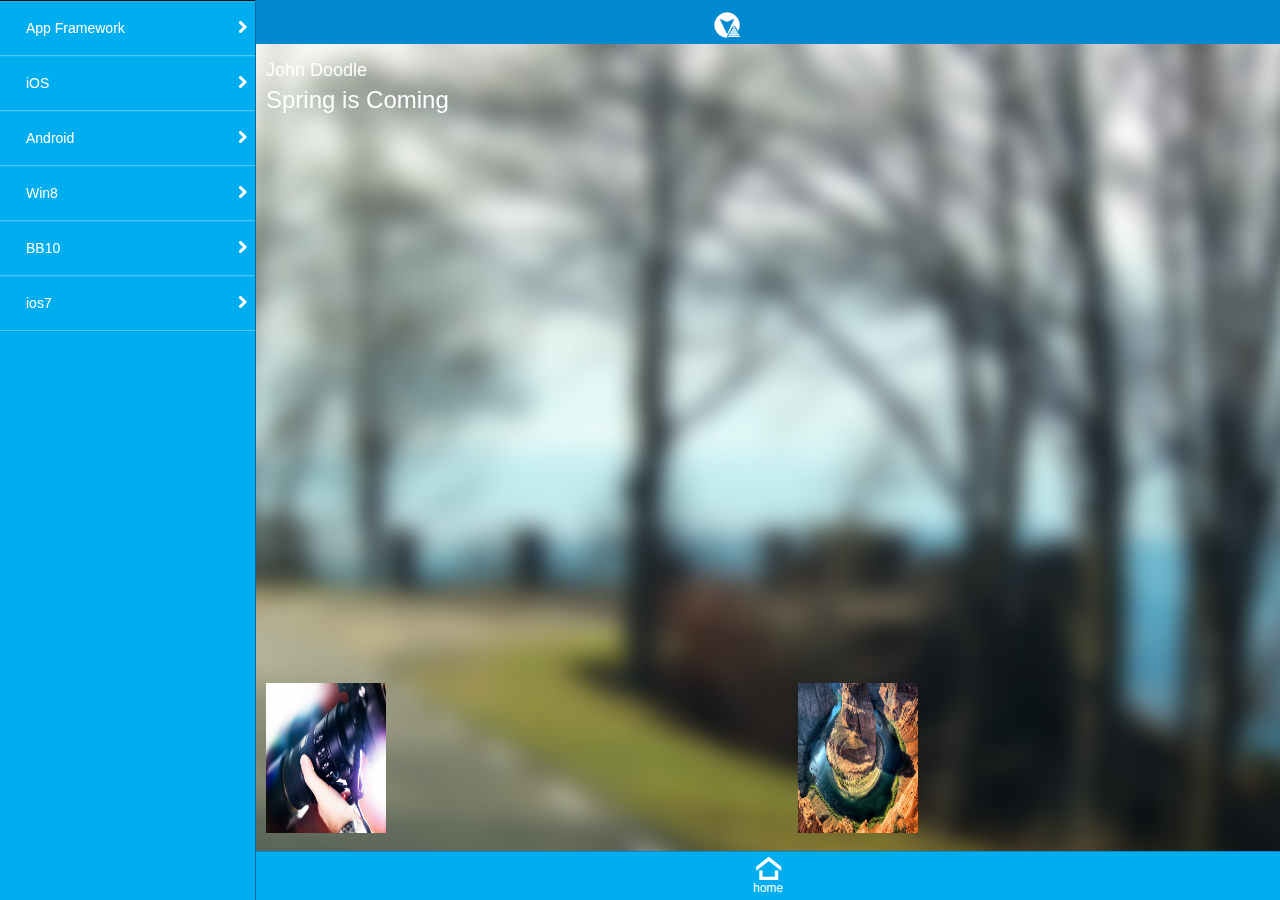
<file: www-slider/index.html>
<!DOCTYPE html>
<!--HTML5 doctype-->
<html>

    <head>
        <script>
        (function() {
      if ("-ms-user-select" in document.documentElement.style && navigator.userAgent.match(/IEMobile\/10\.0/)) {
        var msViewportStyle = document.createElement("style");
        msViewportStyle.appendChild(
            document.createTextNode("@-ms-viewport{width:auto!important}")
        );
        document.getElementsByTagName("head")[0].appendChild(msViewportStyle);
       }
      })();
   </script>

        <title>Facebook Paper in Phonegap</title>
        <meta http-equiv="Content-type" content="text/html; charset=utf-8">
        <meta name="viewport" content="width=device-width, initial-scale=1.0, maximum-scale=1.0, minimum-scale=1.0, user-scalable=0">
        <meta name="apple-mobile-web-app-capable" content="yes" />
        <META HTTP-EQUIV="Pragma" CONTENT="no-cache">
        <meta http-equiv="X-UA-Compatible" content="IE=edge" />
        <link rel="stylesheet" type="text/css" href="css/icons.css" />

       <!--
     <link rel="stylesheet" type="text/css" href="css/af.ui.css" title="default" />
  -->
      <link rel="stylesheet" type="text/css" href="css/src/main.css"  />
      <link rel="stylesheet" type="text/css" href="css/src/appframework.css"  />
      <link rel="stylesheet" type="text/css" href="css/afui.custom.css"  />

      <link rel="stylesheet" type="text/css" href="css/lightbox.css" media="screen"/>


      <script src="appframework.js"></script>
      <script src="af.carousel.js"></script>
      <script src="af.desktopBrowsers.js"></script>

        <!-- include af.desktopBrowsers.js on desktop browsers only -->
        <script>

            function loadedPanel(what) {
                //We are going to set the badge as the number of li elements inside the target
                $.ui.updateBadge("#aflink", $("#af").find("li").length);
            }


            function unloadedPanel(what) {
                console.log("unloaded " + what.id);
            }

            if (!((window.DocumentTouch && document instanceof DocumentTouch) || 'ontouchstart' in window)) {
                var script = document.createElement("script");
                script.src = "plugins/af.desktopBrowsers.js";
                var tag = $("head").append(script);
            }

        </script>
        
        <script type="text/javascript" charset="utf-8" src="./plugins/af.actionsheet.js"></script>
        <script type="text/javascript" charset="utf-8" src="./plugins/af.css3animate.js"></script>
        <script type="text/javascript" charset="utf-8" src="./plugins/af.passwordBox.js"></script>
        <script type="text/javascript" charset="utf-8" src="./plugins/af.scroller.js"></script>
        <script type="text/javascript" charset="utf-8" src="./plugins/af.selectBox.js"></script>
        <script type="text/javascript" charset="utf-8" src="./plugins/af.touchEvents.js"></script>
        <script type="text/javascript" charset="utf-8" src="./plugins/af.touchLayer.js"></script>
        <script type="text/javascript" charset="utf-8" src="./plugins/af.popup.js"></script>

        <script type="text/javascript" charset="utf-8" src="./ui/src/appframework.ui.js"></script>
        <!-- <script type="text/javascript" charset="utf-8" src="./ui/transitions/all.js"></script> -->
        <script type="text/javascript" charset="utf-8" src="./ui/transitions/fade.js"></script>
        <script type="text/javascript" charset="utf-8" src="./ui/transitions/flip.js"></script>
        <script type="text/javascript" charset="utf-8" src="./ui/transitions/pop.js"></script>
        <script type="text/javascript" charset="utf-8" src="./ui/transitions/slide.js"></script>
        <script type="text/javascript" charset="utf-8" src="./ui/transitions/slideDown.js"></script>
        <script type="text/javascript" charset="utf-8" src="./ui/transitions/slideUp.js"></script>
     <!--   <script type="text/javascript" charset="utf-8" src="./plugins/af.slidemenu.js"></script>-->

        <script type="text/javascript">
            /* This function runs once the page is loaded, but appMobi is not yet active */
            //$.ui.animateHeaders=false;
             var search=document.location.search.toLowerCase().replace("?","");
             //if(!search)
                //$.os.useOSThemes=false;

            if(search) //Android fix has too many buggy issues on iOS - can't preview with $.os.android
            {

               $.os.useOSThemes=true;
                if(search=="win8")
                    $.os.ie=true;
                $.ui.ready(function(){
                    $("#afui").get(0).className=search;
                });
            }

            var webRoot = "./";
            // $.os.android=true;
            $.ui.autoLaunch = false;
            $.ui.openLinksNewTab = false;
            //$.ui.resetScrollers=false;


            $(document).ready(function(){
                   $.ui.launch();

            });

            /* This code is used to run as soon as appMobi activates */
            var onDeviceReady = function () {
                AppMobi.device.setRotateOrientation("portrait");
                AppMobi.device.setAutoRotate(false);
                webRoot = AppMobi.webRoot + "";
                //hide splash screen
                AppMobi.device.hideSplashScreen();
                $.ui.blockPageScroll(); //block the page from scrolling at the header/footer
                $.ui.launch();

            };
            document.addEventListener("intel.xdk.device.ready", onDeviceReady, false);

            function showHide(obj, objToHide) {
                var el = $("#" + objToHide)[0];

                if (obj.className == "expanded") {
                    obj.className = "collapsed";
                } else {
                    obj.className = "expanded";
                }
                $(el).toggle();

            }


            if($.os.android||$.os.ie||search=="android"){
                $.ui.ready(function(){
                    $("#main .list").append("<li><a id='toggleAndroidTheme'>Toggle Theme Color</a></li>");
                    var $el=$("#afui");
                    $("#toggleAndroidTheme").bind("click",function(e){
                        if($el.hasClass("light"))
                            $el.removeClass("light");
                        else
                            $el.addClass("light");
                    });
                });
            }
       </script>

    <script>
		 var carousel;
			function init_carousel() {
				carousel=$("#carousel").carousel({
					pagingDiv: "carousel_dots",
					pagingCssName: "carousel_paging2",
					pagingCssNameSelected: "carousel_paging2_selected",
					preventDefaults:false,
					wrap:true //Set to false to disable the wrap around
				});
			}
			window.addEventListener("load", init_carousel, false);

		</script>

</head>

<body>
  <div id="afui">
        <!-- this is the splashscreen you see. -->
            <div id="splashscreen" class='ui-loader heavy'>
                App Framework <br>
                <br>	<span class='ui-icon ui-icon-loading spin'></span>
                <h1>Starting app</h1>

            </div>
             <div id="header">
                <a id='menubadge' onclick='af.ui.toggleSideMenu()' class='menuButton'></a>
                 <a class="sld_dwn" href="#transition3" data-transition="down"></a>
            </div>
            
       <div id="content">
          <div id="main" class="panel" selected="true" data-load="loadedPanel" data-unload="unloadedPanel" data-tab="navbar_home">
               <h2 class="heading_cont">John Doodle</h2>
               <p class="spl_text">Spring is Coming</p>
             
             
                
            <div id="carousel" style="display:block;height:300px;width:100%;margin: 0 auto;">

                <div class=""><a data-transition="down" class="example-image-link" href="images/img6.jpg" data-lightbox="example-1"><img src="images/img6.jpg" onClick="function($ui);"></a></div>
                <div class=""><a data-transition="down" class="example-image-link" href="images/img2.jpg" data-lightbox="example-1"><img src="images/img2.jpg"></a></div>
                <div class=""><a data-transition="down" class="example-image-link" href="images/img3.jpg" data-lightbox="example-1"><img src="images/img3.jpg"></a></div>
                <div class=""><a data-transition="down" class="example-image-link" href="images/img4.jpg" data-lightbox="example-1"><img src="images/img4.jpg"></a></div>
                <div class=""><a data-transition="down" class="example-image-link" href="images/img2.jpg" data-lightbox="example-1"><img src="images/img2.jpg"></a></div>
                <div class=""><a data-transition="down" class="example-image-link" href="images/img6.jpg" data-lightbox="example-1"><img src="images/img4.jpg"></a></div>
                <div class=""><a data-transition="down" class="example-image-link" href="images/img2.jpg" data-lightbox="example-1"><img src="images/img2.jpg"></a></div>
                <div class=""><a data-transition="down" class="example-image-link" href="images/img3.jpg" data-lightbox="example-1"><img src="images/img3.jpg"></a></div>
                <div class=""><a data-transition="down" class="example-image-link" href="images/img4.jpg" data-lightbox="example-1"><img src="images/img4.jpg"></a></div>
                <div class=""><a data-transition="down" class="example-image-link" href="images/img2.jpg" data-lightbox="example-1"><img src="images/img2.jpg"></a></div>
                <div class=""><a data-transition="down" class="example-image-link" href="images/img6.jpg" data-lightbox="example-1"><img src="images/img6.jpg"></a></div>
                <div class=""><a data-transition="down" class="example-image-link" href="images/img2.jpg" data-lightbox="example-1"><img src="images/img2.jpg"></a></div>
                <div class=""><a data-transition="down" class="example-image-link" href="images/img3.jpg" data-lightbox="example-1"><img src="images/img3.jpg"></a></div>
                <div class=""> <a data-transition="down" class="example-image-link" href="images/img4.jpg" data-lightbox="example-1"><img src="images/img4.jpg"></a></div>
                <div class=""><a data-transition="down" class="example-image-link" href="images/img2.jpg" data-lightbox="example-1"><img src="images/img2.jpg"></a></div>

				</div>
                    
                </div>
                
           <!-- App Framework UI> Transitions -->
              
                <div id="transition3" class="panel splashscreen" data-footer='footerui' style="padding-left:0px">
                      <ul class="list">
                        <li class="search_bx"><a href="#"><input type="search" name="search" placeholder="Search" class="srch_icn"></a></li>
                        <li><a href="#">Account</a></li>
                        <li><a href="#">Settings</a></li>
                        <li><a href="#">Logout</a></li>
                      </ul>
                   
                </div>
               
         </div>
      
      
           <div id="navbar" style='margin: 0;float:left;'>
                <a href="#main/1/3" id='navbar_home' class='icon home'>home </a>
             </div>
        
            <footer id='footerui'>
                <a href="#main" id='navbar_home' class='icon home'>Home </a>
            </footer>
 
          <nav id="main_nav">
                <ul class="list">
                        <li class="app_frm">
                            <a href="#" data-ignore="true">App Framework </a>
                        </li>
                         <li>
                            <a href="#" data-ignore="true">iOS </a>
                        </li>
                        <li>
                            <a href="#" data-ignore="true">Android </a>
                        </li>
                        <li>
                            <a href="#" data-ignore="true">Win8 </a>
                        </li>
                        <li>
                            <a href="#" data-ignore="true">BB10 </a>
                        </li>
                       <li>
                            <a href="#" data-ignore="true">ios7</a>
                        </li>
                   </ul>
            </nav>
   
    </div>

   
</body>
</html>
</file>
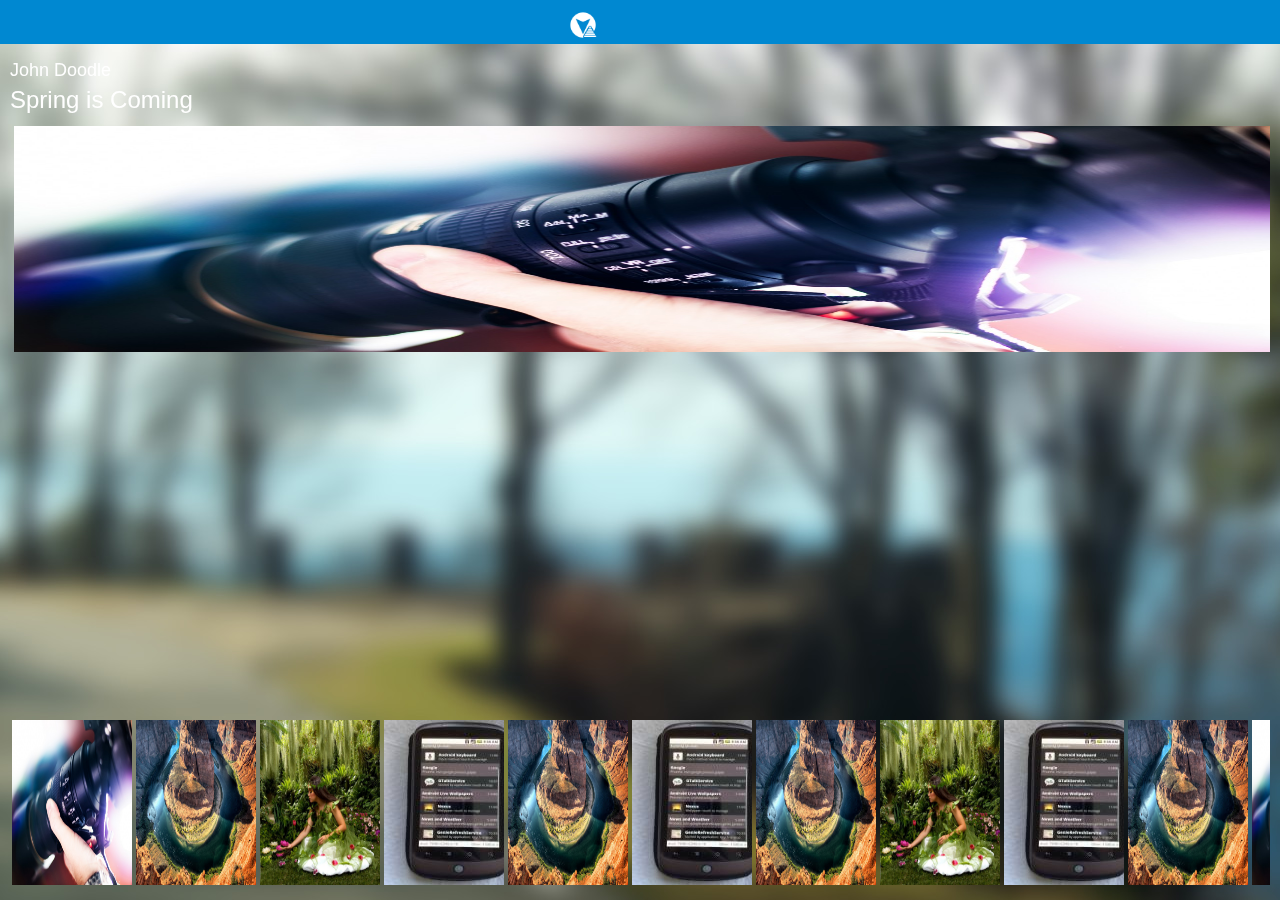
<file: android/assets/www/index.html>
<!DOCTYPE html>
<!--HTML5 doctype-->
<html>

    <head>
        <script>
        (function() {
      if ("-ms-user-select" in document.documentElement.style && navigator.userAgent.match(/IEMobile\/10\.0/)) {
        var msViewportStyle = document.createElement("style");
        msViewportStyle.appendChild(
            document.createTextNode("@-ms-viewport{width:auto!important}")
        );
        document.getElementsByTagName("head")[0].appendChild(msViewportStyle);
       }
      })();
   </script>

        <title>Facebook Paper in Phonegap</title>
        <meta http-equiv="Content-type" content="text/html; charset=utf-8">
        <meta name="viewport" content="width=device-width, initial-scale=1.0, maximum-scale=1.0, minimum-scale=1.0, user-scalable=0">
        <meta name="apple-mobile-web-app-capable" content="yes" />
        <META HTTP-EQUIV="Pragma" CONTENT="no-cache">
        <meta http-equiv="X-UA-Compatible" content="IE=edge" />
        <link rel="stylesheet" type="text/css" href="css/icons.css" />

       <!--
     <link rel="stylesheet" type="text/css" href="css/af.ui.css" title="default" />
  -->
      <link rel="stylesheet" type="text/css" href="css/src/main.css"  />
      <link rel="stylesheet" type="text/css" href="css/src/appframework.css"  />
      <link rel="stylesheet" type="text/css" href="css/afui.custom.css"  />

      <link rel="stylesheet" type="text/css" href="css/lightbox.css" media="screen"/>

      <script src="appframework.js"></script>
      <script src="af.carousel.js"></script>


        <!--  include af.desktopBrowsers.js on desktop browsers only -->
        <script>

            function loadedPanel(what) {
                //We are going to set the badge as the number of li elements inside the target
                $.ui.updateBadge("#aflink", $("#af").find("li").length);
            }


            function unloadedPanel(what) {
                console.log("unloaded " + what.id);
            }

            if (!((window.DocumentTouch && document instanceof DocumentTouch) || 'ontouchstart' in window)) {
                var script = document.createElement("script");
                script.src = "plugins/af.desktopBrowsers.js";
                var tag = $("head").append(script);
				$.feat.nativeTouchScroll=false;
            }

        </script>

        <script type="text/javascript" charset="utf-8" src="./plugins/af.actionsheet.js"></script>
        <script type="text/javascript" charset="utf-8" src="./plugins/af.css3animate.js"></script>
        <script type="text/javascript" charset="utf-8" src="./plugins/af.passwordBox.js"></script>
        <script type="text/javascript" charset="utf-8" src="./plugins/af.scroller.js"></script>
        <script type="text/javascript" charset="utf-8" src="./plugins/af.selectBox.js"></script>
        <script type="text/javascript" charset="utf-8" src="./plugins/af.touchEvents.js"></script>
        <script type="text/javascript" charset="utf-8" src="./plugins/af.touchLayer.js"></script>
        <script type="text/javascript" charset="utf-8" src="./plugins/af.popup.js"></script>

        <script type="text/javascript" charset="utf-8" src="./ui/src/appframework.ui.js"></script>
   <!-- <script type="text/javascript" charset="utf-8" src="./ui/transitions/all.js"></script> -->
        <script type="text/javascript" charset="utf-8" src="./ui/transitions/fade.js"></script>
        <script type="text/javascript" charset="utf-8" src="./ui/transitions/flip.js"></script>
        <script type="text/javascript" charset="utf-8" src="./ui/transitions/pop.js"></script>
        <script type="text/javascript" charset="utf-8" src="./ui/transitions/slide.js"></script>
        <script type="text/javascript" charset="utf-8" src="./ui/transitions/slideDown.js"></script>
        <script type="text/javascript" charset="utf-8" src="./ui/transitions/slideUp.js"></script>
        <script type="text/javascript" charset="utf-8" src="./plugins/af.css3animate.js"></script>
 <!--   <script type="text/javascript" charset="utf-8" src="./plugins/af.slidemenu.js"></script>-->

        <script type="text/javascript">
            /* This function runs once the page is loaded, but appMobi is not yet active */
            //$.ui.animateHeaders=false;
             var search=document.location.search.toLowerCase().replace("?","");
             //if(!search)
                //$.os.useOSThemes=false;
            if(search) { //Android fix has too many buggy issues on iOS - can't preview with $.os.android
            
               $.os.useOSThemes=true;
                if(search=="win8")
                    $.os.ie=true;
                $.ui.ready(function(){
                    $("#afui").get(0).className=search;
                });
            }

            var webRoot = "./";
            // $.os.android=true;
            $.ui.autoLaunch = false;
            $.ui.openLinksNewTab = false;
            //$.ui.resetScrollers=false;

            $(document).ready(function(){
                   $.ui.launch();
				   //$.feat.nativeTouchScroll=true;
            });

            /* This code is used to run as soon as appMobi activates */
            var onDeviceReady = function () {
                AppMobi.device.setRotateOrientation("portrait");
                AppMobi.device.setAutoRotate(false);
                webRoot = AppMobi.webRoot + "";
                //hide splash screen
                AppMobi.device.hideSplashScreen();
                $.ui.blockPageScroll(); //block the page from scrolling at the header/footer
                $.ui.launch();
            };
            document.addEventListener("intel.xdk.device.ready", onDeviceReady, false);

            function showHide(obj, objToHide) {
                var el = $("#" + objToHide)[0];
                if (obj.className == "expanded") {
                    obj.className = "collapsed";
                } else {
                    obj.className = "expanded";
                }
                $(el).toggle();

            }
			$.ui.ready(function(){
			  var setWidth = $("#webslider .cru").length;
	          $("#webslider").css({'width':setWidth * 124 +'px', position: 'absolute',bottom:'0px'});
			  $("#webslider .cru").bind("click",function(e){
                  e.preventDefault();
				  var index = $( "#webslider .cru" ).index(this);
				  console.log("Clicked", index);
				  var con = $("#main");
				  myDivWidth = con.get(0).clientWidth;
				  movePos = ( index * myDivWidth * - 1 );
				  if(index > 1) {
				    var zz = index * 12 ;
				  }
				  else {
				    var zz = 0;  
				  }
				  var pos = movePos + zz;
				  console.log('translate', 'translate3d('+pos+'px, 0px, 0px)');
				  console.log('translate', 'translate3d('+pos+'px, 0px, 0px)');
				  $(".innc").css('translate', 'translate3d('+pos+'px, 0px, 0px)');
				  $('.innc').css({
                    '-webkit-transform': 'translate3d('+pos+'px, 0px, 0px)',
                   });
				  //movePos = (index * myDivWidth * -1);
						  
               });
			});


            if($.os.android||$.os.ie||search=="android"){
                $.ui.ready(function(){
                    $("#main .list").append("<li><a id='toggleAndroidTheme'>Toggle Theme Color</a></li>");
                    var $el=$("#afui");
                    $("#toggleAndroidTheme").bind("click",function(e){
                        if($el.hasClass("light"))
                            $el.removeClass("light");
                        else
                            $el.addClass("light");
                    });
                });
            }
       </script>

 <script>
	var myScroller;
	$.ui.ready(function () {
		myScroller = $("#webslider").scroller({
		verticalScroll:false,
         horizontalScroll:true,
         scrollBars: false,
		 useJsScroll: true,
		 noParent: true,
		 chk:10
		}); //Fetch the scroller from cache
					//Since this is a App Framework UI scroller, we could also do
		// myScroller=$.ui.scrollingDivs['webslider'];
		myScroller.addInfinite();
		myScroller.addPullToRefresh();
		/*$.bind(myScroller, 'scrollend', function () {
			console.log("scroll end");
		});
		$.bind(myScroller, 'scrollstart', function () {
			console.log("scroll start");
		});
		$.bind(myScroller, "refresh-trigger", function () {
			console.log("refresh-trigger");
		});*/
		var hideClose;
		$.bind(myScroller, "refresh-release", function () {
			console.log("refresh-release");
			var that = this;
			clearTimeout(hideClose);
			hideClose = setTimeout(function () {
				console.log("hiding manually refresh");
				that.hideRefresh();
			}, 500);
			return false; //tells it to not auto-cancel the refresh
		});
		$.bind(myScroller, "refresh-cancel", function () {
			console.log("refresh-cancel");
			clearTimeout(hideClose);
		});
		/*$.bind(myScroller, "refresh-finish", function () {
			console.log("refresh-finish");
		});*/
		myScroller.enable();
		$("#webslider").css("overflow", "hidden");
	});
</script>
<script>
 var carousel;
	function init_carousel() {
		carousel= $("#carousel").carousel({
			pagingDiv: "carousel_dots",
			pagingCssName: "carousel_paging2",
			pagingCssNameSelected: "carousel_paging2_selected",
			preventDefaults:false,
			wrap:true //Set to false to disable the wrap around
		});
	}
	window.addEventListener("load", init_carousel, false);
</script>
</head>
<style>
#webslider .cru {
  float: left;
  margin:2px;
  width: 120px;
}
#webslider .cru img {
	height: 165px;
	width: 120px;
}
#carousel .cru {
 margin:4px;
	
}
</style>
<body>
  <div id="afui">
        <!-- this is the splashscreen you see. -->
            <div id="splashscreen" class='ui-loader heavy'>
                App Framework <br>
                <br>	<span class='ui-icon ui-icon-loading spin'></span>
                <h1>Starting app</h1>
            </div>
			
             <div id="header">
                 <a class="sld_dwn" href="#transition3" data-transition="down"></a>
            </div>

       <div id="content">
          <div id="main" class="panel" selected="true" data-load="loadedPanel" data-unload="unloadedPanel" data-tab="navbar_home">
               <h2 class="heading_cont">John Doodle</h2>
               <p class="spl_text">Spring is Coming</p>
			   
			    <div title="ScrollerFull" class="" id="carousel" style="display:block;height:300px;width:100%;" >
                    
			<div class="cru"><a data-transition="down" class="article" href="images/img6.jpg" data-lightbox="example-1"><img src="images/img6.jpg"></a></div>
                <div class="cru"><a data-transition="down" class="article" href="images/img2.jpg" data-lightbox="example-1"><img src="images/img2.jpg" id="kk"></a></div>
                <div class="cru"><a data-transition="down" class="article" href="images/img3.jpg" data-lightbox="example-1"><img src="images/img3.jpg"></a></div>
                <div class="cru"><a data-transition="down" class="article" href="images/img4.jpg" data-lightbox="example-1"><img src="images/img4.jpg"></a></div>
                <div class="cru"><a data-transition="down" class="article" href="images/img2.jpg" data-lightbox="example-1"><img src="images/img2.jpg"></a></div>
                <div class="cru"><a data-transition="down" class="article" href="images/img6.jpg" data-lightbox="example-1"><img src="images/img4.jpg"></a></div>
                <div class="cru"><a data-transition="down" class="article" href="images/img2.jpg" data-lightbox="example-1"><img src="images/img2.jpg"></a></div>
                <div class="cru"><a data-transition="down" class="article" href="images/img3.jpg" data-lightbox="example-1"><img src="images/img3.jpg"></a></div>
                <div class="cru"><a data-transition="down" class="article" href="images/img4.jpg" data-lightbox="example-1"><img src="images/img4.jpg"></a></div>
                <div class="cru"><a data-transition="down" class="article" href="images/img2.jpg" data-lightbox="example-1"><img src="images/img2.jpg"></a></div>
                <div class="cru"><a data-transition="down" class="article" href="images/img6.jpg" data-lightbox="example-1"><img src="images/img6.jpg"></a></div>
                <div class="cru"><a data-transition="down" class="article" href="images/img2.jpg" data-lightbox="example-1"><img src="images/img2.jpg"></a></div>
                <div class="cru"><a data-transition="down" class="article" href="images/img3.jpg" data-lightbox="example-1"><img src="images/img3.jpg"></a></div>
                <div class="cru"> <a data-transition="down" class="article" href="images/img4.jpg" data-lightbox="example-1"><img src="images/img4.jpg"></a></div>
                <div class="cru"><a data-transition="down" class="article" href="images/img2.jpg" data-lightbox="example-1"><img src="images/img2.jpg"></a></div>
				<div class="cru"><a data-transition="down" class="article" href="images/img4.jpg" data-lightbox="example-1"><img src="images/img4.jpg"></a></div>
                <div class="cru"><a data-transition="down" class="article" href="images/img2.jpg" data-lightbox="example-1"><img src="images/img2.jpg"></a></div>
                <div class="cru"><a data-transition="down" class="article" href="images/img6.jpg" data-lightbox="example-1"><img src="images/img6.jpg"></a></div>
                <div class="cru"><a data-transition="down" class="article" href="images/img2.jpg" data-lightbox="example-1"><img src="images/img2.jpg"></a></div>
                <div class="cru"><a data-transition="down" class="article" href="images/img3.jpg" data-lightbox="example-1"><img src="images/img3.jpg"></a></div>
                <div class="cru"> <a data-transition="down" class="article" href="images/img4.jpg" data-lightbox="example-1"><img src="images/img4.jpg"></a></div>
                <div class="cru"><a data-transition="down" class="article" href="images/img2.jpg" data-lightbox="example-1"><img src="images/img2.jpg"></a></div>
          
                </div>
				
				<div title="Scroller" class="" id="webslider" style="overflow:hidden;" data-tab="navbar_info" >
                    
					<div class="cru"><a data-transition="down" class="article" href="images/img6.jpg" data-lightbox="example-1"><img src="images/img6.jpg"></a></div>
                <div class="cru"><a data-transition="down" class="article" href="images/img2.jpg" data-lightbox="example-1"><img src="images/img2.jpg" id="kk"></a></div>
                <div class="cru"><a data-transition="down" class="article" href="images/img3.jpg" data-lightbox="example-1"><img src="images/img3.jpg"></a></div>
                <div class="cru"><a data-transition="down" class="article" href="images/img4.jpg" data-lightbox="example-1"><img src="images/img4.jpg"></a></div>
                <div class="cru"><a data-transition="down" class="article" href="images/img2.jpg" data-lightbox="example-1"><img src="images/img2.jpg"></a></div>
                <div class="cru"><a data-transition="down" class="article" href="images/img6.jpg" data-lightbox="example-1"><img src="images/img4.jpg"></a></div>
                <div class="cru"><a data-transition="down" class="article" href="images/img2.jpg" data-lightbox="example-1"><img src="images/img2.jpg"></a></div>
                <div class="cru"><a data-transition="down" class="article" href="images/img3.jpg" data-lightbox="example-1"><img src="images/img3.jpg"></a></div>
                <div class="cru"><a data-transition="down" class="article" href="images/img4.jpg" data-lightbox="example-1"><img src="images/img4.jpg"></a></div>
                <div class="cru"><a data-transition="down" class="article" href="images/img2.jpg" data-lightbox="example-1"><img src="images/img2.jpg"></a></div>
                <div class="cru"><a data-transition="down" class="article" href="images/img6.jpg" data-lightbox="example-1"><img src="images/img6.jpg"></a></div>
                <div class="cru"><a data-transition="down" class="article" href="images/img2.jpg" data-lightbox="example-1"><img src="images/img2.jpg"></a></div>
                <div class="cru"><a data-transition="down" class="article" href="images/img3.jpg" data-lightbox="example-1"><img src="images/img3.jpg"></a></div>
                <div class="cru"> <a data-transition="down" class="article" href="images/img4.jpg" data-lightbox="example-1"><img src="images/img4.jpg"></a></div>
                <div class="cru"><a data-transition="down" class="article" href="images/img2.jpg" data-lightbox="example-1"><img src="images/img2.jpg"></a></div>
				<div class="cru"><a data-transition="down" class="article" href="images/img4.jpg" data-lightbox="example-1"><img src="images/img4.jpg"></a></div>
                <div class="cru"><a data-transition="down" class="article" href="images/img2.jpg" data-lightbox="example-1"><img src="images/img2.jpg"></a></div>
                <div class="cru"><a data-transition="down" class="article" href="images/img6.jpg" data-lightbox="example-1"><img src="images/img6.jpg"></a></div>
                <div class="cru"><a data-transition="down" class="article" href="images/img2.jpg" data-lightbox="example-1"><img src="images/img2.jpg"></a></div>
                <div class="cru"><a data-transition="down" class="article" href="images/img3.jpg" data-lightbox="example-1"><img src="images/img3.jpg"></a></div>
                <div class="cru"> <a data-transition="down" class="article" href="images/img4.jpg" data-lightbox="example-1"><img src="images/img4.jpg"></a></div>
              
 
                  
                    
                </div>

                </div>

           <!-- App Framework UI> Transitions -->

                <div id="transition3" class="panel splashscreen" data-footer='footerui' style="padding-left:0px">
                      <ul class="list">
                        <li class="search_bx"><a href="#"><input type="search" name="search" placeholder="Search" class="srch_icn"></a></li>
                        <li><a href="#">Account</a></li>
                        <li><a href="#">Settings</a></li>
                        <li><a href="#">Logout</a></li>
                      </ul>

                </div>

         </div>

    </div>


</body>
</html>
</file>
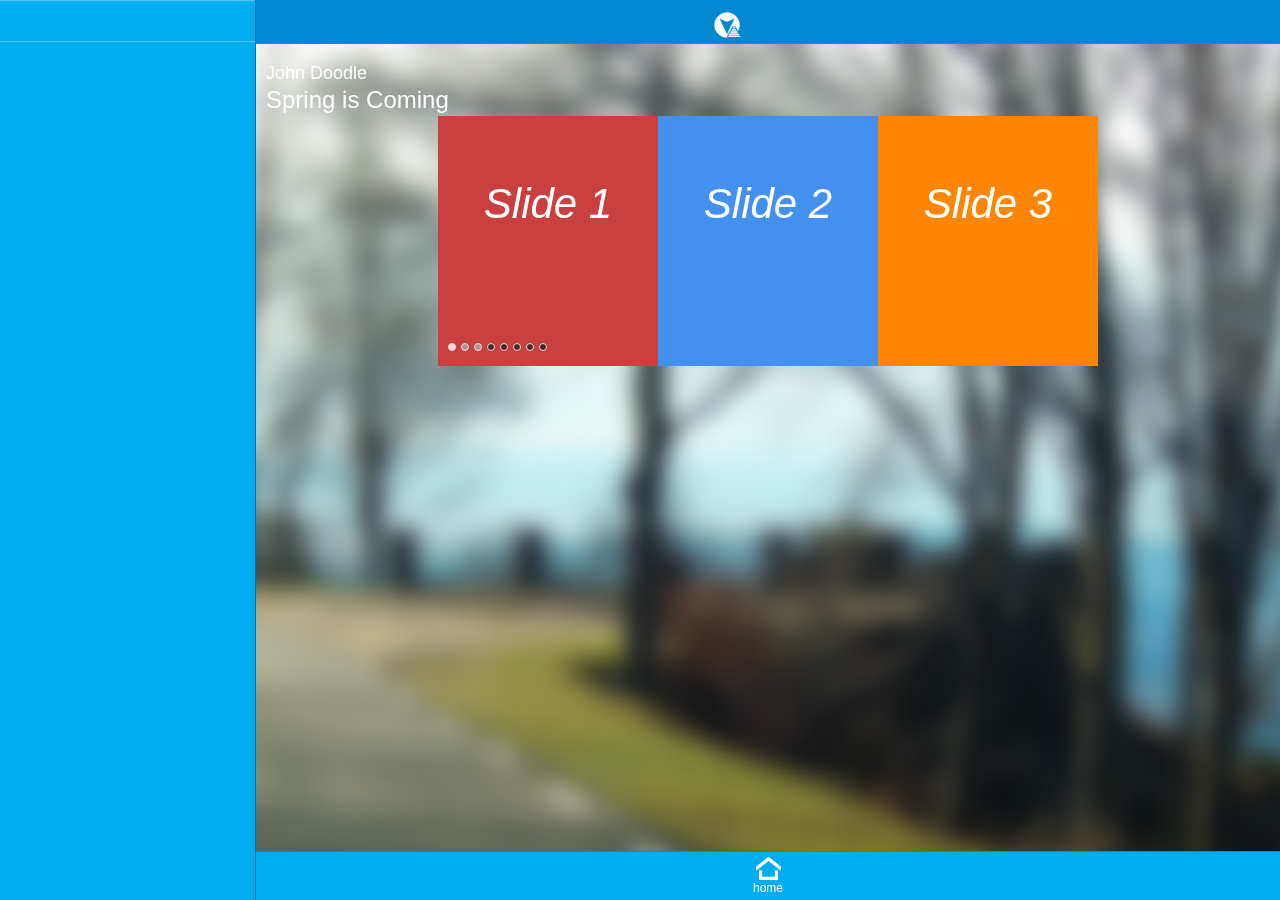
<file: www/index1.html>
<!DOCTYPE html>
<!--HTML5 doctype-->
<html><head>
       <script type="text/javascript">
        (function() {
    if ("-ms-user-select" in document.documentElement.style && navigator.userAgent.match(/IEMobile\/10\.0/)) {
        var msViewportStyle = document.createElement("style");
        msViewportStyle.appendChild(
            document.createTextNode("@-ms-viewport{width:auto!important}")
        );
        document.getElementsByTagName("head")[0].appendChild(msViewportStyle);
       }
    })();
   </script>

        <title>Facebook Paper in Phonegap</title>
        <meta http-equiv="Content-type" content="text/html; charset=utf-8">
        <meta name="viewport" content="width=device-width, initial-scale=1.0, maximum-scale=1.0, minimum-scale=1.0, user-scalable=0">
        <meta name="apple-mobile-web-app-capable" content="yes" />
        <META HTTP-EQUIV="Pragma" CONTENT="no-cache">
        <meta http-equiv="X-UA-Compatible" content="IE=edge" />
        <link rel="stylesheet" type="text/css" href="css/icons.css" />    
 
       <!--   
     <link rel="stylesheet" type="text/css" href="css/af.ui.css" title="default" />
  -->
      <link rel="stylesheet" type="text/css" href="css/src/main.css"  />
      <link rel="stylesheet" type="text/css" href="css/src/appframework.css"  />
      <link rel="stylesheet" type="text/css" href="css/afui.custom.css"  />
      <link rel="stylesheet" type="text/css" href="css/idangerous.swiper.css"  />

      <link rel="stylesheet" type="text/css" href="css/src/badges.css"  />
      <link rel="stylesheet" type="text/css" href="css/src/buttons.css"  />
      <link rel="stylesheet" type="text/css" href="css/src/lists.css"  />
      <link rel="stylesheet" type="text/css" href="css/src/forms.css"  />
      <link rel="stylesheet" type="text/css" href="css/src/grid.css"  />


	  <link rel="stylesheet" href="css/idangerous.swiper.css">


      <link rel="stylesheet" type="text/css" href="plugins/css/af.actionsheet.css"  />
      <link rel="stylesheet" type="text/css" href="plugins/css/af.popup.css"  />
      <link rel="stylesheet" type="text/css" href="plugins/css/af.selectBox.css"  />
        
<!--      <link rel="stylesheet" type="text/css" href="css/src/android.css"  />
      <link rel="stylesheet" type="text/css" href="css/src/win8.css"  />
      <link rel="stylesheet" type="text/css" href="css/src/bb.css"  />
      <link rel="stylesheet" type="text/css" href="css/src/ios7.css"  />
      <link rel="stylesheet" type="text/css" href="css/src/ios.css"  />  -->      

        <!-- uncomment for AppMobi apps <script type="text/javascript" charset="utf-8" src="http://localhost:58888/_appMobi/appmobi.js"></script>
<script type="text/javascript" charset="utf-8" src="http://localhost:58888/_appMobi/xhr.js"></script>
-->   
       <script  type="text/javascript" src="dd/jquery.min.js"></script>
       <script  type="text/javascript" src="jq.appframework.js"></script>
	  <!-- <script  type="text/javascript" src="af.desktopBrowsers.js"></script> -->
 
       <script  type="text/javascript">

            function loadedPanel(what) {
                //We are going to set the badge as the number of li elements inside the target
                $.ui.updateBadge("#aflink", $("#af").find("li").length);
            }


            function unloadedPanel(what) {
                console.log("unloaded " + what.id);
            }

                if (!((window.DocumentTouch && document instanceof DocumentTouch) || 'ontouchstart' in window)) {
                var script = document.createElement("script");
               // script.src = "plugins/af.desktopBrowsers.js";
                var tag = $("head").append(script);
                $.os.android = true; //let's make it run like an android device
                $.os.desktop = true;
            }
           
          
        </script>
        <script type="text/javascript" charset="utf-8" src="./plugins/af.actionsheet.js"></script> 
         <script type="text/javascript" charset="utf-8" src="./plugins/af.css3animate.js"></script>
         <script type="text/javascript" charset="utf-8" src="./plugins/af.passwordBox.js"></script>
          <script type="text/javascript" charset="utf-8" src="./plugins/af.scroller.js"></script>
          <script type="text/javascript" charset="utf-8" src="./plugins/af.selectBox.js"></script>
           <script type="text/javascript" charset="utf-8" src="./plugins/af.touchEvents.js"></script>
          <script type="text/javascript" charset="utf-8" src="./plugins/af.touchLayer.js"></script>
        <script type="text/javascript" charset="utf-8" src="./plugins/af.popup.js"></script> 

        <script type="text/javascript" charset="utf-8" src="./ui/src/appframework.ui.js"></script>
<!--        <script type="text/javascript" charset="utf-8" src="./ui/transitions/all.js"></script> -->
         <script type="text/javascript" charset="utf-8" src="./ui/transitions/fade.js"></script>
        <script type="text/javascript" charset="utf-8" src="./ui/transitions/flip.js"></script>
        <script type="text/javascript" charset="utf-8" src="./ui/transitions/pop.js"></script>
        <script type="text/javascript" charset="utf-8" src="./ui/transitions/slide.js"></script>
        <script type="text/javascript" charset="utf-8" src="./ui/transitions/slideDown.js"></script>
        <script type="text/javascript" charset="utf-8" src="./ui/transitions/slideUp.js"></script>
       <!-- <script type="text/javascript" charset="utf-8" src="./plugins/af.slidemenu.js"></script>  -->
            

        <script type="text/javascript">
            /* This function runs once the page is loaded, but appMobi is not yet active */
            //$.ui.animateHeaders=false;
             var search=document.location.search.toLowerCase().replace("?","");
             //if(!search)
                //$.os.useOSThemes=false;
                
            if(search) //Android fix has too many buggy issues on iOS - can't preview with $.os.android
            {

               $.os.useOSThemes=true;
                if(search=="win8")
                    $.os.ie=true;
                $.ui.ready(function(){
                    $("#afui").get(0).className=search;
                });
            }
            
            var webRoot = "./";
            // $.os.android=true;
            $.ui.autoLaunch = false;
            $.ui.openLinksNewTab = false;
            //$.ui.resetScrollers=false;
            

            $(document).ready(function(){
                   $.ui.launch();

            });
            
            /* This code is used to run as soon as appMobi activates */
            var onDeviceReady = function () {
                AppMobi.device.setRotateOrientation("portrait");
                AppMobi.device.setAutoRotate(false);
                webRoot = AppMobi.webRoot + "";
                //hide splash screen
                AppMobi.device.hideSplashScreen();
                $.ui.blockPageScroll(); //block the page from scrolling at the header/footer
                $.ui.launch();

            };
            document.addEventListener("intel.xdk.device.ready", onDeviceReady, false);

            function showHide(obj, objToHide) {
                var el = $("#" + objToHide)[0];

                if (obj.className == "expanded") {
                    obj.className = "collapsed";
                } else {
                    obj.className = "expanded";
                }
                $(el).toggle();

            }


            if($.os.android||$.os.ie||search=="android"){
                $.ui.ready(function(){
                    $("#main .list").append("<li><a id='toggleAndroidTheme'>Toggle Theme Color</a></li>");
                    var $el=$("#afui");
                    $("#toggleAndroidTheme").bind("click",function(e){
                        if($el.hasClass("light"))
                            $el.removeClass("light");
                        else
                            $el.addClass("light");
                    });
                });
            }
        </script>
        <style>
           .samplecode {
                background: #ccc;
                color: #000;
                border-radius: 10px;
                padding: 10px;
                margin-bottom: 10px;
                margin-top: 10px;
           }

           /* for the grid demo */
           .grid > div {
            border:1px dashed black;
           }
        </style>
    <style>
/* Demo Styles */
body {
  margin: 0;
  font-family: Arial, Helvetica, sans-serif;
  font-size: 13px;
  line-height: 1.5;
}
.swiper-container {
	color:#000000;
}
.swiper-slide .title {
  line-height:15px !important;
}
.swiper-container {
  width: 660px;
  height: 250px;
  color: #fff;
  text-align: center;
}
.red-slide {
  background: #ca4040;
}
.blue-slide {
  background: #4390ee;
}
.orange-slide {
  background: #ff8604;
}
.green-slide {
  background: #49a430;
}
.pink-slide {
  background: #973e76;
}
.swiper-slide .title {
  font-style: italic;
  font-size: 42px;
  margin-top: 80px;
  margin-bottom: 0;
  line-height: 45px;
}
.pagination {
  position: absolute;
  z-index: 20;
  left: 10px;
  bottom: 10px;
}
.swiper-pagination-switch {
  display: inline-block;
  width: 8px;
  height: 8px;
  border-radius: 8px;
  background: #222;
  margin-right: 5px;
  opacity: 0.8;
  border: 1px solid #fff;
  cursor: pointer;
}
.swiper-visible-switch {
  background: #aaa;
}
.swiper-active-switch {
  background: #fff;
}
  </style>

</head>

<body>
  <div id="afui">
        <!-- this is the splashscreen you see. -->
            <div id="splashscreen" class='ui-loader heavy'>
                App Framework
                <br>
                <br>	<span class='ui-icon ui-icon-loading spin'></span>
                <h1>Starting app</h1>
            </div>
            <div id="header">
                <a id='menubadge' onclick='af.ui.toggleSideMenu()' class='menuButton'></a>
                 <a class="sld_dwn" href="#transition3" data-transition="down"></a>            </div>
            
    <div id="content">
          <div id="main" class="panel">
    <h2 class="heading_cont">John Doodle</h2>
               <p class="spl_text">Spring is Coming</p>
                  <!--  <ul class="list">
                        <li class='red'>
                            <a href="#af" id='aflink' class='icon home big'>App Framework</a>
                        </li>
                        <li class="blue">
                            <a href="#afuidemo">App Framework UI</a>
                        </li>
                        <li>
                            <a href="index.html" data-ignore="true">App Framework theme</a>
                        </li>
                         <li>
                            <a href="index.html?ios" data-ignore="true">iOS theme</a>
                        </li>
                        <li>
                            <a href="index.html?android" data-ignore="true">Android theme</a>
                        </li>
                        <li>
                            <a href="index.html?win8" data-ignore="true">Win8 theme</a>
                        </li>
                        <li>
                            <a href="index.html?bb" data-ignore="true">BB10 theme</a>
                        </li>
                       <li>
                            <a href="index.html?ios7" data-ignore="true">ios7</a>
                        </li>

                    </ul>-->
              
			  
			  
			  
			  
			  
            <!--<ul class="list carousel">        
              <li><img src="http://lorempixel.com/120/200/sports"></li>        
              <li><img src="http://lorempixel.com/120/200/nature"></li>        
              <li><img src="http://lorempixel.com/120/200/technics"></li>        
              <li><img src="http://lorempixel.com/120/200/people"></li>        
              <li><img src="http://lorempixel.com/120/200/nightlife"></li>        
              <li><img src="http://lorempixel.com/120/200/cats"></li>        
              <li><img src="http://lorempixel.com/120/200/sports"></li>        
              <li><img src="http://lorempixel.com/120/200/nature"></li>        
              <li><img src="http://lorempixel.com/120/200/technics"></li>        
              <li><img src="http://lorempixel.com/120/200/people"></li>        
              <li><img src="http://lorempixel.com/120/200/nightlife"></li>        
              <li> <img src="http://lorempixel.com/120/200/cats"></li>        
            </ul> -->
				<div class="swiper-container">
    <div class="swiper-wrapper">
      <div class="swiper-slide red-slide">
        <div class="title">Slide 1</div>
      </div>
      <div class="swiper-slide blue-slide">
        <div class="title">Slide 2</div>
      </div>
      <div class="swiper-slide orange-slide">
        <div class="title">Slide 3</div>
      </div>
      <div class="swiper-slide green-slide">
        <div class="title">Slide 4</div>
      </div>
      <div class="swiper-slide pink-slide">
        <div class="title">Slide 5</div>
      </div>
      <div class="swiper-slide red-slide">
        <div class="title">Slide 6</div>
      </div>
      <div class="swiper-slide blue-slide">
        <div class="title">Slide 7</div>
      </div>
      <div class="swiper-slide orange-slide">
        <div class="title">Slide 8</div>
      </div>
    </div>
    <div class="pagination"></div>
  </div>
				</div>
 
         <!-- App Framework UI> Transitions -->
              
                <div  id="transition3" class="panel splashscreen" data-footer='footerui' style="padding-left:0px">
                      <ul class="list">
                        <li><a href="#"><input type="search" name="search"></a></li>
                        <li><a href="#">Account</a></li>
                        <li><a href="#">Settings</a></li>
                        <li><a href="#">Logout</a></li>
                      </ul>
                </div>
				
				
                
                <!-- ------------------------------------------ -->
    </div>
            <div id="navbar" style='margin: 0;float:left;'>
                <a href="#main/1/3" id='navbar_home' class='icon home'>home </a>            </div>
        
            <footer id='footerui'>
                <a href="#main" id='navbar_home' class='icon home'>Home </a>            </footer>
 
    <nav id="main_nav">
            <ul class="list">
                 <li>                 </li>
             </ul>
    </nav>
 </div>
<!--     <script type="text/javascript" charset="utf-8" src="plugins/jquery-1.10.1.min.js"></script>
-->

<script src="idangerous.min.js"></script>
  <script>
  var mySwiper = new Swiper('.swiper-container',{
    pagination: '.pagination',
    paginationClickable: true,
    slidesPerView: 3
  })
  </script>
</body>
</html>
</file>
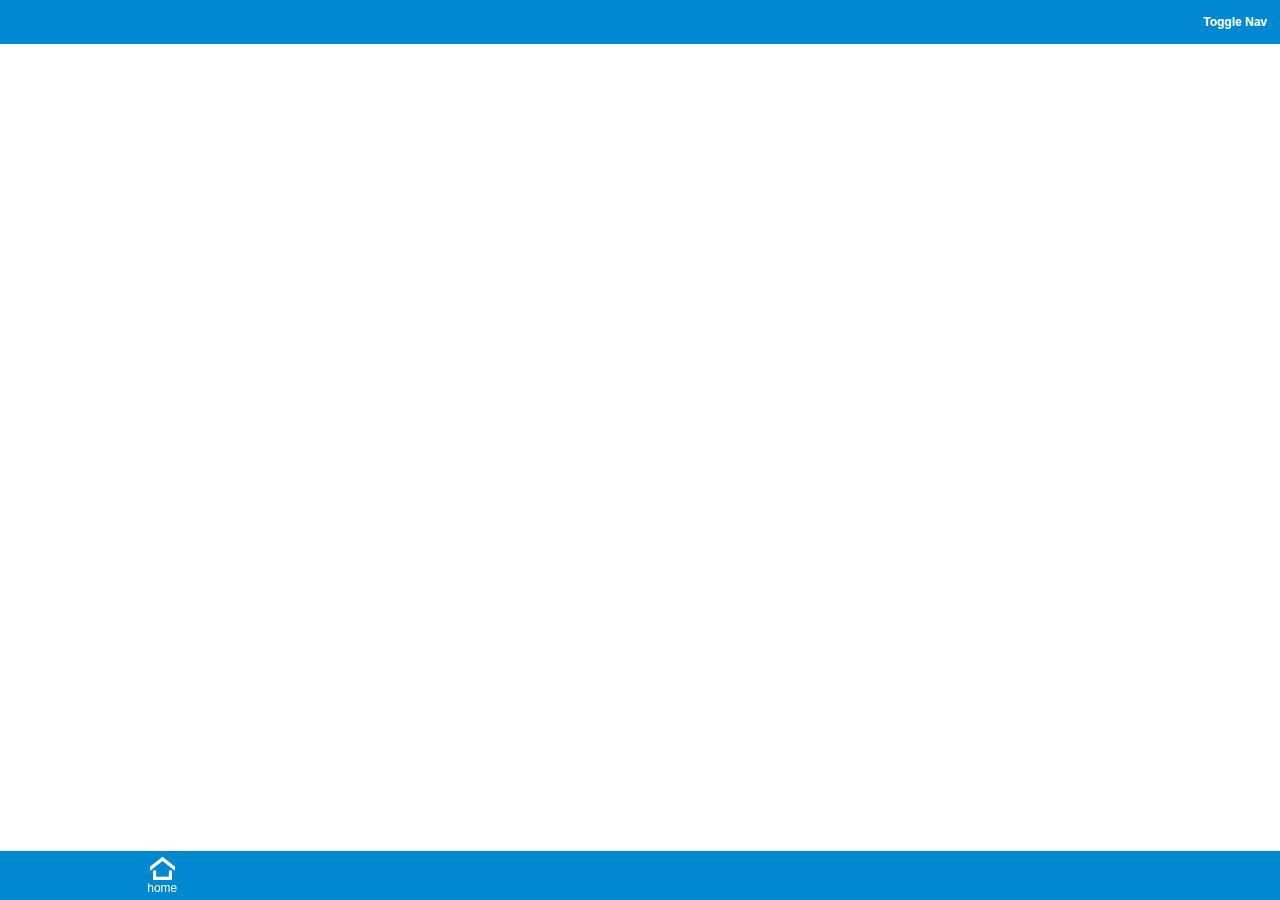
<file: www/index2.html>
<!DOCTYPE html>
<!--HTML5 doctype-->
<html>
 
    <head>
        <title>UI Starter</title>
        <meta http-equiv="Content-type" content="text/html; charset=utf-8">
        <meta name="viewport" content="width=device-width, initial-scale=1, maximum-scale=1">
        <meta name="apple-mobile-web-app-capable" content="yes" />
        <link rel="stylesheet" type="text/css" href="css/icons.css" />
        <link rel="stylesheet" type="text/css" href="css/af.ui.css" />
        <link rel="stylesheet" href="css/idangerous.swiper.css">
		<!-- uncomment for apps
        <script type="text/javascript" charset="utf-8" src="indelxdk.js"></script>   -->
		     
       
		
		<script type="text/javascript" charset="utf-8" src="plugins/jquery-1.10.1.min.js"></script>
		<script  type="text/javascript" src="jq.appframework.js"></script>
		
        
      <!--   emulate touch on desktop browsers only -->
        <script type="text/javascript">
            if (!((window.DocumentTouch && document instanceof DocumentTouch) || 'ontouchstart' in window)) {
				
                var script = document.createElement("script");
               // script.src = "plugins/af.desktopBrowsers.js";
                var tag = $("head").append(script);
                $.os.android = false; //let's make it run like an android device
                $.os.desktop = true;
            }
 
        </script>
		<script  type="text/javascript" src="ui/appframework.ui.js"></script>
        <script type="text/javascript">
 
            var webRoot = "./";
            $.ui.autoLaunch = false; //By default, it is set to true and you're app will run right away.  We set it to false to show a splashscreen
            /* This function runs when the body is loaded.*/
            var init = function () {
                    $.ui.backButtonText = "Back";// We override the back button text to always say "Back"
                    window.setTimeout(function () {
                        $.ui.launch();
                    }, 1500);//We wait 1.5 seconds to call $.ui.launch after DOMContentLoaded fires
                };
            document.addEventListener("DOMContentLoaded", init, false);
              $.ui.ready(function () {
                //This function will get executed when $.ui.launch has completed
             });
 
 
            /* This code is used for Intel native apps */
            var onDeviceReady = function () {
                    intel.xdk.device.hideSplashScreen();
 
            };
            document.addEventListener("intel.xdk.device.ready", onDeviceReady, false);
        </script>
    </head>
   <style>
/* Demo Styles */
body {
  margin: 0;
  font-family: Arial, Helvetica, sans-serif;
  font-size: 13px;
  line-height: 1.5;
}
.swiper-container {
  width: 660px;
  height: 250px;
  color: #fff;
  text-align: center;
}
.red-slide {
  background: #ca4040;
}
.blue-slide {
  background: #4390ee;
}
iframe {
  height:0px !important;
}
.orange-slide {
  background: #ff8604;
}
.green-slide {
  background: #49a430;
}
.pink-slide {
  background: #973e76;
}
.swiper-slide .title {
  font-style: italic;
  font-size: 42px;
  margin-top: 80px;
  margin-bottom: 0;
  line-height: 45px;
}
.pagination {
  position: absolute;
  z-index: 20;
  left: 10px;
  bottom: 10px;
}
.swiper-pagination-switch {
  display: inline-block;
  width: 8px;
  height: 8px;
  border-radius: 8px;
  background: #222;
  margin-right: 5px;
  opacity: 0.8;
  border: 1px solid #fff;
  cursor: pointer;
}
.swiper-visible-switch {
  background: #aaa;
}
.swiper-active-switch {
  background: #fff;
}
  </style>
    <body>
        <div id="afui"> <!-- this is the main container div.  This way, you can have only part of your app use UI -->
            <!-- this is the header div at the top -->
            <div id="header">
                <a href="javascript:$.ui.toggleSideMenu()" class="button" style="float:right">Toggle Nav</a>
            </div>
            <div id="content">
                <!-- here is where you can add your panels -->
                <div title='Welcome' id="main" class="panel" >This is a basic skeleton UI sample
				<div class="swiper-container">
    <div class="swiper-wrapper">
      <div class="swiper-slide red-slide">
        <div class="title">Slide 1</div>
      </div>
      <div class="swiper-slide blue-slide">
        <div class="title">Slide 2</div>
      </div>
      <div class="swiper-slide orange-slide">
        <div class="title">Slide 3</div>
      </div>
      <div class="swiper-slide green-slide">
        <div class="title">Slide 4</div>
      </div>
      <div class="swiper-slide pink-slide">
        <div class="title">Slide 5</div>
      </div>
      <div class="swiper-slide red-slide">
        <div class="title">Slide 6</div>
      </div>
      <div class="swiper-slide blue-slide">
        <div class="title">Slide 7</div>
      </div>
      <div class="swiper-slide orange-slide">
        <div class="title">Slide 8</div>
      </div>
    </div>
    <div class="pagination"></div>
  </div>
				</div>
				
				
				
            </div>
            <!-- bottom navbar. Add additional tabs here -->
            <div id="navbar">
                <div class="horzRule"></div>
                <a href="#main" id='navbar_home' class='icon home'>home</a>
            </div>
            <!-- this is the default left side nav menu.  If you do not want any, do not include these -->
            <nav>
                <div class='title'>Home</div>
                <ul>
                    <li >
                        <a class="icon home mini" href="#main">Selectors</a>
                    </li>
                </ul>
            </nav>
        </div>
		<script src="idangerous.min.js"></script>
		<script>
		document.addEventListener('DOMContentLoaded', function(){ 		
		 var mySwiper = new Swiper('.swiper-container',{
			pagination: '.pagination',
			paginationClickable: true,
			slidesPerView: 3
		  })
		
		 }, false)


		</script>
    </body>
</html>
</file>
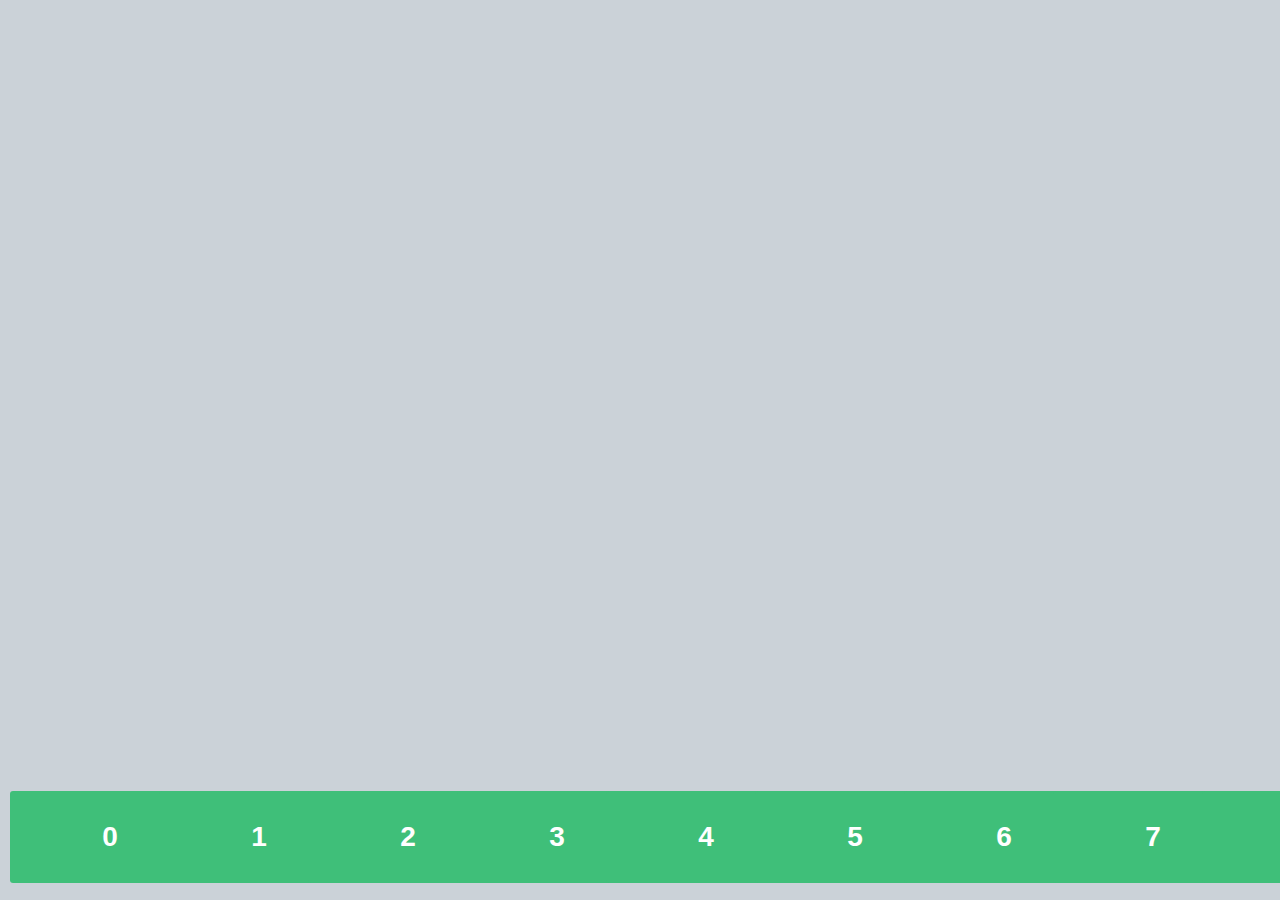
<file: www/owl.html>
<!DOCTYPE html>
<!--HTML5 doctype-->
<html>

    <head>
    

        <title>Facebook Paper in Phonegap</title>
        <meta http-equiv="Content-type" content="text/html; charset=utf-8">
        <meta name="viewport" content="width=device-width, initial-scale=1.0, maximum-scale=1.0, minimum-scale=1.0, user-scalable=0">
        <meta name="apple-mobile-web-app-capable" content="yes" />
        <META HTTP-EQUIV="Pragma" CONTENT="no-cache">
        <meta http-equiv="X-UA-Compatible" content="IE=edge" />
        <link rel="stylesheet" type="text/css" href="css/icons.css" />    
 
       <!--   
     <link rel="stylesheet" type="text/css" href="css/af.ui.css" title="default" />
  -->
      <link rel="stylesheet" type="text/css" href="css/afui.custom.css"  />
      <link rel="stylesheet" type="text/css" href="css/owl.carousel.css" />



</head>

<body>
 
               
              <div id="owl-demo" class="owl-carousel">
                  
                <div class="item"><h1>0</h1></div>
                <div class="item"><h1>1</h1></div>
                <div class="item"><h1>2</h1></div>
                <div class="item"><h1>3</h1></div>
                <div class="item"><h1>4</h1></div>
                <div class="item"><h1>5</h1></div>
                <div class="item"><h1>6</h1></div>
                <div class="item"><h1>7</h1></div>
                <div class="item"><h1>8</h1></div>
                <div class="item"><h1>9</h1></div>
                <div class="item"><h1>10</h1></div>
                <div class="item"><h1>11</h1></div>
                <div class="item"><h1>12</h1></div>
                <div class="item"><h1>13</h1></div>
                <div class="item"><h1>14</h1></div>
                <div class="item"><h1>15</h1></div>

              </div>
            <!--<ul class="list carousel">        
              <li><img src="http://lorempixel.com/120/200/sports"></li>        
              <li><img src="http://lorempixel.com/120/200/nature"></li>        
              <li><img src="http://lorempixel.com/120/200/technics"></li>        
              <li><img src="http://lorempixel.com/120/200/people"></li>        
              <li><img src="http://lorempixel.com/120/200/nightlife"></li>        
              <li><img src="http://lorempixel.com/120/200/cats"></li>        
              <li><img src="http://lorempixel.com/120/200/sports"></li>        
              <li><img src="http://lorempixel.com/120/200/nature"></li>        
              <li><img src="http://lorempixel.com/120/200/technics"></li>        
              <li><img src="http://lorempixel.com/120/200/people"></li>        
              <li><img src="http://lorempixel.com/120/200/nightlife"></li>        
              <li> <img src="http://lorempixel.com/120/200/cats"></li>        
            </ul>       -->
                    
                </div>
         <!-- App Framework UI> Transitions -->
              
               
     
<!--     <script type="text/javascript" charset="utf-8" src="plugins/jquery-1.10.1.min.js"></script>
-->
<!--    <script src="../assets/js/jquery-1.9.1.min.js"></script> 
    <script src="../owl-carousel/owl.carousel.js"></script>
-->
    <script src="plugins/jquery-1.9.1.min.js"></script> 

        <script type="text/javascript" charset="utf-8" src="plugins/owl.carousel.js"></script>

    <!-- Demo -->

    <style>
    #owl-demo .item{
        background: #3fbf79;
        padding: 30px 0px;
        margin: 10px;
        color: #FFF;
        -webkit-border-radius: 3px;
        -moz-border-radius: 3px;
        border-radius: 3px;
        text-align: center;
    }
    </style>


    <script>
    $(document).ready(function() {

      var owl = $("#owl-demo"),
          status = $("#owlStatus");

      owl.owlCarousel({
        navigation : true,
        afterAction : afterAction
      });

      function updateResult(pos,value){
        status.find(pos).find(".result").text(value);
      }

      function afterAction(){
        updateResult(".owlItems", this.owl.owlItems.length);
        updateResult(".currentItem", this.owl.currentItem);
        updateResult(".prevItem", this.prevItem);
        updateResult(".visibleItems", this.owl.visibleItems);
        updateResult(".dragDirection", this.owl.dragDirection);
      }

    });
    </script>
</body>
</html>
</file>
<file: www-slider/css/icons.css>
@font-face {
    font-family: 'IcoMoon';
    src: url([data-uri]) format('woff'),
         url([data-uri]) format('truetype');
    font-weight: normal;
    font-style: normal;
}
.icon:before {
	font-family:'IcoMoon';
	speak:none;
	font-style:normal;
	font-weight:normal !important;
	font-variant:normal;
	text-transform:none;
	line-height:1;
	color:inherit;
	position:relative;
	font-size:1em;
	left:-3px; top:2px;
}
li .icon:before {
	position:relative;
	width:24px; height:100%;
	top:2px;
	line-height:0 !important;
	margin-right:4px;
}

.icon.mini:before {
	font-size:.7em;
}
.icon.big:before {
	font-size:1.5em;
}
.icon.home:before {
	content: "\5a";
}
.icon.pencil:before {
	content: "\5b";
}
.icon.picture:before {
	content: "\5c";
}
.icon.camera:before {
	content: "\5d";
}
.icon.headset:before {
	content: "\5e";
}
.icon.paper:before {
	content: "\5f";
}
.icon.stack:before {
	content: "\60";
}
.icon.folder:before {
	content: "\61";
}
.icon.tag:before {
	content: "\62";
}
.icon.basket:before {
	content: "\63";
}
.icon.phone:before {
	content: "\64";
}
.icon.mail:before {
	content: "\65";
}
.icon.location:before {
	content: "\66";
}
.icon.clock:before {
	content: "\67";
}
.icon.calendar:before {
	content: "\68";
}
.icon.message:before {
	content: "\69";
}
.icon.chat:before {
	content: "\6a";
}
.icon.user:before {
	content: "\6b";
}
.icon.loading:before {
	content: "\6c";
}
.icon.refresh:before {
	content: "\6d";
}
.icon.magnifier:before {
	content: "\6e";
}
.icon.key:before {
	content: "\6f";
}
.icon.settings:before {
	content: "\70";
}
.icon.graph:before {
	content: "\71";
}
.icon.trash:before {
	content: "\72";
}
.icon.download:before {
	content: "\73";
}
.icon.upload:before {
	content: "\74";
}
.icon.star:before {
	content: "\75";
}
.icon.heart:before {
	content: "\76";
}
.icon.warning:before {
	content: "\77";
}
.icon.add:before {
	content: "\78";
}
.icon.remove:before {
	content: "\79";
}
.icon.question:before {
	content: "\7a";
}
.icon.info:before {
	content: "\7b";
}
.icon.error:before {
	content: "\7c";
}
.icon.check:before {
	content: "\7d";
}
.icon.minimize:before {
	content: "\7e";
}
.icon.close:before {
	content: "\e000";
}
.icon.up:before {
	content: "\e001";
}
.icon.right:before {
	content: "\e002";
}
.icon.down:before {
	content: "\e003";
}
.icon.left:before {
	content: "\e004";
}
.icon.html5:before {
	content: "\e005";
}
.icon.css:before {
	content: "\e006";
}
.icon.js:before {
	content: "\e007";
}
.icon.lamp:before {
	content: "\e008";
}
.icon.tools:before {
	content: "\e009";
}
.icon.new:before {
	content: "\e00a";
}
.icon.wifi:before {
	content: "\e00b";
}
.icon.mic:before {
	content: "\e00c";
}
.icon.database:before {
	content: "\e00d";
}
.icon.bug:before {
	content: "\e00e";
}
.icon.busy:before {
	content: "\e00f";
}
.icon.target:before {
	content: "\e010";
}
.icon.tv:before {
	content: "\e011";
}

.icon.cloud:before {
	content: "\e012";
}
.icon.pin:before {
	content: "\e013";
}
</file>
<file: www-slider/css/af.ui.css>
/*src/main.css*/
/**********************************************************
	GENERAL UI ELEMENTS
**********************************************************/

* {
	-webkit-user-select:none; /* Prevent copy paste for all elements except text fields */
	-webkit-tap-highlight-color:rgba(0, 0, 0, 0); /* set highlight color for user interaction */
	-moz-tap-highlight-color:rgba(0, 0, 0, 0); /* set highlight color for user interaction */
	-ms-touch-action:none;
	-moz-user-select:-moz-none;
	-webkit-touch-callout: none; /* prevent the popup menu on any links*/
	margin:0;
	padding:0;
	-webkit-box-sizing:border-box;
	-moz-box-sizing:border-box;
	box-sizing:border-box;
}

body {
	overflow-x:hidden;
	-webkit-text-size-adjust:none;
	font-family:'Helvetica Neue', Helvetica, Arial, sans-serif;
	color:#000;
	font-size:14px;
	display:-webkit-box;
	background: #CBD2D8;
    /* We want to layout our first container vertically */
    -webkit-box-orient: vertical;
    /* we want our child elements to stretch to fit the container */
	-webkit-box-align:stretch;
} /* General styles that apply to elements not contained within other classes and styles */


#afui input,textarea { -webkit-user-select:text; -moz-user-select:-moz-text;-moz-user-select:text;} /* allow users to select text that appears in input fields */

#afui img { border:none; } /* Remove default borders for images */


#afui p {
	display:block;
	margin:6px 0;

	font-size:14px;
	line-height:20px;
	color:inherit
}


#afui #afui_modal {
    -webkit-backface-visibility: hidden;
	z-index:9999 !important;
	width:100%;
	height:100%;
	display:none;
	position:absolute; top:0;
	overflow:hidden;
	background:rgba(29,29,28,1) !important;
	-webkit-perspective: 1000;
	color:white;
	
}


#afui #modalContainer { width:100%; }

#afui #modalContainer > * {
	-webkit-backface-visibility: hidden;
	-webkit-perspective: 1000;
	background: black;
    color:white;
}



#afui .afScrollPanel { width:100%; min-height:100%; }

#afui {
	position:absolute;
	width:100%;
	top:0;
	bottom:0;
	overflow:hidden;
}

#afui > #splashscreen {
	position:absolute;
	top:0;bottom:0;
	width:100%;
	left:0;
	min-height:100%;
	background:rgba(29,29,28,1) !important;
	color:white !important;
	font-size:30px;
	text-align:center;
	z-index:9999;
	display:block;
	margin-left: auto !important; margin-right: auto !important;
	padding-top:80px !important;
}


/**********************************************************
	header
**********************************************************/
#afui > #header {
	position:absolute;
	overflow: hidden;
	display:block;
	z-index:250;
	-webkit-box-sizing:border-box; box-sizing:border-box;
	height:44px;
    left:0; right:0;
	
} /* This is masthead bar that appears at the top of the UI */




#afui #header h1 {
	
	position:absolute;
	width:45%;
    z-index:1;
    text-align:center;
	height:44px;
	font-size:18px;
	font-weight:bold;
	left:27.5%;
	color:inherit;
	padding:10px 0;
	text-shadow:rgba(0,0,0,0.8) 0 -1px 0;
	text-align:center;
	white-space:nowrap;
} /* This is text that appears in the header at the top of the screen */


/**********************************************************
	CONTENT AREA
**********************************************************/

#afui #content {
	z-index:180;
	display:block;
	position:absolute;
	top:44px;
	bottom:49px;
	left:0;right:0;
	overflow:hidden;
} /* Accounts for positioning of the content area, which is everything below the header and above the navbar. */


#afui .panel {
	z-index:180;
	width:100%;
	height:100%;
	display:none;
    position:absolute; top:0; left:0;
	overflow-y:auto;
	overflow-x:hidden;
	-webkit-overflow-scrolling:touch;
	-webkit-backface-visibility:visible;
	padding:10px;
	padding-top:0px;
} /* This class is applied to the divs that contain the various "views" or pages of the app. */





/**********************************************************
	Navbar
**********************************************************/
/* Nav bar appears locked to the bottom of the screen. It is the primary navigation. can contain text or graphical navigation */

#afui #navbar {
	position:absolute;
	bottom:0;
	z-index:1000;
	height:49px;
	display:block;
    left:0;
    right:0;
    padding:0 3px;
}


#afui #navbar a {
	-webkit-box-sizing:border-box;
	box-sizing: border-box;
	top: 3px;
	height: 43px;
	overflow: hidden;
	font-size:12px;
	font-weight:normal;
	text-decoration: none;
	color: #fff;
	text-align: center;
	display: inline-block;
	width: 25%;
	-webkit-backface-visibility: hidden;
	-webkit-perspective: 1000;
	line-height: 67px;
	position: relative;
	margin: 0;
}


#afui #navbar .af-badge {
	right:auto;
	margin-left:-16px;
}


#afui #navbar .icon:before {
	position:absolute;
	top:2px;
	left:0;
	font-size: 25px;
	margin:auto;
	width: 100%;
}


#afui #navbar a.pressed {
	
}


#afui #navbar .icon.pressed:before {
	
}

/* Custom footers - always hidden */
#afui footer, #afui header, #afui nav {	display:none; }

/* Show the active header/footer/navs */
#afui #navbar footer, #afui #menu nav, #afui #header header {display:block;}

#afui > #menu.tabletMenu {
	z-index:1;
	width:200px;
	bottom:0;
	height:100%;
	display:block !important;
	position:absolute; top:0; left:0;
	
}

#afui > #aside_menu {
	z-index:1;
	width:200px;
	bottom:0;
	height:100%;
	display:block !important;
	position:absolute; top:0; right:0;
	
}


#afui #menu_scroller, #afui #aside_menu_scroller {
	padding-bottom:10px;
	overflow-y:auto;
	overflow-x:hidden;
	-webkit-backface-visibility: hidden;
	-webkit-overflow-scrolling:touch;
}


#afui #menu_scroller > *,  #afui #aside_menu_scroller > * {
	-webkit-backface-visibility: hidden;
	-webkit-perspective: 1000;
}


#afui #menu .list li, 
#afui #menu .list .divider, 
#afui #menu .list li:first-child, 
#afui #menu  .list li:last-child {

	font-weight:bold;
	font-size:1em;
	line-height:1em;
	border-color:#101012;
	-webkit-box-shadow: inset 0 1px 0 rgba(255, 255, 255, .08);
	box-shadow: inset 0 1px 0 rgba(255, 255, 255, .08);

}

#afui #menu .list > li > a {
	color:#ccc;
	margin-left:6px;
	font-weight: normal;
}


#afui #menu .list, 
#afui #menu .list .divider {	background:inherit; }


#afui #menu .list .divider {
	background:#333;
	color:#fff;
	font-weight:bold;
    font-size:1em;
    line-height:1em;
    padding:6px;
	top:0px;
	border:none;
	-webkit-box-shadow:none; box-shadow: none;
}


#afui #menu .list > li > a:after { margin-top: -8px; }

/* End side menu css */



#afui .splashscreen {
	background:rgba(29,29,28,1) !important;
	padding-left:40px;
	padding-top:30px !important;
	min-height:100%;
}


#afui h2 {
	display:block;
	height:34px;
	font-weight: bold;
	font-size:18px;
	color:#000;
	padding:6px 0;
	margin-bottom:8px;
} /* Header class used for non-navigable header bars (h1 is reserved for the header) */


#afui .collapsed:after {
	float:right;
	content:'';
	border-left:5px solid transparent;
	border-right:5px solid transparent;
	border-top:6px solid #000;
	display:block;
	position:absolute;
	top:14px;right:14px;
}

#afui .collapsed:before {
	float:right;
	content:'';
	color:transparent;
	background:transparent;
	width:14px; height:14px;
	display:block;
	border:2px solid #000;
	border-radius:3px;
	position:absolute;
	top:8px;right:10px;
}

#afui .expanded:after {
	float:right;content:'';
	border-left: 5px solid transparent;
	border-right: 5px solid transparent;
	border-bottom: 6px solid #000;
	display:block;
	position:absolute;
	top:13px;right:14px;
}

#afui .expanded:before {
	float:right;
	content:'';
	color:transparent;
	background:transparent;
	width:14px; height:14px;
	display:block;
	border:2px solid #000;
	border-radius:3px;
	position:absolute;
	top:8px;right:10px;
}


/**********************************************************
	UI
**********************************************************/

.ui-icon {
	background: 						#666;
	background: 						rgba(0,0,0,.4);
	background-repeat: no-repeat;
	border-radius: 						9px;
}


.ui-loader { display: none; position: absolute; opacity: .85; z-index: 100; left: 50%; width: 200px; margin-left: -100px; margin-top: -35px; padding: 10px 30px; background: #666;background:rgba(0,0,0,.4);border-radius:9px;color:white;}
.ui-loader.heavy {opacity:1;}
.ui-loader h1 { font-size: 15px; text-align: center; }
.ui-loader .ui-icon { position: static; display: block; opacity: .9; margin: 0 auto; width: 35px; height: 35px; background-color: transparent; }


.spin  {
	-webkit-transform: rotate(360deg);
	-webkit-animation-name: spin;
	-webkit-animation-duration: 1s;
	-webkit-animation-iteration-count:  infinite;
}
@-webkit-keyframes spin {
	from {-webkit-transform: rotate(0deg);}
  	to {-webkit-transform: rotate(360deg);}
}


.ui-icon-loading {
	background-image: url([data-uri]);
	width: 40px;
	height: 40px;
	border-radius: 20px;
	background-size: 35px 35px;
}


#afui .ui-corner-all { border-radius:.6em; }


#afui_mask { position:absolute;top:45%;z-index:999999; }

.afui_panel_mask { position:absolute;top:0;bottom:0;left:0;right:0;z-index:2000;background-color:rgba(0,0,0,0.1);display:none}


#afui .hasMenu{
	position:absolute;
	left:0;
}


#afui .menuButton {
	position: relative;
	top: 5px;
	right: -8px;
	height: 36px;
	width: 36px;
	z-index:2;
	float:right;
}


#afui .menuButton:after {
	border-bottom: 9px double white;
	border-top: 3px solid white;
	top: 9px;
	left: 3px;
	content: "";
	height: 3px;
	position: absolute;
	width: 15px;
}

#afui .hasMenu.on {
	-webkit-transform:translate3d(200px,0,0);
	transform:translate(200px,0);
}





#afui .modalbutton {
	position:absolute;
	top:0;
	right:5px;
	height:32px;
	width:58px;
	line-height:32px;
	z-index:9999;
}


#afui .closebutton  {
	position:absolute;
	top:6px; right:6px;
	display:block;
	height:24px ;
	width:24px ;
	border-radius:12px;
	border:1px solid #666;
	background:#fff;
	color:#333;
	font-weight: bold;
	font-size:21px;
	line-height:18px;
	text-align:center;
	text-decoration:none;
}

#afui .closebutton:before { content:'x'; }

#afui .closebutton.selected,.closebutton.modalButton.selected {
	color:#fff;
	background:#333;
}

#afui .panel > .list, 
#afui .panel > .afScrollPanel > .list {
	margin:0px -10px;
}

#afui .panel > .list.inset, 
#afui .panel > .afScrollPanel > .list.inset {
	margin:0px;
}

/* Chevrons */
@font-face {
	font-family: 'chevron';
	src: url([data-uri]) format('woff'),
		 url([data-uri]) format('truetype');
	font-weight: normal;
	font-style: normal;
}

#afui .chevron {
	font-family: 'chevron';
	speak: none;
	font-style: normal;
	font-weight: normal;
	font-variant: normal;
	text-transform: none;
	line-height: 1;
	-webkit-font-smoothing: antialiased;
}
#afui .chevron:before {
	content: "\f054";
}

#afui .chevron.left {
	-webkit-transform:rotate(180deg);
	transform:rotate(180deg);
}


@media handheld, only screen and (min-width: 768px) {
	#afui > #navbar.hasMenu, #afui > #header.hasMenu, #afui > #content.hasMenu  {
		position:absolute;
		left:256px;
		-webkit-transition: transform 0ms;
	    -webkit-transform:translate3d(0,0,0) !important;
	    transition:transform 0ms;
	    transform:translate(0,0,0) !important;
	}
	
	#afui #badgephone { display:none !important; }
		
	#afui #badgetablet { display:inline-block !important;	}
		
	#afui .afMenuClose { display:none !important;	}

	#afui > #menu.tabletMenu {
		z-index:200 !important;
		width:256px !important;
		bottom:0;
		height:100% !important;
		display:block !important;
		position:absolute !important; top:0;
		left:0;
		-webkit-transform:translate3d(0px,0px,0px) !important;
		-webkit-transition:none !important;
		transform:translate(0px,0px) !important;
		transition:none !important;
	}
	
	#afui .menuButton { display:none;	}
}

@media print {
      body {
          overflow:visible;
      }
      #afui #content{
      	overflow: visible;
      	left:0;      	
      }
      #afui {
      	overflow:visible;
      }
      #afui .panel {
      	overflow-x:visible !important;
      	overflow-y:visible !important;
      	overflow:visible !important;
      }
}


/*src/appframework.css*/
/* blue #0190d6

 */

 @-ms-viewport {
  width: device-width;
}

#afui {
    background:white;
    color:#53575E;
}

#afui > #header{
    background:#0088D1;
    border:none;
    border-bottom:1px solid #0088D1;
    color:white;
}

#afui  #header h1 {
    text-shadow:none;
    width:45%;
}

#afui #backButton {
    background:rgba(249,249,249,1);
    color:#fff;
    display: block;
    position: absolute;
    line-height:44px;

    left: 25px;
    text-overflow: ellipsis;
    font-size: 14px;
    padding: 0;
    text-shadow: none;
    background-color: transparent;
    border:none;
    border-color: transparent;
    height: 44px;
    top:0;
    border-radius: 0;
    box-shadow:none;
    margin: 0;
    padding-left: 0;
    text-align: center;
    width:50px;
    padding:0 !important;
    margin:0 !important;

}

#afui #backButton::before {
    z-index: -1;
    font-size:22px;
    position: absolute;
    top: 10px;
    left: -20px;
    text-align: center;
    border-radius: 0;
    border: none;
    border-color: transparent;
    box-shadow: none;
    -webkit-transform: none;
    transform: none;
    font-family: 'chevron';
    speak: none;
    font-style: normal;
    font-weight: normal;
    font-variant: normal;
    text-transform: none;
    line-height: 1;
    -webkit-font-smoothing: antialiased;
    content: "\f054";
    -webkit-transform:rotate(180deg);
    transform:rotate(180deg);
    background-color: transparent;
}

#afui > #navbar {
    background:#0088D1;
    border:none;
    border-top:1px solid #0088D1;
    box-shadow:none;
}

#afui #navbar a {
 
}

#afui #navbar a.pressed {
    border-radius:0;    
    background:#00AEEF;
}

#afui #navbar .icon.pressed:before {
    color:inherit;
}


#afui .af-badge {
    border:none;
}

#afui .list {
    background:inherit;
    color:inherit;
    border-color:#303030;
    font-weight:normal;
}

#afui .af-badge {
    box-shadow:none;
}

#afui .list .divider { color:black; }

#afui .panel {
    color:inherit;
    background:white;
}
 #afui .panel h2 { color:#0088D1;}


#afui .collapsed:after {border-top: 6px solid;}
#afui .collapsed:before {border:2px solid;}
#afui .expanded:after {border-bottom: 6px solid;}
#afui .expanded:before {border:2px solid;}

#afui .collapsed:before,#afui .expanded:before {
    border-color: inherit;
}
#afui .collapsed:after,
#afui .expanded:after{
    border-top-color:inherit;
    border-top-color:inherit;
}

#afui select, #afui textarea, #afui input[type="text"],
#afui input[type=search], #afui input[type="password"],
#afui input[type="datetime"], #afui input[type="datetime-local"],
#afui input[type="date"], #afui input[type="month"],
#afui input[type="time"], #afui input[type="week"],
#afui input[type="number"], #afui input[type="email"],
#afui input[type="url"], #afui input[type="tel"],
#afui input[type="color"], #afui .input-group {
    background:inherit;
    color:inherit;
}

#afui input.toggle+label:after { color:inherit; }

#afui input.toggle+label { border-radius:0; }

#afui input.toggle+label > span {
    border-radius:0;
    top:0;
    width:27px;
    height:23px;
}

#afui label { color:inherit; }

#afui input[type="radio"]:checked+label:before,#afui input[type="checkbox"]:checked+label:before {
    background: #33B5E5;
}

#afui > #menu.tabletMenu {
    color:white;
    background:#00AEEF;
    border-right:1px solid #006BA4;
}

#afui #menu .list li,#afui #menu .list .divider,#afui #menu .list li:last-child {
    border-color: #4CC6F4;
    
}

#afui #menu .list .divider {
    background:#0088D1;
    color:inherit;
    font-size: 1em;
    
}

#afui #menu .list > li > a {
    background:inherit;
    color:inherit;
    font-size: 1em;
}

#afui #menu .list {
    font-weight: normal;
}

#afui .button {
    border-radius:0;
    text-shadow:none;
}

.list > li > a:after{
    color:#0088D1;
}

#afui .button.pressed {
   
}

#afui .button.previous {
    border:none;
}

#afui .button.next {
    border:none;   
}

#afui .button.previous::after {
    color:black;
    z-index: -1;
    font-size:22px;
    position: absolute;
    top: 2px;
    left: -25px;
    text-align: center;
    border-radius: 0;
    border: none;
    border-color: transparent;
    box-shadow: none;
    -webkit-transform: none;
    transform: none;
    font-family: 'chevron';
    speak: none;
    font-style: normal;
    font-weight: normal;
    font-variant: normal;
    text-transform: none;
    line-height: 1;
    -webkit-font-smoothing: antialiased;
    content: "\f054";
    -webkit-transform:rotate(180deg);
    transform:rotate(180deg);
    background-color: transparent;
}

#afui .button.next::after {
    color:black;
    z-index: -1;
    font-size:22px;
    position: absolute;
    top: 6px;
    right: -25px;
    text-align: center;
    border-radius: 0;
    border: none;
    border-color: transparent;
    box-shadow: none;
    -webkit-transform: none;
    transform: none;
    font-family: 'chevron';
    speak: none;
    font-style: normal;
    font-weight: normal;
    font-variant: normal;
    text-transform: none;
    line-height: 1;
    -webkit-font-smoothing: antialiased;
    content: "\f054";
    background-color: transparent;
}

#afui .afPopup {
    display: block;
    width: 100%;
    float:left;
    border: solid 1px #33B5E5;
    left:0px ;
    padding: 10px;
    opacity: 1;
    -webkit-border-radius: 0;
    border-radius: 0;
    position: absolute;
    z-index: 1000000;
    top: 50%;
    margin: 0px auto;
    background:inherit;
    color:inherit;
    padding:30px;
}

#afui #af_actionsheet {
    background:#0190d6;
    color:inherit;
}

#afui #af_actionsheet a{
    border-radius:0;
    -webkit-border-radius:0;
    color:black;
    background:white;
    border:none;
    text-shadow:none;
}


/*src/lists.css*/
#afui .list {
  margin: 0px;
  padding: 0px;
  margin-bottom: 10px;
  list-style: none;
  background-color: #fff;
  box-sizing: border-box;
  -webkit-box-sizing: border-box;
  
}
#afui .list li {
  display: block;
  list-style: none;
  position: relative;
  padding: 20px 20px 20px 10px;
  border-bottom: 1px solid #ccc;
}
#afui .list li:first-child {
  border-top: 1px solid #ccc;
}
#afui .list > li > a {
  display: block;
  position: relative;
  display: block;
  color: inherit;
  margin: -20px -20px -20px -10px;
  text-decoration: none;
  padding: 20px 20px 20px 10px;
}
#afui .list a .af-badge {
  position: absolute;
  right: 30px;
  top: 48%;
  margin-top: -10px;
}
#afui .list > li > a:after {
  position: absolute;
  right: 8px;
  font-family: 'chevron';
  speak: none;
  font-style: normal;
  font-weight: normal;
  font-variant: normal;
  text-transform: none;
  line-height: 1;
  -webkit-font-smoothing: antialiased;
  content: "\f054";
  top: 50%;
  margin-top: -0.5em;
  color:inherit;
}
#afui .list .divider {
  position: relative;
  top: -1px;
  padding-top: 6px;
  padding-bottom: 6px;
  font-size: 12px;
  font-weight: bold;
  line-height: 18px;
  background-color: #dfe0e2;
  border-top: 1px solid #ccc;
  border-bottom: 1px solid #ccc;
  box-shadow: inset 0 1px 1px rgba(255, 255, 255, 0.4);
  padding-right: 60px;
}
#afui .list.inset {
  border: 1px solid #ccc;
  border-radius: 6px;
  margin: 10px;
}
#afui .list.inset li:first-child {
  border-top: none;
}
#afui .list.inset li:last-child {
  border-bottom: none;
}

/*src/forms.css*/
#afui select,
#afui textarea,
#afui input[type="text"],
#afui input[type=search],
#afui input[type="password"],
#afui input[type="datetime"],
#afui input[type="datetime-local"],
#afui input[type="date"],
#afui input[type="month"],
#afui input[type="time"],
#afui input[type="week"],
#afui input[type="number"],
#afui input[type="email"],
#afui input[type="url"],
#afui input[type="tel"],
#afui input[type="color"],
#afui .input-group {
  width: 100%;
  height: 40px;
  padding: 10px;
  margin-bottom: 10px;
  background: #fff;
  border: 1px solid #ccc;
  border-radius: 5px;
  font-size: 14px;
  font-weight: normal;
  -webkit-appearance: none;
  box-sizing: border-box;
}
#afui form {
  position: relative;
}
#afui input[type="radio"],
#afui input[type="checkbox"] {
  display: none;
}
#afui input[type="radio"] + label,
#afui input[type="checkbox"] + label {
  display: inline-block;
  width: 60%;
  float: right;
  position: relative;
  text-align: left;
  padding: 10px 0 0 0;
}
#afui input[type="radio"]:not(.toggle) + label:before {
  background-color: #fafafa;
  border: 1px solid #cacece;
  border-radius: 50px;
  display: block;
  position: absolute;
  width: 1.3em;
  height: 1.3em;
  content: '';
  margin-right: 5px;
  top: 8px;
  margin-left: -25px;
}
#afui input[type="radio"]:checked + label:before {
  background-color: #000000;
}
#afui input[type="checkbox"] + label:before {
  background-color: #fafafa;
  border: 1px solid #cacece;
  border-radius: 3px;
  display: block;
  position: absolute;
  top: 8px;
  left: -25px;
  width: 1.3em;
  height: 1.3em;
  content: " ";
}
#afui input[type="checkbox"]:checked + label:before {
  content: '\00a0\2714';
  padding: 0px;
  display: inline-block;
}
#afui input[type="radio"]:after,
#afui input[type="checkbox"]:after {
  visibility: hidden;
  display: block;
  font-size: 0;
  content: " ";
  clear: both;
  height: 0;
}
#afui input[type="search"] {
  border-radius: 20px;
}
#afui label {
  float: left;
  width: 33%;
  font-weight: normal;
  font-size: 14px;
  color: inherit;
  text-align: right;
  padding: 11px 6px;
}
#afui label + select,
#afui label + input[type="radio"],
#afui label + input[type="checkbox"] label + textarea,
#afui label + input[type="text"],
#afui label + input[type=search],
#afui label + input[type="password"],
#afui label + input[type="datetime"],
#afui label + input[type="datetime-local"],
#afui label + input[type="date"],
#afui label + input[type="month"],
#afui label + input[type="time"],
#afui label + input[type="week"],
#afui label + input[type="number"],
#afui label + input[type="email"],
#afui label + input[type="url"],
#afui label + input[type="tel"],
#afui label + input[type="color"],
#afui label + textarea {
  width: 66%;
}
#afui textarea {
  height: auto;
}
#afui .input-group {
  width: auto;
  height: auto;
  padding: 12px;
  overflow: hidden;
}
#afui .input-group input:not([type='button']):not([type='submit']),
#afui .input-group textarea,
#afui .input-group select {
  margin-bottom: 0;
  background-color: transparent;
  border: 0;
  border-bottom: 1px solid #ccc;
  border-radius: 0;
  box-shadow: none;
}
#afui .input-group input:not([type="submit"]):not([type="button"]):last-child,
#afui .input-group textarea:last-child,
#afui .input-group select:last-child {
  border-bottom: none;
}
#afui .input-group input[type=button],
#afui .input-group input[type=submit] {
  margin: 5px;
}
#afui input.toggle + label:before,
#afui input.toggle:checked + label:before {
  content: attr(data-on);
  position: absolute;
  color: #fff;
  left: 5px;
  width: 42px;
  text-align: left;
  z-index: 3;
  top: 3px;
  overflow: hidden;
  background-color: transparent;
  border: none;
  border-radius: 0px;
  text-transform: uppercase;
  display: none;
}
#afui input.toggle:checked + label:before {
  display: block;
}
#afui input.toggle + label:after {
  content: attr(data-off);
  position: absolute;
  color: #505050;
  width: 42px;
  text-align: left;
  z-index: 1;
  top: 2px;
  left: 30px;
  overflow: hidden;
  background-color: transparent;
  border: none;
  border-radius: 0px;
  text-transform: uppercase;
}
#afui input.toggle:checked + label:after {
  display: none;
}
#afui input[type="radio"].toggle:checked + label:before {
  line-height: 1.2em;
}
#afui input.toggle + label {
  position: relative;
  margin: 5px;
  border-radius: 50px;
  display: block;
  height: 24px;
  width: 65px;
  border: 1px solid #ccc;
  left: 33%;
  float: none;
}
#afui input.toggle:checked + label {
  background: #1eb0e9;
  line-height: -1em;
}
#afui input.toggle + label > span {
  display: block;
  width: 28px;
  height: 28px;
  background: #ccc;
  border-radius: 50px;
  z-index: 5;
  top: -2px;
  left: 0px;
  position: absolute;
  transition: transform 100ms linear;
  transform: translate3d(0, 0, 0);
  -webkit-transform: translate3d(0, 0, 0);
  -webkit-transition: -webkit-transform 100ms linear;
}
#afui input.toggle:checked + label > span {
  transform: translate3d(37px, 0, 0);
  -webkit-transform: translate3d(37px, 0, 0);
}
#afui .formGroupHead {
  font-size: 18px;
  font-weight: bold;
  color: inherit;
  margin: 16px 0 8px;
}


/*src/buttons.css*/
#afui .button {
	position:relative;
	display:inline-block;
	padding:8px 12px;
	margin:8px 0;
	font-weight:bold;
	color:#000;
	text-align:center;
	vertical-align:top;
	cursor:pointer;
	background-color:#eee;
	border:1px solid #666;
	border-radius:6px;
	/*box-shadow: 0 1px 0 #fff;*/

	text-decoration: none;
	z-index:2;
}

/* Active */
#afui .button.pressed { background:#fff; }

#afui .button.previous {

	margin-left:16px;
	padding-left:6px;
	border-color:#666 #666 #666 transparent !important;
}
#afui .button.next {
	border-color:#666 transparent #666 #666 !important;
	margin-right:16px;
	padding-right:6px;
}


#afui .button.previous::after {

    z-index:-1;
	content:'';
	position:absolute;
	width:25px; height:25px;
	background-color:inherit;
  	top:3px; left:-11px;
    border-radius:5px;
    border:1px solid;
	border-color:transparent transparent inherit transparent;
     -webkit-transform:rotate(45deg); transform:rotate(45deg);
}
#afui .button.next::after {
	z-index:-1;
	content:'';
	position:absolute;
	width:25px; height:25px;
	background-color:inherit;
  	top:3px; right:-11px;
    border-radius:5px;
    border:1px solid;
    border-color:transparent transparent transparent transparent;
   -webkit-transform:rotate(45deg); transform:rotate(45deg);
}

#afui .button.block {	display:block; }

#afui .button.flat {
	border-radius: 0;
	box-shadow:none;
}

#afui #header .button-grouped>.button {
	margin:0;
    border-color:#fff;
}

#afui .button-grouped { 
	display:inline-block;
	margin: 5px;
}
#afui .button-grouped * {
	border-radius:0px;
	float:left;
	border-left:0px solid transparent;
	border-right: 1px solid #666;
	border-bottom: 1px solid #666;
	border-top: 1px solid #666;
    margin:0;
}
#afui .button-grouped > .button:first-child {
	border-left: 1px solid #666;
	border-top-left-radius: 6px;
	border-bottom-left-radius: 6px;
}
#afui .button-grouped > .button:last-child {
	border-top-right-radius: 6px;
	border-bottom-right-radius: 6px;
}

#afui .button-grouped.flex {
	display: -webkit-box;
  	display: -moz-box;
  	display: -ms-flexbox;
  	display: -webkit-flex;
  	display: flex;
}

#afui .button-grouped.flex > .button {
	-webkit-box-flex: 1;
  	-moz-box-flex: 1 auto;
  	-webkit-flex: 1 auto;
  	-ms-flex: 1 auto;
  	flex: 1 auto;

	white-space: nowrap;
	overflow: hidden;
	text-overflow: ellipsis;
}

#afui .button-grouped.flex.vertical {
	display: inline-block;
}

#afui .button-grouped.vertical * {
	border-radius:0px;
	display:block;
	float:none;
	width:100%;
	border-left: 1px solid #666;
	border-right: 1px solid #666;
	border-top: 1px solid #666;
    border-bottom: 0px solid #666;
}

#afui .button-grouped.vertical > .button:first-child {
	border-top-left-radius: 6px;
	border-top-right-radius: 6px;
	border-bottom-left-radius:0px;
    border-bottom-right-radius:0px;
}
#afui .button-grouped.vertical > .button:last-child {
	border-top-right-radius:0px;
    border-top-left-radius:0px;
	border-bottom-right-radius: 6px;
	border-bottom-left-radius: 6px;
	border-bottom:1px solid #666;
}


#afui .button.gray {
	background:#999;
	border-color:#666;
}

#afui .button.yellow {
	background-color:#F1C222;
	border-color:#999;
}

#afui .button.red {
	color:#fff;
	text-shadow:0 -1px 0 #666;
	background:#B20000;
	border-color:#666;
}

#afui .button.green {
	color:#fff;
	text-shadow:0 -1px 0 #666;
	background:#009C0C;
	border-color:#666;
}

#afui .button.orange {
	color:#fff;
	text-shadow:0 -1px 0 #666;
	background-color:#FF8000;
	border-color:#666;
}

#afui .button.black {
	color:#fff;
	text-shadow:none;
	background:#000;
	border-color:#666;
}

#afui .button.slate {
	color:#fff;
	text-shadow:0 -1px 0 #000;
	background:#171F28;
	border-color:#666;
}

#afui #header .button {
    color: #fff;
    background:none;
    border-color: transparent;
 	font-size:12px;
	padding:7px;
 	height:32px;
	margin:5px;
    text-overflow: ellipsis;
    white-space: nowrap;
}
 
#header .button.icon:before{
    padding-left:6px;
}
 
#afui #backButton {
    text-overflow: ellipsis;
    white-space: nowrap;
}

/*src/badges.css*/
#afui .af-badge {
	position:absolute;
	top:2px; right:2px;
	display:inline-block;
	min-width:20px;	max-width:90%; height:20px;
	padding:0 3px;
	background-color:red;
	border-radius:20px;
	
	font-size:12px;
	line-height:19px;
	font-weight:bold;
	
	color:#fff;
	text-overflow:ellipsis;
	text-align:center;
	text-shadow:0 -1px 0 rgba(64,0,0,.6);
}

#afui .af-badge.br { bottom:2px; right:2px; top:auto; left:auto; }
#afui .af-badge.bl { bottom:2px; left:2px; top:auto; right:auto; }
#afui .af-badge.tl { top:2px; left:2px; right:auto; bottom:auto; }


/*src/grid.css*/

#afui .grid {
  width: 100%;
  overflow:hidden; /* hack to take up height*/
}
#afui .col2,
#afui .col3,
#afui .col1-3,
#afui .col2-3 {
  float: none;
  width: 100%;
}
#afui .grid:after {
  content: '';
  clear: both;
}
@media handheld, only screen and (min-width: 768px) {
  #afui .col2 {
    width: 50%;
    float: left;
  }
  #afui .col3 {
    width: 33.3%;
    float: left;
  }
  #afui .col1-3 {
    width: 33.3%;
    float: left;
  }
  #afui .col2-3 {
    width: 66.6%;
    float: left;
  }
}

/*../plugins/css/af.actionsheet.css*/
#af_actionsheet {
    position:absolute;
    left:0px;
    right:0px;
    padding-left:10px;
    padding-right:10px;
    padding-top:10px;
    margin:auto;
    background:black;
    float:left;
    z-index:9999;
    border-top:#fff 1px solid;
    background:rgba(71,71,71,.95);
    background-image:-webkit-gradient(linear, left top, left bottom, from(rgba(255,255,255,.4)), to(rgba(255,255,255,0)), color-stop(.08,rgba(255,255,255,.1)), color-stop(.08,rgba(255,255,255,0)));
    background-image:-webkit-linear-gradient(top, rgba(255,255,255,.4) 0%, rgba(255,255,255,.1) 8%, rgba(255,255,255,0) 8%);
    box-shadow:0px -1px 2px rgba(0,0,0,.4);
}
#af_actionsheet a {
    text-decoration:none;
    -webkit-transition:all 0.4s ease; 
    transition:all 0.4s ease; 
     text-shadow:0px -1px rgba(0,0,0,.8);
    padding:0px .25em;
    border:1px solid rgba(0,0,0,.8);
    text-overflow:ellipsis; 
    border-radius:.75em;
    background-image:-webkit-gradient(linear, left top, left bottom, from(rgba(255,255,255,.4)), to(rgba(255,255,255,0)), color-stop(.5,rgba(255,255,255,.1)), color-stop(.5,rgba(255,255,255,0)));
    background-image:-webkit-linear-gradient(top, rgba(255,255,255,.5) 0%, rgba(255,255,255,.2) 50%, rgba(255,255,255,0) 50%);
     box-shadow:0px 1px 1px rgba(255,255,255,0.7);
    display:block;
    color:white;
    text-align:center;
    line-height:36px;
    font-size:20px;
    font-weight:bold;
    margin-bottom:10px;
    background-color:rgba(130,130,130,1);
}

#af_actionsheet a.selected {
    background-color:rgba(150,150,150,1);
}

#af_actionsheet a.cancel {
 background-color:rgba(43,43,43,1);
}

#af_actionsheet a.cancel.selected {
    background-color:rgba(73,73,73,1);
}
#af_actionsheet a.red {
     color:white;
     background-color:rgba(204,0,0,1);
}

#af_actionsheet a.red.selected {
     background-color:rgba(255,0,0,1); 
}

/*../plugins/css/af.popup.css*/


#mask{
    display:block;
    width:100%;
    height:100%;
    background:#000;
    z-index: 999999;
    position:fixed;
    top:0;
    left:0;
}



.afPopup {
     display: block;
    width: 280px;
    float:left;
    border: solid 1px #72767b;
    -webkit-border-radius: 10px;
    border-radius:10px;
    padding: 10px;
    opacity: 1;
    -webkit-transform: scale(1);
    -webkit-transition: all  0.20s  ease-in-out;
    transform:scale(1);
    transition: all 0.20s  ease-in-out;
    position: absolute;
    z-index: 1000000;
    top: 50%;
    left: 50%;
    margin: 0px auto;
    background: rgba(70,70,70,1);
    color:white;
}
.afPopup >* {
color:inherit;
}

.afPopup.hidden {
    opacity: 0;
    -webkit-transform: scale(0);
    top: 50%;
    left: 50%;
    margin: 0px auto;
}

.afPopup>HEADER{
    font-weight:bold;
    font-size:20px;
    margin:0;
    padding:0;
}

.afPopup>DIV{
    font-size:12px;
    margin:8px;
}

.afPopup>FOOTER{
    width:100%;
    text-align:center;
    display:block !important;
}

.afPopup>FOOTER>A#cancel{
    float:left;
}

.afPopup>FOOTER>A#action{
    float:right;
    margin-right:4px;
}

.afPopup>FOOTER>A.center{
    float:none!important;
    width:80%;
    margin:8px;
}

/*../plugins/css/af.scroller.css*/
/** This can be your default scrollbar class.  You must use !important to override the default inline styles */
.scrollBar { 
   position:absolute !important;
   width:5px !important;
   height:20px !important;
   border-radius:2px !important;
   border:1px solid black !important;
   background:black !important;
   opacity:0 !important;
}


/*../plugins/css/af.selectbox.css*/
	#afModalMask {
		position:absolute;
		top:0px;
		left:0px;
		width:100%;
		height:100%;
		background:transparent;
		display:none;
		z-index:9999;
	}

	#afSelectBoxContainer {
		position:absolute;
		display:block;
		width:90%;
		max-width:280px;
		margin-right:auto;
		min-height:100px;
		background:#303030;
		color:white;
		overflow:hidden;
		z-index:9999;
		max-height:300px;
		margin-top: -150px;
		top: 50%;
		left: 50%;
		margin-left: -138px;
	}


	#afSelectBoxfix ul {
		list-style-type:none;
		padding:0px;
		margin:0px;
	}
	#afSelectBoxfix li {
		font-size: 1.1em;
		color: #fff;
		display: block;
		line-height: 2.5em;
		padding: 0 1em;
		border-bottom: 1px solid #444;
	}
	#afSelectBoxfix .selected {
		background:#33B5E5;
	}

	.afFakeSelect {
		width:200px;
		height:30px;
		display:inline-block;
		border:1px solid #ccc;
		border-radius:5px;
		line-height:2em;
		font-size:1em;
		padding-left:10px;
		position:relative;
	}

	.afFakeSelect:after {
		position:absolute;
		top:5px;
		right:5px;
   		border: 14px solid transparent;
   		border-top-color: #ccc;
   		content:'';
	}

	#afSelectBoxContainer #afSelectDone,#afSelectBoxContainer #afSelectCancel{
		margin-top:10px;
	    display: inline-block;
	    height: 30px;
	    width: 100px;
	    background:#33B5E5;
	    border: 1px solid #33B5E5;
	    text-align: center;
	    line-height: 2em;
	    float: left;
	    margin-left: 10px;
	}
	#afSelectBoxContainer #afSelectCancel {
		float:right;
		margin-right:10px;
	}
	#afSelectBoxContainer #afSelectClose {
		overflow: hidden;
		border-bottom: 1px solid #444;
		padding-bottom:5px;
	}

	select:disabled~.afFakeSelect {
		background:#ccc;
		color:black;
	}

/*src/android.css*/
/* Bg #33B5E5

/* Font header #C6C6C6
 * reg white-space:

 border 303030
 hover : #111

 */

#afui.android {
	font:14px  'Roboto',sans-serif;
 	background:#000;
 	color:#fff;
    border-color:#fff;
}

#afui.android.light {
	background:#FDFDFD;
	color:#000;
}

#afui.android > #header {
    background:inherit;
    color:inherit;
    border-color:#33B5E5;
}
#afui.android > #header h1 {
    color:inherit;
}


#afui.android #header .button {
    color: inherit;
    background:none;
    font-size:14px;
    box-shadow:none;
}

#afui.android #backButton{
    background: inherit;
    color:inherit;
}

#afui.android .menuButton:after {
    border-color:white;
}

#afui.android.light .menuButton:after {
    border-color:black;
}

#afui.android > #navbar {
    box-shadow: none;
 	background:inherit;
 	border-top:2px solid #33B5E5;
    border-bottom:none;
    padding:0;
}

#afui.android #navbar a {
	color:inherit;
    top:0px;
}

#afui.android #navbar a.pressed {
 	border:0px;
 	border-top:4px solid #33B5E5;
 	border-radius:0px;
 	background:none;
}

#afui.android #navbar .icon.pressed:before {
	color:inherit;
}

#afui.android .af-badge {
	border:none;
}

#afui.android #content,#afui.android #content > .panel {
 	background:inherit;
 	color:inherit;
}

#afui.android .list {
 	background:inherit;
 	color:inherit;
 	border-color:#303030;
}

#afui.android .list .divider {	color:black; }

#afui.android .panel h2 { color:inherit; }


#afui.android .collapsed:after {border-top: 6px solid;}
#afui.android .collapsed:before {border:2px solid;}
#afui.android .expanded:after {border-bottom: 6px solid;}
#afui.android .expanded:before {border:2px solid;}

#afui.android .collapsed:before,#afui.android .expanded:before {
    border-color: inherit;
}
#afui.android .collapsed:after,
#afui.android .expanded:after{
    border-top-color:inherit;
    border-top-color:inherit;
}

#afui.android .afScrollbar {background:white !important;}
#afui.android.light .afScrollbar {background:black !important;}

#afui.android select, #afui.android textarea, #afui.android input[type="text"],
#afui.android input[type=search], #afui.android input[type="password"],
#afui.android input[type="datetime"], #afui.android input[type="datetime-local"],
#afui.android input[type="date"], #afui.android input[type="month"],
#afui.android input[type="time"], #afui.android input[type="week"],
#afui.android input[type="number"], #afui.android input[type="email"],
#afui.android input[type="url"], #afui.android input[type="tel"],
#afui.android input[type="color"], #afui.android .input-group {
	background:inherit;
	color:inherit;
}

#afui.android input.toggle+label:after { color:inherit; }

#afui.android input.toggle+label { border-radius:0; }

#afui.android input.toggle+label > span {
	border-radius:0;
	top:0;
	width:27px;
	height:23px;
}

#afui.android label { color:inherit; }

#afui.android input[type="radio"]:checked+label:before,#afui.android input[type="checkbox"]:checked+label:before {
	background: #33B5E5;
}

#afui.android > #menu {
    border-right:1px solid rgba(128,128,128,0.5);
	color:inherit;
	background:inherit;
}

#afui.android #menu .list li {
    box-shadow:none;
    border-color:#ccc;
}

#afui.android #menu .list .divider {
	background:inherit;
	color:inherit;
	font-size: 1em;
}

#afui.android #menu .list > li > a {
    background:inherit;
    color:inherit;
    font-size: 1em;
}

#afui.android #menu .list {
	font-weight: normal;
}

#afui.android .button {
	border-radius:0;
	border:none;
	background:#424343;
	border-color:transparent;
	color:inherit;
	text-shadow:none;
	box-shadow: inset 0 1px 0 rgba(255,255,255,.4);
}

#afui.android.light .button {
    background:#eee;
    border-color:#D1D1D1;
}

#afui.android .button.pressed,
#afui.android > #header .button-grouped > .button.pressed {
	background:#33B5E5;
	border-color:#33B5E5;
}

#afui.android .button.previous::after {
	width:20px; height:20px;
	background-color:inherit;
  	top:5px; left:-12px;
    border-radius:0;
    box-shadow:none;
    border-color:transparent;
}

#afui.android .button.next::after {
	width:20px; height:20px;
	background-color:inherit;
  	top:5px; right:-12px;
    border-radius:0;
    box-shadow:none;
    border-color:transparent;
}

#afui.android > #header .button-grouped > .button {
    border-color:#777;
}

#afui.android .button-grouped * { 
    border:1px solid rgba(255,255,255,.25);
    border-left-width:0;
    box-shadow:none;
}

#afui.android .button-grouped.vertical * {
    border-left:1px solid rgba(255,255,255,.25);
    border-bottom-width:0;
}

#afui.android .button-grouped.vertical .button:last-child {
    border-bottom:1px solid rgba(255,255,255,.25);
}

#afui.android .afPopup {
    display: block;
    width: 280px;
    float:left;
    border: solid 1px #33B5E5;
    padding: 10px;
    opacity: 1;
    -webkit-border-radius: 0;
    border-radius: 0;
    -webkit-transform:none;
    transform:none;
    -webkit-transition: none;
    transition:none;
    position: absolute;
    z-index: 1000000;
    top: 50%;
    margin: 0px auto;
    background:inherit;
    color:inherit;
    padding:10px;
}

#afui.android .afPopup>HEADER{
    font-weight:bold;
    font-size:20px;    
    text-align:center;
    margin:0;
    padding:5px;
}

#afui.android .afPopup>DIV{
    font-size:14px;
    text-align:center;
    padding:5px;
    margin:0;
}

#afui.android .afPopup>FOOTER>A#cancel{
    float:left;
    width:120px;
    margin-left:4px;
}

#afui.android .afPopup>FOOTER>A#action{
    float:right;
    width:120px;
    margin-right:4px;
}

#afui.android #af_actionsheet {
    border: #666 1px solid;
    border-top: #33B5E5 3px solid;
    background:#555;
    color:inherit;
    margin:-20px 20px 0 20px;
    padding:0px;
}
#afui.android.light #af_actionsheet {
    border: #bbb 1px solid;
    border-top: #33B5E5 3px solid;
    background:#bbb;
}

#afui.android #af_actionsheet a{
    border-radius:0;
    -webkit-border-radius:0;
    border:0px solid #777;
    background:#424343;
    color:inherit;
    line-height: 50px;
    margin-bottom: 1px;
}
#afui.android.light #af_actionsheet a{
    background:#fff;
}
#afui.android #af_actionsheet a.cancel{
    margin-bottom: 0px;
}


/*src/win8.css*/
/* Bg #00ABA9

/* Font header #C6C6C6
 * reg white-space:

 border 303030
 hover : #111

 */
@-ms-viewport{
  width: device-width;
}
 #afui.win8 {

 }
@font-face {
  font-family: 'win8back';
  src: url([data-uri]) format('woff'),
     url([data-uri]) format('truetype');
  font-weight: normal;
  font-style: normal;
}


#afui.win8 {
	font:14px  "Segoe UI Semilight", "HelveticaNeue-light", Helvetica, Arial, sans-serif;
 	background:#000;
 	color:#fff;
}

#afui.win8.light {
    background:#fff;
    color:#000;
}

#afui.win8 #header .button {
    color: inherit;
    border-color:transparent;
    font-size:14px;
}

#afui.win8 > #header #menubadge {
	display:none;
}

#afui.win8 #backButton.pressed {
    background:inherit;
}

#afui.win8 #backButton {
  color:inherit;
  background:inherit;
  margin:0;
  font-family: 'win8back';
  width:0px;
  height:0px;
  font-style: normal;
  font-weight: normal;
  font-variant: normal;
  text-transform: none;
  line-height: 1;
  padding:0px;
  margin:0px;
  border:none;
  position:absolute;
  left:-185px;
  -webkit-font-smoothing: antialiased;
}

#afui.win8 #backButton::before {
  content: "\e000";
  font-size:30px;
  position:absolute;
  top:10px;
  right:-225px;
  left:auto;
  color:inherit;
  font-family:inherit;
  -webkit-transform:none;
  transform:none;
}

#afui.win8 > #header h1 {
	text-align: left;
    color:inherit;
}

#afui.win8 > #header{
    border:0px;
	background: inherit;
	border-bottom:inherit;
    color:inherit;
}

#afui.win8 > #navbar {
    padding:0px;
 	background:inherit;
 	text-align: center;
 	height:65px;
 	background:rgba(33,32,33,.9);
    border-top:none;
}
 
#afui.win8.light > #navbar{
    background:#F2F2F2;
    color:black;
}

#afui.win8 #navbar a {
  position: relative;
  width: 56px !important;
  height: 56px;
  display: inline-block;
  font: normal 9px/85px Segoe WP, Segoe UI, Verdana, Helvetica, Sans-Serif;
  text-decoration: none;
  color: inherit;
  text-align: center;
  text-shadow: 0 0 rgba(0, 0, 0, 0);
  overflow: hidden;
  background:inherit;
  -webkit-backface-visibility: hidden;
  -webkit-perspective: 1000;
}

#afui.win8.light #navbar a {
  text-shadow: 0 0 rgba(0, 0, 0, 0);  
}

#afui.win8 #navbar .icon.pressed:before {
	background-color: #00ABA9;
}

#afui.win8 #navbar .icon:before {
    top: 0px;
    left: 10px;
    font-size:19px;
    width:auto;
    padding: 5px;
    border: 3px solid #fff;
    border-radius: 20px;
}

#afui.win8.light #navbar .icon:before {
    border: 3px solid #000;
}

#afui.win8 #navbar a:not(:last-of-type){
  	border:none;
}

#afui.win8 .af-badge {
	border:none;
}

#afui.win8 #content,#afui.win8 #content > .panel {
 	background:inherit;
 	color:inherit;
}

#afui.win8 .list {
 	background:inherit;
 	color:inherit;
 	border-color:#303030;
}

#afui.win8 .list .divider,  #afui.win8 #menu.tabletMenu .list .divider  {
 	background:#00ABA9;
 	padding:5px;
    display:inline;
 	font-size:16px;
 	font-weight:normal;
 	border-top:none;
 	border-bottom:none;
    color:inherit;
}

#afui.win8 .list li {
 	border-top:none;
 	border-bottom:none;
    font-size:20px;
}

#afui.win8 .panel h2 {
 	color:inherit;
    font-weight:normal;
    font-size:34px;
    line-height:34px;
    height:auto;
}

#afui.win8 .collapsed:after {border-top: 6px solid;}
#afui.win8 .collapsed:before {border:2px solid;}
#afui.win8 .expanded:after {border-bottom: 6px solid;}
#afui.win8 .expanded:before {border:2px solid;}

#afui.win8 .collapsed:before,#afui.win8 .expanded:before {
    border-color: inherit;
}

#afui.win8 .collapsed:after,
#afui.win8 .expanded:after{
    border-top-color:inherit;
    border-top-color:inherit;
}

#afui.win8 .afScrollbar {background:white !important;}
#afui.win8.light .afScrollbar {background:black !important;}

#afui.win8 select, #afui.win8 textarea, #afui.win8 input[type="text"], #afui.win8 input[type="search"], #afui.win8 input[type="password"], #afui.win8 input[type="datetime"], #afui.win8 input[type="datetime-local"], #afui.win8 input[type="date"], #afui.win8 input[type="month"], #afui.win8 input[type="time"], #afui.win8 input[type="week"], #afui.win8 input[type="number"], #afui.win8 input[type="email"], #afui.win8 input[type="url"], #afui.win8 input[type="tel"], #afui.win8 input[type="color"], #afui.win8 .input-group {
  	background:black;
    color:inherit;
}

#afui.win8.light select, #afui.win8.light textarea, #afui.win8.light input[type="text"], #afui.win8.light input[type="search"], #afui.win8.light input[type="password"], #afui.win8.light input[type="datetime"], #afui.win8.light input[type="datetime-local"], #afui.win8.light input[type="date"], #afui.win8.light input[type="month"], #afui.win8.light input[type="time"], #afui.win8.light input[type="week"], #afui.win8.light input[type="number"], #afui.win8.light input[type="email"], #afui.win8.light input[type="url"], #afui.win8.light input[type="tel"], #afui.win8.light input[type="color"], #afui.win8.light .input-group {
    background:white;
}

#afui.win8 input.toggle+label:after {
	color:inherit;
}

#afui.win8 input.toggle+label {
	border-radius:0;
}

#afui.win8 input.toggle:checked+label {
	background:#00ABA9;
}

#afui.win8 input.toggle+label > span {
	border-radius:0;
	top:0;
	width:27px;
	height:23px;
}

#afui.win8 input[type="radio"]:checked+label:before,#afui.win8 input[type="checkbox"]:checked+label:before {
	background: #00ABA9;
}

#afui.win8 > #menu {
    border-right:1px solid rgba(128,128,128,0.5);
	color:inherit;
	background:inherit;
}

#afui.win8 #menu .list .divider {
    padding:4px;
    line-height:30px;
    margin-left:10px;
}

#afui.win8 #menu .list {
	font-weight: normal;
}

#afui.win8 #menu .list li,#afui.win8 #menu .list .divider {
    box-shadow:none;
}

#afui.win8 .button {
	border-radius:0;
	border:none;
	background:inherit;
	border:3px solid #fff;
	color:inherit;
	text-shadow:none;
	box-shadow:none;
}

#afui.win8.light .button {
	border:3px solid #000;
}

#afui.win8 .button.pressed {
	background:#00ABA9;
}

#afui.win8 .button.next, #afui.win8 .button.previous {
    border-color: #fff !important;
}
#afui.win8 .button.next::after, #afui.win8 .button.previous::after{
    border:none;    
}

#afui.win8 .button-grouped > .button{
    border:3px solid #fff;
    border-right:0;
}

#afui.win8 .button-grouped > .button:last-child {
    border-right:3px solid #fff;
}

#afui.win8 .button-grouped > .button:first-child, 
#afui.win8 .button-grouped > .button:last-child {
    border-radius:0; 
}

#afui.win8 .button-grouped.vertical >.button{
    border:3px solid #fff;
    border-bottom:0;
}

#afui.win8 .button-grouped.vertical > .button:last-child {
    border-bottom:3px solid #fff;
}

#afui.win8 > #header .button-grouped > .button{
    border-color: #fff;
}

#afui.win8 > #header .button-grouped > .button.pressed{
    background:#00ABA9;
}

#afui.win8.light .button-grouped > .button, 
#afui.win8.light .button-grouped.vertical > .button, 
#afui.win8.light > #header .button-grouped > .button{
    border-color: #111;
}

#afui.win8 #menu {
  display: none;
  position: absolute;
  left: 0;
  bottom: 0;
  z-index: 1000;
  width:100%;
  height: 150px;
  font-size:20px;
  top:auto;
  background:inherit;
  color:inherit;
  -webkit-transition-timing-function: linear;
  transition-timing-function: linear;
  -webkit-transform:translate3d(0,150px,0);
  transform:translate3d(0,150px,0);
}
#afui.win8 .hasMenu,#afui.win8 .hasMenu.on{

 -webkit-transform:translate3d(0,0,0);
  transform:translate3d(0,0,0);
}

#afui.win8 .afPopup {
    display: block;
    width: 100%;
    float:left;
    border: solid 0px #72767b;
    left:0px !important;
    padding: 10px;
    opacity: 1;
    -webkit-border-radius: 0;
    border-radius: 0;
    -webkit-transform:none;
    transform:none;
    -webkit-transition: none;
    transition:none;
    position: absolute;
    z-index: 1000000;
    top: 0 !important;
    margin: 0px auto;
    background:#222;
    color:inherit;
    padding:15px;
}

#afui.win8.light .afPopup {
    background:#eee;
}

#afui.win8 .afPopup>HEADER{
    font-weight:bold;
    font-size:20px;    
    margin:0;
    padding:0;
}

#afui.win8 .afPopup>DIV{
    font-size:16px;
    padding:10px 0;
    margin:0;
}

#afui.win8 .afPopup>FOOTER{
    width:100%;
    text-align:left;    
    display:block !important;
}

#afui.win8 .afPopup>FOOTER>A#cancel{
    float:left;
    min-width:100px;
}

#afui.win8 .afPopup>FOOTER>A#action{
    float:left;
    min-width:100px;
    margin-left:10px;
}

#afui.win8 .afPopup>FOOTER>A.center{
    float:none!important;
    width:auto;
    margin:8px;
}

#afui.win8 #af_actionsheet {
    background:#aaa;
    color:black;
}

#afui.win8 #af_actionsheet a{
    border-radius:0;
    -webkit-border-radius:0;
    border:0px solid black;
    background-color:transparent;
    font-weight:normal;
    color:black;
    box-shadow: 0px 1px 1px rgba(255,255,255,0);
}

#afui.win8 #menu .list > li > a {
    color:inherit;
}

@media handheld, only screen and (min-width: 768px){

	#afui.win8 #navbar footer #metroMenu {
		display:none;
	}
	#afui.win8 #navbar {
		-webkit-transform:translate3d(0,0,0) !important;
		transform:translate(0,0) !important;
	}
	#afui.win8 #menu  {
		background:inherit;
        color:inherit;
        font-size:18px;
	}
    #afui.win8 #menu .list > li > a:after{
        margin-top:-11px;
    }
}

/*src/bb.css*/
#afui.bb {
    font-family: "Slate Pro",Slate,"Myriad Pro","BBAlpha Sans",Helvetica;
    font-size: 12pt;
}

#afui.bb #header {
    background:#00609E;
    background:-ms-linear-gradient(65deg, #00609E 0%,#00AFEE 100%);
    background:-webkit-gradient(linear, left bottom, right top, color-stop(0%,#00609E), color-stop(100%,#00AFEE));
    background:-webkit-linear-gradient(65deg, #00609E 0%,#00AFEE 100%);
    background:linear-gradient(65deg, #00609E 0%,#00AFEE 100%);
    border-style:solid;
    border-width:1px;
    border-color:#009CE1 transparent #004E92 transparent;
}

#afui.bb #header h1 {
    text-shadow:rgba(0,0,0,0.8) 0 1px 0;
    font-weight:normal;
}

#afui.bb .list {
    font-weight: normal;
}

#afui.bb #backButton {
    display: block;
    position: absolute;
    line-height:60px;
    left: 5px;
    text-overflow: ellipsis;
    font-size: 10px;
    padding: 0;
    color: #fff;
    text-shadow: none;
    background-color: transparent;
    border:none;
    border-color: transparent;
    height: 44px;
    top:0;
    border-radius: 0;
    box-shadow:none;
    margin: 0;
    padding-left: 0;
    text-align: center;
    width:50px;
    padding:0 !important;
    margin:0 !important;
}

#afui.bb #backButton::before {
    z-index: -1;
    font-size:22px;
    position: absolute;
    top: -15px;
    left: 15px;
    text-align: center;
    border-radius: 0;
    border: none;
    border-color: transparent;
    box-shadow: none;
    -webkit-transform: none;
    transform: none;
    font-family: 'chevron';
    speak: none;
    font-style: normal;
    font-weight: normal;
    font-variant: normal;
    text-transform: none;
    line-height: 1;
    -webkit-font-smoothing: antialiased;
    content: "\f054";
    top:1px;
    -webkit-transform:rotate(180deg);
    transform:rotate(180deg);
    background-color: transparent;
}

#afui.bb #backButton::after {
    z-index: -1;
    font-size:24px;
    content: ' ';
    position: absolute;
    font-weight:bold;
    background-color: transparent;
    left:55px;
    height:48px;
    top:-5px;
    width:2px;
    background: #0aa9dc;
    margin:auto;
    text-align: center;
    border-radius: 0;
    border: none;
    border-color: transparent;
    box-shadow: none;
    -webkit-transform: rotate(10deg);
    transform: rotate(10deg);
}

#afui.bb #header .button {
    color:#fff;
    background:none;
    text-shadow:0 -1px 0 #333;
    border-color:transparent;
}

#afui.bb #navbar {
    border:none;
    border-radius:0px;
    background:none;
    padding:0;
    -webkit-box-shadow:none;
    box-shadow: none;
}

#afui.bb #navbar a {
    height:49px;
    top:0px;
    border-top:4px solid #000;
    background:#1e1e1e;
}

#afui.bb #navbar a.pressed {
    border:0px;
    border-top:4px solid #0aa9dc;
    border-radius:0px;
    background:#3a3a3a;
    color:white;
}

#afui.bb #navbar a:not(:last-of-type):not(.pressed){
    border-right:1px solid black;
}

#afui.bb #navbar .icon.pressed:before {
    color: white;
}

#afui.bb #menu {
    border-right:1px solid #bbb;
    background: #fff;
    color: #000;
}

#afui.bb #menu .list > li > a {
    color:inherit;
}

#afui.bb #menu .list .divider {
    background:#fafafa;
    color:black;
}

#afui.bb .list .divider {
    background:#fafafa;
    border-top:none;
    color:black;
    border-bottom: 1px solid #0aa9dc !important;
}

#afui.bb #menu .list li, #afui.bb #menu .list .divider, #afui.bb #menu .list li:first-child, #afui.bb #menu .list li:last-child {
    border-bottom-color :#ccc;
}

#afui.bb .button ,
#afui.bb .button-grouped *,
#afui.bb .button-grouped > .button:first-child,
#afui.bb .button-grouped.vertical *,
#afui.bb .button-grouped.vertical >  .button:last-child, 
#afui.bb > #header .button-grouped > .button {
    border-color:#ccc;
}

#afui.bb > #header .button-grouped > .button.pressed {
    background:#07a;
}

#afui.bb .panel {
    background:#fff;
}

#afui.bb .afPopup {
    display: block;
    width: 280px;
    float:left;
    border: solid 1px #ccc;
    padding: 10px;
    opacity: 1;
    -webkit-border-radius: 2px;
    border-radius: 2px;
    position: absolute;
    z-index: 1000000;
    top: 50%;
    margin: 0px auto;
    background:inherit;
    color:inherit;
    padding:0;
}

#afui.bb .afPopup>HEADER{
    font-weight:normal;
    font-size:20px;    
    text-align:center;
    margin:0;
    padding:8px;
    color:white;
    border-radius: 2px;
    background:#00609E;
    background:-ms-linear-gradient(65deg, #00609E 0%,#00AFEE 100%);
    background:-webkit-gradient(linear, left bottom, right top, color-stop(0%,#00609E), color-stop(100%,#00AFEE));
    background:-webkit-linear-gradient(65deg, #00609E 0%,#00AFEE 100%);
    background:linear-gradient(65deg, #00609E 0%,#00AFEE 100%);    
}

#afui.bb .afPopup>DIV{
    font-size:14px;
    text-align:center;
    padding:10px;
    margin:0;
}

#afui.bb .afPopup>FOOTER{
    padding:5px;
}

#afui.bb .afPopup>FOOTER>A#cancel{
    float:left;
    width:120px;
    margin-left:4px;
}

#afui.bb .afPopup>FOOTER>A#action{
    float:right;
    width:120px;
    margin-right:4px;
}

#afui.bb #af_actionsheet {
    background:white;
    color:inherit;
}

#afui.bb #af_actionsheet a{
    border-radius:5px;
    -webkit-border-radius:5px;
    border:1px solid #ccc;
    background:#eee;
    color:#111;
}


/*src/ios7.css*/
/** iOS 7 theme */

/** Blue color color:rgba(82,155,234,255); */

/* border rgba(158,158,158,255) */

#afui.ios7 {
     font-family:'HelveticaNeue', 'Helvetica Neue',Helvetica, Arial, sans-serif;
}

#afui.ios7 #header {
    background:rgb(249,249,249);
    color:inherit;
    border:none;
    border-bottom:1px solid rgba(158,158,158,255);
}

#afui.ios7 #header .button {
    color:rgba(82,155,234,255);
    border-color:transparent;
    font-size:14px;
    font-weight:normal;
}

#afui.ios7 #header h1 {
    color:inherit;
    text-shadow:none;
}

#afui.ios7 .panel {
    background:rgba(238,238,238,255);    
}
#afui.ios7 .panel h2 { color:inherit;}

#afui.ios7 #navbar {
    background:rgb(249,249,249);
    color:black;
    border-top:1px solid rgba(158,158,158,255);
    box-shadow:none;
}

#afui.ios7 #navbar a {
    color:rgba(96,96,96,255);
}

#afui.ios7 #navbar a.pressed {
    border-radius:0;    
    background:transparent;
}

#afui.ios7 #menubadge:after {
    border-color:rgba(82,155,234,255);
}

#afui.ios7 .list {
    font-weight:normal;
}

#afui.ios7 > #menu {
    border-right:1px solid #bbb;
    background:rgba(238,238,238,255);
    color:black;
}

#afui.ios7 #menu .list li,#afui.ios7 #menu .list .divider,#afui.ios7 #menu .list li:first-child,#afui.ios7 #menu .list li:last-child {
    border-color:rgb(215,215,215);
    font-weight:normal;
    box-shadow:none;
}

#afui.ios7 #menu .list .divider {
    background:rgba(238,238,238,255);
    color:inherit;
    font-size: 1em;
    border-bottom:1px solid rgb(215,215,215);
    color:black;
}

#afui.ios7 #menu .list a {
    color:black;
}

#afui.ios7 #menu .list {
    background:white;
    font-weight: normal;
    color:black;
}

#afui.ios7 .list > li > a:after{
    color:rgba(217,217,217,255);
}

#afui.ios7 .button {
    background-color:transparent;
}

#afui.ios7 #backButton {
    background:rgba(249,249,249,1);
    color:rgba(82,155,234,255);
    display: block;
    position: absolute;
    line-height:44px;
    left: 25px;
    text-overflow: ellipsis;
    font-size: 14px;
    padding: 0;
    text-shadow: none;
    background-color: transparent;
    border:none;
    border-color: transparent;
    height: 44px;
    top:0;
    border-radius: 0;
    box-shadow:none;
    margin: 0;
    padding-left: 0;
    text-align: center;
    width:50px;
    padding:0 !important;
    margin:0 !important;
}

#afui.ios7 #backButton::before {
    z-index: -1;
    font-size:22px;
    position: absolute;
    top: 10px;
    left: -20px;
    text-align: center;
    border-radius: 0;
    border: none;
    border-color: transparent;
    box-shadow: none;
    -webkit-transform: none;
    transform: none;
    font-family: 'chevron';
    speak: none;
    font-style: normal;
    font-weight: normal;
    font-variant: normal;
    text-transform: none;
    line-height: 1;
    -webkit-font-smoothing: antialiased;
    content: "\f054";
    -webkit-transform:rotate(180deg);
    transform:rotate(180deg);
    background-color: transparent;
}

#afui.ios7 #backButton::after {
    content: '';
    width:0;
    height:0;
    border:none;
}


#afui.ios7 .button {
    box-shadow:none;
    border-radius: 0;
    border-color:#ccc;
    color:rgba(82,155,234,255);
    text-shadow:none;
}

#afui.ios7 .button-grouped * ,
#afui.ios7 .button-grouped >  .button:first-child,
#afui.ios7 .button-grouped.vertical * ,
#afui.ios7 .button-grouped.vertical >  .button:last-child, 
#afui.ios7 #header .button-grouped > .button {
    border-color:rgba(82,155,234,255);
}

#afui.ios7 .button-grouped > .button.pressed ,
#afui.ios7 #header .button-grouped > .button.pressed{
    color:white;
    background:rgba(82,155,234,255);
}

#afui.ios7 .afPopup {
    display: block;
    border:1px solid rgba(158,158,158,255);
    border-radius:10px;
    padding:0;
    text-align: center;
    width:280px;
    position: absolute;
    z-index: 1000000;
    top: 50%;
    color:inherit;
    background:rgba(249,249,249,1);
    text-align:center;
}

#afui.ios7 .afPopup>HEADER{
    padding:10px 0;
}

#afui.ios7 .afPopup>DIV{
    font-size:14px;
    padding-bottom:10px;
}

#afui.ios7 .afPopup>FOOTER{
    border-top:1px solid #aaa;
}

#afui.ios7 .afPopup .button {
    border: none;
    width: 50%;
    margin: 0;
    background: transparent;
    color:rgba(82,155,234,255);
    padding:12px 0;
}

#afui.ios7 .afPopup .button.pressed {
    background: none;
}

#afui.ios7 .button.pressed {
    font-weight:bold;
    background: white;
}

#afui.ios7 .afPopup a:not(:first-of-type) {
    border-left:1px solid rgba(158,158,158,255);
}

#afui.ios7 #af_actionsheet {
    background-color:transparent;
    color:black;
    padding-left:10px;
    padding-right:10px;
    border-top: transparent 1px solid;
    box-shadow: 0px -1px 2px rgba(0,0,0,0);
}

#afui.ios7 #af_actionsheet a{
    background-image:none;
    text-shadow:none;
    box-shadow:none;
    font-weight:normal;
    border-radius: 0;
    border:none;
    -webkit-box-shadow:none;
    color:rgba(82,155,234,255);
    background-color:white;
    cursor:pointer;
    border-radius:0px;
    line-height: 40px;
    font-size: 20px;
    margin-bottom: 1px;
}

#afui.ios7 #af_actionsheet a:first-child{
    border-top-left-radius:5px;
    border-top-right-radius:5px;
}

#afui.ios7 #af_actionsheet a:nth-last-child(2){
    border-bottom-left-radius:5px;
    border-bottom-right-radius:5px;
}

#afui.ios7 #af_actionsheet a.cancel{
    font-weight:bold;
    margin: 9px 0;
    border-radius:5px;
}

#afui.ios7 #navbar a.pressed,#navbar .icon.pressed:before  {
    color:rgba(82,155,234,255);
}

#afui.ios7 .button.previous {
    border:none;
}

#afui.ios7 .button.next {
    border:none;   
}

#afui.ios7 .button.previous::after {
    color:rgba(82,155,234,255);
    z-index: -1;
    font-size:22px;
    position: absolute;
    top: 2px;
    left: -25px;
    text-align: center;
    border-radius: 0;
    border: none;
    border-color: transparent;
    box-shadow: none;
    -webkit-transform: none;
    transform: none;
    font-family: 'chevron';
    speak: none;
    font-style: normal;
    font-weight: normal;
    font-variant: normal;
    text-transform: none;
    line-height: 1;
    -webkit-font-smoothing: antialiased;
    content: "\f054";
    -webkit-transform:rotate(180deg);
    transform:rotate(180deg);
    background-color: transparent;
}

#afui.ios7 .button.next::after {
    color:rgba(82,155,234,255);
    z-index: -1;
    font-size:22px;
    position: absolute;
    top: 6px;
    right: -25px;
    text-align: center;
    border-radius: 0;
    border: none;
    border-color: transparent;
    box-shadow: none;
    -webkit-transform: none;
    transform: none;
    font-family: 'chevron';
    speak: none;
    font-style: normal;
    font-weight: normal;
    font-variant: normal;
    text-transform: none;
    line-height: 1;
    -webkit-font-smoothing: antialiased;
    content: "\f054";
    background-color: transparent;
}

#afui.ios7 .button.gray {
    color:#999;
    background-color:transparent;
}

#afui.ios7 .button.yellow {
    color:#F1C222;
    background-color:transparent;
}

#afui.ios7 .button.red {
    color:#b20000;
    background-color:transparent;
}

#afui.ios7 .button.green {
    color:#009C0C;
    background-color:transparent;
}

#afui.ios7 .button.orange {
    color:#FF8000;
    background-color:transparent;
}

#afui.ios7 .button.black {
    color:black;
    background-color:transparent;
}

#afui.ios7 .button.slate {
    color:#171F28;
    background-color:transparent;    
}

#afui.ios7 .af-badge {
    border:none;
    box-shadow:none;
    font-size:12px;
}


/*src/ios.css*/
/* iOS theme */
#afui.ios {
    color:black;
}

#afui.ios > #header { 
    background-color:#889BB3;
    background-image:-ms-linear-gradient(top, #B3BECD 0%, #889BB3 50%, #6E84A2 51%);
    background-image:-webkit-gradient(linear, left top, left bottom, color-stop(0, #B3BECD), color-stop(.5, #889BB3), color-stop(.51, #6E84A2));
    background-image:-webkit-linear-gradient(top, #B3BECD 0%, #889BB3 50%, #6E84A2 51%);
    background-image:linear-gradient(to bottom, #B3BECD 0%, #889BB3 50%, #6E84A2 51%);
    border: 1px solid;
    border-color:#CCD2DA transparent #2D3033 transparent;
    color:white;
} 

#afui.ios #header h1 {
    text-shadow: rgba(0,0,0,0.8) 0 -1px 0;
}

#afui.ios .af-badge {
    border:2px solid #fff;
    box-shadow:0 1px 2px #555;
    line-height:18px;
}
#afui.ios .panel {
    background:#e7e7e7;
}

#afui.ios .panel h2 { color:inherit;}

#afui.ios > #navbar {
    background-color:#000;
    background-image:-ms-linear-gradient(top, #222 0%, #111 50%, #000 51%);
    background-image:-webkit-gradient(linear, left top, left bottom, color-stop(0, #222), color-stop(0.5, #111), color-stop(.51, #000));
    background-image:-webkit-linear-gradient(top, #222 0%, #111 50%, #000 51%);
    background-image:linear-gradient(to bottom, #222 0%, #111 50%, #000 51%);
    box-shadow:0 1px 0 #555 inset;
   
    border-top:1px solid #000;
}

#afui.ios #navbar a.pressed {
    background:rgba(255, 255, 255, 0.13);
    border-radius:6px;
}

#afui.ios #navbar .icon.pressed:before {
    color:#3a9de2;
}

#afui.ios > #menu.tabletMenu {
   border-right:none;
    background:#000;
    color:#fff;
}

#afui.ios #backButton {
    line-height:15px;
    width:58px;
    display:block;
    position:absolute;
    top:5px; left:5px;
    text-overflow:ellipsis;
    font-size:12px;
    padding:7px !important;
    color:#fff;
    text-shadow:0 -1px 0 #333;
    background-color:#476999;
    background-image: none !important;
    border:1px solid;
    border-color:#375073 #375073 #375073 transparent;
    height:32px;
    border-radius:5px;
    box-shadow:0 1px 0 #9CABC0;
    margin:0 0 0 15px !important;
    padding-left:4px !important;
} /* Sets up positioning of the back button which appears in the header */

#afui.ios #backButton::before {
    z-index:-1;
    content:'';
    position:absolute;
    width:24px; height:24px;
    background-color:#476999;
    top:2px; left:-11px;
    border-radius:5px;
    border:1px solid;
    border-color:transparent transparent #9CABC0 transparent;
    box-shadow:1px -1px 0 #375073 inset;
    -ms-transform:rotate(45deg); -moz-transform:rotate(45deg); -webkit-transform:rotate(45deg); transform:rotate(45deg);
}

#afui.ios #header .button {
    color:#fff;
    text-shadow:0 -1px 0 #333;
    background-color:#476999;
    border:1px solid #375073;
    box-shadow:0 1px 0 #9CABC0;
    background-image:linear-gradient(to bottom, #9CABC0 0%, #6E84A2 50%, #476999 51%);
}

#afui.ios #header .button.pressed {
    background-image:linear-gradient(to bottom, #6E84A2 0%, #476999 50%, #274979 51%);
}

#afui.ios #menu .list li, 
#afui.ios #menu .list .divider, 
#afui.ios #menu .list li:first-child, 
#afui.ios #menu  .list li:last-child {
    border-color:#101012;
    -webkit-box-shadow: inset 0 1px 0 rgba(255, 255, 255, .08);
    box-shadow: inset 0 1px 0 rgba(255, 255, 255, .08);
}

#afui.ios #menu .list > li > a {
    color:#ccc;   
}

#afui.ios #menu .list .divider {
    background:#333;
    color:#fff;   
}

#afui.ios .afPopup {
     display: block;
    width: 280px;
    float:left;
    border: solid 2px #fff;
    -webkit-box-shadow: 0px 4px 6px #555, 0 0 20px rgba(0,0,0,0.5);
    -webkit-border-radius: 10px;
    border-radius:10px;
    padding: 10px;
    opacity: 1;
    -webkit-transform: scale(1);
    -webkit-transition: all 0.20s  ease-in-out;
    transform:scale(1);
    transition: all 0.20s  ease-in-out;
    position: absolute;
    z-index: 1000000;
    margin-left: auto!important;
    margin-right: auto!important;
    background: #1b294b;
    background-image: -webkit-gradient(linear, left top, left bottom, from(#626c82), to(#1b294b));
}
#afui.ios .afPopup >* {
color:white;
}

#afui.ios .afPopup.hidden {
    opacity: 0;
    -webkit-transform: scale(0);
    top: 50%;
    left: 50%;
    margin: 0px auto;
}

#afui.ios .afPopup>HEADER{
    font-weight:bold;
    font-size:20px;    
    text-align:center;
    text-shadow:0 -1px #000;
    margin:0;
    padding:0;
}

#afui.ios .afPopup>DIV{
    font-size:14px;
    text-align:center;
    margin:8px;
}

#afui.ios .afPopup>FOOTER{
    width:100%;    
    text-align:center;
    display:block !important;
}

#afui.ios .afPopup>FOOTER>A#cancel{
    float:left;
    width:120px;
    margin-left:4px;
}

#afui.ios .afPopup>FOOTER>A#action{
    float:right;
    width:120px;
    margin-right:4px;
}

#afui.ios .afPopup>FOOTER>A.center{
    float:none!important;
    width:80%;
    margin:8px;
}

#afui.ios #af_actionsheet {
    background:#595c61;
    color:inherit;
}

#afui.ios #af_actionsheet a{
    border-radius:10px;
    -webkit-border-radius:10px;
    border:3px solid #111;
    background:#eee;
    background: linear-gradient(to bottom, #fff 0%,#ccc 100%);
    color:#111;
    text-shadow:0 1px 0 #fff;
}

#afui.ios #af_actionsheet a.cancel{
    background:#333;
    background: linear-gradient(to bottom, #666 0%,#333 100%);
    color:white;
    text-shadow:0 -1px 0 #000;
}
</file>
<file: www-slider/css/src/main.css>
/**********************************************************
	GENERAL UI ELEMENTS
**********************************************************/

* {
	-webkit-user-select:none; /* Prevent copy paste for all elements except text fields */
	-webkit-tap-highlight-color:rgba(0, 0, 0, 0); /* set highlight color for user interaction */
	-moz-tap-highlight-color:rgba(0, 0, 0, 0); /* set highlight color for user interaction */
	-ms-touch-action:none;
	-moz-user-select:-moz-none;
	-webkit-touch-callout: none; /* prevent the popup menu on any links*/
	margin:0;
	padding:0;
	-webkit-box-sizing:border-box;
	-moz-box-sizing:border-box;
	box-sizing:border-box;
}

#owl-demo .item a img{width:120px; height:200px;}
#afui h2.heading_cont{ font-weight:normal; font-size:18px; color:#ffffff !important; margin-bottom:0px; margin-top:10px;}
#afui .spl_text{ font-size:24px; font-weight:lighter; color:#ffffff; margin-top:2px;}

/* Demo Styles */
.swiper-container {
  width: 660px;
  height: 250px;
  color: #fff;
  text-align: center;
}
.red-slide {
  background: #ca4040;
}
.blue-slide {
  background: #4390ee;
}
.orange-slide {
  background: #ff8604;
}
.green-slide {
  background: #49a430;
}
.pink-slide {
  background: #973e76;
}
.swiper-slide .title {
  font-style: italic;
  font-size: 42px;
  margin-top: 80px;
  margin-bottom: 0;
  line-height: 45px;
}
.pagination {
  position: absolute;
  z-index: 20;
  left: 10px;
  bottom: 10px;
}
.swiper-pagination-switch {
  display: inline-block;
  width: 8px;
  height: 8px;
  border-radius: 8px;
  background: #222;
  margin-right: 5px;
  opacity: 0.8;
  border: 1px solid #fff;
  cursor: pointer;
}
.swiper-visible-switch {
  background: #aaa;
}
.swiper-active-switch {
  background: #fff;
}
body {
	overflow-x:hidden;
	-webkit-text-size-adjust:none;
	font-family:'Helvetica Neue', Helvetica, Arial, sans-serif;
	color:#000;
	font-size:14px;
	display:-webkit-box;
	background: #CBD2D8;
    /* We want to layout our first container vertically */
    -webkit-box-orient: vertical;
    /* we want our child elements to stretch to fit the container */
	-webkit-box-align:stretch;
} /* General styles that apply to elements not contained within other classes and styles */


#afui input,textarea { -webkit-user-select:text; -moz-user-select:-moz-text;-moz-user-select:text;} /* allow users to select text that appears in input fields */

#afui img { border:none; } /* Remove default borders for images */
#afui  .sld_dwn {background: url(../../images/arrowhead.png) no-repeat scroll center center / 70% auto rgba(0, 0, 0, 0);
    height: 40px;  left: 44%;   position: absolute;
    width: 40px;  z-index: 11; top:5px}
#afui ul.carousel{padding:0px; margin:0px;}
#afui ul.carousel li{list-style-type:none; float:left; margin-right:10px;}
#afui  #main{ background:url(../../images/bg_2.jpg) top center no-repeat}
#afui p {
	display:block;
	margin:6px 0;

	font-size:14px;
	line-height:20px;
	color:inherit
}

#afui {background:none}
#afui .list > li.search_bx > a:after{background:none; display:none}
#afui .srch_icn{background: url(../../images/search.png) 12px 8px no-repeat !important; text-indent: 32px;}
.app_frm{border-bottom:1px solid #4CC6F4 !important}
#afui #afui_modal {
    -webkit-backface-visibility: hidden;
	z-index:9999 !important;
	width:100%;
	height:100%;
	display:none;
	position:absolute; top:0;
	overflow:hidden;
	background:rgba(29,29,28,1) !important;
	-webkit-perspective: 1000;
	color:white;
	
}


#afui #modalContainer { width:100%; }

#afui #modalContainer > * {
	-webkit-backface-visibility: hidden;
	-webkit-perspective: 1000;
	background: black;
    color:white;
}



#afui .afScrollPanel { width:100%; min-height:100%; }

#afui {
	position:absolute;
	width:100%;
	top:0;
	bottom:0;
	overflow:hidden;
}

#afui > #splashscreen {
	position:absolute;
	top:0;bottom:0;
	width:100%;
	left:0;
	min-height:100%;
	background:rgba(29,29,28,1) !important;
	color:white !important;
	font-size:30px;
	text-align:center;
	z-index:9999;
	display:block;
	margin-left: auto !important; margin-right: auto !important;
	padding-top:80px !important;
}


/**********************************************************
	header
**********************************************************/
#afui > #header {
	position:absolute;
	overflow: hidden;
	display:block;
	z-index:250;
	-webkit-box-sizing:border-box; box-sizing:border-box;
	height:44px;
    left:0; right:0;
	
} /* This is masthead bar that appears at the top of the UI */




#afui #header h1 {
	
	position:absolute;
	width:45%;
    z-index:1;
    text-align:center;
	height:44px;
	font-size:18px;
	font-weight:bold;
	left:27.5%;
	color:inherit;
	padding:10px 0;
	text-shadow:rgba(0,0,0,0.8) 0 -1px 0;
	text-align:center;
	white-space:nowrap;
} /* This is text that appears in the header at the top of the screen */


/**********************************************************
	CONTENT AREA
**********************************************************/

#afui #content {
	z-index:180;
	display:block;
	position:absolute;
	top:44px;
	bottom:49px;
	left:0;right:0;
	overflow:hidden;
} /* Accounts for positioning of the content area, which is everything below the header and above the navbar. */


#afui .panel {
	z-index:180;
	width:100%;
	height:100%;
	display:none;
    position:absolute; top:0; left:0;
	overflow-y:auto;
	overflow-x:hidden;
	-webkit-overflow-scrolling:touch;
	-webkit-backface-visibility:visible;
	padding:10px;
	padding-top:0px;
} /* This class is applied to the divs that contain the various "views" or pages of the app. */





/**********************************************************
	Navbar
**********************************************************/
/* Nav bar appears locked to the bottom of the screen. It is the primary navigation. can contain text or graphical navigation */

#afui #navbar {
	position:absolute;
	bottom:0;
	z-index:1000;
	height:49px;
	display:block;
    left:0;
    right:0;
    padding:0 3px;
}


#afui #navbar a {
	-webkit-box-sizing:border-box;
	box-sizing: border-box;
	top: 3px;
	height: 43px;
	overflow: hidden;
	font-size:12px;
	font-weight:normal;
	text-decoration: none;
	color: #fff;
	text-align: center;
	display: inline-block;
	width: 25%;
	-webkit-backface-visibility: hidden;
	-webkit-perspective: 1000;
	line-height: 67px;
	position: relative;
	margin: 0;
}


#afui #navbar .af-badge {
	right:auto;
	margin-left:-16px;
}


#afui #navbar .icon:before {
	position:absolute;
	top:2px;
	left:0;
	font-size: 25px;
	margin:auto;
	width: 100%;
}


#afui #navbar a.pressed {
	
}


#afui #navbar .icon.pressed:before {
	
}

/* Custom footers - always hidden */
#afui footer, #afui header, #afui nav {	display:none; }

/* Show the active header/footer/navs */
#afui #navbar footer, #afui #menu nav, #afui #header header {display:block;}

#afui > #menu.tabletMenu {
	z-index:1;
	width:200px;
	bottom:0;
	height:100%;
	display:block !important;
	position:absolute; top:0; left:0;
	
}

#afui > #aside_menu {
	z-index:1;
	width:200px;
	bottom:0;
	height:100%;
	display:block !important;
	position:absolute; top:0; right:0;
	
}


#afui #menu_scroller, #afui #aside_menu_scroller {
	padding-bottom:10px;
	overflow-y:auto;
	overflow-x:hidden;
	-webkit-backface-visibility: hidden;
	-webkit-overflow-scrolling:touch;
}


#afui #menu_scroller > *,  #afui #aside_menu_scroller > * {
	-webkit-backface-visibility: hidden;
	-webkit-perspective: 1000;
}


#afui #menu .list li, 
#afui #menu .list .divider, 
#afui #menu .list li:first-child, 
#afui #menu  .list li:last-child {

	font-weight:bold;
	font-size:1em;
	line-height:1em;
	border-color:#101012;
	-webkit-box-shadow: inset 0 1px 0 rgba(255, 255, 255, .08);
	box-shadow: inset 0 1px 0 rgba(255, 255, 255, .08);

}

#afui #menu .list > li > a {
	color:#ccc;
	margin-left:6px;
	font-weight: normal;
}


#afui #menu .list, 
#afui #menu .list .divider {	background:inherit; }


#afui #menu .list .divider {
	background:#333;
	color:#fff;
	font-weight:bold;
    font-size:1em;
    line-height:1em;
    padding:6px;
	top:0px;
	border:none;
	-webkit-box-shadow:none; box-shadow: none;
}


#afui #menu .list > li > a:after { margin-top: -8px; }

/* End side menu css */



#afui .splashscreen {
	background:rgba(29,29,28,1) !important;
	padding-left:40px;
	padding-top:30px !important;
	min-height:100%;
}


#afui h2 {
	display:block;
	height:34px;
	font-weight: bold;
	font-size:18px;
	color:#000;
	padding:6px 0;
	margin-bottom:8px;
} /* Header class used for non-navigable header bars (h1 is reserved for the header) */


#afui .collapsed:after {
	float:right;
	content:'';
	border-left:5px solid transparent;
	border-right:5px solid transparent;
	border-top:6px solid #000;
	display:block;
	position:absolute;
	top:14px;right:14px;
}

#afui .collapsed:before {
	float:right;
	content:'';
	color:transparent;
	background:transparent;
	width:14px; height:14px;
	display:block;
	border:2px solid #000;
	border-radius:3px;
	position:absolute;
	top:8px;right:10px;
}

#afui .expanded:after {
	float:right;content:'';
	border-left: 5px solid transparent;
	border-right: 5px solid transparent;
	border-bottom: 6px solid #000;
	display:block;
	position:absolute;
	top:13px;right:14px;
}

#afui .expanded:before {
	float:right;
	content:'';
	color:transparent;
	background:transparent;
	width:14px; height:14px;
	display:block;
	border:2px solid #000;
	border-radius:3px;
	position:absolute;
	top:8px;right:10px;
}


/**********************************************************
	UI
**********************************************************/

.ui-icon {
	background: 						#666;
	background: 						rgba(0,0,0,.4);
	background-repeat: no-repeat;
	border-radius: 						9px;
}


.ui-loader { display: none; position: absolute; opacity: .85; z-index: 100; left: 50%; width: 200px; margin-left: -100px; margin-top: -35px; padding: 10px 30px; background: #666;background:rgba(0,0,0,.4);border-radius:9px;color:white;}
.ui-loader.heavy {opacity:1;}
.ui-loader h1 { font-size: 15px; text-align: center; }
.ui-loader .ui-icon { position: static; display: block; opacity: .9; margin: 0 auto; width: 35px; height: 35px; background-color: transparent; }


.spin  {
	-webkit-transform: rotate(360deg);
	-webkit-animation-name: spin;
	-webkit-animation-duration: 1s;
	-webkit-animation-iteration-count:  infinite;
}
@-webkit-keyframes spin {
	from {-webkit-transform: rotate(0deg);}
  	to {-webkit-transform: rotate(360deg);}
}


.ui-icon-loading {
	background-image: url([data-uri]);
	width: 40px;
	height: 40px;
	border-radius: 20px;
	background-size: 35px 35px;
}


#afui .ui-corner-all { border-radius:.6em; }


#afui_mask { position:absolute;top:45%;z-index:999999; }

.afui_panel_mask { position:absolute;top:0;bottom:0;left:0;right:0;z-index:2000;background-color:rgba(0,0,0,0.1);display:none}


#afui .hasMenu{
	position:absolute;
	left:0;
}


#afui .menuButton {
	position: relative;
	top: 5px;
	right: -8px;
	height: 36px;
	width: 36px;
	z-index:2;
	float:right;
}


#afui .menuButton:after {
	border-bottom: 9px double white;
	border-top: 3px solid white;
	top: 9px;
	left: 3px;
	content: "";
	height: 3px;
	position: absolute;
	width: 15px;
}

#afui .hasMenu.on {
	-webkit-transform:translate3d(200px,0,0);
	transform:translate(200px,0);
}





#afui .modalbutton {
	position:absolute;
	top:0;
	right:5px;
	height:32px;
	width:58px;
	line-height:32px;
	z-index:9999;
}


#afui .closebutton  {
	position:absolute;
	top:6px; right:6px;
	display:block;
	height:24px ;
	width:24px ;
	border-radius:12px;
	border:1px solid #666;
	background:#fff;
	color:#333;
	font-weight: bold;
	font-size:21px;
	line-height:18px;
	text-align:center;
	text-decoration:none;
}

#afui .closebutton:before { content:'x'; }

#afui .closebutton.selected,.closebutton.modalButton.selected {
	color:#fff;
	background:#333;
}

#afui .panel > .list, 
#afui .panel > .afScrollPanel > .list {
	margin:0px -10px;
}

#afui .panel > .list.inset, 
#afui .panel > .afScrollPanel > .list.inset {
	margin:0px;
}

/* Chevrons */
@font-face {
	font-family: 'chevron';
	src: url([data-uri]) format('woff'),
		 url([data-uri]) format('truetype');
	font-weight: normal;
	font-style: normal;
}

#afui .chevron {
	font-family: 'chevron';
	speak: none;
	font-style: normal;
	font-weight: normal;
	font-variant: normal;
	text-transform: none;
	line-height: 1;
	-webkit-font-smoothing: antialiased;
}
#afui .chevron:before {
	content: "\f054";
}

#afui .chevron.left {
	-webkit-transform:rotate(180deg);
	transform:rotate(180deg);
}


@media handheld, only screen and (min-width: 768px) {
	#afui > #navbar.hasMenu, #afui > #header.hasMenu, #afui > #content.hasMenu  {
		position:absolute;
		left:256px;
		-webkit-transition: transform 0ms;
	    -webkit-transform:translate3d(0,0,0) !important;
	    transition:transform 0ms;
	    transform:translate(0,0,0) !important;
	}
	
	#afui #badgephone { display:none !important; }
		
	#afui #badgetablet { display:inline-block !important;	}
		
	#afui .afMenuClose { display:none !important;	}

	#afui > #menu.tabletMenu {
		z-index:200 !important;
		width:256px !important;
		bottom:0;
		height:100% !important;
		display:block !important;
		position:absolute !important; top:0;
		left:0;
		-webkit-transform:translate3d(0px,0px,0px) !important;
		-webkit-transition:none !important;
		transform:translate(0px,0px) !important;
		transition:none !important;
	}
	
	#afui .menuButton { display:none;	}
}

@media print {
      body {
          overflow:visible;
      }
      #afui #content{
      	overflow: visible;
      	left:0;      	
      }
      #afui {
      	overflow:visible;
      }
      #afui .panel {
      	overflow-x:visible !important;
      	overflow-y:visible !important;
      	overflow:visible !important;
      }
}
</file>
<file: www-slider/css/src/appframework.css>
/* blue #0190d6

 */

 @-ms-viewport {
  width: device-width;
}

#afui {
    background:white;
    color:#53575E;
}

#afui > #header{
    background:#0088D1;
    border:none;
    border-bottom:1px solid #0088D1;
    color:white;
}

#afui  #header h1 {
    text-shadow:none;
    width:45%;
}

#afui #backButton {
    background:rgba(249,249,249,1);
    color:#fff;
    display: block;
    position: absolute;
    line-height:44px;

    left: 25px;
    text-overflow: ellipsis;
    font-size: 14px;
    padding: 0;
    text-shadow: none;
    background-color: transparent;
    border:none;
    border-color: transparent;
    height: 44px;
    top:0;
    border-radius: 0;
    box-shadow:none;
    margin: 0;
    padding-left: 0;
    text-align: center;
    width:50px;
    padding:0 !important;
    margin:0 !important;

}

#afui #backButton::before {
    z-index: -1;
    font-size:22px;
    position: absolute;
    top: 10px;
    left: -20px;
    text-align: center;
    border-radius: 0;
    border: none;
    border-color: transparent;
    box-shadow: none;
    -webkit-transform: none;
    transform: none;
    font-family: 'chevron';
    speak: none;
    font-style: normal;
    font-weight: normal;
    font-variant: normal;
    text-transform: none;
    line-height: 1;
    -webkit-font-smoothing: antialiased;
    content: "\f054";
    -webkit-transform:rotate(180deg);
    transform:rotate(180deg);
    background-color: transparent;
}

#afui > #navbar {
    background:#0088D1;
    border:none;
    border-top:1px solid #0088D1;
    box-shadow:none;
}

#afui #navbar a {
 
}

#afui #navbar a.pressed {
    border-radius:0;    
    background:#00AEEF;
}

#afui #navbar .icon.pressed:before {
    color:inherit;
}


#afui .af-badge {
    border:none;
}

#afui .list {
    background:inherit;
    color:inherit;
    border-color:#303030;
    font-weight:normal;
}

#afui .af-badge {
    box-shadow:none;
}

#afui .list .divider { color:black; }

#afui .panel {
    color:inherit;
    background:white;
}
 #afui .panel h2 { color:#0088D1;}


#afui .collapsed:after {border-top: 6px solid;}
#afui .collapsed:before {border:2px solid;}
#afui .expanded:after {border-bottom: 6px solid;}
#afui .expanded:before {border:2px solid;}

#afui .collapsed:before,#afui .expanded:before {
    border-color: inherit;
}
#afui .collapsed:after,
#afui .expanded:after{
    border-top-color:inherit;
    border-top-color:inherit;
}

#afui select, #afui textarea, #afui input[type="text"],
#afui input[type=search], #afui input[type="password"],
#afui input[type="datetime"], #afui input[type="datetime-local"],
#afui input[type="date"], #afui input[type="month"],
#afui input[type="time"], #afui input[type="week"],
#afui input[type="number"], #afui input[type="email"],
#afui input[type="url"], #afui input[type="tel"],
#afui input[type="color"], #afui .input-group {
    background:inherit;
    color:inherit;
}

#afui input.toggle+label:after { color:inherit; }

#afui input.toggle+label { border-radius:0; }

#afui input.toggle+label > span {
    border-radius:0;
    top:0;
    width:27px;
    height:23px;
}

#afui label { color:inherit; }

#afui input[type="radio"]:checked+label:before,#afui input[type="checkbox"]:checked+label:before {
    background: #33B5E5;
}

#afui > #menu.tabletMenu {
    color:white;
    background:#00AEEF;
    border-right:1px solid #006BA4;
}

#afui #menu .list li,#afui #menu .list .divider,#afui #menu .list li:last-child {
    border-color: #4CC6F4;
    
}

#afui #menu .list .divider {
    background:#0088D1;
    color:inherit;
    font-size: 1em;
    
}

#afui #menu .list > li > a {
    background:inherit;
    color:inherit;
    font-size: 1em;
}

#afui #menu .list {
    font-weight: normal;
}

#afui .button {
    border-radius:0;
    text-shadow:none;
}

.list > li > a:after{
    color:#0088D1;
}

#afui .button.pressed {
   
}

#afui .button.previous {
    border:none;
}

#afui .button.next {
    border:none;   
}

#afui .button.previous::after {
    color:black;
    z-index: -1;
    font-size:22px;
    position: absolute;
    top: 2px;
    left: -25px;
    text-align: center;
    border-radius: 0;
    border: none;
    border-color: transparent;
    box-shadow: none;
    -webkit-transform: none;
    transform: none;
    font-family: 'chevron';
    speak: none;
    font-style: normal;
    font-weight: normal;
    font-variant: normal;
    text-transform: none;
    line-height: 1;
    -webkit-font-smoothing: antialiased;
    content: "\f054";
    -webkit-transform:rotate(180deg);
    transform:rotate(180deg);
    background-color: transparent;
}

#afui .button.next::after {
    color:black;
    z-index: -1;
    font-size:22px;
    position: absolute;
    top: 6px;
    right: -25px;
    text-align: center;
    border-radius: 0;
    border: none;
    border-color: transparent;
    box-shadow: none;
    -webkit-transform: none;
    transform: none;
    font-family: 'chevron';
    speak: none;
    font-style: normal;
    font-weight: normal;
    font-variant: normal;
    text-transform: none;
    line-height: 1;
    -webkit-font-smoothing: antialiased;
    content: "\f054";
    background-color: transparent;
}

#afui .afPopup {
    display: block;
    width: 100%;
    float:left;
    border: solid 1px #33B5E5;
    left:0px ;
    padding: 10px;
    opacity: 1;
    -webkit-border-radius: 0;
    border-radius: 0;
    position: absolute;
    z-index: 1000000;
    top: 50%;
    margin: 0px auto;
    background:inherit;
    color:inherit;
    padding:30px;
}

#afui #af_actionsheet {
    background:#0190d6;
    color:inherit;
}

#afui #af_actionsheet a{
    border-radius:0;
    -webkit-border-radius:0;
    color:black;
    background:white;
    border:none;
    text-shadow:none;
}
</file>
<file: www-slider/css/afui.custom.css>
/*src/main.css*/

/**********************************************************
	GENERAL UI ELEMENTS
**********************************************************/

* {
	-webkit-user-select:none; /* Prevent copy paste for all elements except text fields */
	-webkit-tap-highlight-color:rgba(0, 0, 0, 0); /* set highlight color for user interaction */
	-moz-tap-highlight-color:rgba(0, 0, 0, 0); /* set highlight color for user interaction */
	-ms-touch-action:none;
	-moz-user-select:-moz-none
	-webkit-touch-callout: none; /* prevent the popup menu on any links*/
	margin:0;
	padding:0;
	-webkit-box-sizing:border-box;
	-moz-box-sizing:border-box;
	box-sizing:border-box;
}

body {
	overflow-x:hidden;
	-webkit-text-size-adjust:none;
	font-family:'Helvetica Neue', Helvetica, Arial, sans-serif;
	color:#000;
	font-size:14px;
	display:-webkit-box;
	background: #CBD2D8;
    /* We want to layout our first container vertically */
    -webkit-box-orient: vertical;
    /* we want our child elements to stretch to fit the container */
	-webkit-box-align:stretch;
} /* General styles that apply to elements not contained within other classes and styles */


#afui input,textarea { -webkit-user-select:text; -moz-user-select:-moz-text;-moz-user-select:text;} /* allow users to select text that appears in input fields */

#afui img { border:none; } /* Remove default borders for images */


#afui p {
	display:block;
	margin:6px 0;

	font-size:14px;
	line-height:20px;
	color:inherit
}


#afui #afui_modal {
    -webkit-backface-visibility: hidden;
	z-index:9999 !important;
	width:100%;
	height:100%;
	display:none;
	position:absolute; top:0;
	overflow:hidden;
	background:rgba(29,29,28,1) !important;
	-webkit-perspective: 1000;
	color:white;
	
}


#afui #modalContainer { width:100%; }

#afui #modalContainer > * {
	-webkit-backface-visibility: hidden;
	-webkit-perspective: 1000;
}



#afui .afScrollPanel { width:100%; min-height:100%; }

#afui {
	position:absolute;
	width:100%;
	top:0;
	bottom:0;
	overflow:hidden;
}

#afui > #splashscreen {
	position:absolute;
	top:0;bottom:0;
	width:100%;
	left:0;
	min-height:100%;
	background:rgba(29,29,28,1) !important;
	color:white !important;
	font-size:30px;
	text-align:center;
	z-index:9999;
	display:block;
	margin-left: auto !important; margin-right: auto !important;
	padding-top:80px !important;
}


/**********************************************************
	header
**********************************************************/
#afui > #header {
	position:absolute;
	overflow: hidden;
	display:block;
	z-index:250;
	-webkit-box-sizing:border-box; box-sizing:border-box;
	height:44px;
    left:0; right:0;
	
} /* This is masthead bar that appears at the top of the UI */




#afui #header h1 {
	
	position:absolute;
	width:45%;
    z-index:1;
    text-align:center;
	height:44px;
	font-size:18px;
	font-weight:bold;
	left:27.5%;
	color:inherit;
	padding:10px 0;
	text-shadow:rgba(0,0,0,0.8) 0 -1px 0;
	text-align:center;
	white-space:nowrap;
} /* This is text that appears in the header at the top of the screen */


/**********************************************************
	CONTENT AREA
**********************************************************/

#afui #content {
	z-index:180;
	display:block;
	position:absolute;
	top:44px;
	bottom:0px !important;
	left:0;right:0;
	overflow:hidden;
} /* Accounts for positioning of the content area, which is everything below the header and above the navbar. */


#afui .panel {
	z-index:180;
	width:100%;
	height:100%;
	display:none;
    position:absolute; top:0; left:0;
	overflow-y:auto;
	overflow-x:hidden;
	-webkit-overflow-scrolling:touch;
	-webkit-backface-visibility: hidden;
	-webkit-perspective: 1000;
	padding:10px;
	padding-top:0px;
} /* This class is applied to the divs that contain the various "views" or pages of the app. */


#afui .panel > * {
	-webkit-backface-visibility: hidden;
	-webkit-perspective: 1000;
}


/**********************************************************
	Navbar
**********************************************************/
/* Nav bar appears locked to the bottom of the screen. It is the primary navigation. can contain text or graphical navigation */

#afui #navbar {
	position:absolute;
	bottom:0;
	z-index:1000;
	height:49px;
	display:block;
    left:0;
    right:0;
    padding:0 3px;
}


#afui #navbar a {
	-webkit-box-sizing:border-box;
	box-sizing: border-box;
	top: 3px;
	height: 43px;
	overflow: hidden;
	font-size:12px;
	font-weight:normal;
	text-decoration: none;
	color: #fff;
	text-align: center;
	display: inline-block;
	width: 25%;
	-webkit-backface-visibility: hidden;
	-webkit-perspective: 1000;
	line-height: 67px;
	position: relative;
	margin: 0;
}


#afui #navbar .af-badge {
	right:auto;
	margin-left:-16px;
}


#afui #navbar .icon:before {
	position:absolute;
	top:2px;
	left:0;
	font-size: 25px;
	margin:auto;
	width: 100%;
}


#afui #navbar a.pressed {
	
}


#afui #navbar .icon.pressed:before {
	
}

/* Custom footers - always hidden */
#afui footer, #afui header, #afui nav {	display:none; }

/* Show the active header/footer/navs */
#afui #navbar footer, #afui #menu nav, #afui #header header {display:block;}

#afui > #menu.tabletMenu {
	z-index:1;
	width:200px;
	bottom:0;
	height:100%;
	display:block !important;
	position:absolute; top:0; left:0;
	
}

#afui > #aside_menu {
	z-index:1;
	width:200px;
	bottom:0;
	height:100%;
	display:block !important;
	position:absolute; top:0; right:0;
	
}


#afui #menu_scroller, #afui #aside_menu_scroller {
	padding-bottom:10px;
	overflow-y:auto;
	overflow-x:hidden;
	-webkit-backface-visibility: hidden;
	-webkit-overflow-scrolling:touch;
}


#afui #menu_scroller > *,  #afui #aside_menu_scroller > * {
	-webkit-backface-visibility: hidden;
	-webkit-perspective: 1000;
}


#afui #menu .list li, 
#afui #menu .list .divider, 
#afui #menu .list li:first-child, 
#afui #menu  .list li:last-child {

	font-weight:bold;
	font-size:1em;
	line-height:1em;
	border-color:#101012;
	-webkit-box-shadow: inset 0 1px 0 rgba(255, 255, 255, .08);
	box-shadow: inset 0 1px 0 rgba(255, 255, 255, .08);

}

#afui #menu .list > li > a {
	color:#ccc;
	margin-left:6px;
	font-weight: normal;
}

#afui #menu .list, 
#afui #menu .list .divider {	background:inherit; }


#afui #menu .list .divider {
	background:#333;
	color:#fff;
	font-weight:bold;
    font-size:1em;
    line-height:1em;
    padding:6px;
	top:0px;
	border:none;
	-webkit-box-shadow:none; box-shadow: none;
}


#afui #menu .list > li > a:after { margin-top: -8px; }

/* End side menu css */



#afui .splashscreen {
	background:#ffffff !important;
	padding-left:40px;
	padding-top: 0px !important;
    min-height: 100%;
    padding-left: 11px !important;
    padding-right: 10px !important;
	min-height:100%;
}
#afui #carousel{position:absolute; bottom:57px; height:160px !important}
#afui #carousel  a {width:120px !important; height:150px !important; margin-right:20px;}
#afui #carousel  a img {width:120px; height:150px;}

#afui h2 {
	display:block;
	height:34px;
	font-weight: bold;
	font-size:18px;
	color:#000;
	padding:6px 0;
	margin-bottom:8px;
} /* Header class used for non-navigable header bars (h1 is reserved for the header) */


#afui .collapsed:after {
	float:right;
	content:'';
	border-left:5px solid transparent;
	border-right:5px solid transparent;
	border-top:6px solid #000;
	display:block;
	position:absolute;
	top:14px;right:14px;
}

#afui .collapsed:before {
	float:right;
	content:'';
	color:transparent;
	background:transparent;
	width:14px; height:14px;
	display:block;
	border:2px solid #000;
	border-radius:3px;
	position:absolute;
	top:8px;right:10px;
}

#afui .expanded:after {
	float:right;content:'';
	border-left: 5px solid transparent;
	border-right: 5px solid transparent;
	border-bottom: 6px solid #000;
	display:block;
	position:absolute;
	top:13px;right:14px;
}

#afui .expanded:before {
	float:right;
	content:'';
	color:transparent;
	background:transparent;
	width:14px; height:14px;
	display:block;
	border:2px solid #000;
	border-radius:3px;
	position:absolute;
	top:8px;right:10px;
}


/**********************************************************
	UI
**********************************************************/

.ui-icon {
	background: 						#666;
	background: 						rgba(0,0,0,.4);
	background-repeat: no-repeat;
	border-radius: 						9px;
}


.ui-loader { display: none; position: absolute; opacity: .85; z-index: 100; left: 50%; width: 200px; margin-left: -100px; margin-top: -35px; padding: 10px 30px; background: #666;background:rgba(0,0,0,.4);border-radius:9px;color:white;}
.ui-loader.heavy {opacity:1;}
.ui-loader h1 { font-size: 15px; text-align: center; }
.ui-loader .ui-icon { position: static; display: block; opacity: .9; margin: 0 auto; width: 35px; height: 35px; background-color: transparent; }


.spin  {
	-webkit-transform: rotate(360deg);
	-webkit-animation-name: spin;
	-webkit-animation-duration: 1s;
	-webkit-animation-iteration-count:  infinite;
}
@-webkit-keyframes spin {
	from {-webkit-transform: rotate(0deg);}
  	to {-webkit-transform: rotate(360deg);}
}


.ui-icon-loading {
	background-image: url([data-uri]);
	width: 40px;
	height: 40px;
	border-radius: 20px;
	background-size: 35px 35px;
}


#afui .ui-corner-all { border-radius:.6em; }


#afui_mask { position:absolute;top:45%;z-index:999999; }


#afui .hasMenu{
	position:absolute;
	left:0;
}


#afui .menuButton {
	position: relative;
	top: 5px;
	right: -8px;
	height: 36px;
	width: 36px;
	z-index:2;
	float:right;
}


#afui .menuButton:after {
	border-bottom: 9px double white;
	border-top: 3px solid white;
	top: 9px;
	left: 3px;
	content: "";
	height: 3px;
	position: absolute;
	width: 15px;
}

#afui .hasMenu.on {
	-webkit-transform:translate3d(200px,0,0);
	transform:translate(200px,0);
}





#afui .modalbutton {
	position:absolute;
	top:0;
	right:5px;
	height:32px;
	width:58px;
	line-height:32px;
	z-index:9999;
}


#afui .closebutton  {
	position:absolute;
	top:6px; right:6px;
	display:block;
	height:24px ;
	width:24px ;
	border-radius:12px;
	border:1px solid #666;
	background:#fff;
	color:#333;
	font-weight: bold;
	font-size:21px;
	line-height:18px;
	text-align:center;
	text-decoration:none;
}

#afui .closebutton:before { content:'x'; }

#afui .closebutton.selected,.closebutton.modalButton.selected {
	color:#fff;
	background:#333;
}

#afui .panel > .list, 
#afui .panel > .afScrollPanel > .list {
	margin:0px -10px;
}

#afui .panel > .list.inset, 
#afui .panel > .afScrollPanel > .list.inset {
	margin:0px;
}

/* Chevrons */
@font-face {
	font-family: 'chevron';
	src: url([data-uri]) format('woff'),
		 url([data-uri]) format('truetype');
	font-weight: normal;
	font-style: normal;
}

#afui .chevron {
	font-family: 'chevron';
	speak: none;
	font-style: normal;
	font-weight: normal;
	font-variant: normal;
	text-transform: none;
	line-height: 1;
	-webkit-font-smoothing: antialiased;
}
#afui .chevron:before {
	content: "\f054";
}

#afui .chevron.left {
	-webkit-transform:rotate(180deg);
	transform:rotate(180deg);
}


@media handheld, only screen and (min-width: 768px) {
	#afui > #navbar.hasMenu, #afui > #header.hasMenu, #afui > #content.hasMenu  {
		position:absolute;
		left:256px;
		-webkit-transition: transform 0ms;
	    -webkit-transform:translate3d(0,0,0) !important;
	    transition:transform 0ms;
	    transform:translate(0,0,0) !important;
	}
	
	#afui #badgephone { display:none !important; }
		
	#afui #badgetablet { display:inline-block !important;	}
		
	#afui .afMenuClose { display:none !important;	}

	#afui > #menu.tabletMenu {
		z-index:200 !important;
		width:256px !important;
		bottom:0;
		height:100% !important;
		display:block !important;
		position:absolute !important; top:0;
		left:0;
		-webkit-transform:translate3d(0px,0px,0px) !important;
		-webkit-transition:none !important;
		transform:translate(0px,0px) !important;
		transition:none !important;
	}
	
	#afui .menuButton { display:none;	}
}

@media print {
      body {
          overflow:visible;
      }
      #afui #content{
      	overflow: visible;
      	left:0;      	
      }
      #afui {
      	overflow:visible;
      }
      #afui .panel {
      	overflow-x:visible !important;
      	overflow-y:visible !important;
      	overflow:visible !important;
      }
}


/*src/appframework.css*/

/* blue #0190d6

 */

 @-ms-viewport {
  width: device-width;
}


#afui {
    background:white;
    color:#53575E;
}


#afui > #header{
    background:#0088D1;
    border:none;
    border-bottom:1px solid #0088D1;
    color:white;
 }

#afui  #header h1 {
    text-shadow:none;
    width:45%;
}
 #afui #backButton {
    background:rgba(249,249,249,1);
    color:#fff;
    display: block;
    position: absolute;
    line-height:44px;

    left: 25px;
    text-overflow: ellipsis;
    font-size: 14px;
    padding: none;
    text-shadow: none;
    background-color: transparent;
    border:none;
    border-color:none;
    height: 44px;
    top:0;
    border-radius: none;
    box-shadow:none;
    margin: 0;
    padding-left: 0;
    text-align: center;
    width:50px;
    padding:0 !important;
    margin:0 !important;

}

#afui #backButton::before {
    z-index: -1;
    font-size:22px;
    position: absolute;
    top: 10px;
    left: -20px;
    text-align: center;
    border-radius: none;
    border: none;
    border-color: none;
    box-shadow: none;
    -webkit-transform: none;
    transform: none;

    font-family: 'chevron';
    speak: none;
    font-style: normal;
    font-weight: normal;
    font-variant: normal;
    text-transform: none;
    line-height: 1;
    -webkit-font-smoothing: antialiased;
    content: "\f054";
    -webkit-transform:rotate(180deg);
    transform:rotate(180deg);
    background-color: transparent;
    

}


 #afui > #navbar {
     background:#00AEEF;
    border:none;
    border-top:1px solid #0088D1;
    box-shadow:none;
}

#afui #navbar a {
 
}
 #afui #navbar a.pressed {
    border-radius:0;    
    background:#00AEEF;
 }


#afui #navbar .icon.pressed:before {
    color:inherit;
}


#afui .af-badge {
    border:none;
}

 #afui .list {
    background:inherit;
    color:inherit;
    border-color:#303030;
    font-weight:normal;
 }

 #afui .af-badge {
    box-shadow:none;
 }

 #afui .list .divider { color:black; }

#afui .panel {
    color:inherit;
    background:white;
}
 #afui .panel h2 { color:#0088D1;}


#afui .collapsed:after {border-top: 6px solid;}
#afui .collapsed:before {border:2px solid;}
#afui .expanded:after {border-bottom: 6px solid;}
#afui .expanded:before {border:2px solid;}

#afui .collapsed:before,#afui .expanded:before {
    border-color: inherit;
}
#afui .collapsed:after,
#afui .expanded:after{
    border-top-color:inherit;
    border-top-color:inherit;
}

#afui select, #afui textarea, #afui input[type="text"],
#afui input[type=search], #afui input[type="password"],
#afui input[type="datetime"], #afui input[type="datetime-local"],
#afui input[type="date"], #afui input[type="month"],
#afui input[type="time"], #afui input[type="week"],
#afui input[type="number"], #afui input[type="email"],
#afui input[type="url"], #afui input[type="tel"],
#afui input[type="color"], #afui .input-group {
    background:inherit;
    color:inherit;
}

#afui input.toggle+label:after { color:inherit; }

#afui input.toggle+label { border-radius:0; }

#afui input.toggle+label > span {
    border-radius:0;
    top:0;
    width:27px;
    height:23px;
}

#afui label { color:inherit; }

#afui input[type="radio"]:checked+label:before,#afui input[type="checkbox"]:checked+label:before {
    background: #33B5E5;
}

#afui > #menu.tabletMenu {
    color:white;
    background:#00AEEF;
    border-right:1px solid #006BA4;
}

#afui #menu .list li,#afui #menu .list .divider,#afui #menu .list li:last-child {
    border-color: #4CC6F4;
    
}

#afui #menu .list .divider {
    background:#0088D1;
    color:inherit;
    font-size: 1em;
    
}

#afui #menu .list > li > a {
    background:inherit;
    color:inherit;
    font-size: 1em;
}

#afui #menu .list {
    font-weight: normal;
}

#afui .button {
    border-radius:0;
    text-shadow:none !important;
    
}

.list > li > a:after{
    color:#0088D1;
}


#afui .button.pressed {
   
}

#afui .button.previous {

    border:none;
}
#afui .button.next {
    border:none;   
}


#afui .button.previous::after {
    color:black;
    z-index: -1;
    font-size:22px;
    position: absolute;
    top: 2px;
    left: -25px;
    text-align: center;
    border-radius: none;
    border: none;
    border-color: none;
    box-shadow: none;
    -webkit-transform: none;
    transform: none;

    font-family: 'chevron';
    speak: none;
    font-style: normal;
    font-weight: normal;
    font-variant: normal;
    text-transform: none;
    line-height: 1;
    -webkit-font-smoothing: antialiased;
    content: "\f054";
    -webkit-transform:rotate(180deg);
    transform:rotate(180deg);
    background-color: transparent;
}
#afui .button.next::after {
   color:black;

    z-index: -1;
    font-size:22px;
    position: absolute;
    top: 6px;
    right: -25px;
    text-align: center;
    border-radius: none;
    border: none;
    border-color: none;
    box-shadow: none;
    -webkit-transform: none;
    transform: none;

    font-family: 'chevron';
    speak: none;
    font-style: normal;
    font-weight: normal;
    font-variant: normal;
    text-transform: none;
    line-height: 1;
    -webkit-font-smoothing: antialiased;
    content: "\f054";
    
    background-color: transparent;
}



#afui .afPopup {
    display: block;
    width: 100%;
    float:left;
    border: solid 1px #33B5E5;
    left:0px ;
    padding: 10px;
    opacity: 1;
    -webkit-border-radius: 0;
    border-radius: 0;
    position: absolute;
    z-index: 1000000;
    top: 50%;
    margin: 0px auto;
    background:inherit;
    color:inherit;
    padding:30px;
}

#afui #af_actionsheet {
    background:#0190d6;
    color:inherit;
}

#afui    #af_actionsheet a{
    border-radius:0;
    -webkit-border-radius:0;
    color:black;
    background:white;
    border:none;
    text-shadow:none;
}



/*src/lists.css*/

#afui .list {
  margin: 0px;
  padding: 0px;
  margin-bottom: 10px;
  list-style: none;
  background-color: #fff;
  box-sizing: border-box;
  -webkit-box-sizing: border-box;
  
}
#afui .list li {
  display: block;
  list-style: none;
  position: relative;
  padding: 20px 20px 20px 10px;
  border-bottom: 1px solid #ccc;
}
#afui .list li:first-child {
  border-top: 1px solid #ccc;
}
#afui .list > li > a {
  display: block;
  position: relative;
  display: block;
  color: inherit;
  margin: -20px -20px -20px -10px;
  text-decoration: none;
  padding: 20px 20px 20px 10px; outline:none
}
#afui .list a .af-badge {
  position: absolute;
  right: 30px;
  top: 48%;
  margin-top: -10px;
}
#afui .list > li > a:after {
  position: absolute;
  right: 8px;
  font-family: 'chevron';
  speak: none;
  font-style: normal;
  font-weight: normal;
  font-variant: normal;
  text-transform: none;
  line-height: 1;
  -webkit-font-smoothing: antialiased;
  content: "\f054";
  top: 50%;
  margin-top: -0.5em;
  color:inherit;
}

#afui .list > li > a:hover{color:#000000; outline:none}

#afui .list .divider {
  position: relative;
  top: -1px;
  padding-top: 6px;
  padding-bottom: 6px;
  font-size: 12px;
  font-weight: bold;
  line-height: 18px;
  background-color: #dfe0e2;
  border-top: 1px solid #ccc;
  border-bottom: 1px solid #ccc;
  box-shadow: inset 0 1px 1px rgba(255, 255, 255, 0.4);
  padding-right: 60px;
}
#afui .list.inset {
  border: 1px solid #ccc;
  border-radius: 6px;
  margin: 10px;
}
#afui .list.inset li:first-child {
  border-top: none;
}
#afui .list.inset li:last-child {
  border-bottom: none;
}


/*src/forms.css*/

#afui select,
#afui textarea,
#afui input[type="text"],
#afui input[type=search],
#afui input[type="password"],
#afui input[type="datetime"],
#afui input[type="datetime-local"],
#afui input[type="date"],
#afui input[type="month"],
#afui input[type="time"],
#afui input[type="week"],
#afui input[type="number"],
#afui input[type="email"],
#afui input[type="url"],
#afui input[type="tel"],
#afui input[type="color"],
#afui .input-group {
  width: 100%;
  height: 40px;
  padding: 10px;
  margin-bottom: 10px;
  background: #fff;
  border: 1px solid #ccc;
  border-radius: 5px;
  font-size: 14px;
  font-weight: normal;
  -webkit-appearance: none;
  box-sizing: border-box;
}
#afui form {
  position: relative;
}
#afui input[type="radio"],
#afui input[type="checkbox"] {
  display: none;
}
#afui input[type="radio"] + label,
#afui input[type="checkbox"] + label {
  display: inline-block;
  width: 60%;
  float: right;
  position: relative;
  text-align: left;
  padding: 10px 0 0 0;
}
#afui input[type="radio"]:not(.toggle) + label:before {
  background-color: #fafafa;
  border: 1px solid #cacece;
  border-radius: 50px;
  display: block;
  position: absolute;
  width: 1.3em;
  height: 1.3em;
  content: '';
  margin-right: 5px;
  top: 8px;
  margin-left: -25px;
}
#afui input[type="radio"]:checked + label:before {
  background-color: #000000;
}
#afui input[type="checkbox"] + label:before {
  background-color: #fafafa;
  border: 1px solid #cacece;
  border-radius: 3px;
  display: block;
  position: absolute;
  top: 8px;
  left: -25px;
  width: 1.3em;
  height: 1.3em;
  content: " ";
}
#afui input[type="checkbox"]:checked + label:before {
  content: '\00a0\2714';
  padding: 0px;
  display: inline-block;
}
#afui input[type="radio"]:after,
#afui input[type="checkbox"]:after {
  visibility: hidden;
  display: block;
  font-size: 0;
  content: " ";
  clear: both;
  height: 0;
}
#afui input[type="search"] {
  border-radius: 20px;
}
#afui label {
  float: left;
  width: 33%;
  font-weight: normal;
  font-size: 14px;
  color: inherit;
  text-align: right;
  padding: 11px 6px;
}
#afui label + select,
#afui label + input[type="radio"],
#afui label + input[type="checkbox"] label + textarea,
#afui label + input[type="text"],
#afui label + input[type=search],
#afui label + input[type="password"],
#afui label + input[type="datetime"],
#afui label + input[type="datetime-local"],
#afui label + input[type="date"],
#afui label + input[type="month"],
#afui label + input[type="time"],
#afui label + input[type="week"],
#afui label + input[type="number"],
#afui label + input[type="email"],
#afui label + input[type="url"],
#afui label + input[type="tel"],
#afui label + input[type="color"],
#afui label + textarea {
  width: 66%;
}
#afui textarea {
  height: auto;
}
#afui .input-group {
  width: auto;
  height: auto;
  padding: 12px;
  overflow: hidden;
}
#afui .input-group input:not([type='button']):not([type='submit']),
#afui .input-group textarea,
#afui .input-group select {
  margin-bottom: 0;
  background-color: transparent;
  border: 0;
  border-bottom: 1px solid #ccc;
  border-radius: 0;
  box-shadow: none;
}
#afui .input-group input:not([type="submit"]):not([type="button"]):last-child,
#afui .input-group textarea:last-child,
#afui .input-group select:last-child {
  border-bottom: none;
}
#afui .input-group input[type=button],
#afui .input-group input[type=submit] {
  margin: 5px;
}
#afui input.toggle + label:before,
#afui input.toggle:checked + label:before {
  content: attr(data-on);
  position: absolute;
  color: #fff;
  left: 5px;
  width: 42px;
  text-align: left;
  z-index: 3px;
  top: 3px;
  overflow: hidden;
  background-color: transparent;
  border: none;
  border-radius: 0px;
  text-transform: uppercase;
  display: none;
}
#afui input.toggle:checked + label:before {
  display: block;
}
#afui input.toggle + label:after {
  content: attr(data-off);
  position: absolute;
  color: #505050;
  width: 42px;
  text-align: left;
  z-index: 1;
  top: 2px;
  left: 30px;
  overflow: hidden;
  background-color: transparent;
  border: none;
  border-radius: 0px;
  text-transform: uppercase;
}
#afui input.toggle:checked + label:after {
  display: none;
}
#afui input[type="radio"].toggle:checked + label:before {
  line-height: 1.2em;
}
#afui input.toggle + label {
  position: relative;
  margin: 5px;
  border-radius: 50px;
  display: block;
  height: 24px;
  width: 65px;
  border: 1px solid #ccc;
  left: 33%;
  float: none;
}
#afui input.toggle:checked + label {
  background: #1eb0e9;
  line-height: -1em;
}
#afui input.toggle + label > span {
  display: block;
  width: 28px;
  height: 28px;
  background: #ccc;
  border-radius: 50px;
  z-index: 5;
  top: -2px;
  left: 0px;
  position: absolute;
  transition: transform 100ms linear;
  transform: translate3d(0, 0, 0);
  -webkit-transform: translate3d(0, 0, 0);
  -webkit-transition: -webkit-transform 100ms linear;
}
#afui input.toggle:checked + label > span {
  transform: translate3d(37px, 0, 0);
  -webkit-transform: translate3d(37px, 0, 0);
}
#afui .formGroupHead {
  font-size: 18px;
  font-weight: bold;
  color: inherit;
  margin: 16px 0 8px;
}


/*src/buttons.css*/

#afui .button {
	position:relative;
	display:inline-block;
	padding:8px 12px;
	margin:8px 0;
	font-weight:bold;
	color:#000;
	text-align:center;
	text-shadow:0 1px 0 #fff;
	vertical-align:top;
	cursor:pointer;
	background-color:#eee;
	border:1px solid #666;
	border-radius:6px;
	/*box-shadow: 0 1px 0 #fff;*/

	text-decoration: none;
	z-index:2;
}

/* Active */
#afui .button.pressed { background:#fff; }

#afui .button.previous {

	margin-left:16px;
	padding-left:6px;
	border-color:#666 #666 #666 transparent !important;
}
#afui .button.next {
	border-color:#666 transparent #666 #666 !important;
	margin-right:16px;
	padding-right:6px;
}


#afui .button.previous::after {

    z-index:-1;
	content:'';
	position:absolute;
	width:25px; height:25px;
	background-color:inherit;
  	top:3px; left:-11px;
    border-radius:5px;
    border:1px solid;
	border-color:transparent transparent inherit transparent;
     -webkit-transform:rotate(45deg); transform:rotate(45deg);
}
#afui .button.next::after {
	z-index:-1;
	content:'';
	position:absolute;
	width:25px; height:25px;
	background-color:inherit;
  	top:3px; right:-11px;
    border-radius:5px;
    border:1px solid;
    border-color:transparent transparent transparent transparent;
   -webkit-transform:rotate(45deg); transform:rotate(45deg);
}

#afui .button.block {	display:block; }

#afui .button.flat {
	border-radius: 0;
	box-shadow:none;
}
#afui .button-grouped { display:inline-block; }
#afui .button-grouped * {
	border-radius:0px;
	float:left;
	border:0px;
	border-right: 1px solid #666;
	border-bottom: 1px solid #666;
	border-top: 1px solid #666;
    margin:0;
}
#afui .button-grouped > .button:first-child {
	border-left: 1px solid #666;
	border-top-left-radius: 6px;
	border-bottom-left-radius: 6px;
}
#afui .button-grouped > .button:last-child {
	border-top-right-radius: 6px;
	border-bottom-right-radius: 6px;
}

#afui .button-grouped.flex {
	display: -webkit-box;
  	display: -moz-box;
  	display: -ms-flexbox;
  	display: -webkit-flex;
  	display: flex;
}

#afui .button-grouped.flex > .button {
	-webkit-box-flex: 1;
  	-moz-box-flex: 1 auto;
  	-webkit-flex: 1 auto;
  	-ms-flex: 1 auto;
  	flex: 1 auto;

	white-space: nowrap;
	overflow: hidden;
	text-overflow: ellipsis;
}

#afui .button-grouped.flex.vertical {
	display: inline-block;
}

#afui .button-grouped.vertical * {
	border-radius:0px;
	display:block;
	float:none;
	width:100%;
	border:0px;
	border-left: 1px solid #666;
	border-right: 1px solid #666;
	border-top: 1px solid #666;
}

#afui .button-grouped.vertical > .button:first-child {
	border-left: 1px solid #666;
	border-top-left-radius: 6px;
	border-top-right-radius: 6px;
	border-bottom-left-radius:0px;
}
#afui .button-grouped.vertical > .button:last-child {
	border-top-right-radius:0px;
	border-bottom-right-radius: 6px;
	border-bottom-left-radius: 6px;
	border-bottom:1px solid #666;
}


#afui .button.gray {
	background:#999;
	border-color:#666;
}

#afui .button.yellow {
	background-color:#F1C222;
	border-color:#999;
}

#afui .button.red {
	color:#fff;
	text-shadow:0 -1px 0 #666;
	background:#B20000;
	border-color:#666;
}

#afui .button.green {
	color:#fff;
	text-shadow:0 -1px 0 #666;
	background:#009C0C;
	border-color:#666;
}

#afui .button.orange {
	color:#fff;
	text-shadow:0 -1px 0 #666;
	background-color:#FF8000;
	border-color:#666;
}

#afui .button.black {
	color:#fff;
	text-shadow:none;
	background:#000;
	border-color:#666;
}

#afui .button.slate {
	color:#fff;
	text-shadow:0 -1px 0 #000;
	background:#171F28;
	border-color:#666;
}

#afui #header .button {
	font-size:12px;
	padding:7px ;
	height:32px;
	margin-top:5px;
}





/*src/badges.css*/

#afui .af-badge {
	position:absolute;
	top:2px; right:2px;
	display:inline-block;
	min-width:20px;	max-width:90%; height:20px;
	padding:0 3px;
	background-color:red;
	border-radius:20px;
	
	font-size:12px;
	line-height:19px;
	font-weight:bold;
	
	color:#fff;
	text-overflow:ellipsis;
	text-align:center;
	text-shadow:0 -1px 0 rgba(64,0,0,.6);
}

#afui .af-badge.br { bottom:2px; right:2px; top:auto; left:auto; }
#afui .af-badge.bl { bottom:2px; left:2px; top:auto; right:auto; }
#afui .af-badge.tl { top:2px; left:2px; right:auto; bottom:auto; }



/*src/grid.css*/

#afui .grid {
  width: 100%;
  overflow:hidden; /* hack to take up height*/
}
#afui .col2,
#afui .col3,
#afui .col1-3,
#afui .col2-3 {
  float: none;
  width: 100%;
}
#afui .grid:after {
  content: '';
  clear: both;
}
@media handheld, only screen and (min-width: 768px) {
  #afui .col2 {
    width: 50%;
    float: left;
  }
  #afui .col3 {
    width: 33.3%;
    float: left;
  }
  #afui .col1-3 {
    width: 33.3%;
    float: left;
  }
  #afui .col2-3 {
    width: 66.6%;
    float: left;
  }
}


/*../plugins/css/af.actionsheet.css*/

#af_actionsheet {
    position:absolute;
    left:0px;
    right:0px;
    padding-left:10px;
    padding-right:10px;
    padding-top:10px;
    margin:auto;
    background:black;
    float:left;
    z-index:9999;
    border-top:#fff 1px solid;
    background:rgba(71,71,71,.95);
    background-image:-webkit-gradient(linear, left top, left bottom, from(rgba(255,255,255,.4)), to(rgba(255,255,255,0)), color-stop(.08,rgba(255,255,255,.1)), color-stop(.08,rgba(255,255,255,0)));
    background-image:-webkit-linear-gradient(top, rgba(255,255,255,.4) 0%, rgba(255,255,255,.1) 8%, rgba(255,255,255,0) 8%);
    box-shadow:0px -1px 2px rgba(0,0,0,.4);
}
#af_actionsheet a {
    text-decoration:none;
    -webkit-transition:all 0.4s ease; 
    transition:all 0.4s ease; 
     text-shadow:0px -1px rgba(0,0,0,.8);
    padding:0px .25em;
    border:1px solid rgba(0,0,0,.8);
    text-overflow:ellipsis; 
    border-radius:.75em;
    background-image:-webkit-gradient(linear, left top, left bottom, from(rgba(255,255,255,.4)), to(rgba(255,255,255,0)), color-stop(.5,rgba(255,255,255,.1)), color-stop(.5,rgba(255,255,255,0)));
    background-image:-webkit-linear-gradient(top, rgba(255,255,255,.5) 0%, rgba(255,255,255,.2) 50%, rgba(255,255,255,0) 50%);
     box-shadow:0px 1px 1px rgba(255,255,255,0.7);
    display:block;
    color:white;
    text-align:center;
    line-height:36px;
    font-size:20px;
    font-weight:bold;
    margin-bottom:10px;
    background-color:rgba(130,130,130,1);
}

#af_actionsheet a.selected {
    background-color:rgba(150,150,150,1);
}

#af_actionsheet a.cancel {
 background-color:rgba(43,43,43,1);
}

#af_actionsheet a.cancel.selected {
    background-color:rgba(73,73,73,1);
}
#af_actionsheet a.red {
     color:white;
     background-color:rgba(204,0,0,1);
}

#af_actionsheet a.red.selected {
     background-color:rgba(255,0,0,1); 
}


/*../plugins/css/af.popup.css*/


BODY>DIV#mask{
    display:block;
    width:100%;
    height:100%;
    background:#000;
    z-index: 999999;
    position:absolute;
    top:0;
    left:0;
}



.afPopup {
     display: block;
    width: 280px;
    float:left;
    border: solid 1px #72767b;
    -webkit-border-radius: 10px;
    border-radius:10px;
    padding: 10px;
    opacity: 1;
    -webkit-transform: scale(1);
    -webkit-transition: all  0.20s  ease-in-out;
    transform:scale(1);
    transition: all 0.20s  ease-in-out;
    position: absolute;
    z-index: 1000000;
    top: 50%;
    left: 50%;
    margin: 0px auto;
    background: rgba(70,70,70,1);
    color:white;
}
.afPopup >* {
color:inherit;
}

.afPopup.hidden {
    opacity: 0;
    -webkit-transform: scale(0);
    top: 50%;
    left: 50%;
    margin: 0px auto;
}

.afPopup>HEADER{
    font-weight:bold;
    font-size:20px;
    margin:0;
    padding:0;
}

.afPopup>DIV{
    font-size:12px;
    margin:8px;
}

.afPopup>FOOTER{
    width:100%;
    text-align:center;
    display:block !important;
}

.afPopup>FOOTER>A#cancel{
    float:left;
}

.afPopup>FOOTER>A#action{
    float:right;
    margin-right:4px;
}

.afPopup>FOOTER>A.center{
    float:none!important;
    width:80%;
    margin:8px;
}


/*../plugins/css/af.scroller.css*/

/** This can be your default scrollbar class.  You must use !important to override the default inline styles */
.scrollBar { 
   position:absolute !important;
   width:5px !important;
   height:20px !important;
   border-radius:2px !important;
   border:1px soldid black !important;
   background:black !important;
   opacity:0 !important;
}


/*../plugins/css/af.selectbox.css*/

	#afModalMask {
		position:absolute;
		top:0px;
		left:0px;
		width:100%;
		height:100%;
		background:transparent;
		display:none;
		z-index:9999;
	}

	#afSelectBoxContainer {
		position:absolute;
		display:block;
		width:90%;
		max-width:280px;
		margin-right:auto;
		min-height:100px;
		background:#303030;
		color:white;
		overflow:hidden;
		z-index:9999;
		max-height:300px;
		margin-top: -150px;
		top: 50%;
		left: 50%;
		margin-left: -138px;
	}


	#afSelectBoxfix ul {
		list-style-type:none;
		padding:0px;
		margin:0px;
	}
	#afSelectBoxfix li {
		font-size: 1.1em;
		color: #fff;
		display: block;
		line-height: 2.5em;
		padding: 0 1em;
		border-bottom: 1px solid #444;
	}
	#afSelectBoxfix .selected {
		background:#33B5E5;
	}

	.afFakeSelect {
		width:200px;
		height:30px;
		display:inline-block;
		border:1px solid #ccc;
		border-radius:5px;
		line-height:2em;
		font-size:1em;
		padding-left:10px;
		position:relative;
	}

	.afFakeSelect:after {
		position:absolute;
		top:5px;
		right:5px;
   		border: 14px solid transparent;
   		border-top-color: #ccc;
   		content:'';
	}

	#afSelectBoxContainer #afSelectDone,#afSelectBoxContainer #afSelectCancel{
		margin-top:10px;
	    display: inline-block;
	    height: 30px;
	    width: 100px;
	    background:#33B5E5;
	    border: 1px solid #33B5E5;
	    text-align: center;
	    line-height: 2em;
	    float: left;
	    margin-left: 10px;
	}
	#afSelectBoxContainer #afSelectCancel {
		float:right;
		margin-right:10px;
	}
	#afSelectBoxContainer #afSelectClose {
		overflow: hidden;
		border-bottom: 1px solid #444;
		padding-bottom:5px;
	}

	select:disabled~.afFakeSelect {
		background:#ccc;
		color:black;
	}


/* Bg #00ABA9

/* Font header #C6C6C6
 * reg white-space:

 border 303030
 hover : #111

 */
@-ms-viewport{
  width: device-width;
}
 #afui.win8 {

 }
@font-face {
  font-family: 'win8back';
  src: url([data-uri]) format('woff'),
     url([data-uri]) format('truetype');
  font-weight: normal;
  font-style: normal;
}


#afui.win8 {
	font:14px  "Segoe UI Semilight", "HelveticaNeue-light", Helvetica, Arial, sans-serif;
 	background:#000;
 	color:#fff;
}

#afui.win8.light {
    background:#fff;
    color:#000;
}

#afui.win8 #header .button {
    color: inherit;
    border-color:transparent;
    font-size:14px;
}

#afui.win8 > #header #menubadge {
	display:none;
}

#afui.win8 #backButton.pressed {
    background:inherit;
}

#afui.win8 #backButton {
  color:inherit;
  background:inherit;
  margin:0;
  font-family: 'win8back';
  width:0px;
  height:0px;
  font-style: normal;
  font-weight: normal;
  font-variant: normal;
  text-transform: none;
  line-height: 1;
  padding:0px;
  margin:0px;
  border:none;
  position:absolute;
  left:-185px;
  -webkit-font-smoothing: antialiased;
}

#afui.win8 #backButton::before {
  content: "\e000";
  font-size:30px;
  position:absolute;
  top:10px;
  right:-225px;
  left:auto;
  color:inherit;
  font-family:inherit;
  -webkit-transform:none;
  transform:none;
}

#afui.win8 > #header h1 {
	text-align: left;
    color:inherit;
}

#afui.win8 > #header{
    border:0px;
	background: inherit;
	border-bottom:inherit;
    color:inherit;
}

#afui.win8 > #navbar {
    padding:0px;
 	background:inherit;
 	text-align: center;
 	height:65px;
 	background:rgba(33,32,33,.9);
    border-top:none;
}
 
#afui.win8.light > #navbar{
    background:#F2F2F2;
    color:black;
}

#afui.win8 #navbar a {
  position: relative;
  width: 56px !important;
  height: 56px;
  display: inline-block;
  font: normal 9px/85px Segoe WP, Segoe UI, Verdana, Helvetica, Sans-Serif;
  text-decoration: none;
  color: inherit;
  text-align: center;
  text-shadow: 0 0 rgba(0, 0, 0, 0);
  overflow: hidden;
  background:inherit;
  -webkit-backface-visibility: hidden;
  -webkit-perspective: 1000;
}

#afui.win8.light #navbar a {
  text-shadow: 0 0 rgba(0, 0, 0, 0);  
}

#afui.win8 #navbar .icon.pressed:before {
	background-color: #00ABA9;
}

#afui.win8 #navbar .icon:before {
    top: 0px;
    left: 10px;
    font-size:19px;
    width:auto;
    padding: 5px;
    border: 3px solid #fff;
    border-radius: 20px;
}

#afui.win8.light #navbar .icon:before {
    border: 3px solid #000;
}

#afui.win8 #navbar a:not(:last-of-type){
  	border:none;
}

#afui.win8 .af-badge {
	border:none;
}

#afui.win8 #content,#afui.win8 #content > .panel {
 	background:inherit;
 	color:inherit;
}

#afui.win8 .list {
 	background:inherit;
 	color:inherit;
 	border-color:#303030;
}

#afui.win8 .list .divider,  #afui.win8 #menu.tabletMenu .list .divider  {
 	background:#00ABA9;
 	padding:5px;
    display:inline;
 	font-size:16px;
 	font-weight:normal;
 	border-top:none;
 	border-bottom:none;
    color:inherit;
}

#afui.win8 .list li {
 	border-top:none;
 	border-bottom:none;
    font-size:20px;
}

#afui.win8 .panel h2 {
 	color:inherit;
    font-weight:normal;
    font-size:34px;
    line-height:34px;
    height:auto;
}

#afui.win8 .collapsed:after {border-top: 6px solid;}
#afui.win8 .collapsed:before {border:2px solid;}
#afui.win8 .expanded:after {border-bottom: 6px solid;}
#afui.win8 .expanded:before {border:2px solid;}

#afui.win8 .collapsed:before,#afui.win8 .expanded:before {
    border-color: inherit;
}

#afui.win8 .collapsed:after,
#afui.win8 .expanded:after{
    border-top-color:inherit;
    border-top-color:inherit;
}

#afui.win8 .afScrollbar {background:white !important;}
#afui.win8.light .afScrollbar {background:black !important;}

#afui.win8 select, #afui.win8 textarea, #afui.win8 input[type="text"], #afui.win8 input[type="search"], #afui.win8 input[type="password"], #afui.win8 input[type="datetime"], #afui.win8 input[type="datetime-local"], #afui.win8 input[type="date"], #afui.win8 input[type="month"], #afui.win8 input[type="time"], #afui.win8 input[type="week"], #afui.win8 input[type="number"], #afui.win8 input[type="email"], #afui.win8 input[type="url"], #afui.win8 input[type="tel"], #afui.win8 input[type="color"], #afui.win8 .input-group {
  	background:black;
    color:inherit;
}

#afui.win8.light select, #afui.win8.light textarea, #afui.win8.light input[type="text"], #afui.win8.light input[type="search"], #afui.win8.light input[type="password"], #afui.win8.light input[type="datetime"], #afui.win8.light input[type="datetime-local"], #afui.win8.light input[type="date"], #afui.win8.light input[type="month"], #afui.win8.light input[type="time"], #afui.win8.light input[type="week"], #afui.win8.light input[type="number"], #afui.win8.light input[type="email"], #afui.win8.light input[type="url"], #afui.win8.light input[type="tel"], #afui.win8.light input[type="color"], #afui.win8.light .input-group {
    background:white;
}

#afui.win8 input.toggle+label:after {
	color:inherit;
}

#afui.win8 input.toggle+label {
	border-radius:0;
}

#afui.win8 input.toggle:checked+label {
	background:#00ABA9;
}

#afui.win8 input.toggle+label > span {
	border-radius:0;
	top:0;
	width:27px;
	height:23px;
}

#afui.win8 input[type="radio"]:checked+label:before,#afui.win8 input[type="checkbox"]:checked+label:before {
	background: #00ABA9;
}

#afui.win8 > #menu {
    border-right:1px solid rgba(128,128,128,0.5);
	color:inherit;
	background:inherit;
}

#afui.win8 #menu .list .divider {
    padding:4px;
    line-height:30px;
    margin-left:10px;
}

#afui.win8 #menu .list {
	font-weight: normal;
}

#afui.win8 #menu .list li,#afui.win8 #menu .list .divider {
    box-shadow:none;
}

#afui.win8 .button {
	border-radius:0;
	border:none;
	background:inherit;
	border:3px solid #fff;
	color:inherit;
	text-shadow:none;
	box-shadow:none;
}

#afui.win8.light .button {
	border:3px solid #000;
}

#afui.win8 .button.pressed {
	background:#00ABA9;
}

#afui.win8 .button.next, #afui.win8 .button.previous {
    border-color: #fff !important;
}
#afui.win8 .button.next::after, #afui.win8 .button.previous::after{
    border:none;    
}

#afui.win8 .button-grouped > .button{
    border:3px solid #fff;
    border-right:0;
}

#afui.win8 .button-grouped > .button:last-child {
    border-right:3px solid #fff;
}

#afui.win8 .button-grouped > .button:first-child, 
#afui.win8 .button-grouped > .button:last-child {
    border-radius:0; 
}

#afui.win8 .button-grouped.vertical >.button{
    border:3px solid #fff;
    border-bottom:0;
}

#afui.win8 .button-grouped.vertical > .button:last-child {
    border-bottom:3px solid #fff;
}

#afui.win8 > #header .button-grouped > .button{
    border-color: #fff;
}

#afui.win8 > #header .button-grouped > .button.pressed{
    background:#00ABA9;
}

#afui.win8.light .button-grouped > .button, 
#afui.win8.light .button-grouped.vertical > .button, 
#afui.win8.light > #header .button-grouped > .button{
    border-color: #111;
}

#afui.win8 #menu {
  display: none;
  position: absolute;
  left: 0;
  bottom: 0;
  z-index: 1000;
  width:100%;
  height: 150px;
  font-size:20px;
  top:auto;
  background:inherit;
  color:inherit;
  -webkit-transition-timing-function: linear;
  transition-timing-function: linear;
  -webkit-transform:translate3d(0,150px,0);
  transform:translate3d(0,150px,0);
}
#afui.win8 .hasMenu,#afui.win8 .hasMenu.on{

 -webkit-transform:translate3d(0,0,0);
  transform:translate3d(0,0,0);
}

#afui.win8 .afPopup {
    display: block;
    width: 100%;
    float:left;
    border: solid 0px #72767b;
    left:0px !important;
    padding: 10px;
    opacity: 1;
    -webkit-border-radius: 0;
    border-radius: 0;
    -webkit-transform:none;
    transform:none;
    -webkit-transition: none;
    transition:none;
    position: absolute;
    z-index: 1000000;
    top: 0 !important;
    margin: 0px auto;
    background:#222;
    color:inherit;
    padding:15px;
}

#afui.win8.light .afPopup {
    background:#eee;
}

#afui.win8 .afPopup>HEADER{
    font-weight:bold;
    font-size:20px;    
    margin:0;
    padding:0;
}

#afui.win8 .afPopup>DIV{
    font-size:16px;
    padding:10px 0;
    margin:0;
}

#afui.win8 .afPopup>FOOTER{
    width:100%;
    text-align:left;    
    display:block !important;
}

#afui.win8 .afPopup>FOOTER>A#cancel{
    float:left;
    min-width:100px;
}

#afui.win8 .afPopup>FOOTER>A#action{
    float:left;
    min-width:100px;
    margin-left:10px;
}

#afui.win8 .afPopup>FOOTER>A.center{
    float:none!important;
    width:auto;
    margin:8px;
}

#afui.win8 #af_actionsheet {
    background:#aaa;
    color:black;
}

#afui.win8 #af_actionsheet a{
    border-radius:0;
    -webkit-border-radius:0;
    border:0px solid black;
    background-color:transparent;
    font-weight:normal;
    color:black;
    box-shadow: 0px 1px 1px rgba(255,255,255,0);
}

#afui.win8 #menu .list > li > a {
    color:inherit;
}

@media handheld, only screen and (min-width: 768px){
#afui .slide_img{width:150px !important; margin-right:15px;}

	#afui.win8 #navbar footer #metroMenu {
		display:none;
	}
	#afui.win8 #navbar {
		-webkit-transform:translate3d(0,0,0) !important;
		transform:translate(0,0) !important;
	}
	#afui.win8 #menu  {
		background:inherit;
        color:inherit;
        font-size:18px;
	}
    #afui.win8 #menu .list > li > a:after{
        margin-top:-11px;
    }
  
#owl-demo .item{width:200px !important;}


}
</file>
<file: android/assets/www/css/icons.css>
@font-face {
    font-family: 'IcoMoon';
    src: url([data-uri]) format('woff'),
         url([data-uri]) format('truetype');
    font-weight: normal;
    font-style: normal;
}
.icon:before {
	font-family:'IcoMoon';
	speak:none;
	font-style:normal;
	font-weight:normal !important;
	font-variant:normal;
	text-transform:none;
	line-height:1;
	color:inherit;
	position:relative;
	font-size:1em;
	left:-3px; top:2px;
}
li .icon:before {
	position:relative;
	width:24px; height:100%;
	top:2px;
	line-height:0 !important;
	margin-right:4px;
}

.icon.mini:before {
	font-size:.7em;
}
.icon.big:before {
	font-size:1.5em;
}
.icon.home:before {
	content: "\5a";
}
.icon.pencil:before {
	content: "\5b";
}
.icon.picture:before {
	content: "\5c";
}
.icon.camera:before {
	content: "\5d";
}
.icon.headset:before {
	content: "\5e";
}
.icon.paper:before {
	content: "\5f";
}
.icon.stack:before {
	content: "\60";
}
.icon.folder:before {
	content: "\61";
}
.icon.tag:before {
	content: "\62";
}
.icon.basket:before {
	content: "\63";
}
.icon.phone:before {
	content: "\64";
}
.icon.mail:before {
	content: "\65";
}
.icon.location:before {
	content: "\66";
}
.icon.clock:before {
	content: "\67";
}
.icon.calendar:before {
	content: "\68";
}
.icon.message:before {
	content: "\69";
}
.icon.chat:before {
	content: "\6a";
}
.icon.user:before {
	content: "\6b";
}
.icon.loading:before {
	content: "\6c";
}
.icon.refresh:before {
	content: "\6d";
}
.icon.magnifier:before {
	content: "\6e";
}
.icon.key:before {
	content: "\6f";
}
.icon.settings:before {
	content: "\70";
}
.icon.graph:before {
	content: "\71";
}
.icon.trash:before {
	content: "\72";
}
.icon.download:before {
	content: "\73";
}
.icon.upload:before {
	content: "\74";
}
.icon.star:before {
	content: "\75";
}
.icon.heart:before {
	content: "\76";
}
.icon.warning:before {
	content: "\77";
}
.icon.add:before {
	content: "\78";
}
.icon.remove:before {
	content: "\79";
}
.icon.question:before {
	content: "\7a";
}
.icon.info:before {
	content: "\7b";
}
.icon.error:before {
	content: "\7c";
}
.icon.check:before {
	content: "\7d";
}
.icon.minimize:before {
	content: "\7e";
}
.icon.close:before {
	content: "\e000";
}
.icon.up:before {
	content: "\e001";
}
.icon.right:before {
	content: "\e002";
}
.icon.down:before {
	content: "\e003";
}
.icon.left:before {
	content: "\e004";
}
.icon.html5:before {
	content: "\e005";
}
.icon.css:before {
	content: "\e006";
}
.icon.js:before {
	content: "\e007";
}
.icon.lamp:before {
	content: "\e008";
}
.icon.tools:before {
	content: "\e009";
}
.icon.new:before {
	content: "\e00a";
}
.icon.wifi:before {
	content: "\e00b";
}
.icon.mic:before {
	content: "\e00c";
}
.icon.database:before {
	content: "\e00d";
}
.icon.bug:before {
	content: "\e00e";
}
.icon.busy:before {
	content: "\e00f";
}
.icon.target:before {
	content: "\e010";
}
.icon.tv:before {
	content: "\e011";
}

.icon.cloud:before {
	content: "\e012";
}
.icon.pin:before {
	content: "\e013";
}
</file>
<file: android/assets/www/css/af.ui.css>
/*src/main.css*/
/**********************************************************
	GENERAL UI ELEMENTS
**********************************************************/

* {
	-webkit-user-select:none; /* Prevent copy paste for all elements except text fields */
	-webkit-tap-highlight-color:rgba(0, 0, 0, 0); /* set highlight color for user interaction */
	-moz-tap-highlight-color:rgba(0, 0, 0, 0); /* set highlight color for user interaction */
	-ms-touch-action:none;
	-moz-user-select:-moz-none;
	-webkit-touch-callout: none; /* prevent the popup menu on any links*/
	margin:0;
	padding:0;
	-webkit-box-sizing:border-box;
	-moz-box-sizing:border-box;
	box-sizing:border-box;
}

body {
	overflow-x:hidden;
	-webkit-text-size-adjust:none;
	font-family:'Helvetica Neue', Helvetica, Arial, sans-serif;
	color:#000;
	font-size:14px;
	display:-webkit-box;
	background: #CBD2D8;
    /* We want to layout our first container vertically */
    -webkit-box-orient: vertical;
    /* we want our child elements to stretch to fit the container */
	-webkit-box-align:stretch;
} /* General styles that apply to elements not contained within other classes and styles */


#afui input,textarea { -webkit-user-select:text; -moz-user-select:-moz-text;-moz-user-select:text;} /* allow users to select text that appears in input fields */

#afui img { border:none; } /* Remove default borders for images */


#afui p {
	display:block;
	margin:6px 0;

	font-size:14px;
	line-height:20px;
	color:inherit
}


#afui #afui_modal {
    -webkit-backface-visibility: hidden;
	z-index:9999 !important;
	width:100%;
	height:100%;
	display:none;
	position:absolute; top:0;
	overflow:hidden;
	background:rgba(29,29,28,1) !important;
	-webkit-perspective: 1000;
	color:white;
	
}


#afui #modalContainer { width:100%; }

#afui #modalContainer > * {
	-webkit-backface-visibility: hidden;
	-webkit-perspective: 1000;
	background: black;
    color:white;
}



#afui .afScrollPanel { width:100%; min-height:100%; }

#afui {
	position:absolute;
	width:100%;
	top:0;
	bottom:0;
	overflow:hidden;
}

#afui > #splashscreen {
	position:absolute;
	top:0;bottom:0;
	width:100%;
	left:0;
	min-height:100%;
	background:rgba(29,29,28,1) !important;
	color:white !important;
	font-size:30px;
	text-align:center;
	z-index:9999;
	display:block;
	margin-left: auto !important; margin-right: auto !important;
	padding-top:80px !important;
}


/**********************************************************
	header
**********************************************************/
#afui > #header {
	position:absolute;
	overflow: hidden;
	display:block;
	z-index:250;
	-webkit-box-sizing:border-box; box-sizing:border-box;
	height:44px;
    left:0; right:0;
	
} /* This is masthead bar that appears at the top of the UI */




#afui #header h1 {
	
	position:absolute;
	width:45%;
    z-index:1;
    text-align:center;
	height:44px;
	font-size:18px;
	font-weight:bold;
	left:27.5%;
	color:inherit;
	padding:10px 0;
	text-shadow:rgba(0,0,0,0.8) 0 -1px 0;
	text-align:center;
	white-space:nowrap;
} /* This is text that appears in the header at the top of the screen */


/**********************************************************
	CONTENT AREA
**********************************************************/

#afui #content {
	z-index:180;
	display:block;
	position:absolute;
	top:44px;
	bottom:49px;
	left:0;right:0;
	overflow:hidden;
} /* Accounts for positioning of the content area, which is everything below the header and above the navbar. */


#afui .panel {
	z-index:180;
	width:100%;
	height:100%;
	display:none;
    position:absolute; top:0; left:0;
	overflow-y:auto;
	overflow-x:hidden;
	-webkit-overflow-scrolling:touch;
	-webkit-backface-visibility:visible;
	padding:10px;
	padding-top:0px;
} /* This class is applied to the divs that contain the various "views" or pages of the app. */





/**********************************************************
	Navbar
**********************************************************/
/* Nav bar appears locked to the bottom of the screen. It is the primary navigation. can contain text or graphical navigation */

#afui #navbar {
	position:absolute;
	bottom:0;
	z-index:1000;
	height:49px;
	display:block;
    left:0;
    right:0;
    padding:0 3px;
}


#afui #navbar a {
	-webkit-box-sizing:border-box;
	box-sizing: border-box;
	top: 3px;
	height: 43px;
	overflow: hidden;
	font-size:12px;
	font-weight:normal;
	text-decoration: none;
	color: #fff;
	text-align: center;
	display: inline-block;
	width: 25%;
	-webkit-backface-visibility: hidden;
	-webkit-perspective: 1000;
	line-height: 67px;
	position: relative;
	margin: 0;
}


#afui #navbar .af-badge {
	right:auto;
	margin-left:-16px;
}


#afui #navbar .icon:before {
	position:absolute;
	top:2px;
	left:0;
	font-size: 25px;
	margin:auto;
	width: 100%;
}


#afui #navbar a.pressed {
	
}


#afui #navbar .icon.pressed:before {
	
}

/* Custom footers - always hidden */
#afui footer, #afui header, #afui nav {	display:none; }

/* Show the active header/footer/navs */
#afui #navbar footer, #afui #menu nav, #afui #header header {display:block;}

#afui > #menu.tabletMenu {
	z-index:1;
	width:200px;
	bottom:0;
	height:100%;
	display:block !important;
	position:absolute; top:0; left:0;
	
}

#afui > #aside_menu {
	z-index:1;
	width:200px;
	bottom:0;
	height:100%;
	display:block !important;
	position:absolute; top:0; right:0;
	
}


#afui #menu_scroller, #afui #aside_menu_scroller {
	padding-bottom:10px;
	overflow-y:auto;
	overflow-x:hidden;
	-webkit-backface-visibility: hidden;
	-webkit-overflow-scrolling:touch;
}


#afui #menu_scroller > *,  #afui #aside_menu_scroller > * {
	-webkit-backface-visibility: hidden;
	-webkit-perspective: 1000;
}


#afui #menu .list li, 
#afui #menu .list .divider, 
#afui #menu .list li:first-child, 
#afui #menu  .list li:last-child {

	font-weight:bold;
	font-size:1em;
	line-height:1em;
	border-color:#101012;
	-webkit-box-shadow: inset 0 1px 0 rgba(255, 255, 255, .08);
	box-shadow: inset 0 1px 0 rgba(255, 255, 255, .08);

}

#afui #menu .list > li > a {
	color:#ccc;
	margin-left:6px;
	font-weight: normal;
}


#afui #menu .list, 
#afui #menu .list .divider {	background:inherit; }


#afui #menu .list .divider {
	background:#333;
	color:#fff;
	font-weight:bold;
    font-size:1em;
    line-height:1em;
    padding:6px;
	top:0px;
	border:none;
	-webkit-box-shadow:none; box-shadow: none;
}


#afui #menu .list > li > a:after { margin-top: -8px; }

/* End side menu css */



#afui .splashscreen {
	background:rgba(29,29,28,1) !important;
	padding-left:40px;
	padding-top:30px !important;
	min-height:100%;
}


#afui h2 {
	display:block;
	height:34px;
	font-weight: bold;
	font-size:18px;
	color:#000;
	padding:6px 0;
	margin-bottom:8px;
} /* Header class used for non-navigable header bars (h1 is reserved for the header) */


#afui .collapsed:after {
	float:right;
	content:'';
	border-left:5px solid transparent;
	border-right:5px solid transparent;
	border-top:6px solid #000;
	display:block;
	position:absolute;
	top:14px;right:14px;
}

#afui .collapsed:before {
	float:right;
	content:'';
	color:transparent;
	background:transparent;
	width:14px; height:14px;
	display:block;
	border:2px solid #000;
	border-radius:3px;
	position:absolute;
	top:8px;right:10px;
}

#afui .expanded:after {
	float:right;content:'';
	border-left: 5px solid transparent;
	border-right: 5px solid transparent;
	border-bottom: 6px solid #000;
	display:block;
	position:absolute;
	top:13px;right:14px;
}

#afui .expanded:before {
	float:right;
	content:'';
	color:transparent;
	background:transparent;
	width:14px; height:14px;
	display:block;
	border:2px solid #000;
	border-radius:3px;
	position:absolute;
	top:8px;right:10px;
}


/**********************************************************
	UI
**********************************************************/

.ui-icon {
	background: 						#666;
	background: 						rgba(0,0,0,.4);
	background-repeat: no-repeat;
	border-radius: 						9px;
}


.ui-loader { display: none; position: absolute; opacity: .85; z-index: 100; left: 50%; width: 200px; margin-left: -100px; margin-top: -35px; padding: 10px 30px; background: #666;background:rgba(0,0,0,.4);border-radius:9px;color:white;}
.ui-loader.heavy {opacity:1;}
.ui-loader h1 { font-size: 15px; text-align: center; }
.ui-loader .ui-icon { position: static; display: block; opacity: .9; margin: 0 auto; width: 35px; height: 35px; background-color: transparent; }


.spin  {
	-webkit-transform: rotate(360deg);
	-webkit-animation-name: spin;
	-webkit-animation-duration: 1s;
	-webkit-animation-iteration-count:  infinite;
}
@-webkit-keyframes spin {
	from {-webkit-transform: rotate(0deg);}
  	to {-webkit-transform: rotate(360deg);}
}


.ui-icon-loading {
	background-image: url([data-uri]);
	width: 40px;
	height: 40px;
	border-radius: 20px;
	background-size: 35px 35px;
}


#afui .ui-corner-all { border-radius:.6em; }


#afui_mask { position:absolute;top:45%;z-index:999999; }

.afui_panel_mask { position:absolute;top:0;bottom:0;left:0;right:0;z-index:2000;background-color:rgba(0,0,0,0.1);display:none}


#afui .hasMenu{
	position:absolute;
	left:0;
}


#afui .menuButton {
	position: relative;
	top: 5px;
	right: -8px;
	height: 36px;
	width: 36px;
	z-index:2;
	float:right;
}


#afui .menuButton:after {
	border-bottom: 9px double white;
	border-top: 3px solid white;
	top: 9px;
	left: 3px;
	content: "";
	height: 3px;
	position: absolute;
	width: 15px;
}

#afui .hasMenu.on {
	-webkit-transform:translate3d(200px,0,0);
	transform:translate(200px,0);
}





#afui .modalbutton {
	position:absolute;
	top:0;
	right:5px;
	height:32px;
	width:58px;
	line-height:32px;
	z-index:9999;
}


#afui .closebutton  {
	position:absolute;
	top:6px; right:6px;
	display:block;
	height:24px ;
	width:24px ;
	border-radius:12px;
	border:1px solid #666;
	background:#fff;
	color:#333;
	font-weight: bold;
	font-size:21px;
	line-height:18px;
	text-align:center;
	text-decoration:none;
}

#afui .closebutton:before { content:'x'; }

#afui .closebutton.selected,.closebutton.modalButton.selected {
	color:#fff;
	background:#333;
}

#afui .panel > .list, 
#afui .panel > .afScrollPanel > .list {
	margin:0px -10px;
}

#afui .panel > .list.inset, 
#afui .panel > .afScrollPanel > .list.inset {
	margin:0px;
}

/* Chevrons */
@font-face {
	font-family: 'chevron';
	src: url([data-uri]) format('woff'),
		 url([data-uri]) format('truetype');
	font-weight: normal;
	font-style: normal;
}

#afui .chevron {
	font-family: 'chevron';
	speak: none;
	font-style: normal;
	font-weight: normal;
	font-variant: normal;
	text-transform: none;
	line-height: 1;
	-webkit-font-smoothing: antialiased;
}
#afui .chevron:before {
	content: "\f054";
}

#afui .chevron.left {
	-webkit-transform:rotate(180deg);
	transform:rotate(180deg);
}


@media handheld, only screen and (min-width: 768px) {
	#afui > #navbar.hasMenu, #afui > #header.hasMenu, #afui > #content.hasMenu  {
		position:absolute;
		left:256px;
		-webkit-transition: transform 0ms;
	    -webkit-transform:translate3d(0,0,0) !important;
	    transition:transform 0ms;
	    transform:translate(0,0,0) !important;
	}
	
	#afui #badgephone { display:none !important; }
		
	#afui #badgetablet { display:inline-block !important;	}
		
	#afui .afMenuClose { display:none !important;	}

	#afui > #menu.tabletMenu {
		z-index:200 !important;
		width:256px !important;
		bottom:0;
		height:100% !important;
		display:block !important;
		position:absolute !important; top:0;
		left:0;
		-webkit-transform:translate3d(0px,0px,0px) !important;
		-webkit-transition:none !important;
		transform:translate(0px,0px) !important;
		transition:none !important;
	}
	
	#afui .menuButton { display:none;	}
}

@media print {
      body {
          overflow:visible;
      }
      #afui #content{
      	overflow: visible;
      	left:0;      	
      }
      #afui {
      	overflow:visible;
      }
      #afui .panel {
      	overflow-x:visible !important;
      	overflow-y:visible !important;
      	overflow:visible !important;
      }
}


/*src/appframework.css*/
/* blue #0190d6

 */

 @-ms-viewport {
  width: device-width;
}

#afui {
    background:white;
    color:#53575E;
}

#afui > #header{
    background:#0088D1;
    border:none;
    border-bottom:1px solid #0088D1;
    color:white;
}

#afui  #header h1 {
    text-shadow:none;
    width:45%;
}

#afui #backButton {
    background:rgba(249,249,249,1);
    color:#fff;
    display: block;
    position: absolute;
    line-height:44px;

    left: 25px;
    text-overflow: ellipsis;
    font-size: 14px;
    padding: 0;
    text-shadow: none;
    background-color: transparent;
    border:none;
    border-color: transparent;
    height: 44px;
    top:0;
    border-radius: 0;
    box-shadow:none;
    margin: 0;
    padding-left: 0;
    text-align: center;
    width:50px;
    padding:0 !important;
    margin:0 !important;

}

#afui #backButton::before {
    z-index: -1;
    font-size:22px;
    position: absolute;
    top: 10px;
    left: -20px;
    text-align: center;
    border-radius: 0;
    border: none;
    border-color: transparent;
    box-shadow: none;
    -webkit-transform: none;
    transform: none;
    font-family: 'chevron';
    speak: none;
    font-style: normal;
    font-weight: normal;
    font-variant: normal;
    text-transform: none;
    line-height: 1;
    -webkit-font-smoothing: antialiased;
    content: "\f054";
    -webkit-transform:rotate(180deg);
    transform:rotate(180deg);
    background-color: transparent;
}

#afui > #navbar {
    background:#0088D1;
    border:none;
    border-top:1px solid #0088D1;
    box-shadow:none;
}

#afui #navbar a {
 
}

#afui #navbar a.pressed {
    border-radius:0;    
    background:#00AEEF;
}

#afui #navbar .icon.pressed:before {
    color:inherit;
}


#afui .af-badge {
    border:none;
}

#afui .list {
    background:inherit;
    color:inherit;
    border-color:#303030;
    font-weight:normal;
}

#afui .af-badge {
    box-shadow:none;
}

#afui .list .divider { color:black; }

#afui .panel {
    color:inherit;
    background:white;
}
 #afui .panel h2 { color:#0088D1;}


#afui .collapsed:after {border-top: 6px solid;}
#afui .collapsed:before {border:2px solid;}
#afui .expanded:after {border-bottom: 6px solid;}
#afui .expanded:before {border:2px solid;}

#afui .collapsed:before,#afui .expanded:before {
    border-color: inherit;
}
#afui .collapsed:after,
#afui .expanded:after{
    border-top-color:inherit;
    border-top-color:inherit;
}

#afui select, #afui textarea, #afui input[type="text"],
#afui input[type=search], #afui input[type="password"],
#afui input[type="datetime"], #afui input[type="datetime-local"],
#afui input[type="date"], #afui input[type="month"],
#afui input[type="time"], #afui input[type="week"],
#afui input[type="number"], #afui input[type="email"],
#afui input[type="url"], #afui input[type="tel"],
#afui input[type="color"], #afui .input-group {
    background:inherit;
    color:inherit;
}

#afui input.toggle+label:after { color:inherit; }

#afui input.toggle+label { border-radius:0; }

#afui input.toggle+label > span {
    border-radius:0;
    top:0;
    width:27px;
    height:23px;
}

#afui label { color:inherit; }

#afui input[type="radio"]:checked+label:before,#afui input[type="checkbox"]:checked+label:before {
    background: #33B5E5;
}

#afui > #menu.tabletMenu {
    color:white;
    background:#00AEEF;
    border-right:1px solid #006BA4;
}

#afui #menu .list li,#afui #menu .list .divider,#afui #menu .list li:last-child {
    border-color: #4CC6F4;
    
}

#afui #menu .list .divider {
    background:#0088D1;
    color:inherit;
    font-size: 1em;
    
}

#afui #menu .list > li > a {
    background:inherit;
    color:inherit;
    font-size: 1em;
}

#afui #menu .list {
    font-weight: normal;
}

#afui .button {
    border-radius:0;
    text-shadow:none;
}

.list > li > a:after{
    color:#0088D1;
}

#afui .button.pressed {
   
}

#afui .button.previous {
    border:none;
}

#afui .button.next {
    border:none;   
}

#afui .button.previous::after {
    color:black;
    z-index: -1;
    font-size:22px;
    position: absolute;
    top: 2px;
    left: -25px;
    text-align: center;
    border-radius: 0;
    border: none;
    border-color: transparent;
    box-shadow: none;
    -webkit-transform: none;
    transform: none;
    font-family: 'chevron';
    speak: none;
    font-style: normal;
    font-weight: normal;
    font-variant: normal;
    text-transform: none;
    line-height: 1;
    -webkit-font-smoothing: antialiased;
    content: "\f054";
    -webkit-transform:rotate(180deg);
    transform:rotate(180deg);
    background-color: transparent;
}

#afui .button.next::after {
    color:black;
    z-index: -1;
    font-size:22px;
    position: absolute;
    top: 6px;
    right: -25px;
    text-align: center;
    border-radius: 0;
    border: none;
    border-color: transparent;
    box-shadow: none;
    -webkit-transform: none;
    transform: none;
    font-family: 'chevron';
    speak: none;
    font-style: normal;
    font-weight: normal;
    font-variant: normal;
    text-transform: none;
    line-height: 1;
    -webkit-font-smoothing: antialiased;
    content: "\f054";
    background-color: transparent;
}

#afui .afPopup {
    display: block;
    width: 100%;
    float:left;
    border: solid 1px #33B5E5;
    left:0px ;
    padding: 10px;
    opacity: 1;
    -webkit-border-radius: 0;
    border-radius: 0;
    position: absolute;
    z-index: 1000000;
    top: 50%;
    margin: 0px auto;
    background:inherit;
    color:inherit;
    padding:30px;
}

#afui #af_actionsheet {
    background:#0190d6;
    color:inherit;
}

#afui #af_actionsheet a{
    border-radius:0;
    -webkit-border-radius:0;
    color:black;
    background:white;
    border:none;
    text-shadow:none;
}


/*src/lists.css*/
#afui .list {
  margin: 0px;
  padding: 0px;
  margin-bottom: 10px;
  list-style: none;
  background-color: #fff;
  box-sizing: border-box;
  -webkit-box-sizing: border-box;
  
}
#afui .list li {
  display: block;
  list-style: none;
  position: relative;
  padding: 20px 20px 20px 10px;
  border-bottom: 1px solid #ccc;
}
#afui .list li:first-child {
  border-top: 1px solid #ccc;
}
#afui .list > li > a {
  display: block;
  position: relative;
  display: block;
  color: inherit;
  margin: -20px -20px -20px -10px;
  text-decoration: none;
  padding: 20px 20px 20px 10px;
}
#afui .list a .af-badge {
  position: absolute;
  right: 30px;
  top: 48%;
  margin-top: -10px;
}
#afui .list > li > a:after {
  position: absolute;
  right: 8px;
  font-family: 'chevron';
  speak: none;
  font-style: normal;
  font-weight: normal;
  font-variant: normal;
  text-transform: none;
  line-height: 1;
  -webkit-font-smoothing: antialiased;
  content: "\f054";
  top: 50%;
  margin-top: -0.5em;
  color:inherit;
}
#afui .list .divider {
  position: relative;
  top: -1px;
  padding-top: 6px;
  padding-bottom: 6px;
  font-size: 12px;
  font-weight: bold;
  line-height: 18px;
  background-color: #dfe0e2;
  border-top: 1px solid #ccc;
  border-bottom: 1px solid #ccc;
  box-shadow: inset 0 1px 1px rgba(255, 255, 255, 0.4);
  padding-right: 60px;
}
#afui .list.inset {
  border: 1px solid #ccc;
  border-radius: 6px;
  margin: 10px;
}
#afui .list.inset li:first-child {
  border-top: none;
}
#afui .list.inset li:last-child {
  border-bottom: none;
}

/*src/forms.css*/
#afui select,
#afui textarea,
#afui input[type="text"],
#afui input[type=search],
#afui input[type="password"],
#afui input[type="datetime"],
#afui input[type="datetime-local"],
#afui input[type="date"],
#afui input[type="month"],
#afui input[type="time"],
#afui input[type="week"],
#afui input[type="number"],
#afui input[type="email"],
#afui input[type="url"],
#afui input[type="tel"],
#afui input[type="color"],
#afui .input-group {
  width: 100%;
  height: 40px;
  padding: 10px;
  margin-bottom: 10px;
  background: #fff;
  border: 1px solid #ccc;
  border-radius: 5px;
  font-size: 14px;
  font-weight: normal;
  -webkit-appearance: none;
  box-sizing: border-box;
}
#afui form {
  position: relative;
}
#afui input[type="radio"],
#afui input[type="checkbox"] {
  display: none;
}
#afui input[type="radio"] + label,
#afui input[type="checkbox"] + label {
  display: inline-block;
  width: 60%;
  float: right;
  position: relative;
  text-align: left;
  padding: 10px 0 0 0;
}
#afui input[type="radio"]:not(.toggle) + label:before {
  background-color: #fafafa;
  border: 1px solid #cacece;
  border-radius: 50px;
  display: block;
  position: absolute;
  width: 1.3em;
  height: 1.3em;
  content: '';
  margin-right: 5px;
  top: 8px;
  margin-left: -25px;
}
#afui input[type="radio"]:checked + label:before {
  background-color: #000000;
}
#afui input[type="checkbox"] + label:before {
  background-color: #fafafa;
  border: 1px solid #cacece;
  border-radius: 3px;
  display: block;
  position: absolute;
  top: 8px;
  left: -25px;
  width: 1.3em;
  height: 1.3em;
  content: " ";
}
#afui input[type="checkbox"]:checked + label:before {
  content: '\00a0\2714';
  padding: 0px;
  display: inline-block;
}
#afui input[type="radio"]:after,
#afui input[type="checkbox"]:after {
  visibility: hidden;
  display: block;
  font-size: 0;
  content: " ";
  clear: both;
  height: 0;
}
#afui input[type="search"] {
  border-radius: 20px;
}
#afui label {
  float: left;
  width: 33%;
  font-weight: normal;
  font-size: 14px;
  color: inherit;
  text-align: right;
  padding: 11px 6px;
}
#afui label + select,
#afui label + input[type="radio"],
#afui label + input[type="checkbox"] label + textarea,
#afui label + input[type="text"],
#afui label + input[type=search],
#afui label + input[type="password"],
#afui label + input[type="datetime"],
#afui label + input[type="datetime-local"],
#afui label + input[type="date"],
#afui label + input[type="month"],
#afui label + input[type="time"],
#afui label + input[type="week"],
#afui label + input[type="number"],
#afui label + input[type="email"],
#afui label + input[type="url"],
#afui label + input[type="tel"],
#afui label + input[type="color"],
#afui label + textarea {
  width: 66%;
}
#afui textarea {
  height: auto;
}
#afui .input-group {
  width: auto;
  height: auto;
  padding: 12px;
  overflow: hidden;
}
#afui .input-group input:not([type='button']):not([type='submit']),
#afui .input-group textarea,
#afui .input-group select {
  margin-bottom: 0;
  background-color: transparent;
  border: 0;
  border-bottom: 1px solid #ccc;
  border-radius: 0;
  box-shadow: none;
}
#afui .input-group input:not([type="submit"]):not([type="button"]):last-child,
#afui .input-group textarea:last-child,
#afui .input-group select:last-child {
  border-bottom: none;
}
#afui .input-group input[type=button],
#afui .input-group input[type=submit] {
  margin: 5px;
}
#afui input.toggle + label:before,
#afui input.toggle:checked + label:before {
  content: attr(data-on);
  position: absolute;
  color: #fff;
  left: 5px;
  width: 42px;
  text-align: left;
  z-index: 3;
  top: 3px;
  overflow: hidden;
  background-color: transparent;
  border: none;
  border-radius: 0px;
  text-transform: uppercase;
  display: none;
}
#afui input.toggle:checked + label:before {
  display: block;
}
#afui input.toggle + label:after {
  content: attr(data-off);
  position: absolute;
  color: #505050;
  width: 42px;
  text-align: left;
  z-index: 1;
  top: 2px;
  left: 30px;
  overflow: hidden;
  background-color: transparent;
  border: none;
  border-radius: 0px;
  text-transform: uppercase;
}
#afui input.toggle:checked + label:after {
  display: none;
}
#afui input[type="radio"].toggle:checked + label:before {
  line-height: 1.2em;
}
#afui input.toggle + label {
  position: relative;
  margin: 5px;
  border-radius: 50px;
  display: block;
  height: 24px;
  width: 65px;
  border: 1px solid #ccc;
  left: 33%;
  float: none;
}
#afui input.toggle:checked + label {
  background: #1eb0e9;
  line-height: -1em;
}
#afui input.toggle + label > span {
  display: block;
  width: 28px;
  height: 28px;
  background: #ccc;
  border-radius: 50px;
  z-index: 5;
  top: -2px;
  left: 0px;
  position: absolute;
  transition: transform 100ms linear;
  transform: translate3d(0, 0, 0);
  -webkit-transform: translate3d(0, 0, 0);
  -webkit-transition: -webkit-transform 100ms linear;
}
#afui input.toggle:checked + label > span {
  transform: translate3d(37px, 0, 0);
  -webkit-transform: translate3d(37px, 0, 0);
}
#afui .formGroupHead {
  font-size: 18px;
  font-weight: bold;
  color: inherit;
  margin: 16px 0 8px;
}


/*src/buttons.css*/
#afui .button {
	position:relative;
	display:inline-block;
	padding:8px 12px;
	margin:8px 0;
	font-weight:bold;
	color:#000;
	text-align:center;
	vertical-align:top;
	cursor:pointer;
	background-color:#eee;
	border:1px solid #666;
	border-radius:6px;
	/*box-shadow: 0 1px 0 #fff;*/

	text-decoration: none;
	z-index:2;
}

/* Active */
#afui .button.pressed { background:#fff; }

#afui .button.previous {

	margin-left:16px;
	padding-left:6px;
	border-color:#666 #666 #666 transparent !important;
}
#afui .button.next {
	border-color:#666 transparent #666 #666 !important;
	margin-right:16px;
	padding-right:6px;
}


#afui .button.previous::after {

    z-index:-1;
	content:'';
	position:absolute;
	width:25px; height:25px;
	background-color:inherit;
  	top:3px; left:-11px;
    border-radius:5px;
    border:1px solid;
	border-color:transparent transparent inherit transparent;
     -webkit-transform:rotate(45deg); transform:rotate(45deg);
}
#afui .button.next::after {
	z-index:-1;
	content:'';
	position:absolute;
	width:25px; height:25px;
	background-color:inherit;
  	top:3px; right:-11px;
    border-radius:5px;
    border:1px solid;
    border-color:transparent transparent transparent transparent;
   -webkit-transform:rotate(45deg); transform:rotate(45deg);
}

#afui .button.block {	display:block; }

#afui .button.flat {
	border-radius: 0;
	box-shadow:none;
}

#afui #header .button-grouped>.button {
	margin:0;
    border-color:#fff;
}

#afui .button-grouped { 
	display:inline-block;
	margin: 5px;
}
#afui .button-grouped * {
	border-radius:0px;
	float:left;
	border-left:0px solid transparent;
	border-right: 1px solid #666;
	border-bottom: 1px solid #666;
	border-top: 1px solid #666;
    margin:0;
}
#afui .button-grouped > .button:first-child {
	border-left: 1px solid #666;
	border-top-left-radius: 6px;
	border-bottom-left-radius: 6px;
}
#afui .button-grouped > .button:last-child {
	border-top-right-radius: 6px;
	border-bottom-right-radius: 6px;
}

#afui .button-grouped.flex {
	display: -webkit-box;
  	display: -moz-box;
  	display: -ms-flexbox;
  	display: -webkit-flex;
  	display: flex;
}

#afui .button-grouped.flex > .button {
	-webkit-box-flex: 1;
  	-moz-box-flex: 1 auto;
  	-webkit-flex: 1 auto;
  	-ms-flex: 1 auto;
  	flex: 1 auto;

	white-space: nowrap;
	overflow: hidden;
	text-overflow: ellipsis;
}

#afui .button-grouped.flex.vertical {
	display: inline-block;
}

#afui .button-grouped.vertical * {
	border-radius:0px;
	display:block;
	float:none;
	width:100%;
	border-left: 1px solid #666;
	border-right: 1px solid #666;
	border-top: 1px solid #666;
    border-bottom: 0px solid #666;
}

#afui .button-grouped.vertical > .button:first-child {
	border-top-left-radius: 6px;
	border-top-right-radius: 6px;
	border-bottom-left-radius:0px;
    border-bottom-right-radius:0px;
}
#afui .button-grouped.vertical > .button:last-child {
	border-top-right-radius:0px;
    border-top-left-radius:0px;
	border-bottom-right-radius: 6px;
	border-bottom-left-radius: 6px;
	border-bottom:1px solid #666;
}


#afui .button.gray {
	background:#999;
	border-color:#666;
}

#afui .button.yellow {
	background-color:#F1C222;
	border-color:#999;
}

#afui .button.red {
	color:#fff;
	text-shadow:0 -1px 0 #666;
	background:#B20000;
	border-color:#666;
}

#afui .button.green {
	color:#fff;
	text-shadow:0 -1px 0 #666;
	background:#009C0C;
	border-color:#666;
}

#afui .button.orange {
	color:#fff;
	text-shadow:0 -1px 0 #666;
	background-color:#FF8000;
	border-color:#666;
}

#afui .button.black {
	color:#fff;
	text-shadow:none;
	background:#000;
	border-color:#666;
}

#afui .button.slate {
	color:#fff;
	text-shadow:0 -1px 0 #000;
	background:#171F28;
	border-color:#666;
}

#afui #header .button {
    color: #fff;
    background:none;
    border-color: transparent;
 	font-size:12px;
	padding:7px;
 	height:32px;
	margin:5px;
    text-overflow: ellipsis;
    white-space: nowrap;
}
 
#header .button.icon:before{
    padding-left:6px;
}
 
#afui #backButton {
    text-overflow: ellipsis;
    white-space: nowrap;
}

/*src/badges.css*/
#afui .af-badge {
	position:absolute;
	top:2px; right:2px;
	display:inline-block;
	min-width:20px;	max-width:90%; height:20px;
	padding:0 3px;
	background-color:red;
	border-radius:20px;
	
	font-size:12px;
	line-height:19px;
	font-weight:bold;
	
	color:#fff;
	text-overflow:ellipsis;
	text-align:center;
	text-shadow:0 -1px 0 rgba(64,0,0,.6);
}

#afui .af-badge.br { bottom:2px; right:2px; top:auto; left:auto; }
#afui .af-badge.bl { bottom:2px; left:2px; top:auto; right:auto; }
#afui .af-badge.tl { top:2px; left:2px; right:auto; bottom:auto; }


/*src/grid.css*/

#afui .grid {
  width: 100%;
  overflow:hidden; /* hack to take up height*/
}
#afui .col2,
#afui .col3,
#afui .col1-3,
#afui .col2-3 {
  float: none;
  width: 100%;
}
#afui .grid:after {
  content: '';
  clear: both;
}
@media handheld, only screen and (min-width: 768px) {
  #afui .col2 {
    width: 50%;
    float: left;
  }
  #afui .col3 {
    width: 33.3%;
    float: left;
  }
  #afui .col1-3 {
    width: 33.3%;
    float: left;
  }
  #afui .col2-3 {
    width: 66.6%;
    float: left;
  }
}

/*../plugins/css/af.actionsheet.css*/
#af_actionsheet {
    position:absolute;
    left:0px;
    right:0px;
    padding-left:10px;
    padding-right:10px;
    padding-top:10px;
    margin:auto;
    background:black;
    float:left;
    z-index:9999;
    border-top:#fff 1px solid;
    background:rgba(71,71,71,.95);
    background-image:-webkit-gradient(linear, left top, left bottom, from(rgba(255,255,255,.4)), to(rgba(255,255,255,0)), color-stop(.08,rgba(255,255,255,.1)), color-stop(.08,rgba(255,255,255,0)));
    background-image:-webkit-linear-gradient(top, rgba(255,255,255,.4) 0%, rgba(255,255,255,.1) 8%, rgba(255,255,255,0) 8%);
    box-shadow:0px -1px 2px rgba(0,0,0,.4);
}
#af_actionsheet a {
    text-decoration:none;
    -webkit-transition:all 0.4s ease; 
    transition:all 0.4s ease; 
     text-shadow:0px -1px rgba(0,0,0,.8);
    padding:0px .25em;
    border:1px solid rgba(0,0,0,.8);
    text-overflow:ellipsis; 
    border-radius:.75em;
    background-image:-webkit-gradient(linear, left top, left bottom, from(rgba(255,255,255,.4)), to(rgba(255,255,255,0)), color-stop(.5,rgba(255,255,255,.1)), color-stop(.5,rgba(255,255,255,0)));
    background-image:-webkit-linear-gradient(top, rgba(255,255,255,.5) 0%, rgba(255,255,255,.2) 50%, rgba(255,255,255,0) 50%);
     box-shadow:0px 1px 1px rgba(255,255,255,0.7);
    display:block;
    color:white;
    text-align:center;
    line-height:36px;
    font-size:20px;
    font-weight:bold;
    margin-bottom:10px;
    background-color:rgba(130,130,130,1);
}

#af_actionsheet a.selected {
    background-color:rgba(150,150,150,1);
}

#af_actionsheet a.cancel {
 background-color:rgba(43,43,43,1);
}

#af_actionsheet a.cancel.selected {
    background-color:rgba(73,73,73,1);
}
#af_actionsheet a.red {
     color:white;
     background-color:rgba(204,0,0,1);
}

#af_actionsheet a.red.selected {
     background-color:rgba(255,0,0,1); 
}

/*../plugins/css/af.popup.css*/


#mask{
    display:block;
    width:100%;
    height:100%;
    background:#000;
    z-index: 999999;
    position:fixed;
    top:0;
    left:0;
}



.afPopup {
     display: block;
    width: 280px;
    float:left;
    border: solid 1px #72767b;
    -webkit-border-radius: 10px;
    border-radius:10px;
    padding: 10px;
    opacity: 1;
    -webkit-transform: scale(1);
    -webkit-transition: all  0.20s  ease-in-out;
    transform:scale(1);
    transition: all 0.20s  ease-in-out;
    position: absolute;
    z-index: 1000000;
    top: 50%;
    left: 50%;
    margin: 0px auto;
    background: rgba(70,70,70,1);
    color:white;
}
.afPopup >* {
color:inherit;
}

.afPopup.hidden {
    opacity: 0;
    -webkit-transform: scale(0);
    top: 50%;
    left: 50%;
    margin: 0px auto;
}

.afPopup>HEADER{
    font-weight:bold;
    font-size:20px;
    margin:0;
    padding:0;
}

.afPopup>DIV{
    font-size:12px;
    margin:8px;
}

.afPopup>FOOTER{
    width:100%;
    text-align:center;
    display:block !important;
}

.afPopup>FOOTER>A#cancel{
    float:left;
}

.afPopup>FOOTER>A#action{
    float:right;
    margin-right:4px;
}

.afPopup>FOOTER>A.center{
    float:none!important;
    width:80%;
    margin:8px;
}

/*../plugins/css/af.scroller.css*/
/** This can be your default scrollbar class.  You must use !important to override the default inline styles */
.scrollBar { 
   position:absolute !important;
   width:5px !important;
   height:20px !important;
   border-radius:2px !important;
   border:1px solid black !important;
   background:black !important;
   opacity:0 !important;
}


/*../plugins/css/af.selectbox.css*/
	#afModalMask {
		position:absolute;
		top:0px;
		left:0px;
		width:100%;
		height:100%;
		background:transparent;
		display:none;
		z-index:9999;
	}

	#afSelectBoxContainer {
		position:absolute;
		display:block;
		width:90%;
		max-width:280px;
		margin-right:auto;
		min-height:100px;
		background:#303030;
		color:white;
		overflow:hidden;
		z-index:9999;
		max-height:300px;
		margin-top: -150px;
		top: 50%;
		left: 50%;
		margin-left: -138px;
	}


	#afSelectBoxfix ul {
		list-style-type:none;
		padding:0px;
		margin:0px;
	}
	#afSelectBoxfix li {
		font-size: 1.1em;
		color: #fff;
		display: block;
		line-height: 2.5em;
		padding: 0 1em;
		border-bottom: 1px solid #444;
	}
	#afSelectBoxfix .selected {
		background:#33B5E5;
	}

	.afFakeSelect {
		width:200px;
		height:30px;
		display:inline-block;
		border:1px solid #ccc;
		border-radius:5px;
		line-height:2em;
		font-size:1em;
		padding-left:10px;
		position:relative;
	}

	.afFakeSelect:after {
		position:absolute;
		top:5px;
		right:5px;
   		border: 14px solid transparent;
   		border-top-color: #ccc;
   		content:'';
	}

	#afSelectBoxContainer #afSelectDone,#afSelectBoxContainer #afSelectCancel{
		margin-top:10px;
	    display: inline-block;
	    height: 30px;
	    width: 100px;
	    background:#33B5E5;
	    border: 1px solid #33B5E5;
	    text-align: center;
	    line-height: 2em;
	    float: left;
	    margin-left: 10px;
	}
	#afSelectBoxContainer #afSelectCancel {
		float:right;
		margin-right:10px;
	}
	#afSelectBoxContainer #afSelectClose {
		overflow: hidden;
		border-bottom: 1px solid #444;
		padding-bottom:5px;
	}

	select:disabled~.afFakeSelect {
		background:#ccc;
		color:black;
	}

/*src/android.css*/
/* Bg #33B5E5

/* Font header #C6C6C6
 * reg white-space:

 border 303030
 hover : #111

 */

#afui.android {
	font:14px  'Roboto',sans-serif;
 	background:#000;
 	color:#fff;
    border-color:#fff;
}

#afui.android.light {
	background:#FDFDFD;
	color:#000;
}

#afui.android > #header {
    background:inherit;
    color:inherit;
    border-color:#33B5E5;
}
#afui.android > #header h1 {
    color:inherit;
}


#afui.android #header .button {
    color: inherit;
    background:none;
    font-size:14px;
    box-shadow:none;
}

#afui.android #backButton{
    background: inherit;
    color:inherit;
}

#afui.android .menuButton:after {
    border-color:white;
}

#afui.android.light .menuButton:after {
    border-color:black;
}

#afui.android > #navbar {
    box-shadow: none;
 	background:inherit;
 	border-top:2px solid #33B5E5;
    border-bottom:none;
    padding:0;
}

#afui.android #navbar a {
	color:inherit;
    top:0px;
}

#afui.android #navbar a.pressed {
 	border:0px;
 	border-top:4px solid #33B5E5;
 	border-radius:0px;
 	background:none;
}

#afui.android #navbar .icon.pressed:before {
	color:inherit;
}

#afui.android .af-badge {
	border:none;
}

#afui.android #content,#afui.android #content > .panel {
 	background:inherit;
 	color:inherit;
}

#afui.android .list {
 	background:inherit;
 	color:inherit;
 	border-color:#303030;
}

#afui.android .list .divider {	color:black; }

#afui.android .panel h2 { color:inherit; }


#afui.android .collapsed:after {border-top: 6px solid;}
#afui.android .collapsed:before {border:2px solid;}
#afui.android .expanded:after {border-bottom: 6px solid;}
#afui.android .expanded:before {border:2px solid;}

#afui.android .collapsed:before,#afui.android .expanded:before {
    border-color: inherit;
}
#afui.android .collapsed:after,
#afui.android .expanded:after{
    border-top-color:inherit;
    border-top-color:inherit;
}

#afui.android .afScrollbar {background:white !important;}
#afui.android.light .afScrollbar {background:black !important;}

#afui.android select, #afui.android textarea, #afui.android input[type="text"],
#afui.android input[type=search], #afui.android input[type="password"],
#afui.android input[type="datetime"], #afui.android input[type="datetime-local"],
#afui.android input[type="date"], #afui.android input[type="month"],
#afui.android input[type="time"], #afui.android input[type="week"],
#afui.android input[type="number"], #afui.android input[type="email"],
#afui.android input[type="url"], #afui.android input[type="tel"],
#afui.android input[type="color"], #afui.android .input-group {
	background:inherit;
	color:inherit;
}

#afui.android input.toggle+label:after { color:inherit; }

#afui.android input.toggle+label { border-radius:0; }

#afui.android input.toggle+label > span {
	border-radius:0;
	top:0;
	width:27px;
	height:23px;
}

#afui.android label { color:inherit; }

#afui.android input[type="radio"]:checked+label:before,#afui.android input[type="checkbox"]:checked+label:before {
	background: #33B5E5;
}

#afui.android > #menu {
    border-right:1px solid rgba(128,128,128,0.5);
	color:inherit;
	background:inherit;
}

#afui.android #menu .list li {
    box-shadow:none;
    border-color:#ccc;
}

#afui.android #menu .list .divider {
	background:inherit;
	color:inherit;
	font-size: 1em;
}

#afui.android #menu .list > li > a {
    background:inherit;
    color:inherit;
    font-size: 1em;
}

#afui.android #menu .list {
	font-weight: normal;
}

#afui.android .button {
	border-radius:0;
	border:none;
	background:#424343;
	border-color:transparent;
	color:inherit;
	text-shadow:none;
	box-shadow: inset 0 1px 0 rgba(255,255,255,.4);
}

#afui.android.light .button {
    background:#eee;
    border-color:#D1D1D1;
}

#afui.android .button.pressed,
#afui.android > #header .button-grouped > .button.pressed {
	background:#33B5E5;
	border-color:#33B5E5;
}

#afui.android .button.previous::after {
	width:20px; height:20px;
	background-color:inherit;
  	top:5px; left:-12px;
    border-radius:0;
    box-shadow:none;
    border-color:transparent;
}

#afui.android .button.next::after {
	width:20px; height:20px;
	background-color:inherit;
  	top:5px; right:-12px;
    border-radius:0;
    box-shadow:none;
    border-color:transparent;
}

#afui.android > #header .button-grouped > .button {
    border-color:#777;
}

#afui.android .button-grouped * { 
    border:1px solid rgba(255,255,255,.25);
    border-left-width:0;
    box-shadow:none;
}

#afui.android .button-grouped.vertical * {
    border-left:1px solid rgba(255,255,255,.25);
    border-bottom-width:0;
}

#afui.android .button-grouped.vertical .button:last-child {
    border-bottom:1px solid rgba(255,255,255,.25);
}

#afui.android .afPopup {
    display: block;
    width: 280px;
    float:left;
    border: solid 1px #33B5E5;
    padding: 10px;
    opacity: 1;
    -webkit-border-radius: 0;
    border-radius: 0;
    -webkit-transform:none;
    transform:none;
    -webkit-transition: none;
    transition:none;
    position: absolute;
    z-index: 1000000;
    top: 50%;
    margin: 0px auto;
    background:inherit;
    color:inherit;
    padding:10px;
}

#afui.android .afPopup>HEADER{
    font-weight:bold;
    font-size:20px;    
    text-align:center;
    margin:0;
    padding:5px;
}

#afui.android .afPopup>DIV{
    font-size:14px;
    text-align:center;
    padding:5px;
    margin:0;
}

#afui.android .afPopup>FOOTER>A#cancel{
    float:left;
    width:120px;
    margin-left:4px;
}

#afui.android .afPopup>FOOTER>A#action{
    float:right;
    width:120px;
    margin-right:4px;
}

#afui.android #af_actionsheet {
    border: #666 1px solid;
    border-top: #33B5E5 3px solid;
    background:#555;
    color:inherit;
    margin:-20px 20px 0 20px;
    padding:0px;
}
#afui.android.light #af_actionsheet {
    border: #bbb 1px solid;
    border-top: #33B5E5 3px solid;
    background:#bbb;
}

#afui.android #af_actionsheet a{
    border-radius:0;
    -webkit-border-radius:0;
    border:0px solid #777;
    background:#424343;
    color:inherit;
    line-height: 50px;
    margin-bottom: 1px;
}
#afui.android.light #af_actionsheet a{
    background:#fff;
}
#afui.android #af_actionsheet a.cancel{
    margin-bottom: 0px;
}


/*src/win8.css*/
/* Bg #00ABA9

/* Font header #C6C6C6
 * reg white-space:

 border 303030
 hover : #111

 */
@-ms-viewport{
  width: device-width;
}
 #afui.win8 {

 }
@font-face {
  font-family: 'win8back';
  src: url([data-uri]) format('woff'),
     url([data-uri]) format('truetype');
  font-weight: normal;
  font-style: normal;
}


#afui.win8 {
	font:14px  "Segoe UI Semilight", "HelveticaNeue-light", Helvetica, Arial, sans-serif;
 	background:#000;
 	color:#fff;
}

#afui.win8.light {
    background:#fff;
    color:#000;
}

#afui.win8 #header .button {
    color: inherit;
    border-color:transparent;
    font-size:14px;
}

#afui.win8 > #header #menubadge {
	display:none;
}

#afui.win8 #backButton.pressed {
    background:inherit;
}

#afui.win8 #backButton {
  color:inherit;
  background:inherit;
  margin:0;
  font-family: 'win8back';
  width:0px;
  height:0px;
  font-style: normal;
  font-weight: normal;
  font-variant: normal;
  text-transform: none;
  line-height: 1;
  padding:0px;
  margin:0px;
  border:none;
  position:absolute;
  left:-185px;
  -webkit-font-smoothing: antialiased;
}

#afui.win8 #backButton::before {
  content: "\e000";
  font-size:30px;
  position:absolute;
  top:10px;
  right:-225px;
  left:auto;
  color:inherit;
  font-family:inherit;
  -webkit-transform:none;
  transform:none;
}

#afui.win8 > #header h1 {
	text-align: left;
    color:inherit;
}

#afui.win8 > #header{
    border:0px;
	background: inherit;
	border-bottom:inherit;
    color:inherit;
}

#afui.win8 > #navbar {
    padding:0px;
 	background:inherit;
 	text-align: center;
 	height:65px;
 	background:rgba(33,32,33,.9);
    border-top:none;
}
 
#afui.win8.light > #navbar{
    background:#F2F2F2;
    color:black;
}

#afui.win8 #navbar a {
  position: relative;
  width: 56px !important;
  height: 56px;
  display: inline-block;
  font: normal 9px/85px Segoe WP, Segoe UI, Verdana, Helvetica, Sans-Serif;
  text-decoration: none;
  color: inherit;
  text-align: center;
  text-shadow: 0 0 rgba(0, 0, 0, 0);
  overflow: hidden;
  background:inherit;
  -webkit-backface-visibility: hidden;
  -webkit-perspective: 1000;
}

#afui.win8.light #navbar a {
  text-shadow: 0 0 rgba(0, 0, 0, 0);  
}

#afui.win8 #navbar .icon.pressed:before {
	background-color: #00ABA9;
}

#afui.win8 #navbar .icon:before {
    top: 0px;
    left: 10px;
    font-size:19px;
    width:auto;
    padding: 5px;
    border: 3px solid #fff;
    border-radius: 20px;
}

#afui.win8.light #navbar .icon:before {
    border: 3px solid #000;
}

#afui.win8 #navbar a:not(:last-of-type){
  	border:none;
}

#afui.win8 .af-badge {
	border:none;
}

#afui.win8 #content,#afui.win8 #content > .panel {
 	background:inherit;
 	color:inherit;
}

#afui.win8 .list {
 	background:inherit;
 	color:inherit;
 	border-color:#303030;
}

#afui.win8 .list .divider,  #afui.win8 #menu.tabletMenu .list .divider  {
 	background:#00ABA9;
 	padding:5px;
    display:inline;
 	font-size:16px;
 	font-weight:normal;
 	border-top:none;
 	border-bottom:none;
    color:inherit;
}

#afui.win8 .list li {
 	border-top:none;
 	border-bottom:none;
    font-size:20px;
}

#afui.win8 .panel h2 {
 	color:inherit;
    font-weight:normal;
    font-size:34px;
    line-height:34px;
    height:auto;
}

#afui.win8 .collapsed:after {border-top: 6px solid;}
#afui.win8 .collapsed:before {border:2px solid;}
#afui.win8 .expanded:after {border-bottom: 6px solid;}
#afui.win8 .expanded:before {border:2px solid;}

#afui.win8 .collapsed:before,#afui.win8 .expanded:before {
    border-color: inherit;
}

#afui.win8 .collapsed:after,
#afui.win8 .expanded:after{
    border-top-color:inherit;
    border-top-color:inherit;
}

#afui.win8 .afScrollbar {background:white !important;}
#afui.win8.light .afScrollbar {background:black !important;}

#afui.win8 select, #afui.win8 textarea, #afui.win8 input[type="text"], #afui.win8 input[type="search"], #afui.win8 input[type="password"], #afui.win8 input[type="datetime"], #afui.win8 input[type="datetime-local"], #afui.win8 input[type="date"], #afui.win8 input[type="month"], #afui.win8 input[type="time"], #afui.win8 input[type="week"], #afui.win8 input[type="number"], #afui.win8 input[type="email"], #afui.win8 input[type="url"], #afui.win8 input[type="tel"], #afui.win8 input[type="color"], #afui.win8 .input-group {
  	background:black;
    color:inherit;
}

#afui.win8.light select, #afui.win8.light textarea, #afui.win8.light input[type="text"], #afui.win8.light input[type="search"], #afui.win8.light input[type="password"], #afui.win8.light input[type="datetime"], #afui.win8.light input[type="datetime-local"], #afui.win8.light input[type="date"], #afui.win8.light input[type="month"], #afui.win8.light input[type="time"], #afui.win8.light input[type="week"], #afui.win8.light input[type="number"], #afui.win8.light input[type="email"], #afui.win8.light input[type="url"], #afui.win8.light input[type="tel"], #afui.win8.light input[type="color"], #afui.win8.light .input-group {
    background:white;
}

#afui.win8 input.toggle+label:after {
	color:inherit;
}

#afui.win8 input.toggle+label {
	border-radius:0;
}

#afui.win8 input.toggle:checked+label {
	background:#00ABA9;
}

#afui.win8 input.toggle+label > span {
	border-radius:0;
	top:0;
	width:27px;
	height:23px;
}

#afui.win8 input[type="radio"]:checked+label:before,#afui.win8 input[type="checkbox"]:checked+label:before {
	background: #00ABA9;
}

#afui.win8 > #menu {
    border-right:1px solid rgba(128,128,128,0.5);
	color:inherit;
	background:inherit;
}

#afui.win8 #menu .list .divider {
    padding:4px;
    line-height:30px;
    margin-left:10px;
}

#afui.win8 #menu .list {
	font-weight: normal;
}

#afui.win8 #menu .list li,#afui.win8 #menu .list .divider {
    box-shadow:none;
}

#afui.win8 .button {
	border-radius:0;
	border:none;
	background:inherit;
	border:3px solid #fff;
	color:inherit;
	text-shadow:none;
	box-shadow:none;
}

#afui.win8.light .button {
	border:3px solid #000;
}

#afui.win8 .button.pressed {
	background:#00ABA9;
}

#afui.win8 .button.next, #afui.win8 .button.previous {
    border-color: #fff !important;
}
#afui.win8 .button.next::after, #afui.win8 .button.previous::after{
    border:none;    
}

#afui.win8 .button-grouped > .button{
    border:3px solid #fff;
    border-right:0;
}

#afui.win8 .button-grouped > .button:last-child {
    border-right:3px solid #fff;
}

#afui.win8 .button-grouped > .button:first-child, 
#afui.win8 .button-grouped > .button:last-child {
    border-radius:0; 
}

#afui.win8 .button-grouped.vertical >.button{
    border:3px solid #fff;
    border-bottom:0;
}

#afui.win8 .button-grouped.vertical > .button:last-child {
    border-bottom:3px solid #fff;
}

#afui.win8 > #header .button-grouped > .button{
    border-color: #fff;
}

#afui.win8 > #header .button-grouped > .button.pressed{
    background:#00ABA9;
}

#afui.win8.light .button-grouped > .button, 
#afui.win8.light .button-grouped.vertical > .button, 
#afui.win8.light > #header .button-grouped > .button{
    border-color: #111;
}

#afui.win8 #menu {
  display: none;
  position: absolute;
  left: 0;
  bottom: 0;
  z-index: 1000;
  width:100%;
  height: 150px;
  font-size:20px;
  top:auto;
  background:inherit;
  color:inherit;
  -webkit-transition-timing-function: linear;
  transition-timing-function: linear;
  -webkit-transform:translate3d(0,150px,0);
  transform:translate3d(0,150px,0);
}
#afui.win8 .hasMenu,#afui.win8 .hasMenu.on{

 -webkit-transform:translate3d(0,0,0);
  transform:translate3d(0,0,0);
}

#afui.win8 .afPopup {
    display: block;
    width: 100%;
    float:left;
    border: solid 0px #72767b;
    left:0px !important;
    padding: 10px;
    opacity: 1;
    -webkit-border-radius: 0;
    border-radius: 0;
    -webkit-transform:none;
    transform:none;
    -webkit-transition: none;
    transition:none;
    position: absolute;
    z-index: 1000000;
    top: 0 !important;
    margin: 0px auto;
    background:#222;
    color:inherit;
    padding:15px;
}

#afui.win8.light .afPopup {
    background:#eee;
}

#afui.win8 .afPopup>HEADER{
    font-weight:bold;
    font-size:20px;    
    margin:0;
    padding:0;
}

#afui.win8 .afPopup>DIV{
    font-size:16px;
    padding:10px 0;
    margin:0;
}

#afui.win8 .afPopup>FOOTER{
    width:100%;
    text-align:left;    
    display:block !important;
}

#afui.win8 .afPopup>FOOTER>A#cancel{
    float:left;
    min-width:100px;
}

#afui.win8 .afPopup>FOOTER>A#action{
    float:left;
    min-width:100px;
    margin-left:10px;
}

#afui.win8 .afPopup>FOOTER>A.center{
    float:none!important;
    width:auto;
    margin:8px;
}

#afui.win8 #af_actionsheet {
    background:#aaa;
    color:black;
}

#afui.win8 #af_actionsheet a{
    border-radius:0;
    -webkit-border-radius:0;
    border:0px solid black;
    background-color:transparent;
    font-weight:normal;
    color:black;
    box-shadow: 0px 1px 1px rgba(255,255,255,0);
}

#afui.win8 #menu .list > li > a {
    color:inherit;
}

@media handheld, only screen and (min-width: 768px){

	#afui.win8 #navbar footer #metroMenu {
		display:none;
	}
	#afui.win8 #navbar {
		-webkit-transform:translate3d(0,0,0) !important;
		transform:translate(0,0) !important;
	}
	#afui.win8 #menu  {
		background:inherit;
        color:inherit;
        font-size:18px;
	}
    #afui.win8 #menu .list > li > a:after{
        margin-top:-11px;
    }
}

/*src/bb.css*/
#afui.bb {
    font-family: "Slate Pro",Slate,"Myriad Pro","BBAlpha Sans",Helvetica;
    font-size: 12pt;
}

#afui.bb #header {
    background:#00609E;
    background:-ms-linear-gradient(65deg, #00609E 0%,#00AFEE 100%);
    background:-webkit-gradient(linear, left bottom, right top, color-stop(0%,#00609E), color-stop(100%,#00AFEE));
    background:-webkit-linear-gradient(65deg, #00609E 0%,#00AFEE 100%);
    background:linear-gradient(65deg, #00609E 0%,#00AFEE 100%);
    border-style:solid;
    border-width:1px;
    border-color:#009CE1 transparent #004E92 transparent;
}

#afui.bb #header h1 {
    text-shadow:rgba(0,0,0,0.8) 0 1px 0;
    font-weight:normal;
}

#afui.bb .list {
    font-weight: normal;
}

#afui.bb #backButton {
    display: block;
    position: absolute;
    line-height:60px;
    left: 5px;
    text-overflow: ellipsis;
    font-size: 10px;
    padding: 0;
    color: #fff;
    text-shadow: none;
    background-color: transparent;
    border:none;
    border-color: transparent;
    height: 44px;
    top:0;
    border-radius: 0;
    box-shadow:none;
    margin: 0;
    padding-left: 0;
    text-align: center;
    width:50px;
    padding:0 !important;
    margin:0 !important;
}

#afui.bb #backButton::before {
    z-index: -1;
    font-size:22px;
    position: absolute;
    top: -15px;
    left: 15px;
    text-align: center;
    border-radius: 0;
    border: none;
    border-color: transparent;
    box-shadow: none;
    -webkit-transform: none;
    transform: none;
    font-family: 'chevron';
    speak: none;
    font-style: normal;
    font-weight: normal;
    font-variant: normal;
    text-transform: none;
    line-height: 1;
    -webkit-font-smoothing: antialiased;
    content: "\f054";
    top:1px;
    -webkit-transform:rotate(180deg);
    transform:rotate(180deg);
    background-color: transparent;
}

#afui.bb #backButton::after {
    z-index: -1;
    font-size:24px;
    content: ' ';
    position: absolute;
    font-weight:bold;
    background-color: transparent;
    left:55px;
    height:48px;
    top:-5px;
    width:2px;
    background: #0aa9dc;
    margin:auto;
    text-align: center;
    border-radius: 0;
    border: none;
    border-color: transparent;
    box-shadow: none;
    -webkit-transform: rotate(10deg);
    transform: rotate(10deg);
}

#afui.bb #header .button {
    color:#fff;
    background:none;
    text-shadow:0 -1px 0 #333;
    border-color:transparent;
}

#afui.bb #navbar {
    border:none;
    border-radius:0px;
    background:none;
    padding:0;
    -webkit-box-shadow:none;
    box-shadow: none;
}

#afui.bb #navbar a {
    height:49px;
    top:0px;
    border-top:4px solid #000;
    background:#1e1e1e;
}

#afui.bb #navbar a.pressed {
    border:0px;
    border-top:4px solid #0aa9dc;
    border-radius:0px;
    background:#3a3a3a;
    color:white;
}

#afui.bb #navbar a:not(:last-of-type):not(.pressed){
    border-right:1px solid black;
}

#afui.bb #navbar .icon.pressed:before {
    color: white;
}

#afui.bb #menu {
    border-right:1px solid #bbb;
    background: #fff;
    color: #000;
}

#afui.bb #menu .list > li > a {
    color:inherit;
}

#afui.bb #menu .list .divider {
    background:#fafafa;
    color:black;
}

#afui.bb .list .divider {
    background:#fafafa;
    border-top:none;
    color:black;
    border-bottom: 1px solid #0aa9dc !important;
}

#afui.bb #menu .list li, #afui.bb #menu .list .divider, #afui.bb #menu .list li:first-child, #afui.bb #menu .list li:last-child {
    border-bottom-color :#ccc;
}

#afui.bb .button ,
#afui.bb .button-grouped *,
#afui.bb .button-grouped > .button:first-child,
#afui.bb .button-grouped.vertical *,
#afui.bb .button-grouped.vertical >  .button:last-child, 
#afui.bb > #header .button-grouped > .button {
    border-color:#ccc;
}

#afui.bb > #header .button-grouped > .button.pressed {
    background:#07a;
}

#afui.bb .panel {
    background:#fff;
}

#afui.bb .afPopup {
    display: block;
    width: 280px;
    float:left;
    border: solid 1px #ccc;
    padding: 10px;
    opacity: 1;
    -webkit-border-radius: 2px;
    border-radius: 2px;
    position: absolute;
    z-index: 1000000;
    top: 50%;
    margin: 0px auto;
    background:inherit;
    color:inherit;
    padding:0;
}

#afui.bb .afPopup>HEADER{
    font-weight:normal;
    font-size:20px;    
    text-align:center;
    margin:0;
    padding:8px;
    color:white;
    border-radius: 2px;
    background:#00609E;
    background:-ms-linear-gradient(65deg, #00609E 0%,#00AFEE 100%);
    background:-webkit-gradient(linear, left bottom, right top, color-stop(0%,#00609E), color-stop(100%,#00AFEE));
    background:-webkit-linear-gradient(65deg, #00609E 0%,#00AFEE 100%);
    background:linear-gradient(65deg, #00609E 0%,#00AFEE 100%);    
}

#afui.bb .afPopup>DIV{
    font-size:14px;
    text-align:center;
    padding:10px;
    margin:0;
}

#afui.bb .afPopup>FOOTER{
    padding:5px;
}

#afui.bb .afPopup>FOOTER>A#cancel{
    float:left;
    width:120px;
    margin-left:4px;
}

#afui.bb .afPopup>FOOTER>A#action{
    float:right;
    width:120px;
    margin-right:4px;
}

#afui.bb #af_actionsheet {
    background:white;
    color:inherit;
}

#afui.bb #af_actionsheet a{
    border-radius:5px;
    -webkit-border-radius:5px;
    border:1px solid #ccc;
    background:#eee;
    color:#111;
}


/*src/ios7.css*/
/** iOS 7 theme */

/** Blue color color:rgba(82,155,234,255); */

/* border rgba(158,158,158,255) */

#afui.ios7 {
     font-family:'HelveticaNeue', 'Helvetica Neue',Helvetica, Arial, sans-serif;
}

#afui.ios7 #header {
    background:rgb(249,249,249);
    color:inherit;
    border:none;
    border-bottom:1px solid rgba(158,158,158,255);
}

#afui.ios7 #header .button {
    color:rgba(82,155,234,255);
    border-color:transparent;
    font-size:14px;
    font-weight:normal;
}

#afui.ios7 #header h1 {
    color:inherit;
    text-shadow:none;
}

#afui.ios7 .panel {
    background:rgba(238,238,238,255);    
}
#afui.ios7 .panel h2 { color:inherit;}

#afui.ios7 #navbar {
    background:rgb(249,249,249);
    color:black;
    border-top:1px solid rgba(158,158,158,255);
    box-shadow:none;
}

#afui.ios7 #navbar a {
    color:rgba(96,96,96,255);
}

#afui.ios7 #navbar a.pressed {
    border-radius:0;    
    background:transparent;
}

#afui.ios7 #menubadge:after {
    border-color:rgba(82,155,234,255);
}

#afui.ios7 .list {
    font-weight:normal;
}

#afui.ios7 > #menu {
    border-right:1px solid #bbb;
    background:rgba(238,238,238,255);
    color:black;
}

#afui.ios7 #menu .list li,#afui.ios7 #menu .list .divider,#afui.ios7 #menu .list li:first-child,#afui.ios7 #menu .list li:last-child {
    border-color:rgb(215,215,215);
    font-weight:normal;
    box-shadow:none;
}

#afui.ios7 #menu .list .divider {
    background:rgba(238,238,238,255);
    color:inherit;
    font-size: 1em;
    border-bottom:1px solid rgb(215,215,215);
    color:black;
}

#afui.ios7 #menu .list a {
    color:black;
}

#afui.ios7 #menu .list {
    background:white;
    font-weight: normal;
    color:black;
}

#afui.ios7 .list > li > a:after{
    color:rgba(217,217,217,255);
}

#afui.ios7 .button {
    background-color:transparent;
}

#afui.ios7 #backButton {
    background:rgba(249,249,249,1);
    color:rgba(82,155,234,255);
    display: block;
    position: absolute;
    line-height:44px;
    left: 25px;
    text-overflow: ellipsis;
    font-size: 14px;
    padding: 0;
    text-shadow: none;
    background-color: transparent;
    border:none;
    border-color: transparent;
    height: 44px;
    top:0;
    border-radius: 0;
    box-shadow:none;
    margin: 0;
    padding-left: 0;
    text-align: center;
    width:50px;
    padding:0 !important;
    margin:0 !important;
}

#afui.ios7 #backButton::before {
    z-index: -1;
    font-size:22px;
    position: absolute;
    top: 10px;
    left: -20px;
    text-align: center;
    border-radius: 0;
    border: none;
    border-color: transparent;
    box-shadow: none;
    -webkit-transform: none;
    transform: none;
    font-family: 'chevron';
    speak: none;
    font-style: normal;
    font-weight: normal;
    font-variant: normal;
    text-transform: none;
    line-height: 1;
    -webkit-font-smoothing: antialiased;
    content: "\f054";
    -webkit-transform:rotate(180deg);
    transform:rotate(180deg);
    background-color: transparent;
}

#afui.ios7 #backButton::after {
    content: '';
    width:0;
    height:0;
    border:none;
}


#afui.ios7 .button {
    box-shadow:none;
    border-radius: 0;
    border-color:#ccc;
    color:rgba(82,155,234,255);
    text-shadow:none;
}

#afui.ios7 .button-grouped * ,
#afui.ios7 .button-grouped >  .button:first-child,
#afui.ios7 .button-grouped.vertical * ,
#afui.ios7 .button-grouped.vertical >  .button:last-child, 
#afui.ios7 #header .button-grouped > .button {
    border-color:rgba(82,155,234,255);
}

#afui.ios7 .button-grouped > .button.pressed ,
#afui.ios7 #header .button-grouped > .button.pressed{
    color:white;
    background:rgba(82,155,234,255);
}

#afui.ios7 .afPopup {
    display: block;
    border:1px solid rgba(158,158,158,255);
    border-radius:10px;
    padding:0;
    text-align: center;
    width:280px;
    position: absolute;
    z-index: 1000000;
    top: 50%;
    color:inherit;
    background:rgba(249,249,249,1);
    text-align:center;
}

#afui.ios7 .afPopup>HEADER{
    padding:10px 0;
}

#afui.ios7 .afPopup>DIV{
    font-size:14px;
    padding-bottom:10px;
}

#afui.ios7 .afPopup>FOOTER{
    border-top:1px solid #aaa;
}

#afui.ios7 .afPopup .button {
    border: none;
    width: 50%;
    margin: 0;
    background: transparent;
    color:rgba(82,155,234,255);
    padding:12px 0;
}

#afui.ios7 .afPopup .button.pressed {
    background: none;
}

#afui.ios7 .button.pressed {
    font-weight:bold;
    background: white;
}

#afui.ios7 .afPopup a:not(:first-of-type) {
    border-left:1px solid rgba(158,158,158,255);
}

#afui.ios7 #af_actionsheet {
    background-color:transparent;
    color:black;
    padding-left:10px;
    padding-right:10px;
    border-top: transparent 1px solid;
    box-shadow: 0px -1px 2px rgba(0,0,0,0);
}

#afui.ios7 #af_actionsheet a{
    background-image:none;
    text-shadow:none;
    box-shadow:none;
    font-weight:normal;
    border-radius: 0;
    border:none;
    -webkit-box-shadow:none;
    color:rgba(82,155,234,255);
    background-color:white;
    cursor:pointer;
    border-radius:0px;
    line-height: 40px;
    font-size: 20px;
    margin-bottom: 1px;
}

#afui.ios7 #af_actionsheet a:first-child{
    border-top-left-radius:5px;
    border-top-right-radius:5px;
}

#afui.ios7 #af_actionsheet a:nth-last-child(2){
    border-bottom-left-radius:5px;
    border-bottom-right-radius:5px;
}

#afui.ios7 #af_actionsheet a.cancel{
    font-weight:bold;
    margin: 9px 0;
    border-radius:5px;
}

#afui.ios7 #navbar a.pressed,#navbar .icon.pressed:before  {
    color:rgba(82,155,234,255);
}

#afui.ios7 .button.previous {
    border:none;
}

#afui.ios7 .button.next {
    border:none;   
}

#afui.ios7 .button.previous::after {
    color:rgba(82,155,234,255);
    z-index: -1;
    font-size:22px;
    position: absolute;
    top: 2px;
    left: -25px;
    text-align: center;
    border-radius: 0;
    border: none;
    border-color: transparent;
    box-shadow: none;
    -webkit-transform: none;
    transform: none;
    font-family: 'chevron';
    speak: none;
    font-style: normal;
    font-weight: normal;
    font-variant: normal;
    text-transform: none;
    line-height: 1;
    -webkit-font-smoothing: antialiased;
    content: "\f054";
    -webkit-transform:rotate(180deg);
    transform:rotate(180deg);
    background-color: transparent;
}

#afui.ios7 .button.next::after {
    color:rgba(82,155,234,255);
    z-index: -1;
    font-size:22px;
    position: absolute;
    top: 6px;
    right: -25px;
    text-align: center;
    border-radius: 0;
    border: none;
    border-color: transparent;
    box-shadow: none;
    -webkit-transform: none;
    transform: none;
    font-family: 'chevron';
    speak: none;
    font-style: normal;
    font-weight: normal;
    font-variant: normal;
    text-transform: none;
    line-height: 1;
    -webkit-font-smoothing: antialiased;
    content: "\f054";
    background-color: transparent;
}

#afui.ios7 .button.gray {
    color:#999;
    background-color:transparent;
}

#afui.ios7 .button.yellow {
    color:#F1C222;
    background-color:transparent;
}

#afui.ios7 .button.red {
    color:#b20000;
    background-color:transparent;
}

#afui.ios7 .button.green {
    color:#009C0C;
    background-color:transparent;
}

#afui.ios7 .button.orange {
    color:#FF8000;
    background-color:transparent;
}

#afui.ios7 .button.black {
    color:black;
    background-color:transparent;
}

#afui.ios7 .button.slate {
    color:#171F28;
    background-color:transparent;    
}

#afui.ios7 .af-badge {
    border:none;
    box-shadow:none;
    font-size:12px;
}


/*src/ios.css*/
/* iOS theme */
#afui.ios {
    color:black;
}

#afui.ios > #header { 
    background-color:#889BB3;
    background-image:-ms-linear-gradient(top, #B3BECD 0%, #889BB3 50%, #6E84A2 51%);
    background-image:-webkit-gradient(linear, left top, left bottom, color-stop(0, #B3BECD), color-stop(.5, #889BB3), color-stop(.51, #6E84A2));
    background-image:-webkit-linear-gradient(top, #B3BECD 0%, #889BB3 50%, #6E84A2 51%);
    background-image:linear-gradient(to bottom, #B3BECD 0%, #889BB3 50%, #6E84A2 51%);
    border: 1px solid;
    border-color:#CCD2DA transparent #2D3033 transparent;
    color:white;
} 

#afui.ios #header h1 {
    text-shadow: rgba(0,0,0,0.8) 0 -1px 0;
}

#afui.ios .af-badge {
    border:2px solid #fff;
    box-shadow:0 1px 2px #555;
    line-height:18px;
}
#afui.ios .panel {
    background:#e7e7e7;
}

#afui.ios .panel h2 { color:inherit;}

#afui.ios > #navbar {
    background-color:#000;
    background-image:-ms-linear-gradient(top, #222 0%, #111 50%, #000 51%);
    background-image:-webkit-gradient(linear, left top, left bottom, color-stop(0, #222), color-stop(0.5, #111), color-stop(.51, #000));
    background-image:-webkit-linear-gradient(top, #222 0%, #111 50%, #000 51%);
    background-image:linear-gradient(to bottom, #222 0%, #111 50%, #000 51%);
    box-shadow:0 1px 0 #555 inset;
   
    border-top:1px solid #000;
}

#afui.ios #navbar a.pressed {
    background:rgba(255, 255, 255, 0.13);
    border-radius:6px;
}

#afui.ios #navbar .icon.pressed:before {
    color:#3a9de2;
}

#afui.ios > #menu.tabletMenu {
   border-right:none;
    background:#000;
    color:#fff;
}

#afui.ios #backButton {
    line-height:15px;
    width:58px;
    display:block;
    position:absolute;
    top:5px; left:5px;
    text-overflow:ellipsis;
    font-size:12px;
    padding:7px !important;
    color:#fff;
    text-shadow:0 -1px 0 #333;
    background-color:#476999;
    background-image: none !important;
    border:1px solid;
    border-color:#375073 #375073 #375073 transparent;
    height:32px;
    border-radius:5px;
    box-shadow:0 1px 0 #9CABC0;
    margin:0 0 0 15px !important;
    padding-left:4px !important;
} /* Sets up positioning of the back button which appears in the header */

#afui.ios #backButton::before {
    z-index:-1;
    content:'';
    position:absolute;
    width:24px; height:24px;
    background-color:#476999;
    top:2px; left:-11px;
    border-radius:5px;
    border:1px solid;
    border-color:transparent transparent #9CABC0 transparent;
    box-shadow:1px -1px 0 #375073 inset;
    -ms-transform:rotate(45deg); -moz-transform:rotate(45deg); -webkit-transform:rotate(45deg); transform:rotate(45deg);
}

#afui.ios #header .button {
    color:#fff;
    text-shadow:0 -1px 0 #333;
    background-color:#476999;
    border:1px solid #375073;
    box-shadow:0 1px 0 #9CABC0;
    background-image:linear-gradient(to bottom, #9CABC0 0%, #6E84A2 50%, #476999 51%);
}

#afui.ios #header .button.pressed {
    background-image:linear-gradient(to bottom, #6E84A2 0%, #476999 50%, #274979 51%);
}

#afui.ios #menu .list li, 
#afui.ios #menu .list .divider, 
#afui.ios #menu .list li:first-child, 
#afui.ios #menu  .list li:last-child {
    border-color:#101012;
    -webkit-box-shadow: inset 0 1px 0 rgba(255, 255, 255, .08);
    box-shadow: inset 0 1px 0 rgba(255, 255, 255, .08);
}

#afui.ios #menu .list > li > a {
    color:#ccc;   
}

#afui.ios #menu .list .divider {
    background:#333;
    color:#fff;   
}

#afui.ios .afPopup {
     display: block;
    width: 280px;
    float:left;
    border: solid 2px #fff;
    -webkit-box-shadow: 0px 4px 6px #555, 0 0 20px rgba(0,0,0,0.5);
    -webkit-border-radius: 10px;
    border-radius:10px;
    padding: 10px;
    opacity: 1;
    -webkit-transform: scale(1);
    -webkit-transition: all 0.20s  ease-in-out;
    transform:scale(1);
    transition: all 0.20s  ease-in-out;
    position: absolute;
    z-index: 1000000;
    margin-left: auto!important;
    margin-right: auto!important;
    background: #1b294b;
    background-image: -webkit-gradient(linear, left top, left bottom, from(#626c82), to(#1b294b));
}
#afui.ios .afPopup >* {
color:white;
}

#afui.ios .afPopup.hidden {
    opacity: 0;
    -webkit-transform: scale(0);
    top: 50%;
    left: 50%;
    margin: 0px auto;
}

#afui.ios .afPopup>HEADER{
    font-weight:bold;
    font-size:20px;    
    text-align:center;
    text-shadow:0 -1px #000;
    margin:0;
    padding:0;
}

#afui.ios .afPopup>DIV{
    font-size:14px;
    text-align:center;
    margin:8px;
}

#afui.ios .afPopup>FOOTER{
    width:100%;    
    text-align:center;
    display:block !important;
}

#afui.ios .afPopup>FOOTER>A#cancel{
    float:left;
    width:120px;
    margin-left:4px;
}

#afui.ios .afPopup>FOOTER>A#action{
    float:right;
    width:120px;
    margin-right:4px;
}

#afui.ios .afPopup>FOOTER>A.center{
    float:none!important;
    width:80%;
    margin:8px;
}

#afui.ios #af_actionsheet {
    background:#595c61;
    color:inherit;
}

#afui.ios #af_actionsheet a{
    border-radius:10px;
    -webkit-border-radius:10px;
    border:3px solid #111;
    background:#eee;
    background: linear-gradient(to bottom, #fff 0%,#ccc 100%);
    color:#111;
    text-shadow:0 1px 0 #fff;
}

#afui.ios #af_actionsheet a.cancel{
    background:#333;
    background: linear-gradient(to bottom, #666 0%,#333 100%);
    color:white;
    text-shadow:0 -1px 0 #000;
}
</file>
<file: android/assets/www/css/src/main.css>
/**********************************************************
	GENERAL UI ELEMENTS
**********************************************************/

* {
	-webkit-user-select:none; /* Prevent copy paste for all elements except text fields */
	-webkit-tap-highlight-color:rgba(0, 0, 0, 0); /* set highlight color for user interaction */
	-moz-tap-highlight-color:rgba(0, 0, 0, 0); /* set highlight color for user interaction */
	-ms-touch-action:none;
	-moz-user-select:-moz-none;
	-webkit-touch-callout: none; /* prevent the popup menu on any links*/
	margin:0;
	padding:0;
	-webkit-box-sizing:border-box;
	-moz-box-sizing:border-box;
	box-sizing:border-box;
}

#owl-demo .item a img{width:120px; height:200px;}
#afui h2.heading_cont{ font-weight:normal; font-size:18px; color:#ffffff !important; margin-bottom:0px; margin-top:10px;}
#afui .spl_text{ font-size:24px; font-weight:lighter; color:#ffffff; margin-top:2px;}

/* Demo Styles */
.swiper-container {
  width: 660px;
  height: 250px;
  color: #fff;
  text-align: center;
}
.red-slide {
  background: #ca4040;
}
.blue-slide {
  background: #4390ee;
}
.orange-slide {
  background: #ff8604;
}
.green-slide {
  background: #49a430;
}
.pink-slide {
  background: #973e76;
}
.swiper-slide .title {
  font-style: italic;
  font-size: 42px;
  margin-top: 80px;
  margin-bottom: 0;
  line-height: 45px;
}
.pagination {
  position: absolute;
  z-index: 20;
  left: 10px;
  bottom: 10px;
}
.swiper-pagination-switch {
  display: inline-block;
  width: 8px;
  height: 8px;
  border-radius: 8px;
  background: #222;
  margin-right: 5px;
  opacity: 0.8;
  border: 1px solid #fff;
  cursor: pointer;
}
.swiper-visible-switch {
  background: #aaa;
}
.swiper-active-switch {
  background: #fff;
}
body {
	overflow-x:hidden;
	-webkit-text-size-adjust:none;
	font-family:'Helvetica Neue', Helvetica, Arial, sans-serif;
	color:#000;
	font-size:14px;
	display:-webkit-box;
	background: #CBD2D8;
    /* We want to layout our first container vertically */
    -webkit-box-orient: vertical;
    /* we want our child elements to stretch to fit the container */
	-webkit-box-align:stretch;
} /* General styles that apply to elements not contained within other classes and styles */


#afui input,textarea { -webkit-user-select:text; -moz-user-select:-moz-text;-moz-user-select:text;} /* allow users to select text that appears in input fields */

#afui img { border:none; } /* Remove default borders for images */
#afui  .sld_dwn {background: url(../../images/arrowhead.png) no-repeat scroll center center / 70% auto rgba(0, 0, 0, 0);
    height: 40px;  left: 44%;   position: absolute;
    width: 40px;  z-index: 11; top:5px}
#afui ul.carousel{padding:0px; margin:0px;}
#afui ul.carousel li{list-style-type:none; float:left; margin-right:10px;}
#afui  #main{ background:url(../../images/bg_2.jpg) top center no-repeat}
#afui p {
	display:block;
	margin:6px 0;

	font-size:14px;
	line-height:20px;
	color:inherit
}

#afui {background:none}
#afui .list > li.search_bx > a:after{background:none; display:none}
#afui .srch_icn{background: url(../../images/search.png) 12px 8px no-repeat !important; text-indent: 32px;}
.app_frm{border-bottom:1px solid #4CC6F4 !important}
#afui #afui_modal {
    -webkit-backface-visibility: hidden;
	z-index:9999 !important;
	width:100%;
	height:100%;
	display:none;
	position:absolute; top:0;
	overflow:hidden;
	background:rgba(29,29,28,1) !important;
	-webkit-perspective: 1000;
	color:white;
	
}


#afui #modalContainer { width:100%; }

#afui #modalContainer > * {
	-webkit-backface-visibility: hidden;
	-webkit-perspective: 1000;
	background: black;
    color:white;
}



#afui .afScrollPanel { width:100%; min-height:100%; }

#afui {
	position:absolute;
	width:100%;
	top:0;
	bottom:0;
	overflow:hidden;
}

#afui > #splashscreen {
	position:absolute;
	top:0;bottom:0;
	width:100%;
	left:0;
	min-height:100%;
	background:rgba(29,29,28,1) !important;
	color:white !important;
	font-size:30px;
	text-align:center;
	z-index:9999;
	display:block;
	margin-left: auto !important; margin-right: auto !important;
	padding-top:80px !important;
}


/**********************************************************
	header
**********************************************************/
#afui > #header {
	position:absolute;
	overflow: hidden;
	display:block;
	z-index:250;
	-webkit-box-sizing:border-box; box-sizing:border-box;
	height:44px;
    left:0; right:0;
	
} /* This is masthead bar that appears at the top of the UI */




#afui #header h1 {
	
	position:absolute;
	width:45%;
    z-index:1;
    text-align:center;
	height:44px;
	font-size:18px;
	font-weight:bold;
	left:27.5%;
	color:inherit;
	padding:10px 0;
	text-shadow:rgba(0,0,0,0.8) 0 -1px 0;
	text-align:center;
	white-space:nowrap;
} /* This is text that appears in the header at the top of the screen */


/**********************************************************
	CONTENT AREA
**********************************************************/

#afui #content {
	z-index:180;
	display:block;
	position:absolute;
	top:44px;
	bottom:49px;
	left:0;right:0;
	overflow:hidden;
} /* Accounts for positioning of the content area, which is everything below the header and above the navbar. */


#afui .panel {
	z-index:180;
	width:100%;
	height:100%;
	display:none;
    position:absolute; top:0; left:0;
	overflow-y:auto;
	overflow-x:hidden;
	-webkit-overflow-scrolling:touch;
	-webkit-backface-visibility:visible;
	padding:10px;
	padding-top:0px;
} /* This class is applied to the divs that contain the various "views" or pages of the app. */





/**********************************************************
	Navbar
**********************************************************/
/* Nav bar appears locked to the bottom of the screen. It is the primary navigation. can contain text or graphical navigation */

#afui #navbar {
	position:absolute;
	bottom:0;
	z-index:1000;
	height:49px;
	display:block;
    left:0;
    right:0;
    padding:0 3px;
}


#afui #navbar a {
	-webkit-box-sizing:border-box;
	box-sizing: border-box;
	top: 3px;
	height: 43px;
	overflow: hidden;
	font-size:12px;
	font-weight:normal;
	text-decoration: none;
	color: #fff;
	text-align: center;
	display: inline-block;
	width: 25%;
	-webkit-backface-visibility: hidden;
	-webkit-perspective: 1000;
	line-height: 67px;
	position: relative;
	margin: 0;
}


#afui #navbar .af-badge {
	right:auto;
	margin-left:-16px;
}


#afui #navbar .icon:before {
	position:absolute;
	top:2px;
	left:0;
	font-size: 25px;
	margin:auto;
	width: 100%;
}


#afui #navbar a.pressed {
	
}


#afui #navbar .icon.pressed:before {
	
}

/* Custom footers - always hidden */
#afui footer, #afui header, #afui nav {	display:none; }

/* Show the active header/footer/navs */
#afui #navbar footer, #afui #menu nav, #afui #header header {display:block;}

#afui > #menu.tabletMenu {
	z-index:1;
	width:200px;
	bottom:0;
	height:100%;
	display:block !important;
	position:absolute; top:0; left:0;
	
}

#afui > #aside_menu {
	z-index:1;
	width:200px;
	bottom:0;
	height:100%;
	display:block !important;
	position:absolute; top:0; right:0;
	
}


#afui #menu_scroller, #afui #aside_menu_scroller {
	padding-bottom:10px;
	overflow-y:auto;
	overflow-x:hidden;
	-webkit-backface-visibility: hidden;
	-webkit-overflow-scrolling:touch;
}


#afui #menu_scroller > *,  #afui #aside_menu_scroller > * {
	-webkit-backface-visibility: hidden;
	-webkit-perspective: 1000;
}


#afui #menu .list li, 
#afui #menu .list .divider, 
#afui #menu .list li:first-child, 
#afui #menu  .list li:last-child {

	font-weight:bold;
	font-size:1em;
	line-height:1em;
	border-color:#101012;
	-webkit-box-shadow: inset 0 1px 0 rgba(255, 255, 255, .08);
	box-shadow: inset 0 1px 0 rgba(255, 255, 255, .08);

}

#afui #menu .list > li > a {
	color:#ccc;
	margin-left:6px;
	font-weight: normal;
}


#afui #menu .list, 
#afui #menu .list .divider {	background:inherit; }


#afui #menu .list .divider {
	background:#333;
	color:#fff;
	font-weight:bold;
    font-size:1em;
    line-height:1em;
    padding:6px;
	top:0px;
	border:none;
	-webkit-box-shadow:none; box-shadow: none;
}


#afui #menu .list > li > a:after { margin-top: -8px; }

/* End side menu css */



#afui .splashscreen {
	background:rgba(29,29,28,1) !important;
	padding-left:40px;
	padding-top:30px !important;
	min-height:100%;
}


#afui h2 {
	display:block;
	height:34px;
	font-weight: bold;
	font-size:18px;
	color:#000;
	padding:6px 0;
	margin-bottom:8px;
} /* Header class used for non-navigable header bars (h1 is reserved for the header) */


#afui .collapsed:after {
	float:right;
	content:'';
	border-left:5px solid transparent;
	border-right:5px solid transparent;
	border-top:6px solid #000;
	display:block;
	position:absolute;
	top:14px;right:14px;
}

#afui .collapsed:before {
	float:right;
	content:'';
	color:transparent;
	background:transparent;
	width:14px; height:14px;
	display:block;
	border:2px solid #000;
	border-radius:3px;
	position:absolute;
	top:8px;right:10px;
}

#afui .expanded:after {
	float:right;content:'';
	border-left: 5px solid transparent;
	border-right: 5px solid transparent;
	border-bottom: 6px solid #000;
	display:block;
	position:absolute;
	top:13px;right:14px;
}

#afui .expanded:before {
	float:right;
	content:'';
	color:transparent;
	background:transparent;
	width:14px; height:14px;
	display:block;
	border:2px solid #000;
	border-radius:3px;
	position:absolute;
	top:8px;right:10px;
}


/**********************************************************
	UI
**********************************************************/

.ui-icon {
	background: 						#666;
	background: 						rgba(0,0,0,.4);
	background-repeat: no-repeat;
	border-radius: 						9px;
}


.ui-loader { display: none; position: absolute; opacity: .85; z-index: 100; left: 50%; width: 200px; margin-left: -100px; margin-top: -35px; padding: 10px 30px; background: #666;background:rgba(0,0,0,.4);border-radius:9px;color:white;}
.ui-loader.heavy {opacity:1;}
.ui-loader h1 { font-size: 15px; text-align: center; }
.ui-loader .ui-icon { position: static; display: block; opacity: .9; margin: 0 auto; width: 35px; height: 35px; background-color: transparent; }


.spin  {
	-webkit-transform: rotate(360deg);
	-webkit-animation-name: spin;
	-webkit-animation-duration: 1s;
	-webkit-animation-iteration-count:  infinite;
}
@-webkit-keyframes spin {
	from {-webkit-transform: rotate(0deg);}
  	to {-webkit-transform: rotate(360deg);}
}


.ui-icon-loading {
	background-image: url([data-uri]);
	width: 40px;
	height: 40px;
	border-radius: 20px;
	background-size: 35px 35px;
}


#afui .ui-corner-all { border-radius:.6em; }


#afui_mask { position:absolute;top:45%;z-index:999999; }

.afui_panel_mask { position:absolute;top:0;bottom:0;left:0;right:0;z-index:2000;background-color:rgba(0,0,0,0.1);display:none}


#afui .hasMenu{
	position:absolute;
	left:0;
}


#afui .menuButton {
	position: relative;
	top: 5px;
	right: -8px;
	height: 36px;
	width: 36px;
	z-index:2;
	float:right;
}


#afui .menuButton:after {
	border-bottom: 9px double white;
	border-top: 3px solid white;
	top: 9px;
	left: 3px;
	content: "";
	height: 3px;
	position: absolute;
	width: 15px;
}

#afui .hasMenu.on {
	-webkit-transform:translate3d(200px,0,0);
	transform:translate(200px,0);
}





#afui .modalbutton {
	position:absolute;
	top:0;
	right:5px;
	height:32px;
	width:58px;
	line-height:32px;
	z-index:9999;
}


#afui .closebutton  {
	position:absolute;
	top:6px; right:6px;
	display:block;
	height:24px ;
	width:24px ;
	border-radius:12px;
	border:1px solid #666;
	background:#fff;
	color:#333;
	font-weight: bold;
	font-size:21px;
	line-height:18px;
	text-align:center;
	text-decoration:none;
}

#afui .closebutton:before { content:'x'; }

#afui .closebutton.selected,.closebutton.modalButton.selected {
	color:#fff;
	background:#333;
}

#afui .panel > .list, 
#afui .panel > .afScrollPanel > .list {
	margin:0px -10px;
}

#afui .panel > .list.inset, 
#afui .panel > .afScrollPanel > .list.inset {
	margin:0px;
}

/* Chevrons */
@font-face {
	font-family: 'chevron';
	src: url([data-uri]) format('woff'),
		 url([data-uri]) format('truetype');
	font-weight: normal;
	font-style: normal;
}

#afui .chevron {
	font-family: 'chevron';
	speak: none;
	font-style: normal;
	font-weight: normal;
	font-variant: normal;
	text-transform: none;
	line-height: 1;
	-webkit-font-smoothing: antialiased;
}
#afui .chevron:before {
	content: "\f054";
}

#afui .chevron.left {
	-webkit-transform:rotate(180deg);
	transform:rotate(180deg);
}


@media handheld, only screen and (min-width: 768px) {
	#afui > #navbar.hasMenu, #afui > #header.hasMenu, #afui > #content.hasMenu  {
		position:absolute;
		left:256px;
		-webkit-transition: transform 0ms;
	    -webkit-transform:translate3d(0,0,0) !important;
	    transition:transform 0ms;
	    transform:translate(0,0,0) !important;
	}
	
	#afui #badgephone { display:none !important; }
		
	#afui #badgetablet { display:inline-block !important;	}
		
	#afui .afMenuClose { display:none !important;	}

	#afui > #menu.tabletMenu {
		z-index:200 !important;
		width:256px !important;
		bottom:0;
		height:100% !important;
		display:block !important;
		position:absolute !important; top:0;
		left:0;
		-webkit-transform:translate3d(0px,0px,0px) !important;
		-webkit-transition:none !important;
		transform:translate(0px,0px) !important;
		transition:none !important;
	}
	
	#afui .menuButton { display:none;	}
}

@media print {
      body {
          overflow:visible;
      }
      #afui #content{
      	overflow: visible;
      	left:0;      	
      }
      #afui {
      	overflow:visible;
      }
      #afui .panel {
      	overflow-x:visible !important;
      	overflow-y:visible !important;
      	overflow:visible !important;
      }
}
</file>
<file: android/assets/www/css/src/appframework.css>
/* blue #0190d6

 */

 @-ms-viewport {
  width: device-width;
}

#afui {
    background:white;
    color:#53575E;
}

#afui > #header{
    background:#0088D1;
    border:none;
    border-bottom:1px solid #0088D1;
    color:white;
}

#afui  #header h1 {
    text-shadow:none;
    width:45%;
}

#afui #backButton {
    background:rgba(249,249,249,1);
    color:#fff;
    display: block;
    position: absolute;
    line-height:44px;

    left: 25px;
    text-overflow: ellipsis;
    font-size: 14px;
    padding: 0;
    text-shadow: none;
    background-color: transparent;
    border:none;
    border-color: transparent;
    height: 44px;
    top:0;
    border-radius: 0;
    box-shadow:none;
    margin: 0;
    padding-left: 0;
    text-align: center;
    width:50px;
    padding:0 !important;
    margin:0 !important;

}

#afui #backButton::before {
    z-index: -1;
    font-size:22px;
    position: absolute;
    top: 10px;
    left: -20px;
    text-align: center;
    border-radius: 0;
    border: none;
    border-color: transparent;
    box-shadow: none;
    -webkit-transform: none;
    transform: none;
    font-family: 'chevron';
    speak: none;
    font-style: normal;
    font-weight: normal;
    font-variant: normal;
    text-transform: none;
    line-height: 1;
    -webkit-font-smoothing: antialiased;
    content: "\f054";
    -webkit-transform:rotate(180deg);
    transform:rotate(180deg);
    background-color: transparent;
}

#afui > #navbar {
    background:#0088D1;
    border:none;
    border-top:1px solid #0088D1;
    box-shadow:none;
}

#afui #navbar a {
 
}

#afui #navbar a.pressed {
    border-radius:0;    
    background:#00AEEF;
}

#afui #navbar .icon.pressed:before {
    color:inherit;
}


#afui .af-badge {
    border:none;
}

#afui .list {
    background:inherit;
    color:inherit;
    border-color:#303030;
    font-weight:normal;
}

#afui .af-badge {
    box-shadow:none;
}

#afui .list .divider { color:black; }

#afui .panel {
    color:inherit;
    background:white;
}
 #afui .panel h2 { color:#0088D1;}


#afui .collapsed:after {border-top: 6px solid;}
#afui .collapsed:before {border:2px solid;}
#afui .expanded:after {border-bottom: 6px solid;}
#afui .expanded:before {border:2px solid;}

#afui .collapsed:before,#afui .expanded:before {
    border-color: inherit;
}
#afui .collapsed:after,
#afui .expanded:after{
    border-top-color:inherit;
    border-top-color:inherit;
}

#afui select, #afui textarea, #afui input[type="text"],
#afui input[type=search], #afui input[type="password"],
#afui input[type="datetime"], #afui input[type="datetime-local"],
#afui input[type="date"], #afui input[type="month"],
#afui input[type="time"], #afui input[type="week"],
#afui input[type="number"], #afui input[type="email"],
#afui input[type="url"], #afui input[type="tel"],
#afui input[type="color"], #afui .input-group {
    background:inherit;
    color:inherit;
}

#afui input.toggle+label:after { color:inherit; }

#afui input.toggle+label { border-radius:0; }

#afui input.toggle+label > span {
    border-radius:0;
    top:0;
    width:27px;
    height:23px;
}

#afui label { color:inherit; }

#afui input[type="radio"]:checked+label:before,#afui input[type="checkbox"]:checked+label:before {
    background: #33B5E5;
}

#afui > #menu.tabletMenu {
    color:white;
    background:#00AEEF;
    border-right:1px solid #006BA4;
}

#afui #menu .list li,#afui #menu .list .divider,#afui #menu .list li:last-child {
    border-color: #4CC6F4;
    
}

#afui #menu .list .divider {
    background:#0088D1;
    color:inherit;
    font-size: 1em;
    
}

#afui #menu .list > li > a {
    background:inherit;
    color:inherit;
    font-size: 1em;
}

#afui #menu .list {
    font-weight: normal;
}

#afui .button {
    border-radius:0;
    text-shadow:none;
}

.list > li > a:after{
    color:#0088D1;
}

#afui .button.pressed {
   
}

#afui .button.previous {
    border:none;
}

#afui .button.next {
    border:none;   
}

#afui .button.previous::after {
    color:black;
    z-index: -1;
    font-size:22px;
    position: absolute;
    top: 2px;
    left: -25px;
    text-align: center;
    border-radius: 0;
    border: none;
    border-color: transparent;
    box-shadow: none;
    -webkit-transform: none;
    transform: none;
    font-family: 'chevron';
    speak: none;
    font-style: normal;
    font-weight: normal;
    font-variant: normal;
    text-transform: none;
    line-height: 1;
    -webkit-font-smoothing: antialiased;
    content: "\f054";
    -webkit-transform:rotate(180deg);
    transform:rotate(180deg);
    background-color: transparent;
}

#afui .button.next::after {
    color:black;
    z-index: -1;
    font-size:22px;
    position: absolute;
    top: 6px;
    right: -25px;
    text-align: center;
    border-radius: 0;
    border: none;
    border-color: transparent;
    box-shadow: none;
    -webkit-transform: none;
    transform: none;
    font-family: 'chevron';
    speak: none;
    font-style: normal;
    font-weight: normal;
    font-variant: normal;
    text-transform: none;
    line-height: 1;
    -webkit-font-smoothing: antialiased;
    content: "\f054";
    background-color: transparent;
}

#afui .afPopup {
    display: block;
    width: 100%;
    float:left;
    border: solid 1px #33B5E5;
    left:0px ;
    padding: 10px;
    opacity: 1;
    -webkit-border-radius: 0;
    border-radius: 0;
    position: absolute;
    z-index: 1000000;
    top: 50%;
    margin: 0px auto;
    background:inherit;
    color:inherit;
    padding:30px;
}

#afui #af_actionsheet {
    background:#0190d6;
    color:inherit;
}

#afui #af_actionsheet a{
    border-radius:0;
    -webkit-border-radius:0;
    color:black;
    background:white;
    border:none;
    text-shadow:none;
}
</file>
<file: android/assets/www/css/afui.custom.css>
/*src/main.css*/

/**********************************************************
	GENERAL UI ELEMENTS
**********************************************************/

* {
	-webkit-user-select:none; /* Prevent copy paste for all elements except text fields */
	-webkit-tap-highlight-color:rgba(0, 0, 0, 0); /* set highlight color for user interaction */
	-moz-tap-highlight-color:rgba(0, 0, 0, 0); /* set highlight color for user interaction */
	-ms-touch-action:none;
	-moz-user-select:-moz-none
	-webkit-touch-callout: none; /* prevent the popup menu on any links*/
	margin:0;
	padding:0;
	-webkit-box-sizing:border-box;
	-moz-box-sizing:border-box;
	box-sizing:border-box;
}

body {
	overflow-x:hidden;
	-webkit-text-size-adjust:none;
	font-family:'Helvetica Neue', Helvetica, Arial, sans-serif;
	color:#000;
	font-size:14px;
	display:-webkit-box;
	background: #CBD2D8;
    /* We want to layout our first container vertically */
    -webkit-box-orient: vertical;
    /* we want our child elements to stretch to fit the container */
	-webkit-box-align:stretch;
} /* General styles that apply to elements not contained within other classes and styles */


#afui input,textarea { -webkit-user-select:text; -moz-user-select:-moz-text;-moz-user-select:text;} /* allow users to select text that appears in input fields */

#afui img { border:none; } /* Remove default borders for images */


#afui p {
	display:block;
	margin:6px 0;

	font-size:14px;
	line-height:20px;
	color:inherit
}


#afui #afui_modal {
    -webkit-backface-visibility: hidden;
	z-index:9999 !important;
	width:100%;
	height:100%;
	display:none;
	position:absolute; top:0;
	overflow:hidden;
	background:rgba(29,29,28,1) !important;
	-webkit-perspective: 1000;
	color:white;
	
}


#afui #modalContainer { width:100%; }

#afui #modalContainer > * {
	-webkit-backface-visibility: hidden;
	-webkit-perspective: 1000;
}


#afui .afScrollPanel { width:100%; min-height:100%; }

#afui {
	position:absolute;
	width:100%;
	top:0;
	bottom:0;
	overflow:hidden;
}

#afui > #splashscreen {
	position:absolute;
	top:0;bottom:0;
	width:100%;
	left:0;
	min-height:100%;
	background:rgba(29,29,28,1) !important;
	color:white !important;
	font-size:30px;
	text-align:center;
	z-index:9999;
	display:block;
	margin-left: auto !important; margin-right: auto !important;
	padding-top:80px !important;
}


/**********************************************************
	header
**********************************************************/
#afui > #header {
	position:absolute;
	overflow: hidden;
	display:block;
	z-index:250;
	-webkit-box-sizing:border-box; box-sizing:border-box;
	height:44px;
    left:0; right:0;
	
} /* This is masthead bar that appears at the top of the UI */




#afui #header h1 {
	
	position:absolute;
	width:45%;
    z-index:1;
    text-align:center;
	height:44px;
	font-size:18px;
	font-weight:bold;
	left:27.5%;
	color:inherit;
	padding:10px 0;
	text-shadow:rgba(0,0,0,0.8) 0 -1px 0;
	text-align:center;
	white-space:nowrap;
} /* This is text that appears in the header at the top of the screen */


/**********************************************************
	CONTENT AREA
**********************************************************/

#afui #content {
	z-index:180;
	display:block;
	position:absolute;
	top:44px;
	bottom:0px !important;
	left:0;right:0;
	overflow:hidden;
} /* Accounts for positioning of the content area, which is everything below the header and above the navbar. */


#afui .panel {
	z-index:180;
	width:100%;
	height:100%;
	display:none;
    position:absolute; top:0; left:0;
	overflow-y:auto;
	overflow-x:hidden;
	-webkit-overflow-scrolling:touch;
	-webkit-backface-visibility: hidden;
	-webkit-perspective: 1000;
	padding:10px;
	padding-top:0px;
} /* This class is applied to the divs that contain the various "views" or pages of the app. */


#afui .panel > * {
	-webkit-backface-visibility: hidden;
	-webkit-perspective: 1000;
}


/**********************************************************
	Navbar
**********************************************************/
/* Nav bar appears locked to the bottom of the screen. It is the primary navigation. can contain text or graphical navigation */

#afui #navbar {
	position:absolute;
	bottom:0;
	z-index:1000;
	height:49px;
	display:block;
    left:0;
    right:0;
    padding:0 3px;
}


#afui #navbar a {
	-webkit-box-sizing:border-box;
	box-sizing: border-box;
	top: 3px;
	height: 43px;
	overflow: hidden;
	font-size:12px;
	font-weight:normal;
	text-decoration: none;
	color: #fff;
	text-align: center;
	display: inline-block;
	width: 25%;
	-webkit-backface-visibility: hidden;
	-webkit-perspective: 1000;
	line-height: 67px;
	position: relative;
	margin: 0;
}


#afui #navbar .af-badge {
	right:auto;
	margin-left:-16px;
}


#afui #navbar .icon:before {
	position:absolute;
	top:2px;
	left:0;
	font-size: 25px;
	margin:auto;
	width: 100%;
}


#afui #navbar a.pressed {
	
}


#afui #navbar .icon.pressed:before {
	
}

/* Custom footers - always hidden */
#afui footer, #afui header, #afui nav {	display:none; }

/* Show the active header/footer/navs */
#afui #navbar footer, #afui #menu nav, #afui #header header {display:block;}

#afui > #menu.tabletMenu {
	z-index:1;
	width:200px;
	bottom:0;
	height:100%;
	display:block !important;
	position:absolute; top:0; left:0;
	
}

#afui > #aside_menu {
	z-index:1;
	width:200px;
	bottom:0;
	height:100%;
	display:block !important;
	position:absolute; top:0; right:0;
	
}


#afui #menu_scroller, #afui #aside_menu_scroller {
	padding-bottom:10px;
	overflow-y:auto;
	overflow-x:hidden;
	-webkit-backface-visibility: hidden;
	-webkit-overflow-scrolling:touch;
}


#afui #menu_scroller > *,  #afui #aside_menu_scroller > * {
	-webkit-backface-visibility: hidden;
	-webkit-perspective: 1000;
}


#afui #menu .list li, 
#afui #menu .list .divider, 
#afui #menu .list li:first-child, 
#afui #menu  .list li:last-child {

	font-weight:bold;
	font-size:1em;
	line-height:1em;
	border-color:#101012;
	-webkit-box-shadow: inset 0 1px 0 rgba(255, 255, 255, .08);
	box-shadow: inset 0 1px 0 rgba(255, 255, 255, .08);

}

#afui #menu .list > li > a {
	color:#ccc;
	margin-left:6px;
	font-weight: normal;
}

#afui #menu .list, 
#afui #menu .list .divider {	background:inherit; }


#afui #menu .list .divider {
	background:#333;
	color:#fff;
	font-weight:bold;
    font-size:1em;
    line-height:1em;
    padding:6px;
	top:0px;
	border:none;
	-webkit-box-shadow:none; box-shadow: none;
}


#afui #menu .list > li > a:after { margin-top: -8px; }

/* End side menu css */



#afui .splashscreen {
	background:#ffffff !important;
	padding-left:40px;
	padding-top: 0px !important;
    min-height: 100%;
    padding-left: 11px !important;
    padding-right: 10px !important;
	min-height:100%;
}
#afui #carousel{position:absolute; bottom:170px; top:78px; height:230px !important}
#afui #carousel  a {width:120px !important; height:150px !important; margin-right:20px;}
#afui #carousel  a img {width:100%; height:250px;}

#afui h2 {
	display:block;
	height:34px;
	font-weight: bold;
	font-size:18px;
	color:#000;
	padding:6px 0;
	margin-bottom:8px;
} /* Header class used for non-navigable header bars (h1 is reserved for the header) */


#afui .collapsed:after {
	float:right;
	content:'';
	border-left:5px solid transparent;
	border-right:5px solid transparent;
	border-top:6px solid #000;
	display:block;
	position:absolute;
	top:14px;right:14px;
}

#afui .collapsed:before {
	float:right;
	content:'';
	color:transparent;
	background:transparent;
	width:14px; height:14px;
	display:block;
	border:2px solid #000;
	border-radius:3px;
	position:absolute;
	top:8px;right:10px;
}

#afui .expanded:after {
	float:right;content:'';
	border-left: 5px solid transparent;
	border-right: 5px solid transparent;
	border-bottom: 6px solid #000;
	display:block;
	position:absolute;
	top:13px;right:14px;
}

#afui .expanded:before {
	float:right;
	content:'';
	color:transparent;
	background:transparent;
	width:14px; height:14px;
	display:block;
	border:2px solid #000;
	border-radius:3px;
	position:absolute;
	top:8px;right:10px;
}


/**********************************************************
	UI
**********************************************************/

.ui-icon {
	background: 						#666;
	background: 						rgba(0,0,0,.4);
	background-repeat: no-repeat;
	border-radius: 						9px;
}


.ui-loader { display: none; position: absolute; opacity: .85; z-index: 100; left: 50%; width: 200px; margin-left: -100px; margin-top: -35px; padding: 10px 30px; background: #666;background:rgba(0,0,0,.4);border-radius:9px;color:white;}
.ui-loader.heavy {opacity:1;}
.ui-loader h1 { font-size: 15px; text-align: center; }
.ui-loader .ui-icon { position: static; display: block; opacity: .9; margin: 0 auto; width: 35px; height: 35px; background-color: transparent; }


.spin  {
	-webkit-transform: rotate(360deg);
	-webkit-animation-name: spin;
	-webkit-animation-duration: 1s;
	-webkit-animation-iteration-count:  infinite;
}
@-webkit-keyframes spin {
	from {-webkit-transform: rotate(0deg);}
  	to {-webkit-transform: rotate(360deg);}
}


.ui-icon-loading {
	background-image: url([data-uri]);
	width: 40px;
	height: 40px;
	border-radius: 20px;
	background-size: 35px 35px;
}


#afui .ui-corner-all { border-radius:.6em; }


#afui_mask { position:absolute;top:45%;z-index:999999; }


#afui .hasMenu{
	position:absolute;
	left:0;
}


#afui .menuButton {
	position: relative;
	top: 5px;
	right: -8px;
	height: 36px;
	width: 36px;
	z-index:2;
	float:right;
}


#afui .menuButton:after {
	border-bottom: 9px double white;
	border-top: 3px solid white;
	top: 9px;
	left: 3px;
	content: "";
	height: 3px;
	position: absolute;
	width: 15px;
}

#afui .hasMenu.on {
	-webkit-transform:translate3d(200px,0,0);
	transform:translate(200px,0);
}





#afui .modalbutton {
	position:absolute;
	top:0;
	right:5px;
	height:32px;
	width:58px;
	line-height:32px;
	z-index:9999;
}


#afui .closebutton  {
	position:absolute;
	top:6px; right:6px;
	display:block;
	height:24px ;
	width:24px ;
	border-radius:12px;
	border:1px solid #666;
	background:#fff;
	color:#333;
	font-weight: bold;
	font-size:21px;
	line-height:18px;
	text-align:center;
	text-decoration:none;
}

#afui .closebutton:before { content:'x'; }

#afui .closebutton.selected,.closebutton.modalButton.selected {
	color:#fff;
	background:#333;
}

#afui .panel > .list, 
#afui .panel > .afScrollPanel > .list {
	margin:0px -10px;
}

#afui .panel > .list.inset, 
#afui .panel > .afScrollPanel > .list.inset {
	margin:0px;
}

/* Chevrons */
@font-face {
	font-family: 'chevron';
	src: url([data-uri]) format('woff'),
		 url([data-uri]) format('truetype');
	font-weight: normal;
	font-style: normal;
}

#afui .chevron {
	font-family: 'chevron';
	speak: none;
	font-style: normal;
	font-weight: normal;
	font-variant: normal;
	text-transform: none;
	line-height: 1;
	-webkit-font-smoothing: antialiased;
}
#afui .chevron:before {
	content: "\f054";
}

#afui .chevron.left {
	-webkit-transform:rotate(180deg);
	transform:rotate(180deg);
}


@media handheld, only screen and (min-width: 768px) {
	#afui > #navbar.hasMenu, #afui > #header.hasMenu, #afui > #content.hasMenu  {
		position:absolute;
		left:256px;
		-webkit-transition: transform 0ms;
	    -webkit-transform:translate3d(0,0,0) !important;
	    transition:transform 0ms;
	    transform:translate(0,0,0) !important;
	}
	
	#afui #badgephone { display:none !important; }
		
	#afui #badgetablet { display:inline-block !important;	}
		
	#afui .afMenuClose { display:none !important;	}

	#afui > #menu.tabletMenu {
		z-index:200 !important;
		width:256px !important;
		bottom:0;
		height:100% !important;
		display:block !important;
		position:absolute !important; top:0;
		left:0;
		-webkit-transform:translate3d(0px,0px,0px) !important;
		-webkit-transition:none !important;
		transform:translate(0px,0px) !important;
		transition:none !important;
	}
	
	#afui .menuButton { display:none;	}
}

@media print {
      body {
          overflow:visible;
      }
      #afui #content{
      	overflow: visible;
      	left:0;      	
      }
      #afui {
      	overflow:visible;
      }
      #afui .panel {
      	overflow-x:visible !important;
      	overflow-y:visible !important;
      	overflow:visible !important;
      }
}


/*src/appframework.css*/

/* blue #0190d6

 */

 @-ms-viewport {
  width: device-width;
}


#afui {
    background:white;
    color:#53575E;
}


#afui > #header{
    background:#0088D1;
    border:none;
    border-bottom:1px solid #0088D1;
    color:white;
 }

#afui  #header h1 {
    text-shadow:none;
    width:45%;
}
 #afui #backButton {
    background:rgba(249,249,249,1);
    color:#fff;
    display: block;
    position: absolute;
    line-height:44px;

    left: 25px;
    text-overflow: ellipsis;
    font-size: 14px;
    padding: none;
    text-shadow: none;
    background-color: transparent;
    border:none;
    border-color:none;
    height: 44px;
    top:0;
    border-radius: none;
    box-shadow:none;
    margin: 0;
    padding-left: 0;
    text-align: center;
    width:50px;
    padding:0 !important;
    margin:0 !important;

}

#afui #backButton::before {
    z-index: -1;
    font-size:22px;
    position: absolute;
    top: 10px;
    left: -20px;
    text-align: center;
    border-radius: none;
    border: none;
    border-color: none;
    box-shadow: none;
    -webkit-transform: none;
    transform: none;

    font-family: 'chevron';
    speak: none;
    font-style: normal;
    font-weight: normal;
    font-variant: normal;
    text-transform: none;
    line-height: 1;
    -webkit-font-smoothing: antialiased;
    content: "\f054";
    -webkit-transform:rotate(180deg);
    transform:rotate(180deg);
    background-color: transparent;
    

}


 #afui > #navbar {
     background:#00AEEF;
    border:none;
    border-top:1px solid #0088D1;
    box-shadow:none; display:none !important
}

#afui #navbar a {
 
}
 #afui #navbar a.pressed {
    border-radius:0;    
    background:#00AEEF;
 }


#afui #navbar .icon.pressed:before {
    color:inherit;
}


#afui .af-badge {
    border:none;
}

 #afui .list {
    background:inherit;
    color:inherit;
    border-color:#303030;
    font-weight:normal;
 }

 #afui .af-badge {
    box-shadow:none;
 }

 #afui .list .divider { color:black; }

#afui .panel {
    color:inherit;
    background:white;
}
 #afui .panel h2 { color:#0088D1;}


#afui .collapsed:after {border-top: 6px solid;}
#afui .collapsed:before {border:2px solid;}
#afui .expanded:after {border-bottom: 6px solid;}
#afui .expanded:before {border:2px solid;}

#afui .collapsed:before,#afui .expanded:before {
    border-color: inherit;
}
#afui .collapsed:after,
#afui .expanded:after{
    border-top-color:inherit;
    border-top-color:inherit;
}

#afui select, #afui textarea, #afui input[type="text"],
#afui input[type=search], #afui input[type="password"],
#afui input[type="datetime"], #afui input[type="datetime-local"],
#afui input[type="date"], #afui input[type="month"],
#afui input[type="time"], #afui input[type="week"],
#afui input[type="number"], #afui input[type="email"],
#afui input[type="url"], #afui input[type="tel"],
#afui input[type="color"], #afui .input-group {
    background:inherit;
    color:inherit;
}

#afui input.toggle+label:after { color:inherit; }

#afui input.toggle+label { border-radius:0; }

#afui input.toggle+label > span {
    border-radius:0;
    top:0;
    width:27px;
    height:23px;
}

#afui label { color:inherit; }

#afui input[type="radio"]:checked+label:before,#afui input[type="checkbox"]:checked+label:before {
    background: #33B5E5;
}

#afui > #menu.tabletMenu {
    color:white;
    background:#00AEEF;
    border-right:1px solid #006BA4;
}

#afui #menu .list li,#afui #menu .list .divider,#afui #menu .list li:last-child {
    border-color: #4CC6F4;
    
}

#afui #menu .list .divider {
    background:#0088D1;
    color:inherit;
    font-size: 1em;
    
}

#afui #menu .list > li > a {
    background:inherit;
    color:inherit;
    font-size: 1em;
}

#afui #menu .list {
    font-weight: normal;
}

#afui .button {
    border-radius:0;
    text-shadow:none !important;
    
}

.list > li > a:after{
    color:#0088D1;
}


#afui .button.pressed {
   
}

#afui .button.previous {

    border:none;
}
#afui .button.next {
    border:none;   
}


#afui .button.previous::after {
    color:black;
    z-index: -1;
    font-size:22px;
    position: absolute;
    top: 2px;
    left: -25px;
    text-align: center;
    border-radius: none;
    border: none;
    border-color: none;
    box-shadow: none;
    -webkit-transform: none;
    transform: none;

    font-family: 'chevron';
    speak: none;
    font-style: normal;
    font-weight: normal;
    font-variant: normal;
    text-transform: none;
    line-height: 1;
    -webkit-font-smoothing: antialiased;
    content: "\f054";
    -webkit-transform:rotate(180deg);
    transform:rotate(180deg);
    background-color: transparent;
}
#afui .button.next::after {
   color:black;

    z-index: -1;
    font-size:22px;
    position: absolute;
    top: 6px;
    right: -25px;
    text-align: center;
    border-radius: none;
    border: none;
    border-color: none;
    box-shadow: none;
    -webkit-transform: none;
    transform: none;

    font-family: 'chevron';
    speak: none;
    font-style: normal;
    font-weight: normal;
    font-variant: normal;
    text-transform: none;
    line-height: 1;
    -webkit-font-smoothing: antialiased;
    content: "\f054";
    
    background-color: transparent;
}



#afui .afPopup {
    display: block;
    width: 100%;
    float:left;
    border: solid 1px #33B5E5;
    left:0px ;
    padding: 10px;
    opacity: 1;
    -webkit-border-radius: 0;
    border-radius: 0;
    position: absolute;
    z-index: 1000000;
    top: 50%;
    margin: 0px auto;
    background:inherit;
    color:inherit;
    padding:30px;
}

#afui #af_actionsheet {
    background:#0190d6;
    color:inherit;
}

#afui    #af_actionsheet a{
    border-radius:0;
    -webkit-border-radius:0;
    color:black;
    background:white;
    border:none;
    text-shadow:none;
}



/*src/lists.css*/

#afui .list {
  margin: 0px;
  padding: 0px;
  margin-bottom: 10px;
  list-style: none;
  background-color: #fff;
  box-sizing: border-box;
  -webkit-box-sizing: border-box;
  
}
#afui .list li {
  display: block;
  list-style: none;
  position: relative;
  padding: 20px 20px 20px 10px;
  border-bottom: 1px solid #ccc;
}
#afui .list li:first-child {
  border-top: 1px solid #ccc;
}
#afui .list > li > a {
  display: block;
  position: relative;
  display: block;
  color: inherit;
  margin: -20px -20px -20px -10px;
  text-decoration: none;
  padding: 20px 20px 20px 10px; outline:none
}
#afui .list a .af-badge {
  position: absolute;
  right: 30px;
  top: 48%;
  margin-top: -10px;
}
#afui .list > li > a:after {
  position: absolute;
  right: 8px;
  font-family: 'chevron';
  speak: none;
  font-style: normal;
  font-weight: normal;
  font-variant: normal;
  text-transform: none;
  line-height: 1;
  -webkit-font-smoothing: antialiased;
  content: "\f054";
  top: 50%;
  margin-top: -0.5em;
  color:inherit;
}

#afui .list > li > a:hover{color:#000000; outline:none}

#afui .list .divider {
  position: relative;
  top: -1px;
  padding-top: 6px;
  padding-bottom: 6px;
  font-size: 12px;
  font-weight: bold;
  line-height: 18px;
  background-color: #dfe0e2;
  border-top: 1px solid #ccc;
  border-bottom: 1px solid #ccc;
  box-shadow: inset 0 1px 1px rgba(255, 255, 255, 0.4);
  padding-right: 60px;
}
#afui .list.inset {
  border: 1px solid #ccc;
  border-radius: 6px;
  margin: 10px;
}
#afui .list.inset li:first-child {
  border-top: none;
}
#afui .list.inset li:last-child {
  border-bottom: none;
}


/*src/forms.css*/

#afui select,
#afui textarea,
#afui input[type="text"],
#afui input[type=search],
#afui input[type="password"],
#afui input[type="datetime"],
#afui input[type="datetime-local"],
#afui input[type="date"],
#afui input[type="month"],
#afui input[type="time"],
#afui input[type="week"],
#afui input[type="number"],
#afui input[type="email"],
#afui input[type="url"],
#afui input[type="tel"],
#afui input[type="color"],
#afui .input-group {
  width: 100%;
  height: 40px;
  padding: 10px;
  margin-bottom: 10px;
  background: #fff;
  border: 1px solid #ccc;
  border-radius: 5px;
  font-size: 14px;
  font-weight: normal;
  -webkit-appearance: none;
  box-sizing: border-box;
}
#afui form {
  position: relative;
}
#afui input[type="radio"],
#afui input[type="checkbox"] {
  display: none;
}
#afui input[type="radio"] + label,
#afui input[type="checkbox"] + label {
  display: inline-block;
  width: 60%;
  float: right;
  position: relative;
  text-align: left;
  padding: 10px 0 0 0;
}
#afui input[type="radio"]:not(.toggle) + label:before {
  background-color: #fafafa;
  border: 1px solid #cacece;
  border-radius: 50px;
  display: block;
  position: absolute;
  width: 1.3em;
  height: 1.3em;
  content: '';
  margin-right: 5px;
  top: 8px;
  margin-left: -25px;
}
#afui input[type="radio"]:checked + label:before {
  background-color: #000000;
}
#afui input[type="checkbox"] + label:before {
  background-color: #fafafa;
  border: 1px solid #cacece;
  border-radius: 3px;
  display: block;
  position: absolute;
  top: 8px;
  left: -25px;
  width: 1.3em;
  height: 1.3em;
  content: " ";
}
#afui input[type="checkbox"]:checked + label:before {
  content: '\00a0\2714';
  padding: 0px;
  display: inline-block;
}
#afui input[type="radio"]:after,
#afui input[type="checkbox"]:after {
  visibility: hidden;
  display: block;
  font-size: 0;
  content: " ";
  clear: both;
  height: 0;
}
#afui input[type="search"] {
  border-radius: 20px;
}
#afui label {
  float: left;
  width: 33%;
  font-weight: normal;
  font-size: 14px;
  color: inherit;
  text-align: right;
  padding: 11px 6px;
}
#afui label + select,
#afui label + input[type="radio"],
#afui label + input[type="checkbox"] label + textarea,
#afui label + input[type="text"],
#afui label + input[type=search],
#afui label + input[type="password"],
#afui label + input[type="datetime"],
#afui label + input[type="datetime-local"],
#afui label + input[type="date"],
#afui label + input[type="month"],
#afui label + input[type="time"],
#afui label + input[type="week"],
#afui label + input[type="number"],
#afui label + input[type="email"],
#afui label + input[type="url"],
#afui label + input[type="tel"],
#afui label + input[type="color"],
#afui label + textarea {
  width: 66%;
}
#afui textarea {
  height: auto;
}
#afui .input-group {
  width: auto;
  height: auto;
  padding: 12px;
  overflow: hidden;
}
#afui .input-group input:not([type='button']):not([type='submit']),
#afui .input-group textarea,
#afui .input-group select {
  margin-bottom: 0;
  background-color: transparent;
  border: 0;
  border-bottom: 1px solid #ccc;
  border-radius: 0;
  box-shadow: none;
}
#afui .input-group input:not([type="submit"]):not([type="button"]):last-child,
#afui .input-group textarea:last-child,
#afui .input-group select:last-child {
  border-bottom: none;
}
#afui .input-group input[type=button],
#afui .input-group input[type=submit] {
  margin: 5px;
}
#afui input.toggle + label:before,
#afui input.toggle:checked + label:before {
  content: attr(data-on);
  position: absolute;
  color: #fff;
  left: 5px;
  width: 42px;
  text-align: left;
  z-index: 3px;
  top: 3px;
  overflow: hidden;
  background-color: transparent;
  border: none;
  border-radius: 0px;
  text-transform: uppercase;
  display: none;
}
#afui input.toggle:checked + label:before {
  display: block;
}
#afui input.toggle + label:after {
  content: attr(data-off);
  position: absolute;
  color: #505050;
  width: 42px;
  text-align: left;
  z-index: 1;
  top: 2px;
  left: 30px;
  overflow: hidden;
  background-color: transparent;
  border: none;
  border-radius: 0px;
  text-transform: uppercase;
}
#afui input.toggle:checked + label:after {
  display: none;
}
#afui input[type="radio"].toggle:checked + label:before {
  line-height: 1.2em;
}
#afui input.toggle + label {
  position: relative;
  margin: 5px;
  border-radius: 50px;
  display: block;
  height: 24px;
  width: 65px;
  border: 1px solid #ccc;
  left: 33%;
  float: none;
}
#afui input.toggle:checked + label {
  background: #1eb0e9;
  line-height: -1em;
}
#afui input.toggle + label > span {
  display: block;
  width: 28px;
  height: 28px;
  background: #ccc;
  border-radius: 50px;
  z-index: 5;
  top: -2px;
  left: 0px;
  position: absolute;
  transition: transform 100ms linear;
  transform: translate3d(0, 0, 0);
  -webkit-transform: translate3d(0, 0, 0);
  -webkit-transition: -webkit-transform 100ms linear;
}
#afui input.toggle:checked + label > span {
  transform: translate3d(37px, 0, 0);
  -webkit-transform: translate3d(37px, 0, 0);
}
#afui .formGroupHead {
  font-size: 18px;
  font-weight: bold;
  color: inherit;
  margin: 16px 0 8px;
}


/*src/buttons.css*/

#afui .button {
	position:relative;
	display:inline-block;
	padding:8px 12px;
	margin:8px 0;
	font-weight:bold;
	color:#000;
	text-align:center;
	text-shadow:0 1px 0 #fff;
	vertical-align:top;
	cursor:pointer;
	background-color:#eee;
	border:1px solid #666;
	border-radius:6px;
	/*box-shadow: 0 1px 0 #fff;*/

	text-decoration: none;
	z-index:2;
}

/* Active */
#afui .button.pressed { background:#fff; }

#afui .button.previous {

	margin-left:16px;
	padding-left:6px;
	border-color:#666 #666 #666 transparent !important;
}
#afui .button.next {
	border-color:#666 transparent #666 #666 !important;
	margin-right:16px;
	padding-right:6px;
}


#afui .button.previous::after {

    z-index:-1;
	content:'';
	position:absolute;
	width:25px; height:25px;
	background-color:inherit;
  	top:3px; left:-11px;
    border-radius:5px;
    border:1px solid;
	border-color:transparent transparent inherit transparent;
     -webkit-transform:rotate(45deg); transform:rotate(45deg);
}
#afui .button.next::after {
	z-index:-1;
	content:'';
	position:absolute;
	width:25px; height:25px;
	background-color:inherit;
  	top:3px; right:-11px;
    border-radius:5px;
    border:1px solid;
    border-color:transparent transparent transparent transparent;
   -webkit-transform:rotate(45deg); transform:rotate(45deg);
}

#afui .button.block {	display:block; }

#afui .button.flat {
	border-radius: 0;
	box-shadow:none;
}
#afui .button-grouped { display:inline-block; }
#afui .button-grouped * {
	border-radius:0px;
	float:left;
	border:0px;
	border-right: 1px solid #666;
	border-bottom: 1px solid #666;
	border-top: 1px solid #666;
    margin:0;
}
#afui .button-grouped > .button:first-child {
	border-left: 1px solid #666;
	border-top-left-radius: 6px;
	border-bottom-left-radius: 6px;
}
#afui .button-grouped > .button:last-child {
	border-top-right-radius: 6px;
	border-bottom-right-radius: 6px;
}

#afui .button-grouped.flex {
	display: -webkit-box;
  	display: -moz-box;
  	display: -ms-flexbox;
  	display: -webkit-flex;
  	display: flex;
}

#afui .button-grouped.flex > .button {
	-webkit-box-flex: 1;
  	-moz-box-flex: 1 auto;
  	-webkit-flex: 1 auto;
  	-ms-flex: 1 auto;
  	flex: 1 auto;

	white-space: nowrap;
	overflow: hidden;
	text-overflow: ellipsis;
}

#afui .button-grouped.flex.vertical {
	display: inline-block;
}

#afui .button-grouped.vertical * {
	border-radius:0px;
	display:block;
	float:none;
	width:100%;
	border:0px;
	border-left: 1px solid #666;
	border-right: 1px solid #666;
	border-top: 1px solid #666;
}

#afui .button-grouped.vertical > .button:first-child {
	border-left: 1px solid #666;
	border-top-left-radius: 6px;
	border-top-right-radius: 6px;
	border-bottom-left-radius:0px;
}
#afui .button-grouped.vertical > .button:last-child {
	border-top-right-radius:0px;
	border-bottom-right-radius: 6px;
	border-bottom-left-radius: 6px;
	border-bottom:1px solid #666;
}


#afui .button.gray {
	background:#999;
	border-color:#666;
}

#afui .button.yellow {
	background-color:#F1C222;
	border-color:#999;
}

#afui .button.red {
	color:#fff;
	text-shadow:0 -1px 0 #666;
	background:#B20000;
	border-color:#666;
}

#afui .button.green {
	color:#fff;
	text-shadow:0 -1px 0 #666;
	background:#009C0C;
	border-color:#666;
}

#afui .button.orange {
	color:#fff;
	text-shadow:0 -1px 0 #666;
	background-color:#FF8000;
	border-color:#666;
}

#afui .button.black {
	color:#fff;
	text-shadow:none;
	background:#000;
	border-color:#666;
}

#afui .button.slate {
	color:#fff;
	text-shadow:0 -1px 0 #000;
	background:#171F28;
	border-color:#666;
}

#afui #header .button {
	font-size:12px;
	padding:7px ;
	height:32px;
	margin-top:5px;
}





/*src/badges.css*/

#afui .af-badge {
	position:absolute;
	top:2px; right:2px;
	display:inline-block;
	min-width:20px;	max-width:90%; height:20px;
	padding:0 3px;
	background-color:red;
	border-radius:20px;
	
	font-size:12px;
	line-height:19px;
	font-weight:bold;
	
	color:#fff;
	text-overflow:ellipsis;
	text-align:center;
	text-shadow:0 -1px 0 rgba(64,0,0,.6);
}

#afui .af-badge.br { bottom:2px; right:2px; top:auto; left:auto; }
#afui .af-badge.bl { bottom:2px; left:2px; top:auto; right:auto; }
#afui .af-badge.tl { top:2px; left:2px; right:auto; bottom:auto; }



/*src/grid.css*/

#afui .grid {
  width: 100%;
  overflow:hidden; /* hack to take up height*/
}
#afui .col2,
#afui .col3,
#afui .col1-3,
#afui .col2-3 {
  float: none;
  width: 100%;
}
#afui .grid:after {
  content: '';
  clear: both;
}
@media handheld, only screen and (min-width: 768px) {
  #afui .col2 {
    width: 50%;
    float: left;
  }
  #afui .col3 {
    width: 33.3%;
    float: left;
  }
  #afui .col1-3 {
    width: 33.3%;
    float: left;
  }
  #afui .col2-3 {
    width: 66.6%;
    float: left;
  }
}


/*../plugins/css/af.actionsheet.css*/

#af_actionsheet {
    position:absolute;
    left:0px;
    right:0px;
    padding-left:10px;
    padding-right:10px;
    padding-top:10px;
    margin:auto;
    background:black;
    float:left;
    z-index:9999;
    border-top:#fff 1px solid;
    background:rgba(71,71,71,.95);
    background-image:-webkit-gradient(linear, left top, left bottom, from(rgba(255,255,255,.4)), to(rgba(255,255,255,0)), color-stop(.08,rgba(255,255,255,.1)), color-stop(.08,rgba(255,255,255,0)));
    background-image:-webkit-linear-gradient(top, rgba(255,255,255,.4) 0%, rgba(255,255,255,.1) 8%, rgba(255,255,255,0) 8%);
    box-shadow:0px -1px 2px rgba(0,0,0,.4);
}
#af_actionsheet a {
    text-decoration:none;
    -webkit-transition:all 0.4s ease; 
    transition:all 0.4s ease; 
     text-shadow:0px -1px rgba(0,0,0,.8);
    padding:0px .25em;
    border:1px solid rgba(0,0,0,.8);
    text-overflow:ellipsis; 
    border-radius:.75em;
    background-image:-webkit-gradient(linear, left top, left bottom, from(rgba(255,255,255,.4)), to(rgba(255,255,255,0)), color-stop(.5,rgba(255,255,255,.1)), color-stop(.5,rgba(255,255,255,0)));
    background-image:-webkit-linear-gradient(top, rgba(255,255,255,.5) 0%, rgba(255,255,255,.2) 50%, rgba(255,255,255,0) 50%);
     box-shadow:0px 1px 1px rgba(255,255,255,0.7);
    display:block;
    color:white;
    text-align:center;
    line-height:36px;
    font-size:20px;
    font-weight:bold;
    margin-bottom:10px;
    background-color:rgba(130,130,130,1);
}

#af_actionsheet a.selected {
    background-color:rgba(150,150,150,1);
}

#af_actionsheet a.cancel {
 background-color:rgba(43,43,43,1);
}

#af_actionsheet a.cancel.selected {
    background-color:rgba(73,73,73,1);
}
#af_actionsheet a.red {
     color:white;
     background-color:rgba(204,0,0,1);
}

#af_actionsheet a.red.selected {
     background-color:rgba(255,0,0,1); 
}


/*../plugins/css/af.popup.css*/


BODY>DIV#mask{
    display:block;
    width:100%;
    height:100%;
    background:#000;
    z-index: 999999;
    position:absolute;
    top:0;
    left:0;
}



.afPopup {
     display: block;
    width: 280px;
    float:left;
    border: solid 1px #72767b;
    -webkit-border-radius: 10px;
    border-radius:10px;
    padding: 10px;
    opacity: 1;
    -webkit-transform: scale(1);
    -webkit-transition: all  0.20s  ease-in-out;
    transform:scale(1);
    transition: all 0.20s  ease-in-out;
    position: absolute;
    z-index: 1000000;
    top: 50%;
    left: 50%;
    margin: 0px auto;
    background: rgba(70,70,70,1);
    color:white;
}
.afPopup >* {
color:inherit;
}

.afPopup.hidden {
    opacity: 0;
    -webkit-transform: scale(0);
    top: 50%;
    left: 50%;
    margin: 0px auto;
}

.afPopup>HEADER{
    font-weight:bold;
    font-size:20px;
    margin:0;
    padding:0;
}

.afPopup>DIV{
    font-size:12px;
    margin:8px;
}

.afPopup>FOOTER{
    width:100%;
    text-align:center;
    display:block !important;
}

.afPopup>FOOTER>A#cancel{
    float:left;
}

.afPopup>FOOTER>A#action{
    float:right;
    margin-right:4px;
}

.afPopup>FOOTER>A.center{
    float:none!important;
    width:80%;
    margin:8px;
}


/*../plugins/css/af.scroller.css*/

/** This can be your default scrollbar class.  You must use !important to override the default inline styles */
.scrollBar { 
   position:absolute !important;
   width:5px !important;
   height:20px !important;
   border-radius:2px !important;
   border:1px soldid black !important;
   background:black !important;
   opacity:0 !important;
}


/*../plugins/css/af.selectbox.css*/

	#afModalMask {
		position:absolute;
		top:0px;
		left:0px;
		width:100%;
		height:100%;
		background:transparent;
		display:none;
		z-index:9999;
	}

	#afSelectBoxContainer {
		position:absolute;
		display:block;
		width:90%;
		max-width:280px;
		margin-right:auto;
		min-height:100px;
		background:#303030;
		color:white;
		overflow:hidden;
		z-index:9999;
		max-height:300px;
		margin-top: -150px;
		top: 50%;
		left: 50%;
		margin-left: -138px;
	}


	#afSelectBoxfix ul {
		list-style-type:none;
		padding:0px;
		margin:0px;
	}
	#afSelectBoxfix li {
		font-size: 1.1em;
		color: #fff;
		display: block;
		line-height: 2.5em;
		padding: 0 1em;
		border-bottom: 1px solid #444;
	}
	#afSelectBoxfix .selected {
		background:#33B5E5;
	}

	.afFakeSelect {
		width:200px;
		height:30px;
		display:inline-block;
		border:1px solid #ccc;
		border-radius:5px;
		line-height:2em;
		font-size:1em;
		padding-left:10px;
		position:relative;
	}

	.afFakeSelect:after {
		position:absolute;
		top:5px;
		right:5px;
   		border: 14px solid transparent;
   		border-top-color: #ccc;
   		content:'';
	}

	#afSelectBoxContainer #afSelectDone,#afSelectBoxContainer #afSelectCancel{
		margin-top:10px;
	    display: inline-block;
	    height: 30px;
	    width: 100px;
	    background:#33B5E5;
	    border: 1px solid #33B5E5;
	    text-align: center;
	    line-height: 2em;
	    float: left;
	    margin-left: 10px;
	}
	#afSelectBoxContainer #afSelectCancel {
		float:right;
		margin-right:10px;
	}
	#afSelectBoxContainer #afSelectClose {
		overflow: hidden;
		border-bottom: 1px solid #444;
		padding-bottom:5px;
	}

	select:disabled~.afFakeSelect {
		background:#ccc;
		color:black;
	}


/* Bg #00ABA9

/* Font header #C6C6C6
 * reg white-space:

 border 303030
 hover : #111

 */
@-ms-viewport{
  width: device-width;
}
 #afui.win8 {

 }
@font-face {
  font-family: 'win8back';
  src: url([data-uri]) format('woff'),
     url([data-uri]) format('truetype');
  font-weight: normal;
  font-style: normal;
}


#afui.win8 {
	font:14px  "Segoe UI Semilight", "HelveticaNeue-light", Helvetica, Arial, sans-serif;
 	background:#000;
 	color:#fff;
}

#afui.win8.light {
    background:#fff;
    color:#000;
}

#afui.win8 #header .button {
    color: inherit;
    border-color:transparent;
    font-size:14px;
}

#afui.win8 > #header #menubadge {
	display:none;
}

#afui.win8 #backButton.pressed {
    background:inherit;
}

#afui.win8 #backButton {
  color:inherit;
  background:inherit;
  margin:0;
  font-family: 'win8back';
  width:0px;
  height:0px;
  font-style: normal;
  font-weight: normal;
  font-variant: normal;
  text-transform: none;
  line-height: 1;
  padding:0px;
  margin:0px;
  border:none;
  position:absolute;
  left:-185px;
  -webkit-font-smoothing: antialiased;
}

#afui.win8 #backButton::before {
  content: "\e000";
  font-size:30px;
  position:absolute;
  top:10px;
  right:-225px;
  left:auto;
  color:inherit;
  font-family:inherit;
  -webkit-transform:none;
  transform:none;
}

#afui.win8 > #header h1 {
	text-align: left;
    color:inherit;
}

#afui.win8 > #header{
    border:0px;
	background: inherit;
	border-bottom:inherit;
    color:inherit;
}

#afui.win8 > #navbar {
    padding:0px;
 	background:inherit;
 	text-align: center;
 	height:65px;
 	background:rgba(33,32,33,.9);
    border-top:none;
}
 
#afui.win8.light > #navbar{
    background:#F2F2F2;
    color:black;
}

#afui.win8 #navbar a {
  position: relative;
  width: 56px !important;
  height: 56px;
  display: inline-block;
  font: normal 9px/85px Segoe WP, Segoe UI, Verdana, Helvetica, Sans-Serif;
  text-decoration: none;
  color: inherit;
  text-align: center;
  text-shadow: 0 0 rgba(0, 0, 0, 0);
  overflow: hidden;
  background:inherit;
  -webkit-backface-visibility: hidden;
  -webkit-perspective: 1000;
}

#afui.win8.light #navbar a {
  text-shadow: 0 0 rgba(0, 0, 0, 0);  
}

#afui.win8 #navbar .icon.pressed:before {
	background-color: #00ABA9;
}

#afui.win8 #navbar .icon:before {
    top: 0px;
    left: 10px;
    font-size:19px;
    width:auto;
    padding: 5px;
    border: 3px solid #fff;
    border-radius: 20px;
}

#afui.win8.light #navbar .icon:before {
    border: 3px solid #000;
}

#afui.win8 #navbar a:not(:last-of-type){
  	border:none;
}

#afui.win8 .af-badge {
	border:none;
}

#afui.win8 #content,#afui.win8 #content > .panel {
 	background:inherit;
 	color:inherit;
}

#afui.win8 .list {
 	background:inherit;
 	color:inherit;
 	border-color:#303030;
}

#afui.win8 .list .divider,  #afui.win8 #menu.tabletMenu .list .divider  {
 	background:#00ABA9;
 	padding:5px;
    display:inline;
 	font-size:16px;
 	font-weight:normal;
 	border-top:none;
 	border-bottom:none;
    color:inherit;
}

#afui.win8 .list li {
 	border-top:none;
 	border-bottom:none;
    font-size:20px;
}

#afui.win8 .panel h2 {
 	color:inherit;
    font-weight:normal;
    font-size:34px;
    line-height:34px;
    height:auto;
}

#afui.win8 .collapsed:after {border-top: 6px solid;}
#afui.win8 .collapsed:before {border:2px solid;}
#afui.win8 .expanded:after {border-bottom: 6px solid;}
#afui.win8 .expanded:before {border:2px solid;}

#afui.win8 .collapsed:before,#afui.win8 .expanded:before {
    border-color: inherit;
}

#afui.win8 .collapsed:after,
#afui.win8 .expanded:after{
    border-top-color:inherit;
    border-top-color:inherit;
}

#afui.win8 .afScrollbar {background:white !important;}
#afui.win8.light .afScrollbar {background:black !important;}

#afui.win8 select, #afui.win8 textarea, #afui.win8 input[type="text"], #afui.win8 input[type="search"], #afui.win8 input[type="password"], #afui.win8 input[type="datetime"], #afui.win8 input[type="datetime-local"], #afui.win8 input[type="date"], #afui.win8 input[type="month"], #afui.win8 input[type="time"], #afui.win8 input[type="week"], #afui.win8 input[type="number"], #afui.win8 input[type="email"], #afui.win8 input[type="url"], #afui.win8 input[type="tel"], #afui.win8 input[type="color"], #afui.win8 .input-group {
  	background:black;
    color:inherit;
}

#afui.win8.light select, #afui.win8.light textarea, #afui.win8.light input[type="text"], #afui.win8.light input[type="search"], #afui.win8.light input[type="password"], #afui.win8.light input[type="datetime"], #afui.win8.light input[type="datetime-local"], #afui.win8.light input[type="date"], #afui.win8.light input[type="month"], #afui.win8.light input[type="time"], #afui.win8.light input[type="week"], #afui.win8.light input[type="number"], #afui.win8.light input[type="email"], #afui.win8.light input[type="url"], #afui.win8.light input[type="tel"], #afui.win8.light input[type="color"], #afui.win8.light .input-group {
    background:white;
}

#afui.win8 input.toggle+label:after {
	color:inherit;
}

#afui.win8 input.toggle+label {
	border-radius:0;
}

#afui.win8 input.toggle:checked+label {
	background:#00ABA9;
}

#afui.win8 input.toggle+label > span {
	border-radius:0;
	top:0;
	width:27px;
	height:23px;
}

#afui.win8 input[type="radio"]:checked+label:before,#afui.win8 input[type="checkbox"]:checked+label:before {
	background: #00ABA9;
}

#afui.win8 > #menu {
    border-right:1px solid rgba(128,128,128,0.5);
	color:inherit;
	background:inherit;
}

#afui.win8 #menu .list .divider {
    padding:4px;
    line-height:30px;
    margin-left:10px;
}

#afui.win8 #menu .list {
	font-weight: normal;
}

#afui.win8 #menu .list li,#afui.win8 #menu .list .divider {
    box-shadow:none;
}

#afui.win8 .button {
	border-radius:0;
	border:none;
	background:inherit;
	border:3px solid #fff;
	color:inherit;
	text-shadow:none;
	box-shadow:none;
}

#afui.win8.light .button {
	border:3px solid #000;
}

#afui.win8 .button.pressed {
	background:#00ABA9;
}

#afui.win8 .button.next, #afui.win8 .button.previous {
    border-color: #fff !important;
}
#afui.win8 .button.next::after, #afui.win8 .button.previous::after{
    border:none;    
}

#afui.win8 .button-grouped > .button{
    border:3px solid #fff;
    border-right:0;
}

#afui.win8 .button-grouped > .button:last-child {
    border-right:3px solid #fff;
}

#afui.win8 .button-grouped > .button:first-child, 
#afui.win8 .button-grouped > .button:last-child {
    border-radius:0; 
}

#afui.win8 .button-grouped.vertical >.button{
    border:3px solid #fff;
    border-bottom:0;
}

#afui.win8 .button-grouped.vertical > .button:last-child {
    border-bottom:3px solid #fff;
}

#afui.win8 > #header .button-grouped > .button{
    border-color: #fff;
}

#afui.win8 > #header .button-grouped > .button.pressed{
    background:#00ABA9;
}

#afui.win8.light .button-grouped > .button, 
#afui.win8.light .button-grouped.vertical > .button, 
#afui.win8.light > #header .button-grouped > .button{
    border-color: #111;
}

#afui.win8 #menu {
  display: none;
  position: absolute;
  left: 0;
  bottom: 0;
  z-index: 1000;
  width:100%;
  height: 150px;
  font-size:20px;
  top:auto;
  background:inherit;
  color:inherit;
  -webkit-transition-timing-function: linear;
  transition-timing-function: linear;
  -webkit-transform:translate3d(0,150px,0);
  transform:translate3d(0,150px,0);
}
#afui.win8 .hasMenu,#afui.win8 .hasMenu.on{

 -webkit-transform:translate3d(0,0,0);
  transform:translate3d(0,0,0);
}

#afui.win8 .afPopup {
    display: block;
    width: 100%;
    float:left;
    border: solid 0px #72767b;
    left:0px !important;
    padding: 10px;
    opacity: 1;
    -webkit-border-radius: 0;
    border-radius: 0;
    -webkit-transform:none;
    transform:none;
    -webkit-transition: none;
    transition:none;
    position: absolute;
    z-index: 1000000;
    top: 0 !important;
    margin: 0px auto;
    background:#222;
    color:inherit;
    padding:15px;
}

#afui.win8.light .afPopup {
    background:#eee;
}

#afui.win8 .afPopup>HEADER{
    font-weight:bold;
    font-size:20px;    
    margin:0;
    padding:0;
}

#afui.win8 .afPopup>DIV{
    font-size:16px;
    padding:10px 0;
    margin:0;
}

#afui.win8 .afPopup>FOOTER{
    width:100%;
    text-align:left;    
    display:block !important;
}

#afui.win8 .afPopup>FOOTER>A#cancel{
    float:left;
    min-width:100px;
}

#afui.win8 .afPopup>FOOTER>A#action{
    float:left;
    min-width:100px;
    margin-left:10px;
}

#afui.win8 .afPopup>FOOTER>A.center{
    float:none!important;
    width:auto;
    margin:8px;
}

#afui.win8 #af_actionsheet {
    background:#aaa;
    color:black;
}

#afui.win8 #af_actionsheet a{
    border-radius:0;
    -webkit-border-radius:0;
    border:0px solid black;
    background-color:transparent;
    font-weight:normal;
    color:black;
    box-shadow: 0px 1px 1px rgba(255,255,255,0);
}

#afui.win8 #menu .list > li > a {
    color:inherit;
}

@media handheld, only screen and (min-width: 768px){
#afui .slide_img{width:150px !important; margin-right:15px;}

	#afui.win8 #navbar footer #metroMenu {
		display:none;
	}
	#afui.win8 #navbar {
		-webkit-transform:translate3d(0,0,0) !important;
		transform:translate(0,0) !important;
	}
	#afui.win8 #menu  {
		background:inherit;
        color:inherit;
        font-size:18px;
	}
    #afui.win8 #menu .list > li > a:after{
        margin-top:-11px;
    }
  
#owl-demo .item{width:200px !important;}


}
</file>
<file: www/css/icons.css>
@font-face {
    font-family: 'IcoMoon';
    src: url([data-uri]) format('woff'),
         url([data-uri]) format('truetype');
    font-weight: normal;
    font-style: normal;
}
.icon:before {
	font-family:'IcoMoon';
	speak:none;
	font-style:normal;
	font-weight:normal !important;
	font-variant:normal;
	text-transform:none;
	line-height:1;
	color:inherit;
	position:relative;
	font-size:1em;
	left:-3px; top:2px;
}
li .icon:before {
	position:relative;
	width:24px; height:100%;
	top:2px;
	line-height:0 !important;
	margin-right:4px;
}

.icon.mini:before {
	font-size:.7em;
}
.icon.big:before {
	font-size:1.5em;
}
.icon.home:before {
	content: "\5a";
}
.icon.pencil:before {
	content: "\5b";
}
.icon.picture:before {
	content: "\5c";
}
.icon.camera:before {
	content: "\5d";
}
.icon.headset:before {
	content: "\5e";
}
.icon.paper:before {
	content: "\5f";
}
.icon.stack:before {
	content: "\60";
}
.icon.folder:before {
	content: "\61";
}
.icon.tag:before {
	content: "\62";
}
.icon.basket:before {
	content: "\63";
}
.icon.phone:before {
	content: "\64";
}
.icon.mail:before {
	content: "\65";
}
.icon.location:before {
	content: "\66";
}
.icon.clock:before {
	content: "\67";
}
.icon.calendar:before {
	content: "\68";
}
.icon.message:before {
	content: "\69";
}
.icon.chat:before {
	content: "\6a";
}
.icon.user:before {
	content: "\6b";
}
.icon.loading:before {
	content: "\6c";
}
.icon.refresh:before {
	content: "\6d";
}
.icon.magnifier:before {
	content: "\6e";
}
.icon.key:before {
	content: "\6f";
}
.icon.settings:before {
	content: "\70";
}
.icon.graph:before {
	content: "\71";
}
.icon.trash:before {
	content: "\72";
}
.icon.download:before {
	content: "\73";
}
.icon.upload:before {
	content: "\74";
}
.icon.star:before {
	content: "\75";
}
.icon.heart:before {
	content: "\76";
}
.icon.warning:before {
	content: "\77";
}
.icon.add:before {
	content: "\78";
}
.icon.remove:before {
	content: "\79";
}
.icon.question:before {
	content: "\7a";
}
.icon.info:before {
	content: "\7b";
}
.icon.error:before {
	content: "\7c";
}
.icon.check:before {
	content: "\7d";
}
.icon.minimize:before {
	content: "\7e";
}
.icon.close:before {
	content: "\e000";
}
.icon.up:before {
	content: "\e001";
}
.icon.right:before {
	content: "\e002";
}
.icon.down:before {
	content: "\e003";
}
.icon.left:before {
	content: "\e004";
}
.icon.html5:before {
	content: "\e005";
}
.icon.css:before {
	content: "\e006";
}
.icon.js:before {
	content: "\e007";
}
.icon.lamp:before {
	content: "\e008";
}
.icon.tools:before {
	content: "\e009";
}
.icon.new:before {
	content: "\e00a";
}
.icon.wifi:before {
	content: "\e00b";
}
.icon.mic:before {
	content: "\e00c";
}
.icon.database:before {
	content: "\e00d";
}
.icon.bug:before {
	content: "\e00e";
}
.icon.busy:before {
	content: "\e00f";
}
.icon.target:before {
	content: "\e010";
}
.icon.tv:before {
	content: "\e011";
}

.icon.cloud:before {
	content: "\e012";
}
.icon.pin:before {
	content: "\e013";
}
</file>
<file: www/css/af.ui.css>
/*src/main.css*/
/**********************************************************
	GENERAL UI ELEMENTS
**********************************************************/

* {
	-webkit-user-select:none; /* Prevent copy paste for all elements except text fields */
	-webkit-tap-highlight-color:rgba(0, 0, 0, 0); /* set highlight color for user interaction */
	-moz-tap-highlight-color:rgba(0, 0, 0, 0); /* set highlight color for user interaction */
	-ms-touch-action:none;
	-moz-user-select:-moz-none;
	-webkit-touch-callout: none; /* prevent the popup menu on any links*/
	margin:0;
	padding:0;
	-webkit-box-sizing:border-box;
	-moz-box-sizing:border-box;
	box-sizing:border-box;
}

body {
	overflow-x:hidden;
	-webkit-text-size-adjust:none;
	font-family:'Helvetica Neue', Helvetica, Arial, sans-serif;
	color:#000;
	font-size:14px;
	display:-webkit-box;
	background: #CBD2D8;
    /* We want to layout our first container vertically */
    -webkit-box-orient: vertical;
    /* we want our child elements to stretch to fit the container */
	-webkit-box-align:stretch;
} /* General styles that apply to elements not contained within other classes and styles */


#afui input,textarea { -webkit-user-select:text; -moz-user-select:-moz-text;-moz-user-select:text;} /* allow users to select text that appears in input fields */

#afui img { border:none; } /* Remove default borders for images */


#afui p {
	display:block;
	margin:6px 0;

	font-size:14px;
	line-height:20px;
	color:inherit
}


#afui #afui_modal {
    -webkit-backface-visibility: hidden;
	z-index:9999 !important;
	width:100%;
	height:100%;
	display:none;
	position:absolute; top:0;
	overflow:hidden;
	background:rgba(29,29,28,1) !important;
	-webkit-perspective: 1000;
	color:white;
	
}


#afui #modalContainer { width:100%; }

#afui #modalContainer > * {
	-webkit-backface-visibility: hidden;
	-webkit-perspective: 1000;
	background: black;
    color:white;
}



#afui .afScrollPanel { width:100%; min-height:100%; }

#afui {
	position:absolute;
	width:100%;
	top:0;
	bottom:0;
	overflow:hidden;
}

#afui > #splashscreen {
	position:absolute;
	top:0;bottom:0;
	width:100%;
	left:0;
	min-height:100%;
	background:rgba(29,29,28,1) !important;
	color:white !important;
	font-size:30px;
	text-align:center;
	z-index:9999;
	display:block;
	margin-left: auto !important; margin-right: auto !important;
	padding-top:80px !important;
}


/**********************************************************
	header
**********************************************************/
#afui > #header {
	position:absolute;
	overflow: hidden;
	display:block;
	z-index:250;
	-webkit-box-sizing:border-box; box-sizing:border-box;
	height:44px;
    left:0; right:0;
	
} /* This is masthead bar that appears at the top of the UI */




#afui #header h1 {
	
	position:absolute;
	width:45%;
    z-index:1;
    text-align:center;
	height:44px;
	font-size:18px;
	font-weight:bold;
	left:27.5%;
	color:inherit;
	padding:10px 0;
	text-shadow:rgba(0,0,0,0.8) 0 -1px 0;
	text-align:center;
	white-space:nowrap;
} /* This is text that appears in the header at the top of the screen */


/**********************************************************
	CONTENT AREA
**********************************************************/

#afui #content {
	z-index:180;
	display:block;
	position:absolute;
	top:44px;
	bottom:49px;
	left:0;right:0;
	overflow:hidden;
} /* Accounts for positioning of the content area, which is everything below the header and above the navbar. */


#afui .panel {
	z-index:180;
	width:100%;
	height:100%;
	display:none;
    position:absolute; top:0; left:0;
	overflow-y:auto;
	overflow-x:hidden;
	-webkit-overflow-scrolling:touch;
	-webkit-backface-visibility:visible;
	padding:10px;
	padding-top:0px;
} /* This class is applied to the divs that contain the various "views" or pages of the app. */





/**********************************************************
	Navbar
**********************************************************/
/* Nav bar appears locked to the bottom of the screen. It is the primary navigation. can contain text or graphical navigation */

#afui #navbar {
	position:absolute;
	bottom:0;
	z-index:1000;
	height:49px;
	display:block;
    left:0;
    right:0;
    padding:0 3px;
}


#afui #navbar a {
	-webkit-box-sizing:border-box;
	box-sizing: border-box;
	top: 3px;
	height: 43px;
	overflow: hidden;
	font-size:12px;
	font-weight:normal;
	text-decoration: none;
	color: #fff;
	text-align: center;
	display: inline-block;
	width: 25%;
	-webkit-backface-visibility: hidden;
	-webkit-perspective: 1000;
	line-height: 67px;
	position: relative;
	margin: 0;
}


#afui #navbar .af-badge {
	right:auto;
	margin-left:-16px;
}


#afui #navbar .icon:before {
	position:absolute;
	top:2px;
	left:0;
	font-size: 25px;
	margin:auto;
	width: 100%;
}


#afui #navbar a.pressed {
	
}


#afui #navbar .icon.pressed:before {
	
}

/* Custom footers - always hidden */
#afui footer, #afui header, #afui nav {	display:none; }

/* Show the active header/footer/navs */
#afui #navbar footer, #afui #menu nav, #afui #header header {display:block;}

#afui > #menu.tabletMenu {
	z-index:1;
	width:200px;
	bottom:0;
	height:100%;
	display:block !important;
	position:absolute; top:0; left:0;
	
}

#afui > #aside_menu {
	z-index:1;
	width:200px;
	bottom:0;
	height:100%;
	display:block !important;
	position:absolute; top:0; right:0;
	
}


#afui #menu_scroller, #afui #aside_menu_scroller {
	padding-bottom:10px;
	overflow-y:auto;
	overflow-x:hidden;
	-webkit-backface-visibility: hidden;
	-webkit-overflow-scrolling:touch;
}


#afui #menu_scroller > *,  #afui #aside_menu_scroller > * {
	-webkit-backface-visibility: hidden;
	-webkit-perspective: 1000;
}


#afui #menu .list li, 
#afui #menu .list .divider, 
#afui #menu .list li:first-child, 
#afui #menu  .list li:last-child {

	font-weight:bold;
	font-size:1em;
	line-height:1em;
	border-color:#101012;
	-webkit-box-shadow: inset 0 1px 0 rgba(255, 255, 255, .08);
	box-shadow: inset 0 1px 0 rgba(255, 255, 255, .08);

}

#afui #menu .list > li > a {
	color:#ccc;
	margin-left:6px;
	font-weight: normal;
}


#afui #menu .list, 
#afui #menu .list .divider {	background:inherit; }


#afui #menu .list .divider {
	background:#333;
	color:#fff;
	font-weight:bold;
    font-size:1em;
    line-height:1em;
    padding:6px;
	top:0px;
	border:none;
	-webkit-box-shadow:none; box-shadow: none;
}


#afui #menu .list > li > a:after { margin-top: -8px; }

/* End side menu css */



#afui .splashscreen {
	background:rgba(29,29,28,1) !important;
	padding-left:40px;
	padding-top:30px !important;
	min-height:100%;
}


#afui h2 {
	display:block;
	height:34px;
	font-weight: bold;
	font-size:18px;
	color:#000;
	padding:6px 0;
	margin-bottom:8px;
} /* Header class used for non-navigable header bars (h1 is reserved for the header) */


#afui .collapsed:after {
	float:right;
	content:'';
	border-left:5px solid transparent;
	border-right:5px solid transparent;
	border-top:6px solid #000;
	display:block;
	position:absolute;
	top:14px;right:14px;
}

#afui .collapsed:before {
	float:right;
	content:'';
	color:transparent;
	background:transparent;
	width:14px; height:14px;
	display:block;
	border:2px solid #000;
	border-radius:3px;
	position:absolute;
	top:8px;right:10px;
}

#afui .expanded:after {
	float:right;content:'';
	border-left: 5px solid transparent;
	border-right: 5px solid transparent;
	border-bottom: 6px solid #000;
	display:block;
	position:absolute;
	top:13px;right:14px;
}

#afui .expanded:before {
	float:right;
	content:'';
	color:transparent;
	background:transparent;
	width:14px; height:14px;
	display:block;
	border:2px solid #000;
	border-radius:3px;
	position:absolute;
	top:8px;right:10px;
}


/**********************************************************
	UI
**********************************************************/

.ui-icon {
	background: 						#666;
	background: 						rgba(0,0,0,.4);
	background-repeat: no-repeat;
	border-radius: 						9px;
}


.ui-loader { display: none; position: absolute; opacity: .85; z-index: 100; left: 50%; width: 200px; margin-left: -100px; margin-top: -35px; padding: 10px 30px; background: #666;background:rgba(0,0,0,.4);border-radius:9px;color:white;}
.ui-loader.heavy {opacity:1;}
.ui-loader h1 { font-size: 15px; text-align: center; }
.ui-loader .ui-icon { position: static; display: block; opacity: .9; margin: 0 auto; width: 35px; height: 35px; background-color: transparent; }


.spin  {
	-webkit-transform: rotate(360deg);
	-webkit-animation-name: spin;
	-webkit-animation-duration: 1s;
	-webkit-animation-iteration-count:  infinite;
}
@-webkit-keyframes spin {
	from {-webkit-transform: rotate(0deg);}
  	to {-webkit-transform: rotate(360deg);}
}


.ui-icon-loading {
	background-image: url([data-uri]);
	width: 40px;
	height: 40px;
	border-radius: 20px;
	background-size: 35px 35px;
}


#afui .ui-corner-all { border-radius:.6em; }


#afui_mask { position:absolute;top:45%;z-index:999999; }

.afui_panel_mask { position:absolute;top:0;bottom:0;left:0;right:0;z-index:2000;background-color:rgba(0,0,0,0.1);display:none}


#afui .hasMenu{
	position:absolute;
	left:0;
}


#afui .menuButton {
	position: relative;
	top: 5px;
	right: -8px;
	height: 36px;
	width: 36px;
	z-index:2;
	float:right;
}


#afui .menuButton:after {
	border-bottom: 9px double white;
	border-top: 3px solid white;
	top: 9px;
	left: 3px;
	content: "";
	height: 3px;
	position: absolute;
	width: 15px;
}

#afui .hasMenu.on {
	-webkit-transform:translate3d(200px,0,0);
	transform:translate(200px,0);
}





#afui .modalbutton {
	position:absolute;
	top:0;
	right:5px;
	height:32px;
	width:58px;
	line-height:32px;
	z-index:9999;
}


#afui .closebutton  {
	position:absolute;
	top:6px; right:6px;
	display:block;
	height:24px ;
	width:24px ;
	border-radius:12px;
	border:1px solid #666;
	background:#fff;
	color:#333;
	font-weight: bold;
	font-size:21px;
	line-height:18px;
	text-align:center;
	text-decoration:none;
}

#afui .closebutton:before { content:'x'; }

#afui .closebutton.selected,.closebutton.modalButton.selected {
	color:#fff;
	background:#333;
}

#afui .panel > .list, 
#afui .panel > .afScrollPanel > .list {
	margin:0px -10px;
}

#afui .panel > .list.inset, 
#afui .panel > .afScrollPanel > .list.inset {
	margin:0px;
}

/* Chevrons */
@font-face {
	font-family: 'chevron';
	src: url([data-uri]) format('woff'),
		 url([data-uri]) format('truetype');
	font-weight: normal;
	font-style: normal;
}

#afui .chevron {
	font-family: 'chevron';
	speak: none;
	font-style: normal;
	font-weight: normal;
	font-variant: normal;
	text-transform: none;
	line-height: 1;
	-webkit-font-smoothing: antialiased;
}
#afui .chevron:before {
	content: "\f054";
}

#afui .chevron.left {
	-webkit-transform:rotate(180deg);
	transform:rotate(180deg);
}


@media handheld, only screen and (min-width: 768px) {
	#afui > #navbar.hasMenu, #afui > #header.hasMenu, #afui > #content.hasMenu  {
		position:absolute;
		left:256px;
		-webkit-transition: transform 0ms;
	    -webkit-transform:translate3d(0,0,0) !important;
	    transition:transform 0ms;
	    transform:translate(0,0,0) !important;
	}
	
	#afui #badgephone { display:none !important; }
		
	#afui #badgetablet { display:inline-block !important;	}
		
	#afui .afMenuClose { display:none !important;	}

	#afui > #menu.tabletMenu {
		z-index:200 !important;
		width:256px !important;
		bottom:0;
		height:100% !important;
		display:block !important;
		position:absolute !important; top:0;
		left:0;
		-webkit-transform:translate3d(0px,0px,0px) !important;
		-webkit-transition:none !important;
		transform:translate(0px,0px) !important;
		transition:none !important;
	}
	
	#afui .menuButton { display:none;	}
}

@media print {
      body {
          overflow:visible;
      }
      #afui #content{
      	overflow: visible;
      	left:0;      	
      }
      #afui {
      	overflow:visible;
      }
      #afui .panel {
      	overflow-x:visible !important;
      	overflow-y:visible !important;
      	overflow:visible !important;
      }
}


/*src/appframework.css*/
/* blue #0190d6

 */

 @-ms-viewport {
  width: device-width;
}

#afui {
    background:white;
    color:#53575E;
}

#afui > #header{
    background:#0088D1;
    border:none;
    border-bottom:1px solid #0088D1;
    color:white;
}

#afui  #header h1 {
    text-shadow:none;
    width:45%;
}

#afui #backButton {
    background:rgba(249,249,249,1);
    color:#fff;
    display: block;
    position: absolute;
    line-height:44px;

    left: 25px;
    text-overflow: ellipsis;
    font-size: 14px;
    padding: 0;
    text-shadow: none;
    background-color: transparent;
    border:none;
    border-color: transparent;
    height: 44px;
    top:0;
    border-radius: 0;
    box-shadow:none;
    margin: 0;
    padding-left: 0;
    text-align: center;
    width:50px;
    padding:0 !important;
    margin:0 !important;

}

#afui #backButton::before {
    z-index: -1;
    font-size:22px;
    position: absolute;
    top: 10px;
    left: -20px;
    text-align: center;
    border-radius: 0;
    border: none;
    border-color: transparent;
    box-shadow: none;
    -webkit-transform: none;
    transform: none;
    font-family: 'chevron';
    speak: none;
    font-style: normal;
    font-weight: normal;
    font-variant: normal;
    text-transform: none;
    line-height: 1;
    -webkit-font-smoothing: antialiased;
    content: "\f054";
    -webkit-transform:rotate(180deg);
    transform:rotate(180deg);
    background-color: transparent;
}

#afui > #navbar {
    background:#0088D1;
    border:none;
    border-top:1px solid #0088D1;
    box-shadow:none;
}

#afui #navbar a {
 
}

#afui #navbar a.pressed {
    border-radius:0;    
    background:#00AEEF;
}

#afui #navbar .icon.pressed:before {
    color:inherit;
}


#afui .af-badge {
    border:none;
}

#afui .list {
    background:inherit;
    color:inherit;
    border-color:#303030;
    font-weight:normal;
}

#afui .af-badge {
    box-shadow:none;
}

#afui .list .divider { color:black; }

#afui .panel {
    color:inherit;
    background:white;
}
 #afui .panel h2 { color:#0088D1;}


#afui .collapsed:after {border-top: 6px solid;}
#afui .collapsed:before {border:2px solid;}
#afui .expanded:after {border-bottom: 6px solid;}
#afui .expanded:before {border:2px solid;}

#afui .collapsed:before,#afui .expanded:before {
    border-color: inherit;
}
#afui .collapsed:after,
#afui .expanded:after{
    border-top-color:inherit;
    border-top-color:inherit;
}

#afui select, #afui textarea, #afui input[type="text"],
#afui input[type=search], #afui input[type="password"],
#afui input[type="datetime"], #afui input[type="datetime-local"],
#afui input[type="date"], #afui input[type="month"],
#afui input[type="time"], #afui input[type="week"],
#afui input[type="number"], #afui input[type="email"],
#afui input[type="url"], #afui input[type="tel"],
#afui input[type="color"], #afui .input-group {
    background:inherit;
    color:inherit;
}

#afui input.toggle+label:after { color:inherit; }

#afui input.toggle+label { border-radius:0; }

#afui input.toggle+label > span {
    border-radius:0;
    top:0;
    width:27px;
    height:23px;
}

#afui label { color:inherit; }

#afui input[type="radio"]:checked+label:before,#afui input[type="checkbox"]:checked+label:before {
    background: #33B5E5;
}

#afui > #menu.tabletMenu {
    color:white;
    background:#00AEEF;
    border-right:1px solid #006BA4;
}

#afui #menu .list li,#afui #menu .list .divider,#afui #menu .list li:last-child {
    border-color: #4CC6F4;
    
}

#afui #menu .list .divider {
    background:#0088D1;
    color:inherit;
    font-size: 1em;
    
}

#afui #menu .list > li > a {
    background:inherit;
    color:inherit;
    font-size: 1em;
}

#afui #menu .list {
    font-weight: normal;
}

#afui .button {
    border-radius:0;
    text-shadow:none;
}

.list > li > a:after{
    color:#0088D1;
}

#afui .button.pressed {
   
}

#afui .button.previous {
    border:none;
}

#afui .button.next {
    border:none;   
}

#afui .button.previous::after {
    color:black;
    z-index: -1;
    font-size:22px;
    position: absolute;
    top: 2px;
    left: -25px;
    text-align: center;
    border-radius: 0;
    border: none;
    border-color: transparent;
    box-shadow: none;
    -webkit-transform: none;
    transform: none;
    font-family: 'chevron';
    speak: none;
    font-style: normal;
    font-weight: normal;
    font-variant: normal;
    text-transform: none;
    line-height: 1;
    -webkit-font-smoothing: antialiased;
    content: "\f054";
    -webkit-transform:rotate(180deg);
    transform:rotate(180deg);
    background-color: transparent;
}

#afui .button.next::after {
    color:black;
    z-index: -1;
    font-size:22px;
    position: absolute;
    top: 6px;
    right: -25px;
    text-align: center;
    border-radius: 0;
    border: none;
    border-color: transparent;
    box-shadow: none;
    -webkit-transform: none;
    transform: none;
    font-family: 'chevron';
    speak: none;
    font-style: normal;
    font-weight: normal;
    font-variant: normal;
    text-transform: none;
    line-height: 1;
    -webkit-font-smoothing: antialiased;
    content: "\f054";
    background-color: transparent;
}

#afui .afPopup {
    display: block;
    width: 100%;
    float:left;
    border: solid 1px #33B5E5;
    left:0px ;
    padding: 10px;
    opacity: 1;
    -webkit-border-radius: 0;
    border-radius: 0;
    position: absolute;
    z-index: 1000000;
    top: 50%;
    margin: 0px auto;
    background:inherit;
    color:inherit;
    padding:30px;
}

#afui #af_actionsheet {
    background:#0190d6;
    color:inherit;
}

#afui #af_actionsheet a{
    border-radius:0;
    -webkit-border-radius:0;
    color:black;
    background:white;
    border:none;
    text-shadow:none;
}


/*src/lists.css*/
#afui .list {
  margin: 0px;
  padding: 0px;
  margin-bottom: 10px;
  list-style: none;
  background-color: #fff;
  box-sizing: border-box;
  -webkit-box-sizing: border-box;
  
}
#afui .list li {
  display: block;
  list-style: none;
  position: relative;
  padding: 20px 20px 20px 10px;
  border-bottom: 1px solid #ccc;
}
#afui .list li:first-child {
  border-top: 1px solid #ccc;
}
#afui .list > li > a {
  display: block;
  position: relative;
  display: block;
  color: inherit;
  margin: -20px -20px -20px -10px;
  text-decoration: none;
  padding: 20px 20px 20px 10px;
}
#afui .list a .af-badge {
  position: absolute;
  right: 30px;
  top: 48%;
  margin-top: -10px;
}
#afui .list > li > a:after {
  position: absolute;
  right: 8px;
  font-family: 'chevron';
  speak: none;
  font-style: normal;
  font-weight: normal;
  font-variant: normal;
  text-transform: none;
  line-height: 1;
  -webkit-font-smoothing: antialiased;
  content: "\f054";
  top: 50%;
  margin-top: -0.5em;
  color:inherit;
}
#afui .list .divider {
  position: relative;
  top: -1px;
  padding-top: 6px;
  padding-bottom: 6px;
  font-size: 12px;
  font-weight: bold;
  line-height: 18px;
  background-color: #dfe0e2;
  border-top: 1px solid #ccc;
  border-bottom: 1px solid #ccc;
  box-shadow: inset 0 1px 1px rgba(255, 255, 255, 0.4);
  padding-right: 60px;
}
#afui .list.inset {
  border: 1px solid #ccc;
  border-radius: 6px;
  margin: 10px;
}
#afui .list.inset li:first-child {
  border-top: none;
}
#afui .list.inset li:last-child {
  border-bottom: none;
}

/*src/forms.css*/
#afui select,
#afui textarea,
#afui input[type="text"],
#afui input[type=search],
#afui input[type="password"],
#afui input[type="datetime"],
#afui input[type="datetime-local"],
#afui input[type="date"],
#afui input[type="month"],
#afui input[type="time"],
#afui input[type="week"],
#afui input[type="number"],
#afui input[type="email"],
#afui input[type="url"],
#afui input[type="tel"],
#afui input[type="color"],
#afui .input-group {
  width: 100%;
  height: 40px;
  padding: 10px;
  margin-bottom: 10px;
  background: #fff;
  border: 1px solid #ccc;
  border-radius: 5px;
  font-size: 14px;
  font-weight: normal;
  -webkit-appearance: none;
  box-sizing: border-box;
}
#afui form {
  position: relative;
}
#afui input[type="radio"],
#afui input[type="checkbox"] {
  display: none;
}
#afui input[type="radio"] + label,
#afui input[type="checkbox"] + label {
  display: inline-block;
  width: 60%;
  float: right;
  position: relative;
  text-align: left;
  padding: 10px 0 0 0;
}
#afui input[type="radio"]:not(.toggle) + label:before {
  background-color: #fafafa;
  border: 1px solid #cacece;
  border-radius: 50px;
  display: block;
  position: absolute;
  width: 1.3em;
  height: 1.3em;
  content: '';
  margin-right: 5px;
  top: 8px;
  margin-left: -25px;
}
#afui input[type="radio"]:checked + label:before {
  background-color: #000000;
}
#afui input[type="checkbox"] + label:before {
  background-color: #fafafa;
  border: 1px solid #cacece;
  border-radius: 3px;
  display: block;
  position: absolute;
  top: 8px;
  left: -25px;
  width: 1.3em;
  height: 1.3em;
  content: " ";
}
#afui input[type="checkbox"]:checked + label:before {
  content: '\00a0\2714';
  padding: 0px;
  display: inline-block;
}
#afui input[type="radio"]:after,
#afui input[type="checkbox"]:after {
  visibility: hidden;
  display: block;
  font-size: 0;
  content: " ";
  clear: both;
  height: 0;
}
#afui input[type="search"] {
  border-radius: 20px;
}
#afui label {
  float: left;
  width: 33%;
  font-weight: normal;
  font-size: 14px;
  color: inherit;
  text-align: right;
  padding: 11px 6px;
}
#afui label + select,
#afui label + input[type="radio"],
#afui label + input[type="checkbox"] label + textarea,
#afui label + input[type="text"],
#afui label + input[type=search],
#afui label + input[type="password"],
#afui label + input[type="datetime"],
#afui label + input[type="datetime-local"],
#afui label + input[type="date"],
#afui label + input[type="month"],
#afui label + input[type="time"],
#afui label + input[type="week"],
#afui label + input[type="number"],
#afui label + input[type="email"],
#afui label + input[type="url"],
#afui label + input[type="tel"],
#afui label + input[type="color"],
#afui label + textarea {
  width: 66%;
}
#afui textarea {
  height: auto;
}
#afui .input-group {
  width: auto;
  height: auto;
  padding: 12px;
  overflow: hidden;
}
#afui .input-group input:not([type='button']):not([type='submit']),
#afui .input-group textarea,
#afui .input-group select {
  margin-bottom: 0;
  background-color: transparent;
  border: 0;
  border-bottom: 1px solid #ccc;
  border-radius: 0;
  box-shadow: none;
}
#afui .input-group input:not([type="submit"]):not([type="button"]):last-child,
#afui .input-group textarea:last-child,
#afui .input-group select:last-child {
  border-bottom: none;
}
#afui .input-group input[type=button],
#afui .input-group input[type=submit] {
  margin: 5px;
}
#afui input.toggle + label:before,
#afui input.toggle:checked + label:before {
  content: attr(data-on);
  position: absolute;
  color: #fff;
  left: 5px;
  width: 42px;
  text-align: left;
  z-index: 3;
  top: 3px;
  overflow: hidden;
  background-color: transparent;
  border: none;
  border-radius: 0px;
  text-transform: uppercase;
  display: none;
}
#afui input.toggle:checked + label:before {
  display: block;
}
#afui input.toggle + label:after {
  content: attr(data-off);
  position: absolute;
  color: #505050;
  width: 42px;
  text-align: left;
  z-index: 1;
  top: 2px;
  left: 30px;
  overflow: hidden;
  background-color: transparent;
  border: none;
  border-radius: 0px;
  text-transform: uppercase;
}
#afui input.toggle:checked + label:after {
  display: none;
}
#afui input[type="radio"].toggle:checked + label:before {
  line-height: 1.2em;
}
#afui input.toggle + label {
  position: relative;
  margin: 5px;
  border-radius: 50px;
  display: block;
  height: 24px;
  width: 65px;
  border: 1px solid #ccc;
  left: 33%;
  float: none;
}
#afui input.toggle:checked + label {
  background: #1eb0e9;
  line-height: -1em;
}
#afui input.toggle + label > span {
  display: block;
  width: 28px;
  height: 28px;
  background: #ccc;
  border-radius: 50px;
  z-index: 5;
  top: -2px;
  left: 0px;
  position: absolute;
  transition: transform 100ms linear;
  transform: translate3d(0, 0, 0);
  -webkit-transform: translate3d(0, 0, 0);
  -webkit-transition: -webkit-transform 100ms linear;
}
#afui input.toggle:checked + label > span {
  transform: translate3d(37px, 0, 0);
  -webkit-transform: translate3d(37px, 0, 0);
}
#afui .formGroupHead {
  font-size: 18px;
  font-weight: bold;
  color: inherit;
  margin: 16px 0 8px;
}


/*src/buttons.css*/
#afui .button {
	position:relative;
	display:inline-block;
	padding:8px 12px;
	margin:8px 0;
	font-weight:bold;
	color:#000;
	text-align:center;
	vertical-align:top;
	cursor:pointer;
	background-color:#eee;
	border:1px solid #666;
	border-radius:6px;
	/*box-shadow: 0 1px 0 #fff;*/

	text-decoration: none;
	z-index:2;
}

/* Active */
#afui .button.pressed { background:#fff; }

#afui .button.previous {

	margin-left:16px;
	padding-left:6px;
	border-color:#666 #666 #666 transparent !important;
}
#afui .button.next {
	border-color:#666 transparent #666 #666 !important;
	margin-right:16px;
	padding-right:6px;
}


#afui .button.previous::after {

    z-index:-1;
	content:'';
	position:absolute;
	width:25px; height:25px;
	background-color:inherit;
  	top:3px; left:-11px;
    border-radius:5px;
    border:1px solid;
	border-color:transparent transparent inherit transparent;
     -webkit-transform:rotate(45deg); transform:rotate(45deg);
}
#afui .button.next::after {
	z-index:-1;
	content:'';
	position:absolute;
	width:25px; height:25px;
	background-color:inherit;
  	top:3px; right:-11px;
    border-radius:5px;
    border:1px solid;
    border-color:transparent transparent transparent transparent;
   -webkit-transform:rotate(45deg); transform:rotate(45deg);
}

#afui .button.block {	display:block; }

#afui .button.flat {
	border-radius: 0;
	box-shadow:none;
}

#afui #header .button-grouped>.button {
	margin:0;
    border-color:#fff;
}

#afui .button-grouped { 
	display:inline-block;
	margin: 5px;
}
#afui .button-grouped * {
	border-radius:0px;
	float:left;
	border-left:0px solid transparent;
	border-right: 1px solid #666;
	border-bottom: 1px solid #666;
	border-top: 1px solid #666;
    margin:0;
}
#afui .button-grouped > .button:first-child {
	border-left: 1px solid #666;
	border-top-left-radius: 6px;
	border-bottom-left-radius: 6px;
}
#afui .button-grouped > .button:last-child {
	border-top-right-radius: 6px;
	border-bottom-right-radius: 6px;
}

#afui .button-grouped.flex {
	display: -webkit-box;
  	display: -moz-box;
  	display: -ms-flexbox;
  	display: -webkit-flex;
  	display: flex;
}

#afui .button-grouped.flex > .button {
	-webkit-box-flex: 1;
  	-moz-box-flex: 1 auto;
  	-webkit-flex: 1 auto;
  	-ms-flex: 1 auto;
  	flex: 1 auto;

	white-space: nowrap;
	overflow: hidden;
	text-overflow: ellipsis;
}

#afui .button-grouped.flex.vertical {
	display: inline-block;
}

#afui .button-grouped.vertical * {
	border-radius:0px;
	display:block;
	float:none;
	width:100%;
	border-left: 1px solid #666;
	border-right: 1px solid #666;
	border-top: 1px solid #666;
    border-bottom: 0px solid #666;
}

#afui .button-grouped.vertical > .button:first-child {
	border-top-left-radius: 6px;
	border-top-right-radius: 6px;
	border-bottom-left-radius:0px;
    border-bottom-right-radius:0px;
}
#afui .button-grouped.vertical > .button:last-child {
	border-top-right-radius:0px;
    border-top-left-radius:0px;
	border-bottom-right-radius: 6px;
	border-bottom-left-radius: 6px;
	border-bottom:1px solid #666;
}


#afui .button.gray {
	background:#999;
	border-color:#666;
}

#afui .button.yellow {
	background-color:#F1C222;
	border-color:#999;
}

#afui .button.red {
	color:#fff;
	text-shadow:0 -1px 0 #666;
	background:#B20000;
	border-color:#666;
}

#afui .button.green {
	color:#fff;
	text-shadow:0 -1px 0 #666;
	background:#009C0C;
	border-color:#666;
}

#afui .button.orange {
	color:#fff;
	text-shadow:0 -1px 0 #666;
	background-color:#FF8000;
	border-color:#666;
}

#afui .button.black {
	color:#fff;
	text-shadow:none;
	background:#000;
	border-color:#666;
}

#afui .button.slate {
	color:#fff;
	text-shadow:0 -1px 0 #000;
	background:#171F28;
	border-color:#666;
}

#afui #header .button {
    color: #fff;
    background:none;
    border-color: transparent;
 	font-size:12px;
	padding:7px;
 	height:32px;
	margin:5px;
    text-overflow: ellipsis;
    white-space: nowrap;
}
 
#header .button.icon:before{
    padding-left:6px;
}
 
#afui #backButton {
    text-overflow: ellipsis;
    white-space: nowrap;
}

/*src/badges.css*/
#afui .af-badge {
	position:absolute;
	top:2px; right:2px;
	display:inline-block;
	min-width:20px;	max-width:90%; height:20px;
	padding:0 3px;
	background-color:red;
	border-radius:20px;
	
	font-size:12px;
	line-height:19px;
	font-weight:bold;
	
	color:#fff;
	text-overflow:ellipsis;
	text-align:center;
	text-shadow:0 -1px 0 rgba(64,0,0,.6);
}

#afui .af-badge.br { bottom:2px; right:2px; top:auto; left:auto; }
#afui .af-badge.bl { bottom:2px; left:2px; top:auto; right:auto; }
#afui .af-badge.tl { top:2px; left:2px; right:auto; bottom:auto; }


/*src/grid.css*/

#afui .grid {
  width: 100%;
  overflow:hidden; /* hack to take up height*/
}
#afui .col2,
#afui .col3,
#afui .col1-3,
#afui .col2-3 {
  float: none;
  width: 100%;
}
#afui .grid:after {
  content: '';
  clear: both;
}
@media handheld, only screen and (min-width: 768px) {
  #afui .col2 {
    width: 50%;
    float: left;
  }
  #afui .col3 {
    width: 33.3%;
    float: left;
  }
  #afui .col1-3 {
    width: 33.3%;
    float: left;
  }
  #afui .col2-3 {
    width: 66.6%;
    float: left;
  }
}

/*../plugins/css/af.actionsheet.css*/
#af_actionsheet {
    position:absolute;
    left:0px;
    right:0px;
    padding-left:10px;
    padding-right:10px;
    padding-top:10px;
    margin:auto;
    background:black;
    float:left;
    z-index:9999;
    border-top:#fff 1px solid;
    background:rgba(71,71,71,.95);
    background-image:-webkit-gradient(linear, left top, left bottom, from(rgba(255,255,255,.4)), to(rgba(255,255,255,0)), color-stop(.08,rgba(255,255,255,.1)), color-stop(.08,rgba(255,255,255,0)));
    background-image:-webkit-linear-gradient(top, rgba(255,255,255,.4) 0%, rgba(255,255,255,.1) 8%, rgba(255,255,255,0) 8%);
    box-shadow:0px -1px 2px rgba(0,0,0,.4);
}
#af_actionsheet a {
    text-decoration:none;
    -webkit-transition:all 0.4s ease; 
    transition:all 0.4s ease; 
     text-shadow:0px -1px rgba(0,0,0,.8);
    padding:0px .25em;
    border:1px solid rgba(0,0,0,.8);
    text-overflow:ellipsis; 
    border-radius:.75em;
    background-image:-webkit-gradient(linear, left top, left bottom, from(rgba(255,255,255,.4)), to(rgba(255,255,255,0)), color-stop(.5,rgba(255,255,255,.1)), color-stop(.5,rgba(255,255,255,0)));
    background-image:-webkit-linear-gradient(top, rgba(255,255,255,.5) 0%, rgba(255,255,255,.2) 50%, rgba(255,255,255,0) 50%);
     box-shadow:0px 1px 1px rgba(255,255,255,0.7);
    display:block;
    color:white;
    text-align:center;
    line-height:36px;
    font-size:20px;
    font-weight:bold;
    margin-bottom:10px;
    background-color:rgba(130,130,130,1);
}

#af_actionsheet a.selected {
    background-color:rgba(150,150,150,1);
}

#af_actionsheet a.cancel {
 background-color:rgba(43,43,43,1);
}

#af_actionsheet a.cancel.selected {
    background-color:rgba(73,73,73,1);
}
#af_actionsheet a.red {
     color:white;
     background-color:rgba(204,0,0,1);
}

#af_actionsheet a.red.selected {
     background-color:rgba(255,0,0,1); 
}

/*../plugins/css/af.popup.css*/


#mask{
    display:block;
    width:100%;
    height:100%;
    background:#000;
    z-index: 999999;
    position:fixed;
    top:0;
    left:0;
}



.afPopup {
     display: block;
    width: 280px;
    float:left;
    border: solid 1px #72767b;
    -webkit-border-radius: 10px;
    border-radius:10px;
    padding: 10px;
    opacity: 1;
    -webkit-transform: scale(1);
    -webkit-transition: all  0.20s  ease-in-out;
    transform:scale(1);
    transition: all 0.20s  ease-in-out;
    position: absolute;
    z-index: 1000000;
    top: 50%;
    left: 50%;
    margin: 0px auto;
    background: rgba(70,70,70,1);
    color:white;
}
.afPopup >* {
color:inherit;
}

.afPopup.hidden {
    opacity: 0;
    -webkit-transform: scale(0);
    top: 50%;
    left: 50%;
    margin: 0px auto;
}

.afPopup>HEADER{
    font-weight:bold;
    font-size:20px;
    margin:0;
    padding:0;
}

.afPopup>DIV{
    font-size:12px;
    margin:8px;
}

.afPopup>FOOTER{
    width:100%;
    text-align:center;
    display:block !important;
}

.afPopup>FOOTER>A#cancel{
    float:left;
}

.afPopup>FOOTER>A#action{
    float:right;
    margin-right:4px;
}

.afPopup>FOOTER>A.center{
    float:none!important;
    width:80%;
    margin:8px;
}

/*../plugins/css/af.scroller.css*/
/** This can be your default scrollbar class.  You must use !important to override the default inline styles */
.scrollBar { 
   position:absolute !important;
   width:5px !important;
   height:20px !important;
   border-radius:2px !important;
   border:1px solid black !important;
   background:black !important;
   opacity:0 !important;
}


/*../plugins/css/af.selectbox.css*/
	#afModalMask {
		position:absolute;
		top:0px;
		left:0px;
		width:100%;
		height:100%;
		background:transparent;
		display:none;
		z-index:9999;
	}

	#afSelectBoxContainer {
		position:absolute;
		display:block;
		width:90%;
		max-width:280px;
		margin-right:auto;
		min-height:100px;
		background:#303030;
		color:white;
		overflow:hidden;
		z-index:9999;
		max-height:300px;
		margin-top: -150px;
		top: 50%;
		left: 50%;
		margin-left: -138px;
	}


	#afSelectBoxfix ul {
		list-style-type:none;
		padding:0px;
		margin:0px;
	}
	#afSelectBoxfix li {
		font-size: 1.1em;
		color: #fff;
		display: block;
		line-height: 2.5em;
		padding: 0 1em;
		border-bottom: 1px solid #444;
	}
	#afSelectBoxfix .selected {
		background:#33B5E5;
	}

	.afFakeSelect {
		width:200px;
		height:30px;
		display:inline-block;
		border:1px solid #ccc;
		border-radius:5px;
		line-height:2em;
		font-size:1em;
		padding-left:10px;
		position:relative;
	}

	.afFakeSelect:after {
		position:absolute;
		top:5px;
		right:5px;
   		border: 14px solid transparent;
   		border-top-color: #ccc;
   		content:'';
	}

	#afSelectBoxContainer #afSelectDone,#afSelectBoxContainer #afSelectCancel{
		margin-top:10px;
	    display: inline-block;
	    height: 30px;
	    width: 100px;
	    background:#33B5E5;
	    border: 1px solid #33B5E5;
	    text-align: center;
	    line-height: 2em;
	    float: left;
	    margin-left: 10px;
	}
	#afSelectBoxContainer #afSelectCancel {
		float:right;
		margin-right:10px;
	}
	#afSelectBoxContainer #afSelectClose {
		overflow: hidden;
		border-bottom: 1px solid #444;
		padding-bottom:5px;
	}

	select:disabled~.afFakeSelect {
		background:#ccc;
		color:black;
	}

/*src/android.css*/
/* Bg #33B5E5

/* Font header #C6C6C6
 * reg white-space:

 border 303030
 hover : #111

 */

#afui.android {
	font:14px  'Roboto',sans-serif;
 	background:#000;
 	color:#fff;
    border-color:#fff;
}

#afui.android.light {
	background:#FDFDFD;
	color:#000;
}

#afui.android > #header {
    background:inherit;
    color:inherit;
    border-color:#33B5E5;
}
#afui.android > #header h1 {
    color:inherit;
}


#afui.android #header .button {
    color: inherit;
    background:none;
    font-size:14px;
    box-shadow:none;
}

#afui.android #backButton{
    background: inherit;
    color:inherit;
}

#afui.android .menuButton:after {
    border-color:white;
}

#afui.android.light .menuButton:after {
    border-color:black;
}

#afui.android > #navbar {
    box-shadow: none;
 	background:inherit;
 	border-top:2px solid #33B5E5;
    border-bottom:none;
    padding:0;
}

#afui.android #navbar a {
	color:inherit;
    top:0px;
}

#afui.android #navbar a.pressed {
 	border:0px;
 	border-top:4px solid #33B5E5;
 	border-radius:0px;
 	background:none;
}

#afui.android #navbar .icon.pressed:before {
	color:inherit;
}

#afui.android .af-badge {
	border:none;
}

#afui.android #content,#afui.android #content > .panel {
 	background:inherit;
 	color:inherit;
}

#afui.android .list {
 	background:inherit;
 	color:inherit;
 	border-color:#303030;
}

#afui.android .list .divider {	color:black; }

#afui.android .panel h2 { color:inherit; }


#afui.android .collapsed:after {border-top: 6px solid;}
#afui.android .collapsed:before {border:2px solid;}
#afui.android .expanded:after {border-bottom: 6px solid;}
#afui.android .expanded:before {border:2px solid;}

#afui.android .collapsed:before,#afui.android .expanded:before {
    border-color: inherit;
}
#afui.android .collapsed:after,
#afui.android .expanded:after{
    border-top-color:inherit;
    border-top-color:inherit;
}

#afui.android .afScrollbar {background:white !important;}
#afui.android.light .afScrollbar {background:black !important;}

#afui.android select, #afui.android textarea, #afui.android input[type="text"],
#afui.android input[type=search], #afui.android input[type="password"],
#afui.android input[type="datetime"], #afui.android input[type="datetime-local"],
#afui.android input[type="date"], #afui.android input[type="month"],
#afui.android input[type="time"], #afui.android input[type="week"],
#afui.android input[type="number"], #afui.android input[type="email"],
#afui.android input[type="url"], #afui.android input[type="tel"],
#afui.android input[type="color"], #afui.android .input-group {
	background:inherit;
	color:inherit;
}

#afui.android input.toggle+label:after { color:inherit; }

#afui.android input.toggle+label { border-radius:0; }

#afui.android input.toggle+label > span {
	border-radius:0;
	top:0;
	width:27px;
	height:23px;
}

#afui.android label { color:inherit; }

#afui.android input[type="radio"]:checked+label:before,#afui.android input[type="checkbox"]:checked+label:before {
	background: #33B5E5;
}

#afui.android > #menu {
    border-right:1px solid rgba(128,128,128,0.5);
	color:inherit;
	background:inherit;
}

#afui.android #menu .list li {
    box-shadow:none;
    border-color:#ccc;
}

#afui.android #menu .list .divider {
	background:inherit;
	color:inherit;
	font-size: 1em;
}

#afui.android #menu .list > li > a {
    background:inherit;
    color:inherit;
    font-size: 1em;
}

#afui.android #menu .list {
	font-weight: normal;
}

#afui.android .button {
	border-radius:0;
	border:none;
	background:#424343;
	border-color:transparent;
	color:inherit;
	text-shadow:none;
	box-shadow: inset 0 1px 0 rgba(255,255,255,.4);
}

#afui.android.light .button {
    background:#eee;
    border-color:#D1D1D1;
}

#afui.android .button.pressed,
#afui.android > #header .button-grouped > .button.pressed {
	background:#33B5E5;
	border-color:#33B5E5;
}

#afui.android .button.previous::after {
	width:20px; height:20px;
	background-color:inherit;
  	top:5px; left:-12px;
    border-radius:0;
    box-shadow:none;
    border-color:transparent;
}

#afui.android .button.next::after {
	width:20px; height:20px;
	background-color:inherit;
  	top:5px; right:-12px;
    border-radius:0;
    box-shadow:none;
    border-color:transparent;
}

#afui.android > #header .button-grouped > .button {
    border-color:#777;
}

#afui.android .button-grouped * { 
    border:1px solid rgba(255,255,255,.25);
    border-left-width:0;
    box-shadow:none;
}

#afui.android .button-grouped.vertical * {
    border-left:1px solid rgba(255,255,255,.25);
    border-bottom-width:0;
}

#afui.android .button-grouped.vertical .button:last-child {
    border-bottom:1px solid rgba(255,255,255,.25);
}

#afui.android .afPopup {
    display: block;
    width: 280px;
    float:left;
    border: solid 1px #33B5E5;
    padding: 10px;
    opacity: 1;
    -webkit-border-radius: 0;
    border-radius: 0;
    -webkit-transform:none;
    transform:none;
    -webkit-transition: none;
    transition:none;
    position: absolute;
    z-index: 1000000;
    top: 50%;
    margin: 0px auto;
    background:inherit;
    color:inherit;
    padding:10px;
}

#afui.android .afPopup>HEADER{
    font-weight:bold;
    font-size:20px;    
    text-align:center;
    margin:0;
    padding:5px;
}

#afui.android .afPopup>DIV{
    font-size:14px;
    text-align:center;
    padding:5px;
    margin:0;
}

#afui.android .afPopup>FOOTER>A#cancel{
    float:left;
    width:120px;
    margin-left:4px;
}

#afui.android .afPopup>FOOTER>A#action{
    float:right;
    width:120px;
    margin-right:4px;
}

#afui.android #af_actionsheet {
    border: #666 1px solid;
    border-top: #33B5E5 3px solid;
    background:#555;
    color:inherit;
    margin:-20px 20px 0 20px;
    padding:0px;
}
#afui.android.light #af_actionsheet {
    border: #bbb 1px solid;
    border-top: #33B5E5 3px solid;
    background:#bbb;
}

#afui.android #af_actionsheet a{
    border-radius:0;
    -webkit-border-radius:0;
    border:0px solid #777;
    background:#424343;
    color:inherit;
    line-height: 50px;
    margin-bottom: 1px;
}
#afui.android.light #af_actionsheet a{
    background:#fff;
}
#afui.android #af_actionsheet a.cancel{
    margin-bottom: 0px;
}


/*src/win8.css*/
/* Bg #00ABA9

/* Font header #C6C6C6
 * reg white-space:

 border 303030
 hover : #111

 */
@-ms-viewport{
  width: device-width;
}
 #afui.win8 {

 }
@font-face {
  font-family: 'win8back';
  src: url([data-uri]) format('woff'),
     url([data-uri]) format('truetype');
  font-weight: normal;
  font-style: normal;
}


#afui.win8 {
	font:14px  "Segoe UI Semilight", "HelveticaNeue-light", Helvetica, Arial, sans-serif;
 	background:#000;
 	color:#fff;
}

#afui.win8.light {
    background:#fff;
    color:#000;
}

#afui.win8 #header .button {
    color: inherit;
    border-color:transparent;
    font-size:14px;
}

#afui.win8 > #header #menubadge {
	display:none;
}

#afui.win8 #backButton.pressed {
    background:inherit;
}

#afui.win8 #backButton {
  color:inherit;
  background:inherit;
  margin:0;
  font-family: 'win8back';
  width:0px;
  height:0px;
  font-style: normal;
  font-weight: normal;
  font-variant: normal;
  text-transform: none;
  line-height: 1;
  padding:0px;
  margin:0px;
  border:none;
  position:absolute;
  left:-185px;
  -webkit-font-smoothing: antialiased;
}

#afui.win8 #backButton::before {
  content: "\e000";
  font-size:30px;
  position:absolute;
  top:10px;
  right:-225px;
  left:auto;
  color:inherit;
  font-family:inherit;
  -webkit-transform:none;
  transform:none;
}

#afui.win8 > #header h1 {
	text-align: left;
    color:inherit;
}

#afui.win8 > #header{
    border:0px;
	background: inherit;
	border-bottom:inherit;
    color:inherit;
}

#afui.win8 > #navbar {
    padding:0px;
 	background:inherit;
 	text-align: center;
 	height:65px;
 	background:rgba(33,32,33,.9);
    border-top:none;
}
 
#afui.win8.light > #navbar{
    background:#F2F2F2;
    color:black;
}

#afui.win8 #navbar a {
  position: relative;
  width: 56px !important;
  height: 56px;
  display: inline-block;
  font: normal 9px/85px Segoe WP, Segoe UI, Verdana, Helvetica, Sans-Serif;
  text-decoration: none;
  color: inherit;
  text-align: center;
  text-shadow: 0 0 rgba(0, 0, 0, 0);
  overflow: hidden;
  background:inherit;
  -webkit-backface-visibility: hidden;
  -webkit-perspective: 1000;
}

#afui.win8.light #navbar a {
  text-shadow: 0 0 rgba(0, 0, 0, 0);  
}

#afui.win8 #navbar .icon.pressed:before {
	background-color: #00ABA9;
}

#afui.win8 #navbar .icon:before {
    top: 0px;
    left: 10px;
    font-size:19px;
    width:auto;
    padding: 5px;
    border: 3px solid #fff;
    border-radius: 20px;
}

#afui.win8.light #navbar .icon:before {
    border: 3px solid #000;
}

#afui.win8 #navbar a:not(:last-of-type){
  	border:none;
}

#afui.win8 .af-badge {
	border:none;
}

#afui.win8 #content,#afui.win8 #content > .panel {
 	background:inherit;
 	color:inherit;
}

#afui.win8 .list {
 	background:inherit;
 	color:inherit;
 	border-color:#303030;
}

#afui.win8 .list .divider,  #afui.win8 #menu.tabletMenu .list .divider  {
 	background:#00ABA9;
 	padding:5px;
    display:inline;
 	font-size:16px;
 	font-weight:normal;
 	border-top:none;
 	border-bottom:none;
    color:inherit;
}

#afui.win8 .list li {
 	border-top:none;
 	border-bottom:none;
    font-size:20px;
}

#afui.win8 .panel h2 {
 	color:inherit;
    font-weight:normal;
    font-size:34px;
    line-height:34px;
    height:auto;
}

#afui.win8 .collapsed:after {border-top: 6px solid;}
#afui.win8 .collapsed:before {border:2px solid;}
#afui.win8 .expanded:after {border-bottom: 6px solid;}
#afui.win8 .expanded:before {border:2px solid;}

#afui.win8 .collapsed:before,#afui.win8 .expanded:before {
    border-color: inherit;
}

#afui.win8 .collapsed:after,
#afui.win8 .expanded:after{
    border-top-color:inherit;
    border-top-color:inherit;
}

#afui.win8 .afScrollbar {background:white !important;}
#afui.win8.light .afScrollbar {background:black !important;}

#afui.win8 select, #afui.win8 textarea, #afui.win8 input[type="text"], #afui.win8 input[type="search"], #afui.win8 input[type="password"], #afui.win8 input[type="datetime"], #afui.win8 input[type="datetime-local"], #afui.win8 input[type="date"], #afui.win8 input[type="month"], #afui.win8 input[type="time"], #afui.win8 input[type="week"], #afui.win8 input[type="number"], #afui.win8 input[type="email"], #afui.win8 input[type="url"], #afui.win8 input[type="tel"], #afui.win8 input[type="color"], #afui.win8 .input-group {
  	background:black;
    color:inherit;
}

#afui.win8.light select, #afui.win8.light textarea, #afui.win8.light input[type="text"], #afui.win8.light input[type="search"], #afui.win8.light input[type="password"], #afui.win8.light input[type="datetime"], #afui.win8.light input[type="datetime-local"], #afui.win8.light input[type="date"], #afui.win8.light input[type="month"], #afui.win8.light input[type="time"], #afui.win8.light input[type="week"], #afui.win8.light input[type="number"], #afui.win8.light input[type="email"], #afui.win8.light input[type="url"], #afui.win8.light input[type="tel"], #afui.win8.light input[type="color"], #afui.win8.light .input-group {
    background:white;
}

#afui.win8 input.toggle+label:after {
	color:inherit;
}

#afui.win8 input.toggle+label {
	border-radius:0;
}

#afui.win8 input.toggle:checked+label {
	background:#00ABA9;
}

#afui.win8 input.toggle+label > span {
	border-radius:0;
	top:0;
	width:27px;
	height:23px;
}

#afui.win8 input[type="radio"]:checked+label:before,#afui.win8 input[type="checkbox"]:checked+label:before {
	background: #00ABA9;
}

#afui.win8 > #menu {
    border-right:1px solid rgba(128,128,128,0.5);
	color:inherit;
	background:inherit;
}

#afui.win8 #menu .list .divider {
    padding:4px;
    line-height:30px;
    margin-left:10px;
}

#afui.win8 #menu .list {
	font-weight: normal;
}

#afui.win8 #menu .list li,#afui.win8 #menu .list .divider {
    box-shadow:none;
}

#afui.win8 .button {
	border-radius:0;
	border:none;
	background:inherit;
	border:3px solid #fff;
	color:inherit;
	text-shadow:none;
	box-shadow:none;
}

#afui.win8.light .button {
	border:3px solid #000;
}

#afui.win8 .button.pressed {
	background:#00ABA9;
}

#afui.win8 .button.next, #afui.win8 .button.previous {
    border-color: #fff !important;
}
#afui.win8 .button.next::after, #afui.win8 .button.previous::after{
    border:none;    
}

#afui.win8 .button-grouped > .button{
    border:3px solid #fff;
    border-right:0;
}

#afui.win8 .button-grouped > .button:last-child {
    border-right:3px solid #fff;
}

#afui.win8 .button-grouped > .button:first-child, 
#afui.win8 .button-grouped > .button:last-child {
    border-radius:0; 
}

#afui.win8 .button-grouped.vertical >.button{
    border:3px solid #fff;
    border-bottom:0;
}

#afui.win8 .button-grouped.vertical > .button:last-child {
    border-bottom:3px solid #fff;
}

#afui.win8 > #header .button-grouped > .button{
    border-color: #fff;
}

#afui.win8 > #header .button-grouped > .button.pressed{
    background:#00ABA9;
}

#afui.win8.light .button-grouped > .button, 
#afui.win8.light .button-grouped.vertical > .button, 
#afui.win8.light > #header .button-grouped > .button{
    border-color: #111;
}

#afui.win8 #menu {
  display: none;
  position: absolute;
  left: 0;
  bottom: 0;
  z-index: 1000;
  width:100%;
  height: 150px;
  font-size:20px;
  top:auto;
  background:inherit;
  color:inherit;
  -webkit-transition-timing-function: linear;
  transition-timing-function: linear;
  -webkit-transform:translate3d(0,150px,0);
  transform:translate3d(0,150px,0);
}
#afui.win8 .hasMenu,#afui.win8 .hasMenu.on{

 -webkit-transform:translate3d(0,0,0);
  transform:translate3d(0,0,0);
}

#afui.win8 .afPopup {
    display: block;
    width: 100%;
    float:left;
    border: solid 0px #72767b;
    left:0px !important;
    padding: 10px;
    opacity: 1;
    -webkit-border-radius: 0;
    border-radius: 0;
    -webkit-transform:none;
    transform:none;
    -webkit-transition: none;
    transition:none;
    position: absolute;
    z-index: 1000000;
    top: 0 !important;
    margin: 0px auto;
    background:#222;
    color:inherit;
    padding:15px;
}

#afui.win8.light .afPopup {
    background:#eee;
}

#afui.win8 .afPopup>HEADER{
    font-weight:bold;
    font-size:20px;    
    margin:0;
    padding:0;
}

#afui.win8 .afPopup>DIV{
    font-size:16px;
    padding:10px 0;
    margin:0;
}

#afui.win8 .afPopup>FOOTER{
    width:100%;
    text-align:left;    
    display:block !important;
}

#afui.win8 .afPopup>FOOTER>A#cancel{
    float:left;
    min-width:100px;
}

#afui.win8 .afPopup>FOOTER>A#action{
    float:left;
    min-width:100px;
    margin-left:10px;
}

#afui.win8 .afPopup>FOOTER>A.center{
    float:none!important;
    width:auto;
    margin:8px;
}

#afui.win8 #af_actionsheet {
    background:#aaa;
    color:black;
}

#afui.win8 #af_actionsheet a{
    border-radius:0;
    -webkit-border-radius:0;
    border:0px solid black;
    background-color:transparent;
    font-weight:normal;
    color:black;
    box-shadow: 0px 1px 1px rgba(255,255,255,0);
}

#afui.win8 #menu .list > li > a {
    color:inherit;
}

@media handheld, only screen and (min-width: 768px){

	#afui.win8 #navbar footer #metroMenu {
		display:none;
	}
	#afui.win8 #navbar {
		-webkit-transform:translate3d(0,0,0) !important;
		transform:translate(0,0) !important;
	}
	#afui.win8 #menu  {
		background:inherit;
        color:inherit;
        font-size:18px;
	}
    #afui.win8 #menu .list > li > a:after{
        margin-top:-11px;
    }
}

/*src/bb.css*/
#afui.bb {
    font-family: "Slate Pro",Slate,"Myriad Pro","BBAlpha Sans",Helvetica;
    font-size: 12pt;
}

#afui.bb #header {
    background:#00609E;
    background:-ms-linear-gradient(65deg, #00609E 0%,#00AFEE 100%);
    background:-webkit-gradient(linear, left bottom, right top, color-stop(0%,#00609E), color-stop(100%,#00AFEE));
    background:-webkit-linear-gradient(65deg, #00609E 0%,#00AFEE 100%);
    background:linear-gradient(65deg, #00609E 0%,#00AFEE 100%);
    border-style:solid;
    border-width:1px;
    border-color:#009CE1 transparent #004E92 transparent;
}

#afui.bb #header h1 {
    text-shadow:rgba(0,0,0,0.8) 0 1px 0;
    font-weight:normal;
}

#afui.bb .list {
    font-weight: normal;
}

#afui.bb #backButton {
    display: block;
    position: absolute;
    line-height:60px;
    left: 5px;
    text-overflow: ellipsis;
    font-size: 10px;
    padding: 0;
    color: #fff;
    text-shadow: none;
    background-color: transparent;
    border:none;
    border-color: transparent;
    height: 44px;
    top:0;
    border-radius: 0;
    box-shadow:none;
    margin: 0;
    padding-left: 0;
    text-align: center;
    width:50px;
    padding:0 !important;
    margin:0 !important;
}

#afui.bb #backButton::before {
    z-index: -1;
    font-size:22px;
    position: absolute;
    top: -15px;
    left: 15px;
    text-align: center;
    border-radius: 0;
    border: none;
    border-color: transparent;
    box-shadow: none;
    -webkit-transform: none;
    transform: none;
    font-family: 'chevron';
    speak: none;
    font-style: normal;
    font-weight: normal;
    font-variant: normal;
    text-transform: none;
    line-height: 1;
    -webkit-font-smoothing: antialiased;
    content: "\f054";
    top:1px;
    -webkit-transform:rotate(180deg);
    transform:rotate(180deg);
    background-color: transparent;
}

#afui.bb #backButton::after {
    z-index: -1;
    font-size:24px;
    content: ' ';
    position: absolute;
    font-weight:bold;
    background-color: transparent;
    left:55px;
    height:48px;
    top:-5px;
    width:2px;
    background: #0aa9dc;
    margin:auto;
    text-align: center;
    border-radius: 0;
    border: none;
    border-color: transparent;
    box-shadow: none;
    -webkit-transform: rotate(10deg);
    transform: rotate(10deg);
}

#afui.bb #header .button {
    color:#fff;
    background:none;
    text-shadow:0 -1px 0 #333;
    border-color:transparent;
}

#afui.bb #navbar {
    border:none;
    border-radius:0px;
    background:none;
    padding:0;
    -webkit-box-shadow:none;
    box-shadow: none;
}

#afui.bb #navbar a {
    height:49px;
    top:0px;
    border-top:4px solid #000;
    background:#1e1e1e;
}

#afui.bb #navbar a.pressed {
    border:0px;
    border-top:4px solid #0aa9dc;
    border-radius:0px;
    background:#3a3a3a;
    color:white;
}

#afui.bb #navbar a:not(:last-of-type):not(.pressed){
    border-right:1px solid black;
}

#afui.bb #navbar .icon.pressed:before {
    color: white;
}

#afui.bb #menu {
    border-right:1px solid #bbb;
    background: #fff;
    color: #000;
}

#afui.bb #menu .list > li > a {
    color:inherit;
}

#afui.bb #menu .list .divider {
    background:#fafafa;
    color:black;
}

#afui.bb .list .divider {
    background:#fafafa;
    border-top:none;
    color:black;
    border-bottom: 1px solid #0aa9dc !important;
}

#afui.bb #menu .list li, #afui.bb #menu .list .divider, #afui.bb #menu .list li:first-child, #afui.bb #menu .list li:last-child {
    border-bottom-color :#ccc;
}

#afui.bb .button ,
#afui.bb .button-grouped *,
#afui.bb .button-grouped > .button:first-child,
#afui.bb .button-grouped.vertical *,
#afui.bb .button-grouped.vertical >  .button:last-child, 
#afui.bb > #header .button-grouped > .button {
    border-color:#ccc;
}

#afui.bb > #header .button-grouped > .button.pressed {
    background:#07a;
}

#afui.bb .panel {
    background:#fff;
}

#afui.bb .afPopup {
    display: block;
    width: 280px;
    float:left;
    border: solid 1px #ccc;
    padding: 10px;
    opacity: 1;
    -webkit-border-radius: 2px;
    border-radius: 2px;
    position: absolute;
    z-index: 1000000;
    top: 50%;
    margin: 0px auto;
    background:inherit;
    color:inherit;
    padding:0;
}

#afui.bb .afPopup>HEADER{
    font-weight:normal;
    font-size:20px;    
    text-align:center;
    margin:0;
    padding:8px;
    color:white;
    border-radius: 2px;
    background:#00609E;
    background:-ms-linear-gradient(65deg, #00609E 0%,#00AFEE 100%);
    background:-webkit-gradient(linear, left bottom, right top, color-stop(0%,#00609E), color-stop(100%,#00AFEE));
    background:-webkit-linear-gradient(65deg, #00609E 0%,#00AFEE 100%);
    background:linear-gradient(65deg, #00609E 0%,#00AFEE 100%);    
}

#afui.bb .afPopup>DIV{
    font-size:14px;
    text-align:center;
    padding:10px;
    margin:0;
}

#afui.bb .afPopup>FOOTER{
    padding:5px;
}

#afui.bb .afPopup>FOOTER>A#cancel{
    float:left;
    width:120px;
    margin-left:4px;
}

#afui.bb .afPopup>FOOTER>A#action{
    float:right;
    width:120px;
    margin-right:4px;
}

#afui.bb #af_actionsheet {
    background:white;
    color:inherit;
}

#afui.bb #af_actionsheet a{
    border-radius:5px;
    -webkit-border-radius:5px;
    border:1px solid #ccc;
    background:#eee;
    color:#111;
}


/*src/ios7.css*/
/** iOS 7 theme */

/** Blue color color:rgba(82,155,234,255); */

/* border rgba(158,158,158,255) */

#afui.ios7 {
     font-family:'HelveticaNeue', 'Helvetica Neue',Helvetica, Arial, sans-serif;
}

#afui.ios7 #header {
    background:rgb(249,249,249);
    color:inherit;
    border:none;
    border-bottom:1px solid rgba(158,158,158,255);
}

#afui.ios7 #header .button {
    color:rgba(82,155,234,255);
    border-color:transparent;
    font-size:14px;
    font-weight:normal;
}

#afui.ios7 #header h1 {
    color:inherit;
    text-shadow:none;
}

#afui.ios7 .panel {
    background:rgba(238,238,238,255);    
}
#afui.ios7 .panel h2 { color:inherit;}

#afui.ios7 #navbar {
    background:rgb(249,249,249);
    color:black;
    border-top:1px solid rgba(158,158,158,255);
    box-shadow:none;
}

#afui.ios7 #navbar a {
    color:rgba(96,96,96,255);
}

#afui.ios7 #navbar a.pressed {
    border-radius:0;    
    background:transparent;
}

#afui.ios7 #menubadge:after {
    border-color:rgba(82,155,234,255);
}

#afui.ios7 .list {
    font-weight:normal;
}

#afui.ios7 > #menu {
    border-right:1px solid #bbb;
    background:rgba(238,238,238,255);
    color:black;
}

#afui.ios7 #menu .list li,#afui.ios7 #menu .list .divider,#afui.ios7 #menu .list li:first-child,#afui.ios7 #menu .list li:last-child {
    border-color:rgb(215,215,215);
    font-weight:normal;
    box-shadow:none;
}

#afui.ios7 #menu .list .divider {
    background:rgba(238,238,238,255);
    color:inherit;
    font-size: 1em;
    border-bottom:1px solid rgb(215,215,215);
    color:black;
}

#afui.ios7 #menu .list a {
    color:black;
}

#afui.ios7 #menu .list {
    background:white;
    font-weight: normal;
    color:black;
}

#afui.ios7 .list > li > a:after{
    color:rgba(217,217,217,255);
}

#afui.ios7 .button {
    background-color:transparent;
}

#afui.ios7 #backButton {
    background:rgba(249,249,249,1);
    color:rgba(82,155,234,255);
    display: block;
    position: absolute;
    line-height:44px;
    left: 25px;
    text-overflow: ellipsis;
    font-size: 14px;
    padding: 0;
    text-shadow: none;
    background-color: transparent;
    border:none;
    border-color: transparent;
    height: 44px;
    top:0;
    border-radius: 0;
    box-shadow:none;
    margin: 0;
    padding-left: 0;
    text-align: center;
    width:50px;
    padding:0 !important;
    margin:0 !important;
}

#afui.ios7 #backButton::before {
    z-index: -1;
    font-size:22px;
    position: absolute;
    top: 10px;
    left: -20px;
    text-align: center;
    border-radius: 0;
    border: none;
    border-color: transparent;
    box-shadow: none;
    -webkit-transform: none;
    transform: none;
    font-family: 'chevron';
    speak: none;
    font-style: normal;
    font-weight: normal;
    font-variant: normal;
    text-transform: none;
    line-height: 1;
    -webkit-font-smoothing: antialiased;
    content: "\f054";
    -webkit-transform:rotate(180deg);
    transform:rotate(180deg);
    background-color: transparent;
}

#afui.ios7 #backButton::after {
    content: '';
    width:0;
    height:0;
    border:none;
}


#afui.ios7 .button {
    box-shadow:none;
    border-radius: 0;
    border-color:#ccc;
    color:rgba(82,155,234,255);
    text-shadow:none;
}

#afui.ios7 .button-grouped * ,
#afui.ios7 .button-grouped >  .button:first-child,
#afui.ios7 .button-grouped.vertical * ,
#afui.ios7 .button-grouped.vertical >  .button:last-child, 
#afui.ios7 #header .button-grouped > .button {
    border-color:rgba(82,155,234,255);
}

#afui.ios7 .button-grouped > .button.pressed ,
#afui.ios7 #header .button-grouped > .button.pressed{
    color:white;
    background:rgba(82,155,234,255);
}

#afui.ios7 .afPopup {
    display: block;
    border:1px solid rgba(158,158,158,255);
    border-radius:10px;
    padding:0;
    text-align: center;
    width:280px;
    position: absolute;
    z-index: 1000000;
    top: 50%;
    color:inherit;
    background:rgba(249,249,249,1);
    text-align:center;
}

#afui.ios7 .afPopup>HEADER{
    padding:10px 0;
}

#afui.ios7 .afPopup>DIV{
    font-size:14px;
    padding-bottom:10px;
}

#afui.ios7 .afPopup>FOOTER{
    border-top:1px solid #aaa;
}

#afui.ios7 .afPopup .button {
    border: none;
    width: 50%;
    margin: 0;
    background: transparent;
    color:rgba(82,155,234,255);
    padding:12px 0;
}

#afui.ios7 .afPopup .button.pressed {
    background: none;
}

#afui.ios7 .button.pressed {
    font-weight:bold;
    background: white;
}

#afui.ios7 .afPopup a:not(:first-of-type) {
    border-left:1px solid rgba(158,158,158,255);
}

#afui.ios7 #af_actionsheet {
    background-color:transparent;
    color:black;
    padding-left:10px;
    padding-right:10px;
    border-top: transparent 1px solid;
    box-shadow: 0px -1px 2px rgba(0,0,0,0);
}

#afui.ios7 #af_actionsheet a{
    background-image:none;
    text-shadow:none;
    box-shadow:none;
    font-weight:normal;
    border-radius: 0;
    border:none;
    -webkit-box-shadow:none;
    color:rgba(82,155,234,255);
    background-color:white;
    cursor:pointer;
    border-radius:0px;
    line-height: 40px;
    font-size: 20px;
    margin-bottom: 1px;
}

#afui.ios7 #af_actionsheet a:first-child{
    border-top-left-radius:5px;
    border-top-right-radius:5px;
}

#afui.ios7 #af_actionsheet a:nth-last-child(2){
    border-bottom-left-radius:5px;
    border-bottom-right-radius:5px;
}

#afui.ios7 #af_actionsheet a.cancel{
    font-weight:bold;
    margin: 9px 0;
    border-radius:5px;
}

#afui.ios7 #navbar a.pressed,#navbar .icon.pressed:before  {
    color:rgba(82,155,234,255);
}

#afui.ios7 .button.previous {
    border:none;
}

#afui.ios7 .button.next {
    border:none;   
}

#afui.ios7 .button.previous::after {
    color:rgba(82,155,234,255);
    z-index: -1;
    font-size:22px;
    position: absolute;
    top: 2px;
    left: -25px;
    text-align: center;
    border-radius: 0;
    border: none;
    border-color: transparent;
    box-shadow: none;
    -webkit-transform: none;
    transform: none;
    font-family: 'chevron';
    speak: none;
    font-style: normal;
    font-weight: normal;
    font-variant: normal;
    text-transform: none;
    line-height: 1;
    -webkit-font-smoothing: antialiased;
    content: "\f054";
    -webkit-transform:rotate(180deg);
    transform:rotate(180deg);
    background-color: transparent;
}

#afui.ios7 .button.next::after {
    color:rgba(82,155,234,255);
    z-index: -1;
    font-size:22px;
    position: absolute;
    top: 6px;
    right: -25px;
    text-align: center;
    border-radius: 0;
    border: none;
    border-color: transparent;
    box-shadow: none;
    -webkit-transform: none;
    transform: none;
    font-family: 'chevron';
    speak: none;
    font-style: normal;
    font-weight: normal;
    font-variant: normal;
    text-transform: none;
    line-height: 1;
    -webkit-font-smoothing: antialiased;
    content: "\f054";
    background-color: transparent;
}

#afui.ios7 .button.gray {
    color:#999;
    background-color:transparent;
}

#afui.ios7 .button.yellow {
    color:#F1C222;
    background-color:transparent;
}

#afui.ios7 .button.red {
    color:#b20000;
    background-color:transparent;
}

#afui.ios7 .button.green {
    color:#009C0C;
    background-color:transparent;
}

#afui.ios7 .button.orange {
    color:#FF8000;
    background-color:transparent;
}

#afui.ios7 .button.black {
    color:black;
    background-color:transparent;
}

#afui.ios7 .button.slate {
    color:#171F28;
    background-color:transparent;    
}

#afui.ios7 .af-badge {
    border:none;
    box-shadow:none;
    font-size:12px;
}


/*src/ios.css*/
/* iOS theme */
#afui.ios {
    color:black;
}

#afui.ios > #header { 
    background-color:#889BB3;
    background-image:-ms-linear-gradient(top, #B3BECD 0%, #889BB3 50%, #6E84A2 51%);
    background-image:-webkit-gradient(linear, left top, left bottom, color-stop(0, #B3BECD), color-stop(.5, #889BB3), color-stop(.51, #6E84A2));
    background-image:-webkit-linear-gradient(top, #B3BECD 0%, #889BB3 50%, #6E84A2 51%);
    background-image:linear-gradient(to bottom, #B3BECD 0%, #889BB3 50%, #6E84A2 51%);
    border: 1px solid;
    border-color:#CCD2DA transparent #2D3033 transparent;
    color:white;
} 

#afui.ios #header h1 {
    text-shadow: rgba(0,0,0,0.8) 0 -1px 0;
}

#afui.ios .af-badge {
    border:2px solid #fff;
    box-shadow:0 1px 2px #555;
    line-height:18px;
}
#afui.ios .panel {
    background:#e7e7e7;
}

#afui.ios .panel h2 { color:inherit;}

#afui.ios > #navbar {
    background-color:#000;
    background-image:-ms-linear-gradient(top, #222 0%, #111 50%, #000 51%);
    background-image:-webkit-gradient(linear, left top, left bottom, color-stop(0, #222), color-stop(0.5, #111), color-stop(.51, #000));
    background-image:-webkit-linear-gradient(top, #222 0%, #111 50%, #000 51%);
    background-image:linear-gradient(to bottom, #222 0%, #111 50%, #000 51%);
    box-shadow:0 1px 0 #555 inset;
   
    border-top:1px solid #000;
}

#afui.ios #navbar a.pressed {
    background:rgba(255, 255, 255, 0.13);
    border-radius:6px;
}

#afui.ios #navbar .icon.pressed:before {
    color:#3a9de2;
}

#afui.ios > #menu.tabletMenu {
   border-right:none;
    background:#000;
    color:#fff;
}

#afui.ios #backButton {
    line-height:15px;
    width:58px;
    display:block;
    position:absolute;
    top:5px; left:5px;
    text-overflow:ellipsis;
    font-size:12px;
    padding:7px !important;
    color:#fff;
    text-shadow:0 -1px 0 #333;
    background-color:#476999;
    background-image: none !important;
    border:1px solid;
    border-color:#375073 #375073 #375073 transparent;
    height:32px;
    border-radius:5px;
    box-shadow:0 1px 0 #9CABC0;
    margin:0 0 0 15px !important;
    padding-left:4px !important;
} /* Sets up positioning of the back button which appears in the header */

#afui.ios #backButton::before {
    z-index:-1;
    content:'';
    position:absolute;
    width:24px; height:24px;
    background-color:#476999;
    top:2px; left:-11px;
    border-radius:5px;
    border:1px solid;
    border-color:transparent transparent #9CABC0 transparent;
    box-shadow:1px -1px 0 #375073 inset;
    -ms-transform:rotate(45deg); -moz-transform:rotate(45deg); -webkit-transform:rotate(45deg); transform:rotate(45deg);
}

#afui.ios #header .button {
    color:#fff;
    text-shadow:0 -1px 0 #333;
    background-color:#476999;
    border:1px solid #375073;
    box-shadow:0 1px 0 #9CABC0;
    background-image:linear-gradient(to bottom, #9CABC0 0%, #6E84A2 50%, #476999 51%);
}

#afui.ios #header .button.pressed {
    background-image:linear-gradient(to bottom, #6E84A2 0%, #476999 50%, #274979 51%);
}

#afui.ios #menu .list li, 
#afui.ios #menu .list .divider, 
#afui.ios #menu .list li:first-child, 
#afui.ios #menu  .list li:last-child {
    border-color:#101012;
    -webkit-box-shadow: inset 0 1px 0 rgba(255, 255, 255, .08);
    box-shadow: inset 0 1px 0 rgba(255, 255, 255, .08);
}

#afui.ios #menu .list > li > a {
    color:#ccc;   
}

#afui.ios #menu .list .divider {
    background:#333;
    color:#fff;   
}

#afui.ios .afPopup {
     display: block;
    width: 280px;
    float:left;
    border: solid 2px #fff;
    -webkit-box-shadow: 0px 4px 6px #555, 0 0 20px rgba(0,0,0,0.5);
    -webkit-border-radius: 10px;
    border-radius:10px;
    padding: 10px;
    opacity: 1;
    -webkit-transform: scale(1);
    -webkit-transition: all 0.20s  ease-in-out;
    transform:scale(1);
    transition: all 0.20s  ease-in-out;
    position: absolute;
    z-index: 1000000;
    margin-left: auto!important;
    margin-right: auto!important;
    background: #1b294b;
    background-image: -webkit-gradient(linear, left top, left bottom, from(#626c82), to(#1b294b));
}
#afui.ios .afPopup >* {
color:white;
}

#afui.ios .afPopup.hidden {
    opacity: 0;
    -webkit-transform: scale(0);
    top: 50%;
    left: 50%;
    margin: 0px auto;
}

#afui.ios .afPopup>HEADER{
    font-weight:bold;
    font-size:20px;    
    text-align:center;
    text-shadow:0 -1px #000;
    margin:0;
    padding:0;
}

#afui.ios .afPopup>DIV{
    font-size:14px;
    text-align:center;
    margin:8px;
}

#afui.ios .afPopup>FOOTER{
    width:100%;    
    text-align:center;
    display:block !important;
}

#afui.ios .afPopup>FOOTER>A#cancel{
    float:left;
    width:120px;
    margin-left:4px;
}

#afui.ios .afPopup>FOOTER>A#action{
    float:right;
    width:120px;
    margin-right:4px;
}

#afui.ios .afPopup>FOOTER>A.center{
    float:none!important;
    width:80%;
    margin:8px;
}

#afui.ios #af_actionsheet {
    background:#595c61;
    color:inherit;
}

#afui.ios #af_actionsheet a{
    border-radius:10px;
    -webkit-border-radius:10px;
    border:3px solid #111;
    background:#eee;
    background: linear-gradient(to bottom, #fff 0%,#ccc 100%);
    color:#111;
    text-shadow:0 1px 0 #fff;
}

#afui.ios #af_actionsheet a.cancel{
    background:#333;
    background: linear-gradient(to bottom, #666 0%,#333 100%);
    color:white;
    text-shadow:0 -1px 0 #000;
}
</file>
<file: www/css/src/main.css>
/**********************************************************
	GENERAL UI ELEMENTS
**********************************************************/

* {
	-webkit-user-select:none; /* Prevent copy paste for all elements except text fields */
	-webkit-tap-highlight-color:rgba(0, 0, 0, 0); /* set highlight color for user interaction */
	-moz-tap-highlight-color:rgba(0, 0, 0, 0); /* set highlight color for user interaction */
	-ms-touch-action:none;
	-moz-user-select:-moz-none;
	-webkit-touch-callout: none; /* prevent the popup menu on any links*/
	margin:0;
	padding:0;
	-webkit-box-sizing:border-box;
	-moz-box-sizing:border-box;
	box-sizing:border-box;
}

#owl-demo .item a img{width:120px; height:200px;}
#afui h2.heading_cont{ font-weight:normal; font-size:18px; color:#ffffff !important; margin-bottom:0px; margin-top:10px;}
#afui .spl_text{ font-size:24px; font-weight:lighter; color:#ffffff; margin-top:2px;}

/* Demo Styles */
.swiper-container {
  width: 660px;
  height: 250px;
  color: #fff;
  text-align: center;
}
.red-slide {
  background: #ca4040;
}
.blue-slide {
  background: #4390ee;
}
.orange-slide {
  background: #ff8604;
}
.green-slide {
  background: #49a430;
}
.pink-slide {
  background: #973e76;
}
.swiper-slide .title {
  font-style: italic;
  font-size: 42px;
  margin-top: 80px;
  margin-bottom: 0;
  line-height: 45px;
}
.pagination {
  position: absolute;
  z-index: 20;
  left: 10px;
  bottom: 10px;
}
.swiper-pagination-switch {
  display: inline-block;
  width: 8px;
  height: 8px;
  border-radius: 8px;
  background: #222;
  margin-right: 5px;
  opacity: 0.8;
  border: 1px solid #fff;
  cursor: pointer;
}
.swiper-visible-switch {
  background: #aaa;
}
.swiper-active-switch {
  background: #fff;
}
body {
	overflow-x:hidden;
	-webkit-text-size-adjust:none;
	font-family:'Helvetica Neue', Helvetica, Arial, sans-serif;
	color:#000;
	font-size:14px;
	display:-webkit-box;
	background: #CBD2D8;
    /* We want to layout our first container vertically */
    -webkit-box-orient: vertical;
    /* we want our child elements to stretch to fit the container */
	-webkit-box-align:stretch;
} /* General styles that apply to elements not contained within other classes and styles */


#afui input,textarea { -webkit-user-select:text; -moz-user-select:-moz-text;-moz-user-select:text;} /* allow users to select text that appears in input fields */

#afui img { border:none; } /* Remove default borders for images */
#afui  .sld_dwn {background: url(../../images/arrowhead.png) no-repeat scroll center center / 70% auto rgba(0, 0, 0, 0);
    height: 40px;  left: 44%;   position: absolute;
    width: 40px;  z-index: 11; top:5px}
#afui ul.carousel{padding:0px; margin:0px;}
#afui ul.carousel li{list-style-type:none; float:left; margin-right:10px;}
#afui  #main{ background:url(../../images/bg_2.jpg) top center no-repeat}
#afui p {
	display:block;
	margin:6px 0;

	font-size:14px;
	line-height:20px;
	color:inherit
}

#afui {background:none}
#afui .list > li.search_bx > a:after{background:none; display:none}
#afui .srch_icn{background: url(../../images/search.png) 12px 8px no-repeat !important; text-indent: 32px;}
.app_frm{border-bottom:1px solid #4CC6F4 !important}
#afui #afui_modal {
    -webkit-backface-visibility: hidden;
	z-index:9999 !important;
	width:100%;
	height:100%;
	display:none;
	position:absolute; top:0;
	overflow:hidden;
	background:rgba(29,29,28,1) !important;
	-webkit-perspective: 1000;
	color:white;
	
}


#afui #modalContainer { width:100%; }

#afui #modalContainer > * {
	-webkit-backface-visibility: hidden;
	-webkit-perspective: 1000;
	background: black;
    color:white;
}



#afui .afScrollPanel { width:100%; min-height:100%; }

#afui {
	position:absolute;
	width:100%;
	top:0;
	bottom:0;
	overflow:hidden;
}

#afui > #splashscreen {
	position:absolute;
	top:0;bottom:0;
	width:100%;
	left:0;
	min-height:100%;
	background:rgba(29,29,28,1) !important;
	color:white !important;
	font-size:30px;
	text-align:center;
	z-index:9999;
	display:block;
	margin-left: auto !important; margin-right: auto !important;
	padding-top:80px !important;
}


/**********************************************************
	header
**********************************************************/
#afui > #header {
	position:absolute;
	overflow: hidden;
	display:block;
	z-index:250;
	-webkit-box-sizing:border-box; box-sizing:border-box;
	height:44px;
    left:0; right:0;
	
} /* This is masthead bar that appears at the top of the UI */




#afui #header h1 {
	
	position:absolute;
	width:45%;
    z-index:1;
    text-align:center;
	height:44px;
	font-size:18px;
	font-weight:bold;
	left:27.5%;
	color:inherit;
	padding:10px 0;
	text-shadow:rgba(0,0,0,0.8) 0 -1px 0;
	text-align:center;
	white-space:nowrap;
} /* This is text that appears in the header at the top of the screen */


/**********************************************************
	CONTENT AREA
**********************************************************/

#afui #content {
	z-index:180;
	display:block;
	position:absolute;
	top:44px;
	bottom:49px;
	left:0;right:0;
	overflow:hidden;
} /* Accounts for positioning of the content area, which is everything below the header and above the navbar. */


#afui .panel {
	z-index:180;
	width:100%;
	height:100%;
	display:none;
    position:absolute; top:0; left:0;
	overflow-y:auto;
	overflow-x:hidden;
	-webkit-overflow-scrolling:touch;
	-webkit-backface-visibility:visible;
	padding:10px;
	padding-top:0px;
} /* This class is applied to the divs that contain the various "views" or pages of the app. */





/**********************************************************
	Navbar
**********************************************************/
/* Nav bar appears locked to the bottom of the screen. It is the primary navigation. can contain text or graphical navigation */

#afui #navbar {
	position:absolute;
	bottom:0;
	z-index:1000;
	height:49px;
	display:block;
    left:0;
    right:0;
    padding:0 3px;
}


#afui #navbar a {
	-webkit-box-sizing:border-box;
	box-sizing: border-box;
	top: 3px;
	height: 43px;
	overflow: hidden;
	font-size:12px;
	font-weight:normal;
	text-decoration: none;
	color: #fff;
	text-align: center;
	display: inline-block;
	width: 25%;
	-webkit-backface-visibility: hidden;
	-webkit-perspective: 1000;
	line-height: 67px;
	position: relative;
	margin: 0;
}


#afui #navbar .af-badge {
	right:auto;
	margin-left:-16px;
}


#afui #navbar .icon:before {
	position:absolute;
	top:2px;
	left:0;
	font-size: 25px;
	margin:auto;
	width: 100%;
}


#afui #navbar a.pressed {
	
}


#afui #navbar .icon.pressed:before {
	
}

/* Custom footers - always hidden */
#afui footer, #afui header, #afui nav {	display:none; }

/* Show the active header/footer/navs */
#afui #navbar footer, #afui #menu nav, #afui #header header {display:block;}

#afui > #menu.tabletMenu {
	z-index:1;
	width:200px;
	bottom:0;
	height:100%;
	display:block !important;
	position:absolute; top:0; left:0;
	
}

#afui > #aside_menu {
	z-index:1;
	width:200px;
	bottom:0;
	height:100%;
	display:block !important;
	position:absolute; top:0; right:0;
	
}


#afui #menu_scroller, #afui #aside_menu_scroller {
	padding-bottom:10px;
	overflow-y:auto;
	overflow-x:hidden;
	-webkit-backface-visibility: hidden;
	-webkit-overflow-scrolling:touch;
}


#afui #menu_scroller > *,  #afui #aside_menu_scroller > * {
	-webkit-backface-visibility: hidden;
	-webkit-perspective: 1000;
}


#afui #menu .list li, 
#afui #menu .list .divider, 
#afui #menu .list li:first-child, 
#afui #menu  .list li:last-child {

	font-weight:bold;
	font-size:1em;
	line-height:1em;
	border-color:#101012;
	-webkit-box-shadow: inset 0 1px 0 rgba(255, 255, 255, .08);
	box-shadow: inset 0 1px 0 rgba(255, 255, 255, .08);

}

#afui #menu .list > li > a {
	color:#ccc;
	margin-left:6px;
	font-weight: normal;
}


#afui #menu .list, 
#afui #menu .list .divider {	background:inherit; }


#afui #menu .list .divider {
	background:#333;
	color:#fff;
	font-weight:bold;
    font-size:1em;
    line-height:1em;
    padding:6px;
	top:0px;
	border:none;
	-webkit-box-shadow:none; box-shadow: none;
}


#afui #menu .list > li > a:after { margin-top: -8px; }

/* End side menu css */



#afui .splashscreen {
	background:rgba(29,29,28,1) !important;
	padding-left:40px;
	padding-top:30px !important;
	min-height:100%;
}


#afui h2 {
	display:block;
	height:34px;
	font-weight: bold;
	font-size:18px;
	color:#000;
	padding:6px 0;
	margin-bottom:8px;
} /* Header class used for non-navigable header bars (h1 is reserved for the header) */


#afui .collapsed:after {
	float:right;
	content:'';
	border-left:5px solid transparent;
	border-right:5px solid transparent;
	border-top:6px solid #000;
	display:block;
	position:absolute;
	top:14px;right:14px;
}

#afui .collapsed:before {
	float:right;
	content:'';
	color:transparent;
	background:transparent;
	width:14px; height:14px;
	display:block;
	border:2px solid #000;
	border-radius:3px;
	position:absolute;
	top:8px;right:10px;
}

#afui .expanded:after {
	float:right;content:'';
	border-left: 5px solid transparent;
	border-right: 5px solid transparent;
	border-bottom: 6px solid #000;
	display:block;
	position:absolute;
	top:13px;right:14px;
}

#afui .expanded:before {
	float:right;
	content:'';
	color:transparent;
	background:transparent;
	width:14px; height:14px;
	display:block;
	border:2px solid #000;
	border-radius:3px;
	position:absolute;
	top:8px;right:10px;
}


/**********************************************************
	UI
**********************************************************/

.ui-icon {
	background: 						#666;
	background: 						rgba(0,0,0,.4);
	background-repeat: no-repeat;
	border-radius: 						9px;
}


.ui-loader { display: none; position: absolute; opacity: .85; z-index: 100; left: 50%; width: 200px; margin-left: -100px; margin-top: -35px; padding: 10px 30px; background: #666;background:rgba(0,0,0,.4);border-radius:9px;color:white;}
.ui-loader.heavy {opacity:1;}
.ui-loader h1 { font-size: 15px; text-align: center; }
.ui-loader .ui-icon { position: static; display: block; opacity: .9; margin: 0 auto; width: 35px; height: 35px; background-color: transparent; }


.spin  {
	-webkit-transform: rotate(360deg);
	-webkit-animation-name: spin;
	-webkit-animation-duration: 1s;
	-webkit-animation-iteration-count:  infinite;
}
@-webkit-keyframes spin {
	from {-webkit-transform: rotate(0deg);}
  	to {-webkit-transform: rotate(360deg);}
}


.ui-icon-loading {
	background-image: url([data-uri]);
	width: 40px;
	height: 40px;
	border-radius: 20px;
	background-size: 35px 35px;
}


#afui .ui-corner-all { border-radius:.6em; }


#afui_mask { position:absolute;top:45%;z-index:999999; }

.afui_panel_mask { position:absolute;top:0;bottom:0;left:0;right:0;z-index:2000;background-color:rgba(0,0,0,0.1);display:none}


#afui .hasMenu{
	position:absolute;
	left:0;
}


#afui .menuButton {
	position: relative;
	top: 5px;
	right: -8px;
	height: 36px;
	width: 36px;
	z-index:2;
	float:right;
}


#afui .menuButton:after {
	border-bottom: 9px double white;
	border-top: 3px solid white;
	top: 9px;
	left: 3px;
	content: "";
	height: 3px;
	position: absolute;
	width: 15px;
}

#afui .hasMenu.on {
	-webkit-transform:translate3d(200px,0,0);
	transform:translate(200px,0);
}





#afui .modalbutton {
	position:absolute;
	top:0;
	right:5px;
	height:32px;
	width:58px;
	line-height:32px;
	z-index:9999;
}


#afui .closebutton  {
	position:absolute;
	top:6px; right:6px;
	display:block;
	height:24px ;
	width:24px ;
	border-radius:12px;
	border:1px solid #666;
	background:#fff;
	color:#333;
	font-weight: bold;
	font-size:21px;
	line-height:18px;
	text-align:center;
	text-decoration:none;
}

#afui .closebutton:before { content:'x'; }

#afui .closebutton.selected,.closebutton.modalButton.selected {
	color:#fff;
	background:#333;
}

#afui .panel > .list, 
#afui .panel > .afScrollPanel > .list {
	margin:0px -10px;
}

#afui .panel > .list.inset, 
#afui .panel > .afScrollPanel > .list.inset {
	margin:0px;
}

/* Chevrons */
@font-face {
	font-family: 'chevron';
	src: url([data-uri]) format('woff'),
		 url([data-uri]) format('truetype');
	font-weight: normal;
	font-style: normal;
}

#afui .chevron {
	font-family: 'chevron';
	speak: none;
	font-style: normal;
	font-weight: normal;
	font-variant: normal;
	text-transform: none;
	line-height: 1;
	-webkit-font-smoothing: antialiased;
}
#afui .chevron:before {
	content: "\f054";
}

#afui .chevron.left {
	-webkit-transform:rotate(180deg);
	transform:rotate(180deg);
}


@media handheld, only screen and (min-width: 768px) {
	#afui > #navbar.hasMenu, #afui > #header.hasMenu, #afui > #content.hasMenu  {
		position:absolute;
		left:256px;
		-webkit-transition: transform 0ms;
	    -webkit-transform:translate3d(0,0,0) !important;
	    transition:transform 0ms;
	    transform:translate(0,0,0) !important;
	}
	
	#afui #badgephone { display:none !important; }
		
	#afui #badgetablet { display:inline-block !important;	}
		
	#afui .afMenuClose { display:none !important;	}

	#afui > #menu.tabletMenu {
		z-index:200 !important;
		width:256px !important;
		bottom:0;
		height:100% !important;
		display:block !important;
		position:absolute !important; top:0;
		left:0;
		-webkit-transform:translate3d(0px,0px,0px) !important;
		-webkit-transition:none !important;
		transform:translate(0px,0px) !important;
		transition:none !important;
	}
	
	#afui .menuButton { display:none;	}
}

@media print {
      body {
          overflow:visible;
      }
      #afui #content{
      	overflow: visible;
      	left:0;      	
      }
      #afui {
      	overflow:visible;
      }
      #afui .panel {
      	overflow-x:visible !important;
      	overflow-y:visible !important;
      	overflow:visible !important;
      }
}
</file>
<file: www/css/src/appframework.css>
/* blue #0190d6

 */

 @-ms-viewport {
  width: device-width;
}

#afui {
    background:white;
    color:#53575E;
}

#afui > #header{
    background:#0088D1;
    border:none;
    border-bottom:1px solid #0088D1;
    color:white;
}

#afui  #header h1 {
    text-shadow:none;
    width:45%;
}

#afui #backButton {
    background:rgba(249,249,249,1);
    color:#fff;
    display: block;
    position: absolute;
    line-height:44px;

    left: 25px;
    text-overflow: ellipsis;
    font-size: 14px;
    padding: 0;
    text-shadow: none;
    background-color: transparent;
    border:none;
    border-color: transparent;
    height: 44px;
    top:0;
    border-radius: 0;
    box-shadow:none;
    margin: 0;
    padding-left: 0;
    text-align: center;
    width:50px;
    padding:0 !important;
    margin:0 !important;

}

#afui #backButton::before {
    z-index: -1;
    font-size:22px;
    position: absolute;
    top: 10px;
    left: -20px;
    text-align: center;
    border-radius: 0;
    border: none;
    border-color: transparent;
    box-shadow: none;
    -webkit-transform: none;
    transform: none;
    font-family: 'chevron';
    speak: none;
    font-style: normal;
    font-weight: normal;
    font-variant: normal;
    text-transform: none;
    line-height: 1;
    -webkit-font-smoothing: antialiased;
    content: "\f054";
    -webkit-transform:rotate(180deg);
    transform:rotate(180deg);
    background-color: transparent;
}

#afui > #navbar {
    background:#0088D1;
    border:none;
    border-top:1px solid #0088D1;
    box-shadow:none;
}

#afui #navbar a {
 
}

#afui #navbar a.pressed {
    border-radius:0;    
    background:#00AEEF;
}

#afui #navbar .icon.pressed:before {
    color:inherit;
}


#afui .af-badge {
    border:none;
}

#afui .list {
    background:inherit;
    color:inherit;
    border-color:#303030;
    font-weight:normal;
}

#afui .af-badge {
    box-shadow:none;
}

#afui .list .divider { color:black; }

#afui .panel {
    color:inherit;
    background:white;
}
 #afui .panel h2 { color:#0088D1;}


#afui .collapsed:after {border-top: 6px solid;}
#afui .collapsed:before {border:2px solid;}
#afui .expanded:after {border-bottom: 6px solid;}
#afui .expanded:before {border:2px solid;}

#afui .collapsed:before,#afui .expanded:before {
    border-color: inherit;
}
#afui .collapsed:after,
#afui .expanded:after{
    border-top-color:inherit;
    border-top-color:inherit;
}

#afui select, #afui textarea, #afui input[type="text"],
#afui input[type=search], #afui input[type="password"],
#afui input[type="datetime"], #afui input[type="datetime-local"],
#afui input[type="date"], #afui input[type="month"],
#afui input[type="time"], #afui input[type="week"],
#afui input[type="number"], #afui input[type="email"],
#afui input[type="url"], #afui input[type="tel"],
#afui input[type="color"], #afui .input-group {
    background:inherit;
    color:inherit;
}

#afui input.toggle+label:after { color:inherit; }

#afui input.toggle+label { border-radius:0; }

#afui input.toggle+label > span {
    border-radius:0;
    top:0;
    width:27px;
    height:23px;
}

#afui label { color:inherit; }

#afui input[type="radio"]:checked+label:before,#afui input[type="checkbox"]:checked+label:before {
    background: #33B5E5;
}

#afui > #menu.tabletMenu {
    color:white;
    background:#00AEEF;
    border-right:1px solid #006BA4;
}

#afui #menu .list li,#afui #menu .list .divider,#afui #menu .list li:last-child {
    border-color: #4CC6F4;
    
}

#afui #menu .list .divider {
    background:#0088D1;
    color:inherit;
    font-size: 1em;
    
}

#afui #menu .list > li > a {
    background:inherit;
    color:inherit;
    font-size: 1em;
}

#afui #menu .list {
    font-weight: normal;
}

#afui .button {
    border-radius:0;
    text-shadow:none;
}

.list > li > a:after{
    color:#0088D1;
}

#afui .button.pressed {
   
}

#afui .button.previous {
    border:none;
}

#afui .button.next {
    border:none;   
}

#afui .button.previous::after {
    color:black;
    z-index: -1;
    font-size:22px;
    position: absolute;
    top: 2px;
    left: -25px;
    text-align: center;
    border-radius: 0;
    border: none;
    border-color: transparent;
    box-shadow: none;
    -webkit-transform: none;
    transform: none;
    font-family: 'chevron';
    speak: none;
    font-style: normal;
    font-weight: normal;
    font-variant: normal;
    text-transform: none;
    line-height: 1;
    -webkit-font-smoothing: antialiased;
    content: "\f054";
    -webkit-transform:rotate(180deg);
    transform:rotate(180deg);
    background-color: transparent;
}

#afui .button.next::after {
    color:black;
    z-index: -1;
    font-size:22px;
    position: absolute;
    top: 6px;
    right: -25px;
    text-align: center;
    border-radius: 0;
    border: none;
    border-color: transparent;
    box-shadow: none;
    -webkit-transform: none;
    transform: none;
    font-family: 'chevron';
    speak: none;
    font-style: normal;
    font-weight: normal;
    font-variant: normal;
    text-transform: none;
    line-height: 1;
    -webkit-font-smoothing: antialiased;
    content: "\f054";
    background-color: transparent;
}

#afui .afPopup {
    display: block;
    width: 100%;
    float:left;
    border: solid 1px #33B5E5;
    left:0px ;
    padding: 10px;
    opacity: 1;
    -webkit-border-radius: 0;
    border-radius: 0;
    position: absolute;
    z-index: 1000000;
    top: 50%;
    margin: 0px auto;
    background:inherit;
    color:inherit;
    padding:30px;
}

#afui #af_actionsheet {
    background:#0190d6;
    color:inherit;
}

#afui #af_actionsheet a{
    border-radius:0;
    -webkit-border-radius:0;
    color:black;
    background:white;
    border:none;
    text-shadow:none;
}
</file>
